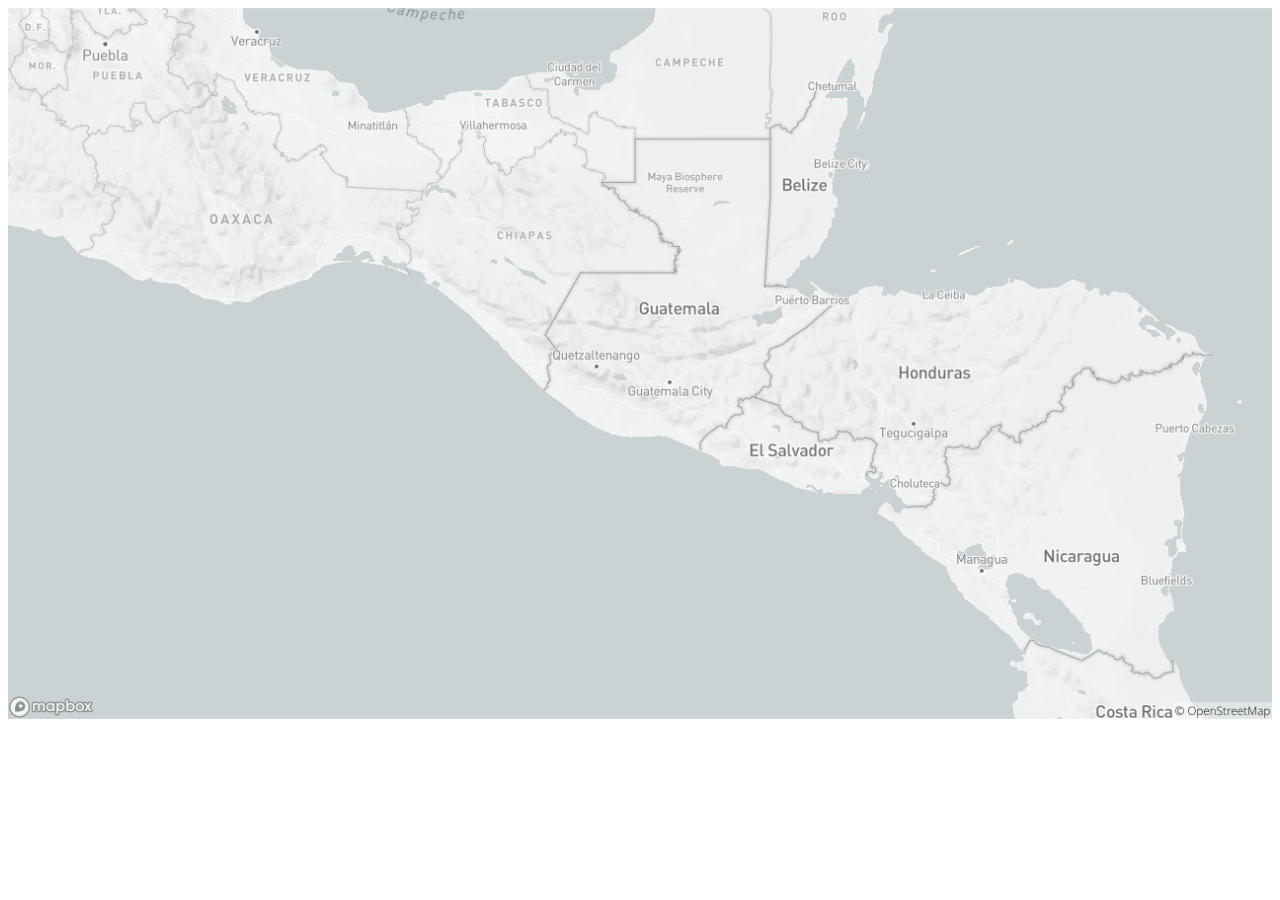
<file: mapSVG/index.html>
<!DOCTYPE html>
<html>
<head>
    <meta charset='utf-8' />
    <title>Map</title>
    <meta name='viewport' content='initial-scale=1,maximum-scale=1,user-scalable=no' />
    <script src='https://api.tiles.mapbox.com/mapbox-gl-js/v1.4.1/mapbox-gl.js'></script>
    <link href='https://api.tiles.mapbox.com/mapbox-gl-js/v1.4.1/mapbox-gl.css' rel='stylesheet' />
</head>
<body>
<object type="image/svg+xml" data="mapJS-02.svg" width="100%" height="100%" >
    Your browser does not support SVG
</object>
<script src="https://code.jquery.com/jquery-3.3.1.slim.min.js" integrity="sha384-q8i/X+965DzO0rT7abK41JStQIAqVgRVzpbzo5smXKp4YfRvH+8abtTE1Pi6jizo" crossorigin="anonymous"></script>
<script src="https://cdnjs.cloudflare.com/ajax/libs/popper.js/1.14.7/umd/popper.min.js" integrity="sha384-UO2eT0CpHqdSJQ6hJty5KVphtPhzWj9WO1clHTMGa3JDZwrnQq4sF86dIHNDz0W1" crossorigin="anonymous"></script>
<script src="https://stackpath.bootstrapcdn.com/bootstrap/4.3.1/js/bootstrap.min.js" integrity="sha384-JjSmVgyd0p3pXB1rRibZUAYoIIy6OrQ6VrjIEaFf/nJGzIxFDsf4x0xIM+B07jRM" crossorigin="anonymous"></script>
<script src="./index.js"></script>
</body>
</html>
</file>
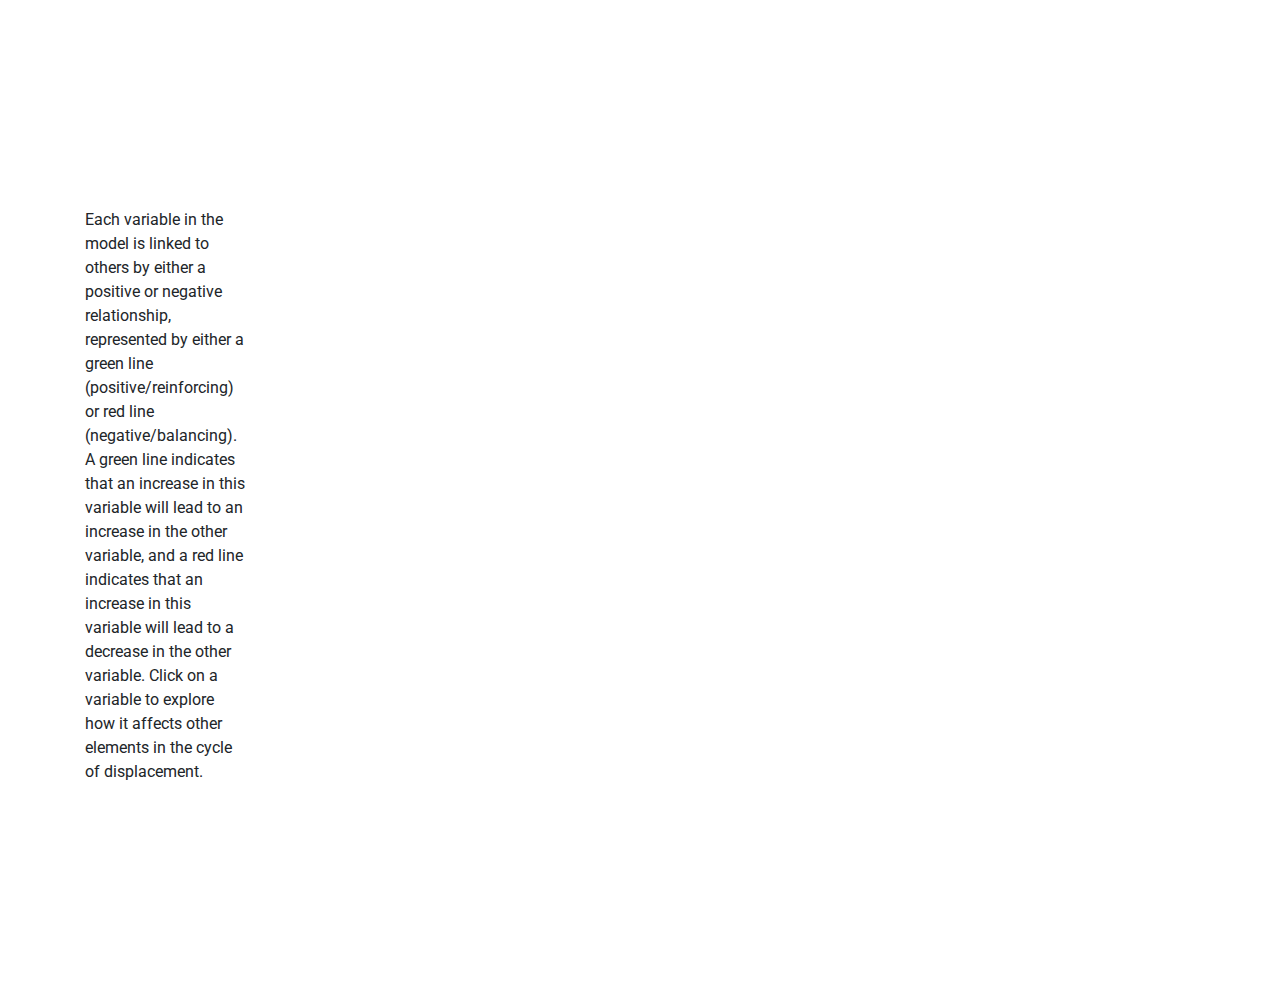
<file: model-and-instruction/index.html>
<!DOCTYPE html>
<html lang="en">
<head>
    <meta charset="UTF-8">
    <meta http-equiv="Content-Security-Policy" content="upgrade-insecure-requests">
    <link href="https://fonts.googleapis.com/css?family=Oswald|Roboto|Roboto+Mono|Lora|Lato" rel="stylesheet">
    <link rel="stylesheet" href="https://stackpath.bootstrapcdn.com/bootstrap/4.3.1/css/bootstrap.min.css">
    <title>Graph</title>
</head>
<body>
<div class="container">
    <div class="row justify-content-md-center align-items-center">
        <div class="col-md-2">
            <p>
                Each variable in the model is linked to others by either a positive or negative relationship, represented by either a green line (positive/reinforcing) or red line (negative/balancing). A green line indicates that an increase in this variable will lead to an increase in the other variable, and a red line indicates that an increase in this variable will lead to a decrease in the other variable. Click on a variable to explore how it affects other elements in the cycle of displacement.
            </p>
        </div>
        <div class="col-md-10">
            <iframe src="http://littlesketch.es/experiments/loopsys" frameborder="0" width="100%" height="1000px"></iframe>
        </div>
    </div>
</div>
</body>
</html>
</file>
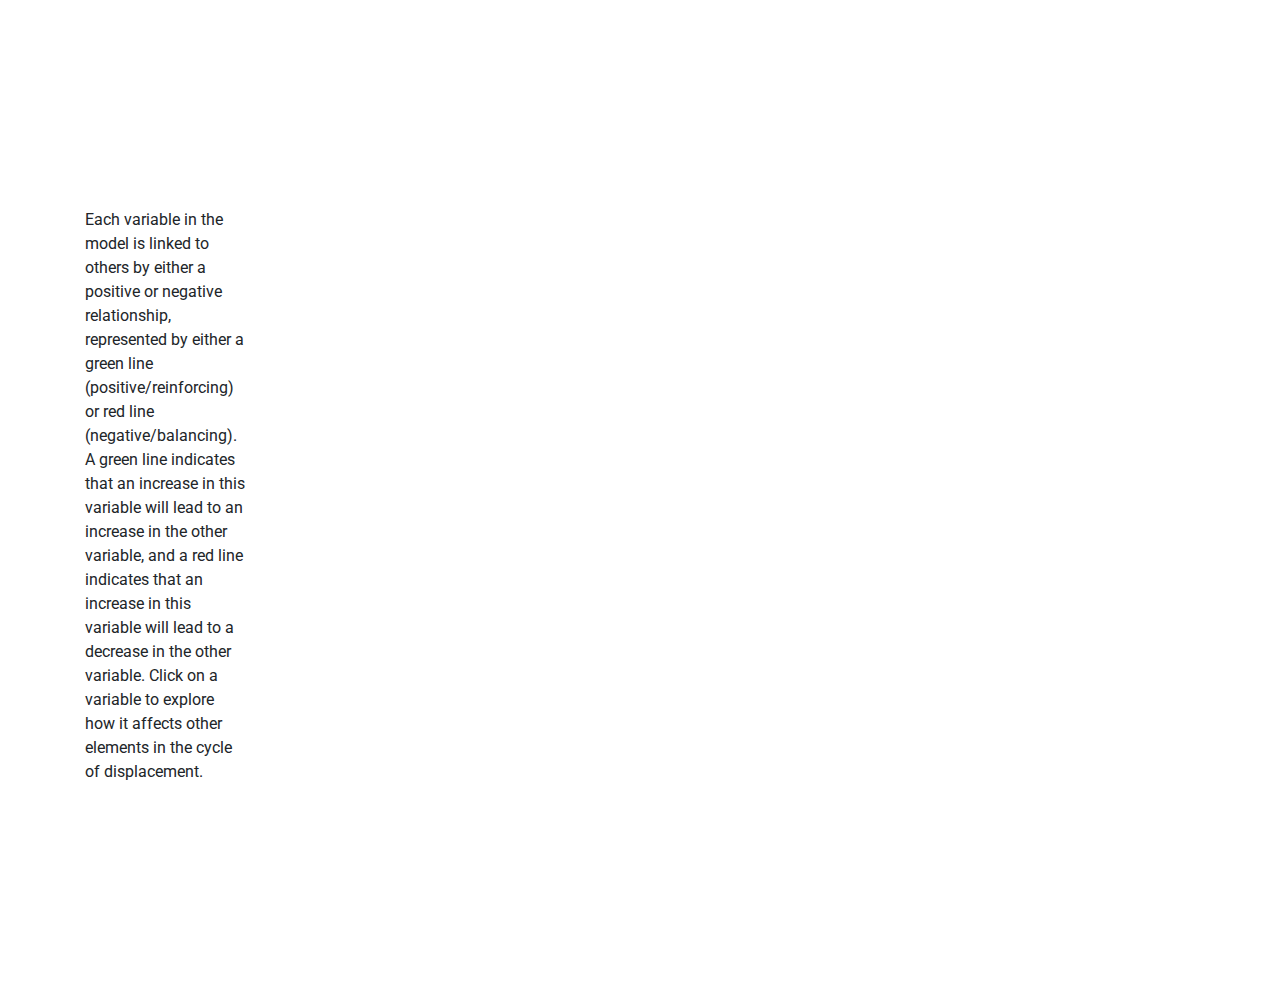
<file: test/index.html>
<!DOCTYPE html>
<html lang="en">
<head>
    <meta charset="UTF-8">
    <meta http-equiv="Content-Security-Policy" content="upgrade-insecure-requests">
    <meta HTTP-EQUIV="CACHE-CONTROL" CONTENT="NO-CACHE">
    <meta HTTP-EQUIV="PRAGMA" CONTENT="NO-CACHE">
    <link href="https://fonts.googleapis.com/css?family=Oswald|Roboto|Roboto+Mono|Lora|Lato" rel="stylesheet">
    <link rel="stylesheet" href="https://stackpath.bootstrapcdn.com/bootstrap/4.3.1/css/bootstrap.min.css">
    <title>Graph</title>
</head>
<body>
<div class="container">
    <div class="row justify-content-md-center align-items-center">
        <div class="col-md-2">
            <p>
                Each variable in the model is linked to others by either a positive or negative relationship, represented by either a green line (positive/reinforcing) or red line (negative/balancing). A green line indicates that an increase in this variable will lead to an increase in the other variable, and a red line indicates that an increase in this variable will lead to a decrease in the other variable. Click on a variable to explore how it affects other elements in the cycle of displacement.
            </p>
        </div>
        <div class="col-md-10">
            <iframe src="" frameborder="0" width="100%" height="1000px" id="theframe"></iframe>
        </div>
    </div>
</div>
<script>
    let _theframe = document.getElementById("theframe");
    _theframe.src = "http://littlesketch.es/experiments/loopsys?random=" + (new Date()).getTime() + Math.floor(Math.random() * 1000000);
</script>
</body>
</html>
</file>
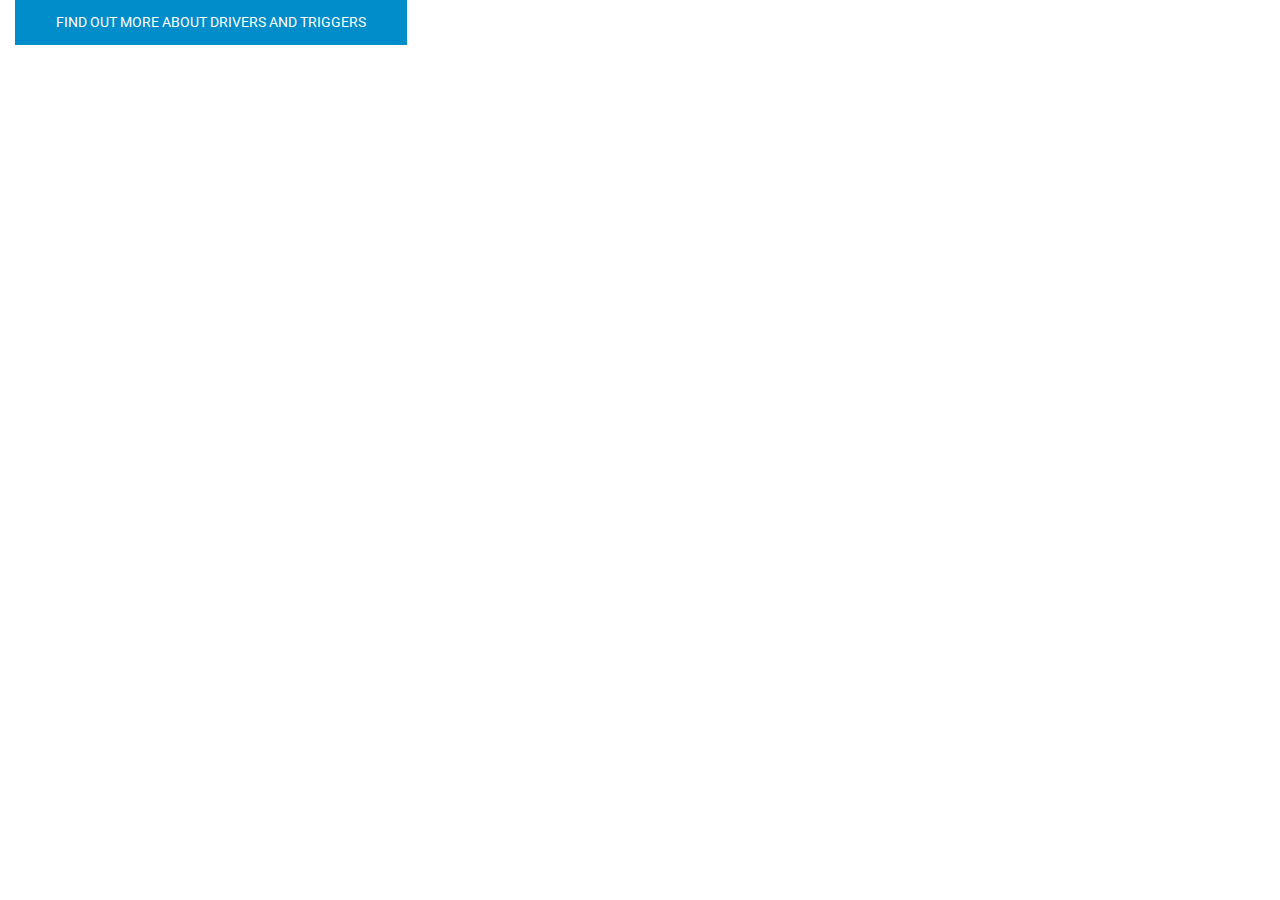
<file: toggle-1/index.html>
<!DOCTYPE html>
<html lang="en">
<head>
    <meta charset="UTF-8">
    <title>Toggle-1</title>
    <link rel="stylesheet" href="https://fonts.googleapis.com/css?family=Roboto+Condensed:400|Roboto:400,700,900">
    <link rel="stylesheet" href="https://stackpath.bootstrapcdn.com/bootstrap/4.3.1/css/bootstrap.min.css" integrity="sha384-ggOyR0iXCbMQv3Xipma34MD+dH/1fQ784/j6cY/iJTQUOhcWr7x9JvoRxT2MZw1T" crossorigin="anonymous">
    <link rel="stylesheet" href=" https://stackpath.bootstrapcdn.com/font-awesome/4.7.0/css/font-awesome.min.css" crossorigin="anonymous">
    <link rel="stylesheet" href="./app.css">
</head>
<body>
<div class="flex-center position-ref full-height">
    <div class="col-md-12">
        <div class="collapse" id="collapseSsa">
            <h4>Drivers and Triggers</h4>
            <div class="underline wow slideInLeft animated" style="visibility: visible;"></div>
            <p class="pb-3">
                IDMC classifies the causes of internal displacement into two broad categories: ‘drivers’ and ‘triggers’. Drivers are the underlying structural factors that incubate violence and insecurity, building up over time to allow a crisis to erupt and making people vulnerable to triggers of displacement. Triggers are the visible events that mark the moment in which people feel compelled to flee their homes when they are faced with threats to their personal well-being. Triggers of displacement are just the tip of the iceberg when it comes to understanding the issue. Displacement is a complex phenomenon that results from the intersection of multiple causes.
            </p>
        </div>
        <a class="btn btn-primary btn-toggle"
           data-toggle="collapse"
           href="#collapseSsa"
           role="button"
           aria-expanded="false"
           aria-controls="collapseSsa">
            <span class="showCollapse">Find out more about Drivers and Triggers</span>
            <span class="hideCollapse">Hide info</span> </a>
        </a>
    </div>
</div>

<script src="https://code.jquery.com/jquery-3.3.1.slim.min.js" integrity="sha384-q8i/X+965DzO0rT7abK41JStQIAqVgRVzpbzo5smXKp4YfRvH+8abtTE1Pi6jizo" crossorigin="anonymous"></script>
<script src="https://cdnjs.cloudflare.com/ajax/libs/popper.js/1.14.7/umd/popper.min.js" integrity="sha384-UO2eT0CpHqdSJQ6hJty5KVphtPhzWj9WO1clHTMGa3JDZwrnQq4sF86dIHNDz0W1" crossorigin="anonymous"></script>
<script src="https://stackpath.bootstrapcdn.com/bootstrap/4.3.1/js/bootstrap.min.js" integrity="sha384-JjSmVgyd0p3pXB1rRibZUAYoIIy6OrQ6VrjIEaFf/nJGzIxFDsf4x0xIM+B07jRM" crossorigin="anonymous"></script>
<script src="./app.js"></script>
</body>
</html>
</file>
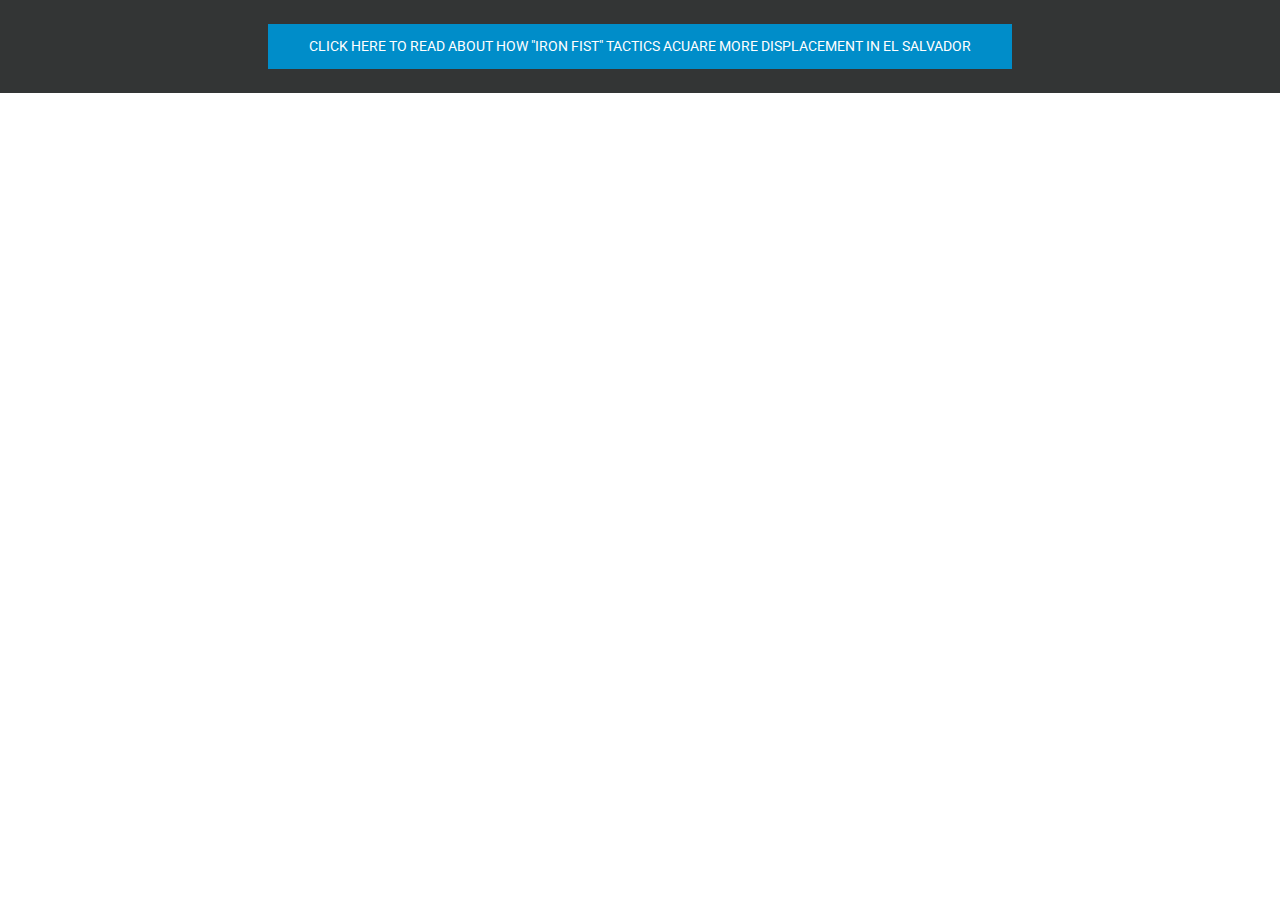
<file: toggle-2/index.html>
<!DOCTYPE html>
<html lang="en">
<head>
    <meta charset="UTF-8">
    <title>Toggle-2</title>
    <link rel="stylesheet" href="https://fonts.googleapis.com/css?family=Roboto+Condensed:400|Roboto:400,700,900">
    <link rel="stylesheet" href="https://stackpath.bootstrapcdn.com/bootstrap/4.3.1/css/bootstrap.min.css" integrity="sha384-ggOyR0iXCbMQv3Xipma34MD+dH/1fQ784/j6cY/iJTQUOhcWr7x9JvoRxT2MZw1T" crossorigin="anonymous">
    <link rel="stylesheet" href=" https://stackpath.bootstrapcdn.com/font-awesome/4.7.0/css/font-awesome.min.css" crossorigin="anonymous">
    <link rel="stylesheet" href="../css/app.css">
</head>
<body>
<div class="flex-center position-ref dark-bg" id="background">
    <div class="col-md-12 p-4">
        <div class="collapse" id="collapseSsa">
            <h4>‘Iron fist’ tactics in El Salvador have led to more displacement</h4>  <div class="underline wow slideInLeft animated" style="visibility: visible;"></div>
            <p class="pb-3">
                Since the mid-2000s, state security forces in El Salvador have adopted a highly repressive ‘iron fist’ approach to combat the high levels of gang violence in the country. However, these violent and often indiscriminate tactics have actually increased levels of violence in some communities, and therefore increased displacement. The aggressive response, mostly focused in urban neighbourhoods in the capital San Salvador, has pushed gangs to become even more extreme, expanding their territory into rural areas and targeting ever younger recruits. This has increased the insecurity of rural communities, and youth in particular, leading to an increase in displacement as more people flee the violence and forced recruitment.
            </p>
            <p class="pb-3">
                The repressive measures have also increased animosity between gangs and state security forces. By way of revenge, gangs target police and military officers and their families, pushing them into displacement as they flee direct threats from criminal groups.
            </p>
            <p class="pb-3">
                There have also been serious concerns about the state’s abuse of power, its arbitrary harassment of young people, disappearances and extrajudicial executions in the name of fighting gang violence. State agents have been known to harass anyone who falls into the stereotype of a ‘gang member’, targeting young men on the basis of their footwear, hairstyle, tattoos, or simply because they are out together after dark. They may be detained without reason, or beaten and tortured to extract information. This has resulted in an increase in displacement of young people from gang-affected areas, who are not fleeing criminal violence but harassment and abuse from state security forces.
            </p>
        </div>
        <a class="btn btn-primary btn-toggle"
           data-toggle="collapse"
           href="#collapseSsa"
           role="button"
           aria-expanded="false"
           aria-controls="collapseSsa">
            <span class="showCollapse">Click here to read about how "Iron fist" tactics acuare more displacement in El Salvador</span>
            <span class="hideCollapse">Hide info</span>
        </a>
    </div>
</div>
<script src="https://code.jquery.com/jquery-3.3.1.slim.min.js" integrity="sha384-q8i/X+965DzO0rT7abK41JStQIAqVgRVzpbzo5smXKp4YfRvH+8abtTE1Pi6jizo" crossorigin="anonymous"></script>
<script src="https://cdnjs.cloudflare.com/ajax/libs/popper.js/1.14.7/umd/popper.min.js" integrity="sha384-UO2eT0CpHqdSJQ6hJty5KVphtPhzWj9WO1clHTMGa3JDZwrnQq4sF86dIHNDz0W1" crossorigin="anonymous"></script>
<script src="https://stackpath.bootstrapcdn.com/bootstrap/4.3.1/js/bootstrap.min.js" integrity="sha384-JjSmVgyd0p3pXB1rRibZUAYoIIy6OrQ6VrjIEaFf/nJGzIxFDsf4x0xIM+B07jRM" crossorigin="anonymous"></script>
<script src="../js/app.js"></script>
</body>
</html>
</file>
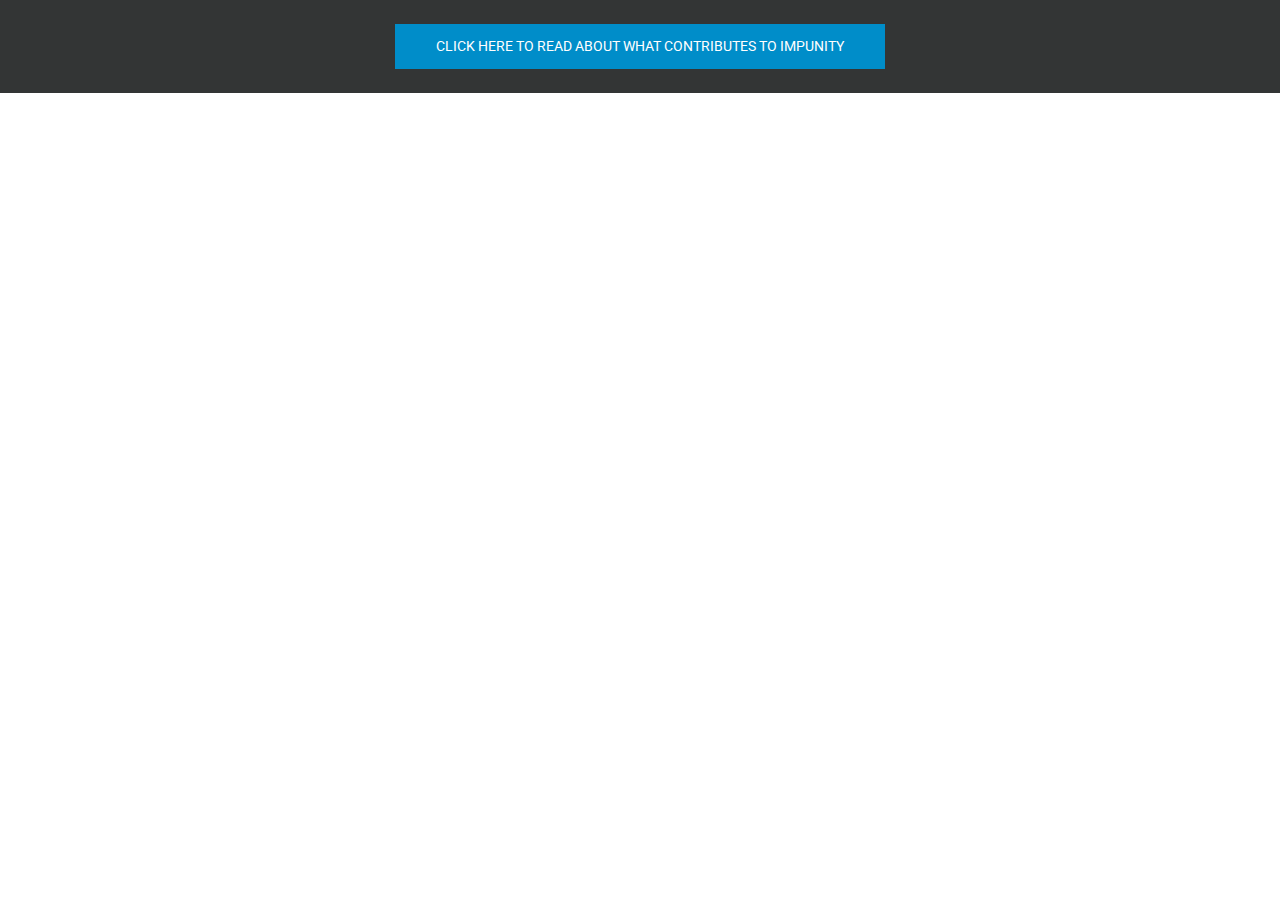
<file: toggle-3/index.html>
<!DOCTYPE html>
<html lang="en">
<head>
    <meta charset="UTF-8">
    <title>Toggle-3</title>
    <link rel="stylesheet" href="https://fonts.googleapis.com/css?family=Roboto+Condensed:400|Roboto:400,700,900">
    <link rel="stylesheet" href="https://stackpath.bootstrapcdn.com/bootstrap/4.3.1/css/bootstrap.min.css" integrity="sha384-ggOyR0iXCbMQv3Xipma34MD+dH/1fQ784/j6cY/iJTQUOhcWr7x9JvoRxT2MZw1T" crossorigin="anonymous">
    <link rel="stylesheet" href=" https://stackpath.bootstrapcdn.com/font-awesome/4.7.0/css/font-awesome.min.css" crossorigin="anonymous">
    <link rel="stylesheet" href="../css/app.css">
</head>
<body>
<div class="flex-center position-ref dark-bg" id="background">
    <div class="col-md-12 p-4">
        <div class="collapse" id="collapseSsa">
            <h4>What contributes to impunity?</h4>  <div class="underline wow slideInLeft animated" style="visibility: visible;"></div>
            <p class="pb-3">
                A large proportion of crimes in the NTCA are not reported to the authorities in the first place, especially those committed by organised criminal gangs or against groups that have historically been victims of state-sponsored violence, such as indigenous communities and LGBT+ people. There is a perception that reporting these crimes will not result in appropriate protection or justice, and may even put the victim in greater danger from reprisals if the perpetrators discover that the victim has gone to the police.
            </p>
            <p class="pb-3">
                Even when crimes are reported and the state is willing to act, there are still significant challenges that foster impunity. Justice systems are overburdened and under-resourced, and lack mechanisms to protect plaintiffs and witnesses from violent retribution while they await their case to pass through the backlogged system.
            </p>
        </div>
        <a class="btn btn-primary btn-toggle"
           data-toggle="collapse"
           href="#collapseSsa"
           role="button"
           aria-expanded="false"
           aria-controls="collapseSsa">
            <span class="showCollapse">Click here to read about what contributes to impunity</span>
            <span class="hideCollapse">Hide info</span>
        </a>
    </div>
</div>
<script src="https://code.jquery.com/jquery-3.3.1.slim.min.js" integrity="sha384-q8i/X+965DzO0rT7abK41JStQIAqVgRVzpbzo5smXKp4YfRvH+8abtTE1Pi6jizo" crossorigin="anonymous"></script>
<script src="https://cdnjs.cloudflare.com/ajax/libs/popper.js/1.14.7/umd/popper.min.js" integrity="sha384-UO2eT0CpHqdSJQ6hJty5KVphtPhzWj9WO1clHTMGa3JDZwrnQq4sF86dIHNDz0W1" crossorigin="anonymous"></script>
<script src="https://stackpath.bootstrapcdn.com/bootstrap/4.3.1/js/bootstrap.min.js" integrity="sha384-JjSmVgyd0p3pXB1rRibZUAYoIIy6OrQ6VrjIEaFf/nJGzIxFDsf4x0xIM+B07jRM" crossorigin="anonymous"></script>
<script src="../js/app.js"></script>
</body>
</html>
</file>
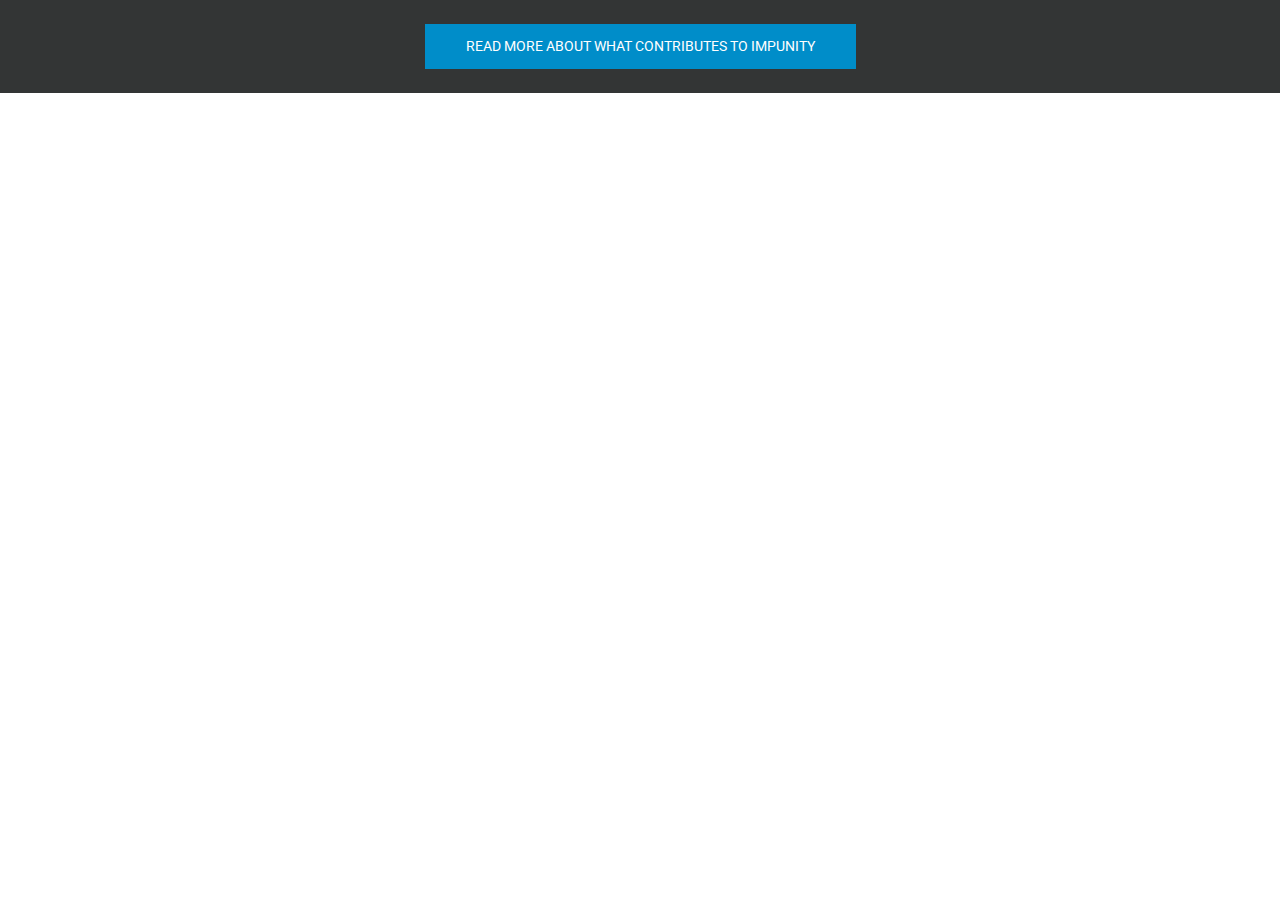
<file: toggle-4/index.html>
<!DOCTYPE html>
<html lang="en">
<head>
    <meta charset="UTF-8">
    <title>Toggle-4</title>
    <link rel="stylesheet" href="https://fonts.googleapis.com/css?family=Roboto+Condensed:400|Roboto:400,700,900">
    <link rel="stylesheet" href="https://stackpath.bootstrapcdn.com/bootstrap/4.3.1/css/bootstrap.min.css" integrity="sha384-ggOyR0iXCbMQv3Xipma34MD+dH/1fQ784/j6cY/iJTQUOhcWr7x9JvoRxT2MZw1T" crossorigin="anonymous">
    <link rel="stylesheet" href=" https://stackpath.bootstrapcdn.com/font-awesome/4.7.0/css/font-awesome.min.css" crossorigin="anonymous">
    <link rel="stylesheet" href="../css/app.css">
</head>
<body>
<div class="flex-center position-ref dark-bg" id="background">
    <div class="col-md-12 p-4">
        <div class="collapse" id="collapseSsa">
            <h4>What contributes to impunity?</h4>  <div class="underline wow slideInLeft animated" style="visibility: visible;"></div>
            <p class="pb-3">
                A large proportion of crimes in the NTCA are not reported to the authorities in the first place, especially those committed by organised criminal gangs or against groups that have historically been victims of state-sponsored violence, such as indigenous communities and LGBT+ people. There is a perception that reporting these crimes will not result in appropriate protection or justice, and may even put the victim in greater danger from reprisals if the perpetrators discover that the victim has gone to the police.
            </p>
            <p class="pb-3">
                Even when crimes are reported and the state is willing to act, there are still significant challenges that foster impunity. Justice systems are overburdened and under-resourced, and lack mechanisms to protect plaintiffs and witnesses from violent retribution while they await their case to pass through the backlogged system.
            </p>
        </div>
        <a class="btn btn-primary btn-toggle"
           data-toggle="collapse"
           href="#collapseSsa"
           role="button"
           aria-expanded="false"
           aria-controls="collapseSsa">
            <span class="showCollapse">Read more about what contributes to impunity</span>
            <span class="hideCollapse">Hide info</span>
        </a>
    </div>
</div>
<script src="https://code.jquery.com/jquery-3.3.1.slim.min.js" integrity="sha384-q8i/X+965DzO0rT7abK41JStQIAqVgRVzpbzo5smXKp4YfRvH+8abtTE1Pi6jizo" crossorigin="anonymous"></script>
<script src="https://cdnjs.cloudflare.com/ajax/libs/popper.js/1.14.7/umd/popper.min.js" integrity="sha384-UO2eT0CpHqdSJQ6hJty5KVphtPhzWj9WO1clHTMGa3JDZwrnQq4sF86dIHNDz0W1" crossorigin="anonymous"></script>
<script src="https://stackpath.bootstrapcdn.com/bootstrap/4.3.1/js/bootstrap.min.js" integrity="sha384-JjSmVgyd0p3pXB1rRibZUAYoIIy6OrQ6VrjIEaFf/nJGzIxFDsf4x0xIM+B07jRM" crossorigin="anonymous"></script>
<script src="../js/app.js"></script>
</body>
</html>
</file>
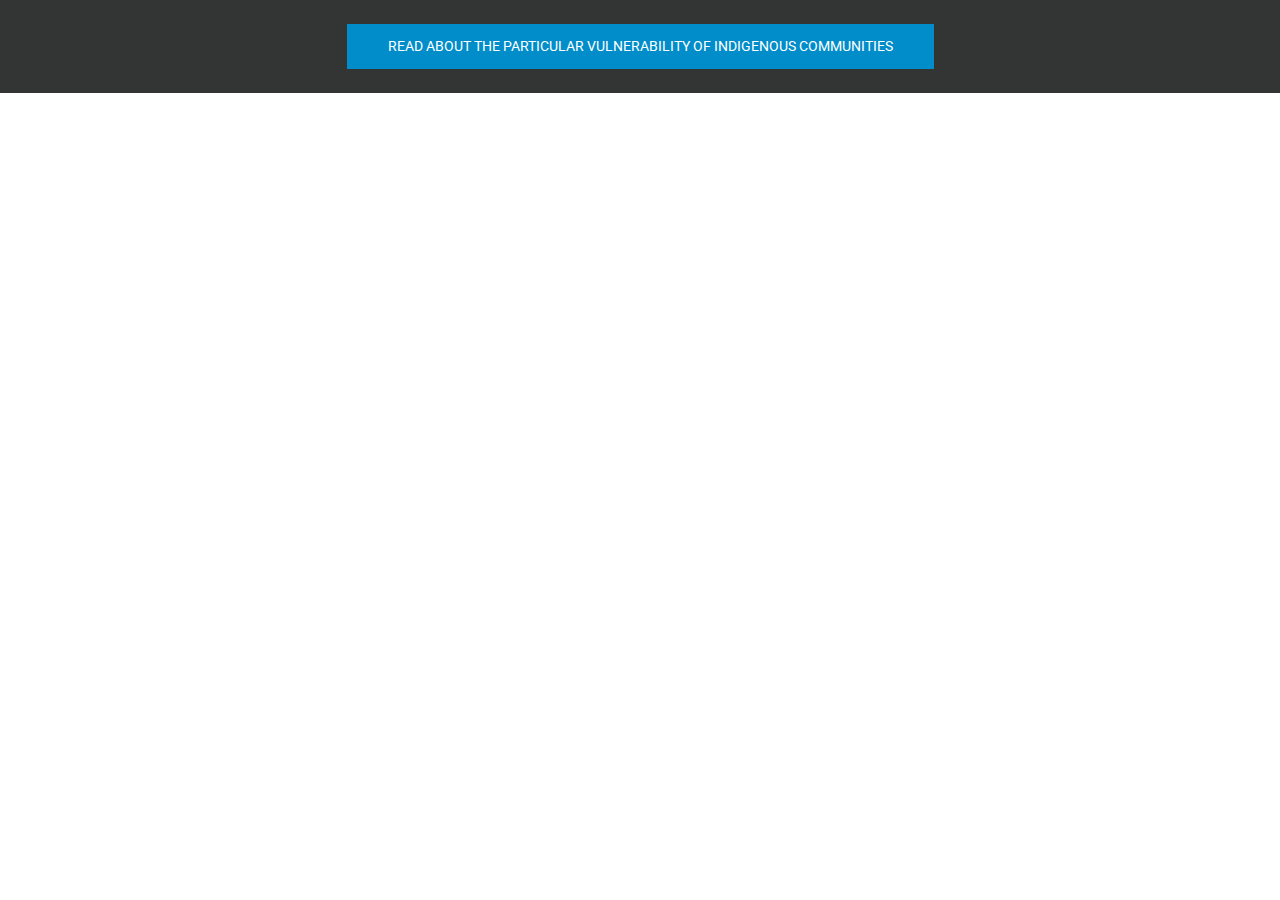
<file: toggle-5/index.html>
<!DOCTYPE html>
<html lang="en">
<head>
    <meta charset="UTF-8">
    <title>Toggle-5</title>
    <link rel="stylesheet" href="https://fonts.googleapis.com/css?family=Roboto+Condensed:400|Roboto:400,700,900">
    <link rel="stylesheet" href="https://stackpath.bootstrapcdn.com/bootstrap/4.3.1/css/bootstrap.min.css" integrity="sha384-ggOyR0iXCbMQv3Xipma34MD+dH/1fQ784/j6cY/iJTQUOhcWr7x9JvoRxT2MZw1T" crossorigin="anonymous">
    <link rel="stylesheet" href=" https://stackpath.bootstrapcdn.com/font-awesome/4.7.0/css/font-awesome.min.css" crossorigin="anonymous">
    <link rel="stylesheet" href="../css/app.css">
</head>
<body>
<div class="flex-center position-ref dark-bg" id="background">
    <div class="col-md-12 p-4">
        <div class="collapse" id="collapseSsa">
            <h4>The particular vulnerability of indigenous communities</h4>  <div class="underline wow slideInLeft animated" style="visibility: visible;"></div>
            <p class="pb-3">
                Indigenous populations across the NTCA, especially in Guatemala, are marginalised, live in poverty and are excluded from accessing education, formal work and public services because of language barriers and discrimination. This makes indigenous people especially vulnerable to displacement when faced with violence and threats, as they lack the resources to protect themselves, and are less likely to seek and obtain support and protection from the state. In addition, indigenous communities are especially at risk of forced evictions by the state, since they tend to inhabit land that is identified for megaprojects or nature reserves.
            </p>
            <p class="pb-3">
                Indigenous populations also suffer particular challenges that make them prone to multiple displacements and further marginalisation. If forced to flee their land and community, which are often their main sources of income and support, they are unlikely to secure other employment, given their relative lack of education, language barriers and discrimination against them. This exacerbates their economic hardship, leading to further displacement as they move around seeking economic opportunities. Moreover, leaving their homes and land also means a loss of social networks and identity which indigenous groups find particularly difficult to rebuild, leaving them increasingly vulnerable.
            </p>
        </div>
        <a class="btn btn-primary btn-toggle"
           data-toggle="collapse"
           href="#collapseSsa"
           role="button"
           aria-expanded="false"
           aria-controls="collapseSsa">
            <span class="showCollapse">Read about the particular vulnerability of indigenous communities</span>
            <span class="hideCollapse">Hide info</span>
        </a>
    </div>
</div>
<script src="https://code.jquery.com/jquery-3.3.1.slim.min.js" integrity="sha384-q8i/X+965DzO0rT7abK41JStQIAqVgRVzpbzo5smXKp4YfRvH+8abtTE1Pi6jizo" crossorigin="anonymous"></script>
<script src="https://cdnjs.cloudflare.com/ajax/libs/popper.js/1.14.7/umd/popper.min.js" integrity="sha384-UO2eT0CpHqdSJQ6hJty5KVphtPhzWj9WO1clHTMGa3JDZwrnQq4sF86dIHNDz0W1" crossorigin="anonymous"></script>
<script src="https://stackpath.bootstrapcdn.com/bootstrap/4.3.1/js/bootstrap.min.js" integrity="sha384-JjSmVgyd0p3pXB1rRibZUAYoIIy6OrQ6VrjIEaFf/nJGzIxFDsf4x0xIM+B07jRM" crossorigin="anonymous"></script>
<script src="../js/app.js"></script>
</body>
</html>
</file>
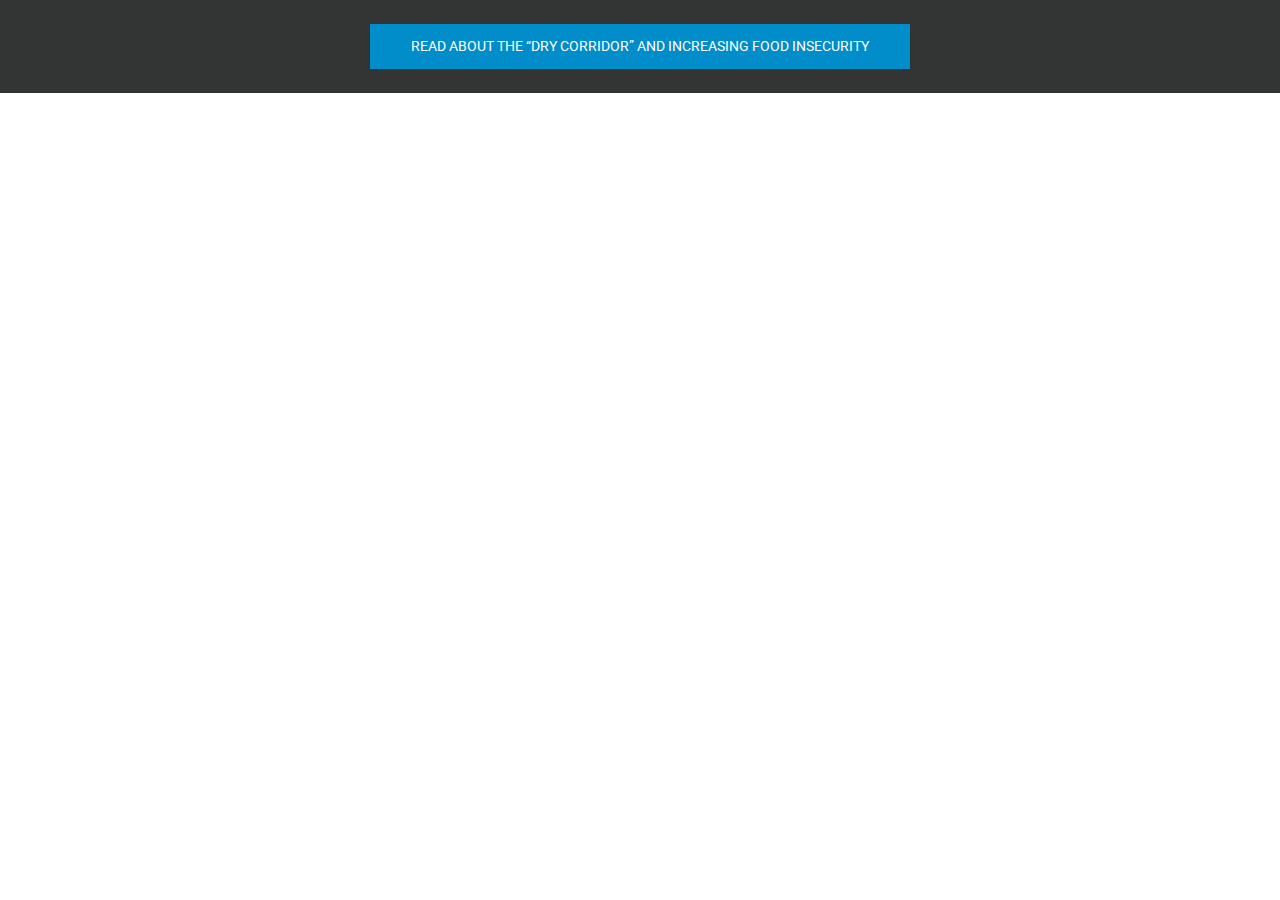
<file: toggle-6/index.html>
<!DOCTYPE html>
<html lang="en">
<head>
    <meta charset="UTF-8">
    <title>Toggle-6</title>
    <link rel="stylesheet" href="https://fonts.googleapis.com/css?family=Roboto+Condensed:400|Roboto:400,700,900">
    <link rel="stylesheet" href="https://stackpath.bootstrapcdn.com/bootstrap/4.3.1/css/bootstrap.min.css" integrity="sha384-ggOyR0iXCbMQv3Xipma34MD+dH/1fQ784/j6cY/iJTQUOhcWr7x9JvoRxT2MZw1T" crossorigin="anonymous">
    <link rel="stylesheet" href=" https://stackpath.bootstrapcdn.com/font-awesome/4.7.0/css/font-awesome.min.css" crossorigin="anonymous">
    <link rel="stylesheet" href="../css/app.css">
</head>
<body>
<div class="flex-center position-ref dark-bg" id="background">
    <div class="col-md-12 p-4">
        <div class="collapse" id="collapseSsa">
            <h4>The ‘Dry Corridor’ and increasing food insecurity</h4>  <div class="underline wow slideInLeft animated" style="visibility: visible;"></div>
            <p class="pb-3">
                In recent years, the area known as the ‘Dry Corridor’, a tropical dry forest region on the Pacific Coast of Central America, has suffered unprecedented natural hazards, including flash floods and droughts attributed to climate change. These natural hazards have destroyed crops, leading to widespread hunger and malnutrition. They have collapsed economies of entire communities and pushed people to flee from their homes as they have no means to survive.
            </p>
            <p class="pb-3">
                The United Nations Food and Agriculture Organization (FAO) confirmed that, at the end of 2018, over 1.4 million people urgently needed food assistance. Meteorological forecasts predict that such extreme weather conditions will continue, leaving millions more people vulnerable to food shortages, economic hardship and displacement.
            </p>
        </div>
        <a class="btn btn-primary btn-toggle"
           data-toggle="collapse"
           href="#collapseSsa"
           role="button"
           aria-expanded="false"
           aria-controls="collapseSsa">
            <span class="showCollapse">Read about the “Dry Corridor” and increasing food insecurity</span>
            <span class="hideCollapse">Hide info</span>
        </a>
    </div>
</div>
<script src="https://code.jquery.com/jquery-3.3.1.slim.min.js" integrity="sha384-q8i/X+965DzO0rT7abK41JStQIAqVgRVzpbzo5smXKp4YfRvH+8abtTE1Pi6jizo" crossorigin="anonymous"></script>
<script src="https://cdnjs.cloudflare.com/ajax/libs/popper.js/1.14.7/umd/popper.min.js" integrity="sha384-UO2eT0CpHqdSJQ6hJty5KVphtPhzWj9WO1clHTMGa3JDZwrnQq4sF86dIHNDz0W1" crossorigin="anonymous"></script>
<script src="https://stackpath.bootstrapcdn.com/bootstrap/4.3.1/js/bootstrap.min.js" integrity="sha384-JjSmVgyd0p3pXB1rRibZUAYoIIy6OrQ6VrjIEaFf/nJGzIxFDsf4x0xIM+B07jRM" crossorigin="anonymous"></script>
<script src="../js/app.js"></script>
</body>
</html>
</file>
<file: toggle-1/app.css>
@charset "UTF-8";/*!
Animate.css - http://daneden.me/animate
Licensed under the MIT license

Copyright (c) 2013 Daniel Eden

Permission is hereby granted, free of charge, to any person obtaining a copy of this software and associated documentation files (the "Software"), to deal in the Software without restriction, including without limitation the rights to use, copy, modify, merge, publish, distribute, sublicense, and/or sell copies of the Software, and to permit persons to whom the Software is furnished to do so, subject to the following conditions:

The above copyright notice and this permission notice shall be included in all copies or substantial portions of the Software.

THE SOFTWARE IS PROVIDED "AS IS", WITHOUT WARRANTY OF ANY KIND, EXPRESS OR IMPLIED, INCLUDING BUT NOT LIMITED TO THE WARRANTIES OF MERCHANTABILITY, FITNESS FOR A PARTICULAR PURPOSE AND NONINFRINGEMENT. IN NO EVENT SHALL THE AUTHORS OR COPYRIGHT HOLDERS BE LIABLE FOR ANY CLAIM, DAMAGES OR OTHER LIABILITY, WHETHER IN AN ACTION OF CONTRACT, TORT OR OTHERWISE, ARISING FROM, OUT OF OR IN CONNECTION WITH THE SOFTWARE OR THE USE OR OTHER DEALINGS IN THE SOFTWARE.
*/
.animated {
    -webkit-animation-duration: 1s;
    animation-duration: 1s;
    -webkit-animation-fill-mode: both;
    animation-fill-mode: both
}

.animated.infinite {
    -webkit-animation-iteration-count: infinite;
    animation-iteration-count: infinite
}

.animated.hinge {
    -webkit-animation-duration: 2s;
    animation-duration: 2s
}

@-webkit-keyframes bounce {
    0%,100%,20%,50%,80% {
        -webkit-transform: translateY(0);
        transform: translateY(0)
    }

    40% {
        -webkit-transform: translateY(-30px);
        transform: translateY(-30px)
    }

    60% {
        -webkit-transform: translateY(-15px);
        transform: translateY(-15px)
    }
}

@keyframes bounce {
    0%,100%,20%,50%,80% {
        -webkit-transform: translateY(0);
        -ms-transform: translateY(0);
        transform: translateY(0)
    }

    40% {
        -webkit-transform: translateY(-30px);
        -ms-transform: translateY(-30px);
        transform: translateY(-30px)
    }

    60% {
        -webkit-transform: translateY(-15px);
        -ms-transform: translateY(-15px);
        transform: translateY(-15px)
    }
}

.bounce {
    -webkit-animation-name: bounce;
    animation-name: bounce
}

@-webkit-keyframes flash {
    0%,100%,50% {
        opacity: 1
    }

    25%,75% {
        opacity: 0
    }
}

@keyframes flash {
    0%,100%,50% {
        opacity: 1
    }

    25%,75% {
        opacity: 0
    }
}

.flash {
    -webkit-animation-name: flash;
    animation-name: flash
}

@-webkit-keyframes pulse {
    0% {
        -webkit-transform: scale(1);
        transform: scale(1)
    }

    50% {
        -webkit-transform: scale(1.1);
        transform: scale(1.1)
    }

    100% {
        -webkit-transform: scale(1);
        transform: scale(1)
    }
}

@keyframes pulse {
    0% {
        -webkit-transform: scale(1);
        -ms-transform: scale(1);
        transform: scale(1)
    }

    50% {
        -webkit-transform: scale(1.1);
        -ms-transform: scale(1.1);
        transform: scale(1.1)
    }

    100% {
        -webkit-transform: scale(1);
        -ms-transform: scale(1);
        transform: scale(1)
    }
}

.pulse {
    -webkit-animation-name: pulse;
    animation-name: pulse
}

@-webkit-keyframes rubberBand {
    0% {
        -webkit-transform: scale(1);
        transform: scale(1)
    }

    30% {
        -webkit-transform: scaleX(1.25) scaleY(.75);
        transform: scaleX(1.25) scaleY(.75)
    }

    40% {
        -webkit-transform: scaleX(.75) scaleY(1.25);
        transform: scaleX(.75) scaleY(1.25)
    }

    60% {
        -webkit-transform: scaleX(1.15) scaleY(.85);
        transform: scaleX(1.15) scaleY(.85)
    }

    100% {
        -webkit-transform: scale(1);
        transform: scale(1)
    }
}

@keyframes rubberBand {
    0% {
        -webkit-transform: scale(1);
        -ms-transform: scale(1);
        transform: scale(1)
    }

    30% {
        -webkit-transform: scaleX(1.25) scaleY(.75);
        -ms-transform: scaleX(1.25) scaleY(.75);
        transform: scaleX(1.25) scaleY(.75)
    }

    40% {
        -webkit-transform: scaleX(.75) scaleY(1.25);
        -ms-transform: scaleX(.75) scaleY(1.25);
        transform: scaleX(.75) scaleY(1.25)
    }

    60% {
        -webkit-transform: scaleX(1.15) scaleY(.85);
        -ms-transform: scaleX(1.15) scaleY(.85);
        transform: scaleX(1.15) scaleY(.85)
    }

    100% {
        -webkit-transform: scale(1);
        -ms-transform: scale(1);
        transform: scale(1)
    }
}

.rubberBand {
    -webkit-animation-name: rubberBand;
    animation-name: rubberBand
}

@-webkit-keyframes shake {
    0%,100% {
        -webkit-transform: translateX(0);
        transform: translateX(0)
    }

    10%,30%,50%,70%,90% {
        -webkit-transform: translateX(-10px);
        transform: translateX(-10px)
    }

    20%,40%,60%,80% {
        -webkit-transform: translateX(10px);
        transform: translateX(10px)
    }
}

@keyframes shake {
    0%,100% {
        -webkit-transform: translateX(0);
        -ms-transform: translateX(0);
        transform: translateX(0)
    }

    10%,30%,50%,70%,90% {
        -webkit-transform: translateX(-10px);
        -ms-transform: translateX(-10px);
        transform: translateX(-10px)
    }

    20%,40%,60%,80% {
        -webkit-transform: translateX(10px);
        -ms-transform: translateX(10px);
        transform: translateX(10px)
    }
}

.shake {
    -webkit-animation-name: shake;
    animation-name: shake
}

@-webkit-keyframes swing {
    20% {
        -webkit-transform: rotate(15deg);
        transform: rotate(15deg)
    }

    40% {
        -webkit-transform: rotate(-10deg);
        transform: rotate(-10deg)
    }

    60% {
        -webkit-transform: rotate(5deg);
        transform: rotate(5deg)
    }

    80% {
        -webkit-transform: rotate(-5deg);
        transform: rotate(-5deg)
    }

    100% {
        -webkit-transform: rotate(0);
        transform: rotate(0)
    }
}

@keyframes swing {
    20% {
        -webkit-transform: rotate(15deg);
        -ms-transform: rotate(15deg);
        transform: rotate(15deg)
    }

    40% {
        -webkit-transform: rotate(-10deg);
        -ms-transform: rotate(-10deg);
        transform: rotate(-10deg)
    }

    60% {
        -webkit-transform: rotate(5deg);
        -ms-transform: rotate(5deg);
        transform: rotate(5deg)
    }

    80% {
        -webkit-transform: rotate(-5deg);
        -ms-transform: rotate(-5deg);
        transform: rotate(-5deg)
    }

    100% {
        -webkit-transform: rotate(0);
        -ms-transform: rotate(0);
        transform: rotate(0)
    }
}

.swing {
    -webkit-transform-origin: top center;
    -ms-transform-origin: top center;
    transform-origin: top center;
    -webkit-animation-name: swing;
    animation-name: swing
}

@-webkit-keyframes tada {
    0% {
        -webkit-transform: scale(1);
        transform: scale(1)
    }

    10%,20% {
        -webkit-transform: scale(.9) rotate(-3deg);
        transform: scale(.9) rotate(-3deg)
    }

    30%,50%,70%,90% {
        -webkit-transform: scale(1.1) rotate(3deg);
        transform: scale(1.1) rotate(3deg)
    }

    40%,60%,80% {
        -webkit-transform: scale(1.1) rotate(-3deg);
        transform: scale(1.1) rotate(-3deg)
    }

    100% {
        -webkit-transform: scale(1) rotate(0);
        transform: scale(1) rotate(0)
    }
}

@keyframes tada {
    0% {
        -webkit-transform: scale(1);
        -ms-transform: scale(1);
        transform: scale(1)
    }

    10%,20% {
        -webkit-transform: scale(.9) rotate(-3deg);
        -ms-transform: scale(.9) rotate(-3deg);
        transform: scale(.9) rotate(-3deg)
    }

    30%,50%,70%,90% {
        -webkit-transform: scale(1.1) rotate(3deg);
        -ms-transform: scale(1.1) rotate(3deg);
        transform: scale(1.1) rotate(3deg)
    }

    40%,60%,80% {
        -webkit-transform: scale(1.1) rotate(-3deg);
        -ms-transform: scale(1.1) rotate(-3deg);
        transform: scale(1.1) rotate(-3deg)
    }

    100% {
        -webkit-transform: scale(1) rotate(0);
        -ms-transform: scale(1) rotate(0);
        transform: scale(1) rotate(0)
    }
}

.tada {
    -webkit-animation-name: tada;
    animation-name: tada
}

@-webkit-keyframes wobble {
    0% {
        -webkit-transform: translateX(0);
        transform: translateX(0)
    }

    15% {
        -webkit-transform: translateX(-25%) rotate(-5deg);
        transform: translateX(-25%) rotate(-5deg)
    }

    30% {
        -webkit-transform: translateX(20%) rotate(3deg);
        transform: translateX(20%) rotate(3deg)
    }

    45% {
        -webkit-transform: translateX(-15%) rotate(-3deg);
        transform: translateX(-15%) rotate(-3deg)
    }

    60% {
        -webkit-transform: translateX(10%) rotate(2deg);
        transform: translateX(10%) rotate(2deg)
    }

    75% {
        -webkit-transform: translateX(-5%) rotate(-1deg);
        transform: translateX(-5%) rotate(-1deg)
    }

    100% {
        -webkit-transform: translateX(0);
        transform: translateX(0)
    }
}

@keyframes wobble {
    0% {
        -webkit-transform: translateX(0);
        -ms-transform: translateX(0);
        transform: translateX(0)
    }

    15% {
        -webkit-transform: translateX(-25%) rotate(-5deg);
        -ms-transform: translateX(-25%) rotate(-5deg);
        transform: translateX(-25%) rotate(-5deg)
    }

    30% {
        -webkit-transform: translateX(20%) rotate(3deg);
        -ms-transform: translateX(20%) rotate(3deg);
        transform: translateX(20%) rotate(3deg)
    }

    45% {
        -webkit-transform: translateX(-15%) rotate(-3deg);
        -ms-transform: translateX(-15%) rotate(-3deg);
        transform: translateX(-15%) rotate(-3deg)
    }

    60% {
        -webkit-transform: translateX(10%) rotate(2deg);
        -ms-transform: translateX(10%) rotate(2deg);
        transform: translateX(10%) rotate(2deg)
    }

    75% {
        -webkit-transform: translateX(-5%) rotate(-1deg);
        -ms-transform: translateX(-5%) rotate(-1deg);
        transform: translateX(-5%) rotate(-1deg)
    }

    100% {
        -webkit-transform: translateX(0);
        -ms-transform: translateX(0);
        transform: translateX(0)
    }
}

.wobble {
    -webkit-animation-name: wobble;
    animation-name: wobble
}

@-webkit-keyframes bounceIn {
    0% {
        opacity: 0;
        -webkit-transform: scale(.3);
        transform: scale(.3)
    }

    50% {
        opacity: 1;
        -webkit-transform: scale(1.05);
        transform: scale(1.05)
    }

    70% {
        -webkit-transform: scale(.9);
        transform: scale(.9)
    }

    100% {
        opacity: 1;
        -webkit-transform: scale(1);
        transform: scale(1)
    }
}

@keyframes bounceIn {
    0% {
        opacity: 0;
        -webkit-transform: scale(.3);
        -ms-transform: scale(.3);
        transform: scale(.3)
    }

    50% {
        opacity: 1;
        -webkit-transform: scale(1.05);
        -ms-transform: scale(1.05);
        transform: scale(1.05)
    }

    70% {
        -webkit-transform: scale(.9);
        -ms-transform: scale(.9);
        transform: scale(.9)
    }

    100% {
        opacity: 1;
        -webkit-transform: scale(1);
        -ms-transform: scale(1);
        transform: scale(1)
    }
}

.bounceIn {
    -webkit-animation-name: bounceIn;
    animation-name: bounceIn
}

@-webkit-keyframes bounceInDown {
    0% {
        opacity: 0;
        -webkit-transform: translateY(-2000px);
        transform: translateY(-2000px)
    }

    60% {
        opacity: 1;
        -webkit-transform: translateY(30px);
        transform: translateY(30px)
    }

    80% {
        -webkit-transform: translateY(-10px);
        transform: translateY(-10px)
    }

    100% {
        -webkit-transform: translateY(0);
        transform: translateY(0)
    }
}

@keyframes bounceInDown {
    0% {
        opacity: 0;
        -webkit-transform: translateY(-2000px);
        -ms-transform: translateY(-2000px);
        transform: translateY(-2000px)
    }

    60% {
        opacity: 1;
        -webkit-transform: translateY(30px);
        -ms-transform: translateY(30px);
        transform: translateY(30px)
    }

    80% {
        -webkit-transform: translateY(-10px);
        -ms-transform: translateY(-10px);
        transform: translateY(-10px)
    }

    100% {
        -webkit-transform: translateY(0);
        -ms-transform: translateY(0);
        transform: translateY(0)
    }
}

.bounceInDown {
    -webkit-animation-name: bounceInDown;
    animation-name: bounceInDown
}

@-webkit-keyframes bounceInLeft {
    0% {
        opacity: 0;
        -webkit-transform: translateX(-2000px);
        transform: translateX(-2000px)
    }

    60% {
        opacity: 1;
        -webkit-transform: translateX(30px);
        transform: translateX(30px)
    }

    80% {
        -webkit-transform: translateX(-10px);
        transform: translateX(-10px)
    }

    100% {
        -webkit-transform: translateX(0);
        transform: translateX(0)
    }
}

@keyframes bounceInLeft {
    0% {
        opacity: 0;
        -webkit-transform: translateX(-2000px);
        -ms-transform: translateX(-2000px);
        transform: translateX(-2000px)
    }

    60% {
        opacity: 1;
        -webkit-transform: translateX(30px);
        -ms-transform: translateX(30px);
        transform: translateX(30px)
    }

    80% {
        -webkit-transform: translateX(-10px);
        -ms-transform: translateX(-10px);
        transform: translateX(-10px)
    }

    100% {
        -webkit-transform: translateX(0);
        -ms-transform: translateX(0);
        transform: translateX(0)
    }
}

.bounceInLeft {
    -webkit-animation-name: bounceInLeft;
    animation-name: bounceInLeft
}

@-webkit-keyframes bounceInRight {
    0% {
        opacity: 0;
        -webkit-transform: translateX(2000px);
        transform: translateX(2000px)
    }

    60% {
        opacity: 1;
        -webkit-transform: translateX(-30px);
        transform: translateX(-30px)
    }

    80% {
        -webkit-transform: translateX(10px);
        transform: translateX(10px)
    }

    100% {
        -webkit-transform: translateX(0);
        transform: translateX(0)
    }
}

@keyframes bounceInRight {
    0% {
        opacity: 0;
        -webkit-transform: translateX(2000px);
        -ms-transform: translateX(2000px);
        transform: translateX(2000px)
    }

    60% {
        opacity: 1;
        -webkit-transform: translateX(-30px);
        -ms-transform: translateX(-30px);
        transform: translateX(-30px)
    }

    80% {
        -webkit-transform: translateX(10px);
        -ms-transform: translateX(10px);
        transform: translateX(10px)
    }

    100% {
        -webkit-transform: translateX(0);
        -ms-transform: translateX(0);
        transform: translateX(0)
    }
}

.bounceInRight {
    -webkit-animation-name: bounceInRight;
    animation-name: bounceInRight
}

@-webkit-keyframes bounceInUp {
    0% {
        opacity: 0;
        -webkit-transform: translateY(2000px);
        transform: translateY(2000px)
    }

    60% {
        opacity: 1;
        -webkit-transform: translateY(-30px);
        transform: translateY(-30px)
    }

    80% {
        -webkit-transform: translateY(10px);
        transform: translateY(10px)
    }

    100% {
        -webkit-transform: translateY(0);
        transform: translateY(0)
    }
}

@keyframes bounceInUp {
    0% {
        opacity: 0;
        -webkit-transform: translateY(2000px);
        -ms-transform: translateY(2000px);
        transform: translateY(2000px)
    }

    60% {
        opacity: 1;
        -webkit-transform: translateY(-30px);
        -ms-transform: translateY(-30px);
        transform: translateY(-30px)
    }

    80% {
        -webkit-transform: translateY(10px);
        -ms-transform: translateY(10px);
        transform: translateY(10px)
    }

    100% {
        -webkit-transform: translateY(0);
        -ms-transform: translateY(0);
        transform: translateY(0)
    }
}

.bounceInUp {
    -webkit-animation-name: bounceInUp;
    animation-name: bounceInUp
}

@-webkit-keyframes bounceOut {
    0% {
        -webkit-transform: scale(1);
        transform: scale(1)
    }

    25% {
        -webkit-transform: scale(.95);
        transform: scale(.95)
    }

    50% {
        opacity: 1;
        -webkit-transform: scale(1.1);
        transform: scale(1.1)
    }

    100% {
        opacity: 0;
        -webkit-transform: scale(.3);
        transform: scale(.3)
    }
}

@keyframes bounceOut {
    0% {
        -webkit-transform: scale(1);
        -ms-transform: scale(1);
        transform: scale(1)
    }

    25% {
        -webkit-transform: scale(.95);
        -ms-transform: scale(.95);
        transform: scale(.95)
    }

    50% {
        opacity: 1;
        -webkit-transform: scale(1.1);
        -ms-transform: scale(1.1);
        transform: scale(1.1)
    }

    100% {
        opacity: 0;
        -webkit-transform: scale(.3);
        -ms-transform: scale(.3);
        transform: scale(.3)
    }
}

.bounceOut {
    -webkit-animation-name: bounceOut;
    animation-name: bounceOut
}

@-webkit-keyframes bounceOutDown {
    0% {
        -webkit-transform: translateY(0);
        transform: translateY(0)
    }

    20% {
        opacity: 1;
        -webkit-transform: translateY(-20px);
        transform: translateY(-20px)
    }

    100% {
        opacity: 0;
        -webkit-transform: translateY(2000px);
        transform: translateY(2000px)
    }
}

@keyframes bounceOutDown {
    0% {
        -webkit-transform: translateY(0);
        -ms-transform: translateY(0);
        transform: translateY(0)
    }

    20% {
        opacity: 1;
        -webkit-transform: translateY(-20px);
        -ms-transform: translateY(-20px);
        transform: translateY(-20px)
    }

    100% {
        opacity: 0;
        -webkit-transform: translateY(2000px);
        -ms-transform: translateY(2000px);
        transform: translateY(2000px)
    }
}

.bounceOutDown {
    -webkit-animation-name: bounceOutDown;
    animation-name: bounceOutDown
}

@-webkit-keyframes bounceOutLeft {
    0% {
        -webkit-transform: translateX(0);
        transform: translateX(0)
    }

    20% {
        opacity: 1;
        -webkit-transform: translateX(20px);
        transform: translateX(20px)
    }

    100% {
        opacity: 0;
        -webkit-transform: translateX(-2000px);
        transform: translateX(-2000px)
    }
}

@keyframes bounceOutLeft {
    0% {
        -webkit-transform: translateX(0);
        -ms-transform: translateX(0);
        transform: translateX(0)
    }

    20% {
        opacity: 1;
        -webkit-transform: translateX(20px);
        -ms-transform: translateX(20px);
        transform: translateX(20px)
    }

    100% {
        opacity: 0;
        -webkit-transform: translateX(-2000px);
        -ms-transform: translateX(-2000px);
        transform: translateX(-2000px)
    }
}

.bounceOutLeft {
    -webkit-animation-name: bounceOutLeft;
    animation-name: bounceOutLeft
}

@-webkit-keyframes bounceOutRight {
    0% {
        -webkit-transform: translateX(0);
        transform: translateX(0)
    }

    20% {
        opacity: 1;
        -webkit-transform: translateX(-20px);
        transform: translateX(-20px)
    }

    100% {
        opacity: 0;
        -webkit-transform: translateX(2000px);
        transform: translateX(2000px)
    }
}

@keyframes bounceOutRight {
    0% {
        -webkit-transform: translateX(0);
        -ms-transform: translateX(0);
        transform: translateX(0)
    }

    20% {
        opacity: 1;
        -webkit-transform: translateX(-20px);
        -ms-transform: translateX(-20px);
        transform: translateX(-20px)
    }

    100% {
        opacity: 0;
        -webkit-transform: translateX(2000px);
        -ms-transform: translateX(2000px);
        transform: translateX(2000px)
    }
}

.bounceOutRight {
    -webkit-animation-name: bounceOutRight;
    animation-name: bounceOutRight
}

@-webkit-keyframes bounceOutUp {
    0% {
        -webkit-transform: translateY(0);
        transform: translateY(0)
    }

    20% {
        opacity: 1;
        -webkit-transform: translateY(20px);
        transform: translateY(20px)
    }

    100% {
        opacity: 0;
        -webkit-transform: translateY(-2000px);
        transform: translateY(-2000px)
    }
}

@keyframes bounceOutUp {
    0% {
        -webkit-transform: translateY(0);
        -ms-transform: translateY(0);
        transform: translateY(0)
    }

    20% {
        opacity: 1;
        -webkit-transform: translateY(20px);
        -ms-transform: translateY(20px);
        transform: translateY(20px)
    }

    100% {
        opacity: 0;
        -webkit-transform: translateY(-2000px);
        -ms-transform: translateY(-2000px);
        transform: translateY(-2000px)
    }
}

.bounceOutUp {
    -webkit-animation-name: bounceOutUp;
    animation-name: bounceOutUp
}

@-webkit-keyframes fadeIn {
    0% {
        opacity: 0
    }

    100% {
        opacity: 1
    }
}

@keyframes fadeIn {
    0% {
        opacity: 0
    }

    100% {
        opacity: 1
    }
}

.fadeIn {
    -webkit-animation-name: fadeIn;
    animation-name: fadeIn
}

@-webkit-keyframes fadeInDown {
    0% {
        opacity: 0;
        -webkit-transform: translateY(-20px);
        transform: translateY(-20px)
    }

    100% {
        opacity: 1;
        -webkit-transform: translateY(0);
        transform: translateY(0)
    }
}

@keyframes fadeInDown {
    0% {
        opacity: 0;
        -webkit-transform: translateY(-20px);
        -ms-transform: translateY(-20px);
        transform: translateY(-20px)
    }

    100% {
        opacity: 1;
        -webkit-transform: translateY(0);
        -ms-transform: translateY(0);
        transform: translateY(0)
    }
}

.fadeInDown {
    -webkit-animation-name: fadeInDown;
    animation-name: fadeInDown
}

@-webkit-keyframes fadeInDownBig {
    0% {
        opacity: 0;
        -webkit-transform: translateY(-2000px);
        transform: translateY(-2000px)
    }

    100% {
        opacity: 1;
        -webkit-transform: translateY(0);
        transform: translateY(0)
    }
}

@keyframes fadeInDownBig {
    0% {
        opacity: 0;
        -webkit-transform: translateY(-2000px);
        -ms-transform: translateY(-2000px);
        transform: translateY(-2000px)
    }

    100% {
        opacity: 1;
        -webkit-transform: translateY(0);
        -ms-transform: translateY(0);
        transform: translateY(0)
    }
}

.fadeInDownBig {
    -webkit-animation-name: fadeInDownBig;
    animation-name: fadeInDownBig
}

@-webkit-keyframes fadeInLeft {
    0% {
        opacity: 0;
        -webkit-transform: translateX(-20px);
        transform: translateX(-20px)
    }

    100% {
        opacity: 1;
        -webkit-transform: translateX(0);
        transform: translateX(0)
    }
}

@keyframes fadeInLeft {
    0% {
        opacity: 0;
        -webkit-transform: translateX(-20px);
        -ms-transform: translateX(-20px);
        transform: translateX(-20px)
    }

    100% {
        opacity: 1;
        -webkit-transform: translateX(0);
        -ms-transform: translateX(0);
        transform: translateX(0)
    }
}

.fadeInLeft {
    -webkit-animation-name: fadeInLeft;
    animation-name: fadeInLeft
}

@-webkit-keyframes fadeInLeftBig {
    0% {
        opacity: 0;
        -webkit-transform: translateX(-2000px);
        transform: translateX(-2000px)
    }

    100% {
        opacity: 1;
        -webkit-transform: translateX(0);
        transform: translateX(0)
    }
}

@keyframes fadeInLeftBig {
    0% {
        opacity: 0;
        -webkit-transform: translateX(-2000px);
        -ms-transform: translateX(-2000px);
        transform: translateX(-2000px)
    }

    100% {
        opacity: 1;
        -webkit-transform: translateX(0);
        -ms-transform: translateX(0);
        transform: translateX(0)
    }
}

.fadeInLeftBig {
    -webkit-animation-name: fadeInLeftBig;
    animation-name: fadeInLeftBig
}

@-webkit-keyframes fadeInRight {
    0% {
        opacity: 0;
        -webkit-transform: translateX(20px);
        transform: translateX(20px)
    }

    100% {
        opacity: 1;
        -webkit-transform: translateX(0);
        transform: translateX(0)
    }
}

@keyframes fadeInRight {
    0% {
        opacity: 0;
        -webkit-transform: translateX(20px);
        -ms-transform: translateX(20px);
        transform: translateX(20px)
    }

    100% {
        opacity: 1;
        -webkit-transform: translateX(0);
        -ms-transform: translateX(0);
        transform: translateX(0)
    }
}

.fadeInRight {
    -webkit-animation-name: fadeInRight;
    animation-name: fadeInRight
}

@-webkit-keyframes fadeInRightBig {
    0% {
        opacity: 0;
        -webkit-transform: translateX(2000px);
        transform: translateX(2000px)
    }

    100% {
        opacity: 1;
        -webkit-transform: translateX(0);
        transform: translateX(0)
    }
}

@keyframes fadeInRightBig {
    0% {
        opacity: 0;
        -webkit-transform: translateX(2000px);
        -ms-transform: translateX(2000px);
        transform: translateX(2000px)
    }

    100% {
        opacity: 1;
        -webkit-transform: translateX(0);
        -ms-transform: translateX(0);
        transform: translateX(0)
    }
}

.fadeInRightBig {
    -webkit-animation-name: fadeInRightBig;
    animation-name: fadeInRightBig
}

@-webkit-keyframes fadeInUp {
    0% {
        opacity: 0;
        -webkit-transform: translateY(20px);
        transform: translateY(20px)
    }

    100% {
        opacity: 1;
        -webkit-transform: translateY(0);
        transform: translateY(0)
    }
}

@keyframes fadeInUp {
    0% {
        opacity: 0;
        -webkit-transform: translateY(20px);
        -ms-transform: translateY(20px);
        transform: translateY(20px)
    }

    100% {
        opacity: 1;
        -webkit-transform: translateY(0);
        -ms-transform: translateY(0);
        transform: translateY(0)
    }
}

.fadeInUp {
    -webkit-animation-name: fadeInUp;
    animation-name: fadeInUp
}

@-webkit-keyframes fadeInUpBig {
    0% {
        opacity: 0;
        -webkit-transform: translateY(2000px);
        transform: translateY(2000px)
    }

    100% {
        opacity: 1;
        -webkit-transform: translateY(0);
        transform: translateY(0)
    }
}

@keyframes fadeInUpBig {
    0% {
        opacity: 0;
        -webkit-transform: translateY(2000px);
        -ms-transform: translateY(2000px);
        transform: translateY(2000px)
    }

    100% {
        opacity: 1;
        -webkit-transform: translateY(0);
        -ms-transform: translateY(0);
        transform: translateY(0)
    }
}

.fadeInUpBig {
    -webkit-animation-name: fadeInUpBig;
    animation-name: fadeInUpBig
}

@-webkit-keyframes fadeOut {
    0% {
        opacity: 1
    }

    100% {
        opacity: 0
    }
}

@keyframes fadeOut {
    0% {
        opacity: 1
    }

    100% {
        opacity: 0
    }
}

.fadeOut {
    -webkit-animation-name: fadeOut;
    animation-name: fadeOut
}

@-webkit-keyframes fadeOutDown {
    0% {
        opacity: 1;
        -webkit-transform: translateY(0);
        transform: translateY(0)
    }

    100% {
        opacity: 0;
        -webkit-transform: translateY(20px);
        transform: translateY(20px)
    }
}

@keyframes fadeOutDown {
    0% {
        opacity: 1;
        -webkit-transform: translateY(0);
        -ms-transform: translateY(0);
        transform: translateY(0)
    }

    100% {
        opacity: 0;
        -webkit-transform: translateY(20px);
        -ms-transform: translateY(20px);
        transform: translateY(20px)
    }
}

.fadeOutDown {
    -webkit-animation-name: fadeOutDown;
    animation-name: fadeOutDown
}

@-webkit-keyframes fadeOutDownBig {
    0% {
        opacity: 1;
        -webkit-transform: translateY(0);
        transform: translateY(0)
    }

    100% {
        opacity: 0;
        -webkit-transform: translateY(2000px);
        transform: translateY(2000px)
    }
}

@keyframes fadeOutDownBig {
    0% {
        opacity: 1;
        -webkit-transform: translateY(0);
        -ms-transform: translateY(0);
        transform: translateY(0)
    }

    100% {
        opacity: 0;
        -webkit-transform: translateY(2000px);
        -ms-transform: translateY(2000px);
        transform: translateY(2000px)
    }
}

.fadeOutDownBig {
    -webkit-animation-name: fadeOutDownBig;
    animation-name: fadeOutDownBig
}

@-webkit-keyframes fadeOutLeft {
    0% {
        opacity: 1;
        -webkit-transform: translateX(0);
        transform: translateX(0)
    }

    100% {
        opacity: 0;
        -webkit-transform: translateX(-20px);
        transform: translateX(-20px)
    }
}

@keyframes fadeOutLeft {
    0% {
        opacity: 1;
        -webkit-transform: translateX(0);
        -ms-transform: translateX(0);
        transform: translateX(0)
    }

    100% {
        opacity: 0;
        -webkit-transform: translateX(-20px);
        -ms-transform: translateX(-20px);
        transform: translateX(-20px)
    }
}

.fadeOutLeft {
    -webkit-animation-name: fadeOutLeft;
    animation-name: fadeOutLeft
}

@-webkit-keyframes fadeOutLeftBig {
    0% {
        opacity: 1;
        -webkit-transform: translateX(0);
        transform: translateX(0)
    }

    100% {
        opacity: 0;
        -webkit-transform: translateX(-2000px);
        transform: translateX(-2000px)
    }
}

@keyframes fadeOutLeftBig {
    0% {
        opacity: 1;
        -webkit-transform: translateX(0);
        -ms-transform: translateX(0);
        transform: translateX(0)
    }

    100% {
        opacity: 0;
        -webkit-transform: translateX(-2000px);
        -ms-transform: translateX(-2000px);
        transform: translateX(-2000px)
    }
}

.fadeOutLeftBig {
    -webkit-animation-name: fadeOutLeftBig;
    animation-name: fadeOutLeftBig
}

@-webkit-keyframes fadeOutRight {
    0% {
        opacity: 1;
        -webkit-transform: translateX(0);
        transform: translateX(0)
    }

    100% {
        opacity: 0;
        -webkit-transform: translateX(20px);
        transform: translateX(20px)
    }
}

@keyframes fadeOutRight {
    0% {
        opacity: 1;
        -webkit-transform: translateX(0);
        -ms-transform: translateX(0);
        transform: translateX(0)
    }

    100% {
        opacity: 0;
        -webkit-transform: translateX(20px);
        -ms-transform: translateX(20px);
        transform: translateX(20px)
    }
}

.fadeOutRight {
    -webkit-animation-name: fadeOutRight;
    animation-name: fadeOutRight
}

@-webkit-keyframes fadeOutRightBig {
    0% {
        opacity: 1;
        -webkit-transform: translateX(0);
        transform: translateX(0)
    }

    100% {
        opacity: 0;
        -webkit-transform: translateX(2000px);
        transform: translateX(2000px)
    }
}

@keyframes fadeOutRightBig {
    0% {
        opacity: 1;
        -webkit-transform: translateX(0);
        -ms-transform: translateX(0);
        transform: translateX(0)
    }

    100% {
        opacity: 0;
        -webkit-transform: translateX(2000px);
        -ms-transform: translateX(2000px);
        transform: translateX(2000px)
    }
}

.fadeOutRightBig {
    -webkit-animation-name: fadeOutRightBig;
    animation-name: fadeOutRightBig
}

@-webkit-keyframes fadeOutUp {
    0% {
        opacity: 1;
        -webkit-transform: translateY(0);
        transform: translateY(0)
    }

    100% {
        opacity: 0;
        -webkit-transform: translateY(-20px);
        transform: translateY(-20px)
    }
}

@keyframes fadeOutUp {
    0% {
        opacity: 1;
        -webkit-transform: translateY(0);
        -ms-transform: translateY(0);
        transform: translateY(0)
    }

    100% {
        opacity: 0;
        -webkit-transform: translateY(-20px);
        -ms-transform: translateY(-20px);
        transform: translateY(-20px)
    }
}

.fadeOutUp {
    -webkit-animation-name: fadeOutUp;
    animation-name: fadeOutUp
}

@-webkit-keyframes fadeOutUpBig {
    0% {
        opacity: 1;
        -webkit-transform: translateY(0);
        transform: translateY(0)
    }

    100% {
        opacity: 0;
        -webkit-transform: translateY(-2000px);
        transform: translateY(-2000px)
    }
}

@keyframes fadeOutUpBig {
    0% {
        opacity: 1;
        -webkit-transform: translateY(0);
        -ms-transform: translateY(0);
        transform: translateY(0)
    }

    100% {
        opacity: 0;
        -webkit-transform: translateY(-2000px);
        -ms-transform: translateY(-2000px);
        transform: translateY(-2000px)
    }
}

.fadeOutUpBig {
    -webkit-animation-name: fadeOutUpBig;
    animation-name: fadeOutUpBig
}

@-webkit-keyframes flip {
    0% {
        -webkit-transform: perspective(400px) translateZ(0) rotateY(0) scale(1);
        transform: perspective(400px) translateZ(0) rotateY(0) scale(1);
        -webkit-animation-timing-function: ease-out;
        animation-timing-function: ease-out
    }

    40% {
        -webkit-transform: perspective(400px) translateZ(150px) rotateY(170deg) scale(1);
        transform: perspective(400px) translateZ(150px) rotateY(170deg) scale(1);
        -webkit-animation-timing-function: ease-out;
        animation-timing-function: ease-out
    }

    50% {
        -webkit-transform: perspective(400px) translateZ(150px) rotateY(190deg) scale(1);
        transform: perspective(400px) translateZ(150px) rotateY(190deg) scale(1);
        -webkit-animation-timing-function: ease-in;
        animation-timing-function: ease-in
    }

    80% {
        -webkit-transform: perspective(400px) translateZ(0) rotateY(360deg) scale(.95);
        transform: perspective(400px) translateZ(0) rotateY(360deg) scale(.95);
        -webkit-animation-timing-function: ease-in;
        animation-timing-function: ease-in
    }

    100% {
        -webkit-transform: perspective(400px) translateZ(0) rotateY(360deg) scale(1);
        transform: perspective(400px) translateZ(0) rotateY(360deg) scale(1);
        -webkit-animation-timing-function: ease-in;
        animation-timing-function: ease-in
    }
}

@keyframes flip {
    0% {
        -webkit-transform: perspective(400px) translateZ(0) rotateY(0) scale(1);
        -ms-transform: perspective(400px) translateZ(0) rotateY(0) scale(1);
        transform: perspective(400px) translateZ(0) rotateY(0) scale(1);
        -webkit-animation-timing-function: ease-out;
        animation-timing-function: ease-out
    }

    40% {
        -webkit-transform: perspective(400px) translateZ(150px) rotateY(170deg) scale(1);
        -ms-transform: perspective(400px) translateZ(150px) rotateY(170deg) scale(1);
        transform: perspective(400px) translateZ(150px) rotateY(170deg) scale(1);
        -webkit-animation-timing-function: ease-out;
        animation-timing-function: ease-out
    }

    50% {
        -webkit-transform: perspective(400px) translateZ(150px) rotateY(190deg) scale(1);
        -ms-transform: perspective(400px) translateZ(150px) rotateY(190deg) scale(1);
        transform: perspective(400px) translateZ(150px) rotateY(190deg) scale(1);
        -webkit-animation-timing-function: ease-in;
        animation-timing-function: ease-in
    }

    80% {
        -webkit-transform: perspective(400px) translateZ(0) rotateY(360deg) scale(.95);
        -ms-transform: perspective(400px) translateZ(0) rotateY(360deg) scale(.95);
        transform: perspective(400px) translateZ(0) rotateY(360deg) scale(.95);
        -webkit-animation-timing-function: ease-in;
        animation-timing-function: ease-in
    }

    100% {
        -webkit-transform: perspective(400px) translateZ(0) rotateY(360deg) scale(1);
        -ms-transform: perspective(400px) translateZ(0) rotateY(360deg) scale(1);
        transform: perspective(400px) translateZ(0) rotateY(360deg) scale(1);
        -webkit-animation-timing-function: ease-in;
        animation-timing-function: ease-in
    }
}

.animated.flip {
    -webkit-backface-visibility: visible;
    -ms-backface-visibility: visible;
    backface-visibility: visible;
    -webkit-animation-name: flip;
    animation-name: flip
}

@-webkit-keyframes flipInX {
    0% {
        -webkit-transform: perspective(400px) rotateX(90deg);
        transform: perspective(400px) rotateX(90deg);
        opacity: 0
    }

    40% {
        -webkit-transform: perspective(400px) rotateX(-10deg);
        transform: perspective(400px) rotateX(-10deg)
    }

    70% {
        -webkit-transform: perspective(400px) rotateX(10deg);
        transform: perspective(400px) rotateX(10deg)
    }

    100% {
        -webkit-transform: perspective(400px) rotateX(0);
        transform: perspective(400px) rotateX(0);
        opacity: 1
    }
}

@keyframes flipInX {
    0% {
        -webkit-transform: perspective(400px) rotateX(90deg);
        -ms-transform: perspective(400px) rotateX(90deg);
        transform: perspective(400px) rotateX(90deg);
        opacity: 0
    }

    40% {
        -webkit-transform: perspective(400px) rotateX(-10deg);
        -ms-transform: perspective(400px) rotateX(-10deg);
        transform: perspective(400px) rotateX(-10deg)
    }

    70% {
        -webkit-transform: perspective(400px) rotateX(10deg);
        -ms-transform: perspective(400px) rotateX(10deg);
        transform: perspective(400px) rotateX(10deg)
    }

    100% {
        -webkit-transform: perspective(400px) rotateX(0);
        -ms-transform: perspective(400px) rotateX(0);
        transform: perspective(400px) rotateX(0);
        opacity: 1
    }
}

.flipInX {
    -webkit-backface-visibility: visible!important;
    -ms-backface-visibility: visible!important;
    backface-visibility: visible!important;
    -webkit-animation-name: flipInX;
    animation-name: flipInX
}

@-webkit-keyframes flipInY {
    0% {
        -webkit-transform: perspective(400px) rotateY(90deg);
        transform: perspective(400px) rotateY(90deg);
        opacity: 0
    }

    40% {
        -webkit-transform: perspective(400px) rotateY(-10deg);
        transform: perspective(400px) rotateY(-10deg)
    }

    70% {
        -webkit-transform: perspective(400px) rotateY(10deg);
        transform: perspective(400px) rotateY(10deg)
    }

    100% {
        -webkit-transform: perspective(400px) rotateY(0);
        transform: perspective(400px) rotateY(0);
        opacity: 1
    }
}

@keyframes flipInY {
    0% {
        -webkit-transform: perspective(400px) rotateY(90deg);
        -ms-transform: perspective(400px) rotateY(90deg);
        transform: perspective(400px) rotateY(90deg);
        opacity: 0
    }

    40% {
        -webkit-transform: perspective(400px) rotateY(-10deg);
        -ms-transform: perspective(400px) rotateY(-10deg);
        transform: perspective(400px) rotateY(-10deg)
    }

    70% {
        -webkit-transform: perspective(400px) rotateY(10deg);
        -ms-transform: perspective(400px) rotateY(10deg);
        transform: perspective(400px) rotateY(10deg)
    }

    100% {
        -webkit-transform: perspective(400px) rotateY(0);
        -ms-transform: perspective(400px) rotateY(0);
        transform: perspective(400px) rotateY(0);
        opacity: 1
    }
}

.flipInY {
    -webkit-backface-visibility: visible!important;
    -ms-backface-visibility: visible!important;
    backface-visibility: visible!important;
    -webkit-animation-name: flipInY;
    animation-name: flipInY
}

@-webkit-keyframes flipOutX {
    0% {
        -webkit-transform: perspective(400px) rotateX(0);
        transform: perspective(400px) rotateX(0);
        opacity: 1
    }

    100% {
        -webkit-transform: perspective(400px) rotateX(90deg);
        transform: perspective(400px) rotateX(90deg);
        opacity: 0
    }
}

@keyframes flipOutX {
    0% {
        -webkit-transform: perspective(400px) rotateX(0);
        -ms-transform: perspective(400px) rotateX(0);
        transform: perspective(400px) rotateX(0);
        opacity: 1
    }

    100% {
        -webkit-transform: perspective(400px) rotateX(90deg);
        -ms-transform: perspective(400px) rotateX(90deg);
        transform: perspective(400px) rotateX(90deg);
        opacity: 0
    }
}

.flipOutX {
    -webkit-animation-name: flipOutX;
    animation-name: flipOutX;
    -webkit-backface-visibility: visible!important;
    -ms-backface-visibility: visible!important;
    backface-visibility: visible!important
}

@-webkit-keyframes flipOutY {
    0% {
        -webkit-transform: perspective(400px) rotateY(0);
        transform: perspective(400px) rotateY(0);
        opacity: 1
    }

    100% {
        -webkit-transform: perspective(400px) rotateY(90deg);
        transform: perspective(400px) rotateY(90deg);
        opacity: 0
    }
}

@keyframes flipOutY {
    0% {
        -webkit-transform: perspective(400px) rotateY(0);
        -ms-transform: perspective(400px) rotateY(0);
        transform: perspective(400px) rotateY(0);
        opacity: 1
    }

    100% {
        -webkit-transform: perspective(400px) rotateY(90deg);
        -ms-transform: perspective(400px) rotateY(90deg);
        transform: perspective(400px) rotateY(90deg);
        opacity: 0
    }
}

.flipOutY {
    -webkit-backface-visibility: visible!important;
    -ms-backface-visibility: visible!important;
    backface-visibility: visible!important;
    -webkit-animation-name: flipOutY;
    animation-name: flipOutY
}

@-webkit-keyframes lightSpeedIn {
    0% {
        -webkit-transform: translateX(100%) skewX(-30deg);
        transform: translateX(100%) skewX(-30deg);
        opacity: 0
    }

    60% {
        -webkit-transform: translateX(-20%) skewX(30deg);
        transform: translateX(-20%) skewX(30deg);
        opacity: 1
    }

    80% {
        -webkit-transform: translateX(0) skewX(-15deg);
        transform: translateX(0) skewX(-15deg);
        opacity: 1
    }

    100% {
        -webkit-transform: translateX(0) skewX(0);
        transform: translateX(0) skewX(0);
        opacity: 1
    }
}

@keyframes lightSpeedIn {
    0% {
        -webkit-transform: translateX(100%) skewX(-30deg);
        -ms-transform: translateX(100%) skewX(-30deg);
        transform: translateX(100%) skewX(-30deg);
        opacity: 0
    }

    60% {
        -webkit-transform: translateX(-20%) skewX(30deg);
        -ms-transform: translateX(-20%) skewX(30deg);
        transform: translateX(-20%) skewX(30deg);
        opacity: 1
    }

    80% {
        -webkit-transform: translateX(0) skewX(-15deg);
        -ms-transform: translateX(0) skewX(-15deg);
        transform: translateX(0) skewX(-15deg);
        opacity: 1
    }

    100% {
        -webkit-transform: translateX(0) skewX(0);
        -ms-transform: translateX(0) skewX(0);
        transform: translateX(0) skewX(0);
        opacity: 1
    }
}

.lightSpeedIn {
    -webkit-animation-name: lightSpeedIn;
    animation-name: lightSpeedIn;
    -webkit-animation-timing-function: ease-out;
    animation-timing-function: ease-out
}

@-webkit-keyframes lightSpeedOut {
    0% {
        -webkit-transform: translateX(0) skewX(0);
        transform: translateX(0) skewX(0);
        opacity: 1
    }

    100% {
        -webkit-transform: translateX(100%) skewX(-30deg);
        transform: translateX(100%) skewX(-30deg);
        opacity: 0
    }
}

@keyframes lightSpeedOut {
    0% {
        -webkit-transform: translateX(0) skewX(0);
        -ms-transform: translateX(0) skewX(0);
        transform: translateX(0) skewX(0);
        opacity: 1
    }

    100% {
        -webkit-transform: translateX(100%) skewX(-30deg);
        -ms-transform: translateX(100%) skewX(-30deg);
        transform: translateX(100%) skewX(-30deg);
        opacity: 0
    }
}

.lightSpeedOut {
    -webkit-animation-name: lightSpeedOut;
    animation-name: lightSpeedOut;
    -webkit-animation-timing-function: ease-in;
    animation-timing-function: ease-in
}

@-webkit-keyframes rotateIn {
    0% {
        -webkit-transform-origin: center center;
        transform-origin: center center;
        -webkit-transform: rotate(-200deg);
        transform: rotate(-200deg);
        opacity: 0
    }

    100% {
        -webkit-transform-origin: center center;
        transform-origin: center center;
        -webkit-transform: rotate(0);
        transform: rotate(0);
        opacity: 1
    }
}

@keyframes rotateIn {
    0% {
        -webkit-transform-origin: center center;
        -ms-transform-origin: center center;
        transform-origin: center center;
        -webkit-transform: rotate(-200deg);
        -ms-transform: rotate(-200deg);
        transform: rotate(-200deg);
        opacity: 0
    }

    100% {
        -webkit-transform-origin: center center;
        -ms-transform-origin: center center;
        transform-origin: center center;
        -webkit-transform: rotate(0);
        -ms-transform: rotate(0);
        transform: rotate(0);
        opacity: 1
    }
}

.rotateIn {
    -webkit-animation-name: rotateIn;
    animation-name: rotateIn
}

@-webkit-keyframes rotateInDownLeft {
    0% {
        -webkit-transform-origin: left bottom;
        transform-origin: left bottom;
        -webkit-transform: rotate(-90deg);
        transform: rotate(-90deg);
        opacity: 0
    }

    100% {
        -webkit-transform-origin: left bottom;
        transform-origin: left bottom;
        -webkit-transform: rotate(0);
        transform: rotate(0);
        opacity: 1
    }
}

@keyframes rotateInDownLeft {
    0% {
        -webkit-transform-origin: left bottom;
        -ms-transform-origin: left bottom;
        transform-origin: left bottom;
        -webkit-transform: rotate(-90deg);
        -ms-transform: rotate(-90deg);
        transform: rotate(-90deg);
        opacity: 0
    }

    100% {
        -webkit-transform-origin: left bottom;
        -ms-transform-origin: left bottom;
        transform-origin: left bottom;
        -webkit-transform: rotate(0);
        -ms-transform: rotate(0);
        transform: rotate(0);
        opacity: 1
    }
}

.rotateInDownLeft {
    -webkit-animation-name: rotateInDownLeft;
    animation-name: rotateInDownLeft
}

@-webkit-keyframes rotateInDownRight {
    0% {
        -webkit-transform-origin: right bottom;
        transform-origin: right bottom;
        -webkit-transform: rotate(90deg);
        transform: rotate(90deg);
        opacity: 0
    }

    100% {
        -webkit-transform-origin: right bottom;
        transform-origin: right bottom;
        -webkit-transform: rotate(0);
        transform: rotate(0);
        opacity: 1
    }
}

@keyframes rotateInDownRight {
    0% {
        -webkit-transform-origin: right bottom;
        -ms-transform-origin: right bottom;
        transform-origin: right bottom;
        -webkit-transform: rotate(90deg);
        -ms-transform: rotate(90deg);
        transform: rotate(90deg);
        opacity: 0
    }

    100% {
        -webkit-transform-origin: right bottom;
        -ms-transform-origin: right bottom;
        transform-origin: right bottom;
        -webkit-transform: rotate(0);
        -ms-transform: rotate(0);
        transform: rotate(0);
        opacity: 1
    }
}

.rotateInDownRight {
    -webkit-animation-name: rotateInDownRight;
    animation-name: rotateInDownRight
}

@-webkit-keyframes rotateInUpLeft {
    0% {
        -webkit-transform-origin: left bottom;
        transform-origin: left bottom;
        -webkit-transform: rotate(90deg);
        transform: rotate(90deg);
        opacity: 0
    }

    100% {
        -webkit-transform-origin: left bottom;
        transform-origin: left bottom;
        -webkit-transform: rotate(0);
        transform: rotate(0);
        opacity: 1
    }
}

@keyframes rotateInUpLeft {
    0% {
        -webkit-transform-origin: left bottom;
        -ms-transform-origin: left bottom;
        transform-origin: left bottom;
        -webkit-transform: rotate(90deg);
        -ms-transform: rotate(90deg);
        transform: rotate(90deg);
        opacity: 0
    }

    100% {
        -webkit-transform-origin: left bottom;
        -ms-transform-origin: left bottom;
        transform-origin: left bottom;
        -webkit-transform: rotate(0);
        -ms-transform: rotate(0);
        transform: rotate(0);
        opacity: 1
    }
}

.rotateInUpLeft {
    -webkit-animation-name: rotateInUpLeft;
    animation-name: rotateInUpLeft
}

@-webkit-keyframes rotateInUpRight {
    0% {
        -webkit-transform-origin: right bottom;
        transform-origin: right bottom;
        -webkit-transform: rotate(-90deg);
        transform: rotate(-90deg);
        opacity: 0
    }

    100% {
        -webkit-transform-origin: right bottom;
        transform-origin: right bottom;
        -webkit-transform: rotate(0);
        transform: rotate(0);
        opacity: 1
    }
}

@keyframes rotateInUpRight {
    0% {
        -webkit-transform-origin: right bottom;
        -ms-transform-origin: right bottom;
        transform-origin: right bottom;
        -webkit-transform: rotate(-90deg);
        -ms-transform: rotate(-90deg);
        transform: rotate(-90deg);
        opacity: 0
    }

    100% {
        -webkit-transform-origin: right bottom;
        -ms-transform-origin: right bottom;
        transform-origin: right bottom;
        -webkit-transform: rotate(0);
        -ms-transform: rotate(0);
        transform: rotate(0);
        opacity: 1
    }
}

.rotateInUpRight {
    -webkit-animation-name: rotateInUpRight;
    animation-name: rotateInUpRight
}

@-webkit-keyframes rotateOut {
    0% {
        -webkit-transform-origin: center center;
        transform-origin: center center;
        -webkit-transform: rotate(0);
        transform: rotate(0);
        opacity: 1
    }

    100% {
        -webkit-transform-origin: center center;
        transform-origin: center center;
        -webkit-transform: rotate(200deg);
        transform: rotate(200deg);
        opacity: 0
    }
}

@keyframes rotateOut {
    0% {
        -webkit-transform-origin: center center;
        -ms-transform-origin: center center;
        transform-origin: center center;
        -webkit-transform: rotate(0);
        -ms-transform: rotate(0);
        transform: rotate(0);
        opacity: 1
    }

    100% {
        -webkit-transform-origin: center center;
        -ms-transform-origin: center center;
        transform-origin: center center;
        -webkit-transform: rotate(200deg);
        -ms-transform: rotate(200deg);
        transform: rotate(200deg);
        opacity: 0
    }
}

.rotateOut {
    -webkit-animation-name: rotateOut;
    animation-name: rotateOut
}

@-webkit-keyframes rotateOutDownLeft {
    0% {
        -webkit-transform-origin: left bottom;
        transform-origin: left bottom;
        -webkit-transform: rotate(0);
        transform: rotate(0);
        opacity: 1
    }

    100% {
        -webkit-transform-origin: left bottom;
        transform-origin: left bottom;
        -webkit-transform: rotate(90deg);
        transform: rotate(90deg);
        opacity: 0
    }
}

@keyframes rotateOutDownLeft {
    0% {
        -webkit-transform-origin: left bottom;
        -ms-transform-origin: left bottom;
        transform-origin: left bottom;
        -webkit-transform: rotate(0);
        -ms-transform: rotate(0);
        transform: rotate(0);
        opacity: 1
    }

    100% {
        -webkit-transform-origin: left bottom;
        -ms-transform-origin: left bottom;
        transform-origin: left bottom;
        -webkit-transform: rotate(90deg);
        -ms-transform: rotate(90deg);
        transform: rotate(90deg);
        opacity: 0
    }
}

.rotateOutDownLeft {
    -webkit-animation-name: rotateOutDownLeft;
    animation-name: rotateOutDownLeft
}

@-webkit-keyframes rotateOutDownRight {
    0% {
        -webkit-transform-origin: right bottom;
        transform-origin: right bottom;
        -webkit-transform: rotate(0);
        transform: rotate(0);
        opacity: 1
    }

    100% {
        -webkit-transform-origin: right bottom;
        transform-origin: right bottom;
        -webkit-transform: rotate(-90deg);
        transform: rotate(-90deg);
        opacity: 0
    }
}

@keyframes rotateOutDownRight {
    0% {
        -webkit-transform-origin: right bottom;
        -ms-transform-origin: right bottom;
        transform-origin: right bottom;
        -webkit-transform: rotate(0);
        -ms-transform: rotate(0);
        transform: rotate(0);
        opacity: 1
    }

    100% {
        -webkit-transform-origin: right bottom;
        -ms-transform-origin: right bottom;
        transform-origin: right bottom;
        -webkit-transform: rotate(-90deg);
        -ms-transform: rotate(-90deg);
        transform: rotate(-90deg);
        opacity: 0
    }
}

.rotateOutDownRight {
    -webkit-animation-name: rotateOutDownRight;
    animation-name: rotateOutDownRight
}

@-webkit-keyframes rotateOutUpLeft {
    0% {
        -webkit-transform-origin: left bottom;
        transform-origin: left bottom;
        -webkit-transform: rotate(0);
        transform: rotate(0);
        opacity: 1
    }

    100% {
        -webkit-transform-origin: left bottom;
        transform-origin: left bottom;
        -webkit-transform: rotate(-90deg);
        transform: rotate(-90deg);
        opacity: 0
    }
}

@keyframes rotateOutUpLeft {
    0% {
        -webkit-transform-origin: left bottom;
        -ms-transform-origin: left bottom;
        transform-origin: left bottom;
        -webkit-transform: rotate(0);
        -ms-transform: rotate(0);
        transform: rotate(0);
        opacity: 1
    }

    100% {
        -webkit-transform-origin: left bottom;
        -ms-transform-origin: left bottom;
        transform-origin: left bottom;
        -webkit-transform: rotate(-90deg);
        -ms-transform: rotate(-90deg);
        transform: rotate(-90deg);
        opacity: 0
    }
}

.rotateOutUpLeft {
    -webkit-animation-name: rotateOutUpLeft;
    animation-name: rotateOutUpLeft
}

@-webkit-keyframes rotateOutUpRight {
    0% {
        -webkit-transform-origin: right bottom;
        transform-origin: right bottom;
        -webkit-transform: rotate(0);
        transform: rotate(0);
        opacity: 1
    }

    100% {
        -webkit-transform-origin: right bottom;
        transform-origin: right bottom;
        -webkit-transform: rotate(90deg);
        transform: rotate(90deg);
        opacity: 0
    }
}

@keyframes rotateOutUpRight {
    0% {
        -webkit-transform-origin: right bottom;
        -ms-transform-origin: right bottom;
        transform-origin: right bottom;
        -webkit-transform: rotate(0);
        -ms-transform: rotate(0);
        transform: rotate(0);
        opacity: 1
    }

    100% {
        -webkit-transform-origin: right bottom;
        -ms-transform-origin: right bottom;
        transform-origin: right bottom;
        -webkit-transform: rotate(90deg);
        -ms-transform: rotate(90deg);
        transform: rotate(90deg);
        opacity: 0
    }
}

.rotateOutUpRight {
    -webkit-animation-name: rotateOutUpRight;
    animation-name: rotateOutUpRight
}

@-webkit-keyframes slideInDown {
    0% {
        opacity: 0;
        -webkit-transform: translateY(-2000px);
        transform: translateY(-2000px)
    }

    100% {
        -webkit-transform: translateY(0);
        transform: translateY(0)
    }
}

@keyframes slideInDown {
    0% {
        opacity: 0;
        -webkit-transform: translateY(-2000px);
        -ms-transform: translateY(-2000px);
        transform: translateY(-2000px)
    }

    100% {
        -webkit-transform: translateY(0);
        -ms-transform: translateY(0);
        transform: translateY(0)
    }
}

.slideInDown {
    -webkit-animation-name: slideInDown;
    animation-name: slideInDown
}

@-webkit-keyframes slideInLeft {
    0% {
        opacity: 0;
        -webkit-transform: translateX(-2000px);
        transform: translateX(-2000px)
    }

    100% {
        -webkit-transform: translateX(0);
        transform: translateX(0)
    }
}

@keyframes slideInLeft {
    0% {
        opacity: 0;
        -webkit-transform: translateX(-2000px);
        -ms-transform: translateX(-2000px);
        transform: translateX(-2000px)
    }

    100% {
        -webkit-transform: translateX(0);
        -ms-transform: translateX(0);
        transform: translateX(0)
    }
}

.slideInLeft {
    -webkit-animation-name: slideInLeft;
    animation-name: slideInLeft
}

@-webkit-keyframes slideInRight {
    0% {
        opacity: 0;
        -webkit-transform: translateX(2000px);
        transform: translateX(2000px)
    }

    100% {
        -webkit-transform: translateX(0);
        transform: translateX(0)
    }
}

@keyframes slideInRight {
    0% {
        opacity: 0;
        -webkit-transform: translateX(2000px);
        -ms-transform: translateX(2000px);
        transform: translateX(2000px)
    }

    100% {
        -webkit-transform: translateX(0);
        -ms-transform: translateX(0);
        transform: translateX(0)
    }
}

.slideInRight {
    -webkit-animation-name: slideInRight;
    animation-name: slideInRight
}

@-webkit-keyframes slideOutLeft {
    0% {
        -webkit-transform: translateX(0);
        transform: translateX(0)
    }

    100% {
        opacity: 0;
        -webkit-transform: translateX(-2000px);
        transform: translateX(-2000px)
    }
}

@keyframes slideOutLeft {
    0% {
        -webkit-transform: translateX(0);
        -ms-transform: translateX(0);
        transform: translateX(0)
    }

    100% {
        opacity: 0;
        -webkit-transform: translateX(-2000px);
        -ms-transform: translateX(-2000px);
        transform: translateX(-2000px)
    }
}

.slideOutLeft {
    -webkit-animation-name: slideOutLeft;
    animation-name: slideOutLeft
}

@-webkit-keyframes slideOutRight {
    0% {
        -webkit-transform: translateX(0);
        transform: translateX(0)
    }

    100% {
        opacity: 0;
        -webkit-transform: translateX(2000px);
        transform: translateX(2000px)
    }
}

@keyframes slideOutRight {
    0% {
        -webkit-transform: translateX(0);
        -ms-transform: translateX(0);
        transform: translateX(0)
    }

    100% {
        opacity: 0;
        -webkit-transform: translateX(2000px);
        -ms-transform: translateX(2000px);
        transform: translateX(2000px)
    }
}

.slideOutRight {
    -webkit-animation-name: slideOutRight;
    animation-name: slideOutRight
}

@-webkit-keyframes slideOutUp {
    0% {
        -webkit-transform: translateY(0);
        transform: translateY(0)
    }

    100% {
        opacity: 0;
        -webkit-transform: translateY(-2000px);
        transform: translateY(-2000px)
    }
}

@keyframes slideOutUp {
    0% {
        -webkit-transform: translateY(0);
        -ms-transform: translateY(0);
        transform: translateY(0)
    }

    100% {
        opacity: 0;
        -webkit-transform: translateY(-2000px);
        -ms-transform: translateY(-2000px);
        transform: translateY(-2000px)
    }
}

.slideOutUp {
    -webkit-animation-name: slideOutUp;
    animation-name: slideOutUp
}

@-webkit-keyframes slideInUp {
    0% {
        opacity: 0;
        -webkit-transform: translateY(2000px);
        transform: translateY(2000px)
    }

    100% {
        opacity: 1;
        -webkit-transform: translateY(0);
        transform: translateY(0)
    }
}

@keyframes slideInUp {
    0% {
        opacity: 0;
        -webkit-transform: translateY(2000px);
        -ms-transform: translateY(2000px);
        transform: translateY(2000px)
    }

    100% {
        opacity: 1;
        -webkit-transform: translateY(0);
        -ms-transform: translateY(0);
        transform: translateY(0)
    }
}

.slideInUp {
    -webkit-animation-name: slideInUp;
    animation-name: slideInUp
}

@-webkit-keyframes slideOutDown {
    0% {
        -webkit-transform: translateY(0);
        transform: translateY(0)
    }

    100% {
        opacity: 0;
        -webkit-transform: translateY(2000px);
        transform: translateY(2000px)
    }
}

@keyframes slideOutDown {
    0% {
        -webkit-transform: translateY(0);
        -ms-transform: translateY(0);
        transform: translateY(0)
    }

    100% {
        opacity: 0;
        -webkit-transform: translateY(2000px);
        -ms-transform: translateY(2000px);
        transform: translateY(2000px)
    }
}

.slideOutDown {
    -webkit-animation-name: slideOutDown;
    animation-name: slideOutDown
}

@-webkit-keyframes hinge {
    0% {
        -webkit-transform: rotate(0);
        transform: rotate(0);
        -webkit-transform-origin: top left;
        transform-origin: top left;
        -webkit-animation-timing-function: ease-in-out;
        animation-timing-function: ease-in-out
    }

    20%,60% {
        -webkit-transform: rotate(80deg);
        transform: rotate(80deg);
        -webkit-transform-origin: top left;
        transform-origin: top left;
        -webkit-animation-timing-function: ease-in-out;
        animation-timing-function: ease-in-out
    }

    40% {
        -webkit-transform: rotate(60deg);
        transform: rotate(60deg);
        -webkit-transform-origin: top left;
        transform-origin: top left;
        -webkit-animation-timing-function: ease-in-out;
        animation-timing-function: ease-in-out
    }

    80% {
        -webkit-transform: rotate(60deg) translateY(0);
        transform: rotate(60deg) translateY(0);
        -webkit-transform-origin: top left;
        transform-origin: top left;
        -webkit-animation-timing-function: ease-in-out;
        animation-timing-function: ease-in-out;
        opacity: 1
    }

    100% {
        -webkit-transform: translateY(700px);
        transform: translateY(700px);
        opacity: 0
    }
}

@keyframes hinge {
    0% {
        -webkit-transform: rotate(0);
        -ms-transform: rotate(0);
        transform: rotate(0);
        -webkit-transform-origin: top left;
        -ms-transform-origin: top left;
        transform-origin: top left;
        -webkit-animation-timing-function: ease-in-out;
        animation-timing-function: ease-in-out
    }

    20%,60% {
        -webkit-transform: rotate(80deg);
        -ms-transform: rotate(80deg);
        transform: rotate(80deg);
        -webkit-transform-origin: top left;
        -ms-transform-origin: top left;
        transform-origin: top left;
        -webkit-animation-timing-function: ease-in-out;
        animation-timing-function: ease-in-out
    }

    40% {
        -webkit-transform: rotate(60deg);
        -ms-transform: rotate(60deg);
        transform: rotate(60deg);
        -webkit-transform-origin: top left;
        -ms-transform-origin: top left;
        transform-origin: top left;
        -webkit-animation-timing-function: ease-in-out;
        animation-timing-function: ease-in-out
    }

    80% {
        -webkit-transform: rotate(60deg) translateY(0);
        -ms-transform: rotate(60deg) translateY(0);
        transform: rotate(60deg) translateY(0);
        -webkit-transform-origin: top left;
        -ms-transform-origin: top left;
        transform-origin: top left;
        -webkit-animation-timing-function: ease-in-out;
        animation-timing-function: ease-in-out;
        opacity: 1
    }

    100% {
        -webkit-transform: translateY(700px);
        -ms-transform: translateY(700px);
        transform: translateY(700px);
        opacity: 0
    }
}

.hinge {
    -webkit-animation-name: hinge;
    animation-name: hinge
}

@-webkit-keyframes rollIn {
    0% {
        opacity: 0;
        -webkit-transform: translateX(-100%) rotate(-120deg);
        transform: translateX(-100%) rotate(-120deg)
    }

    100% {
        opacity: 1;
        -webkit-transform: translateX(0) rotate(0);
        transform: translateX(0) rotate(0)
    }
}

@keyframes rollIn {
    0% {
        opacity: 0;
        -webkit-transform: translateX(-100%) rotate(-120deg);
        -ms-transform: translateX(-100%) rotate(-120deg);
        transform: translateX(-100%) rotate(-120deg)
    }

    100% {
        opacity: 1;
        -webkit-transform: translateX(0) rotate(0);
        -ms-transform: translateX(0) rotate(0);
        transform: translateX(0) rotate(0)
    }
}

.rollIn {
    -webkit-animation-name: rollIn;
    animation-name: rollIn
}

@-webkit-keyframes rollOut {
    0% {
        opacity: 1;
        -webkit-transform: translateX(0) rotate(0);
        transform: translateX(0) rotate(0)
    }

    100% {
        opacity: 0;
        -webkit-transform: translateX(100%) rotate(120deg);
        transform: translateX(100%) rotate(120deg)
    }
}

@keyframes rollOut {
    0% {
        opacity: 1;
        -webkit-transform: translateX(0) rotate(0);
        -ms-transform: translateX(0) rotate(0);
        transform: translateX(0) rotate(0)
    }

    100% {
        opacity: 0;
        -webkit-transform: translateX(100%) rotate(120deg);
        -ms-transform: translateX(100%) rotate(120deg);
        transform: translateX(100%) rotate(120deg)
    }
}

.rollOut {
    -webkit-animation-name: rollOut;
    animation-name: rollOut
}

@-webkit-keyframes zoomIn {
    0% {
        opacity: 0;
        -webkit-transform: scale(.3);
        transform: scale(.3)
    }

    50% {
        opacity: 1
    }
}

@keyframes zoomIn {
    0% {
        opacity: 0;
        -webkit-transform: scale(.3);
        -ms-transform: scale(.3);
        transform: scale(.3)
    }

    50% {
        opacity: 1
    }
}

.zoomIn {
    -webkit-animation-name: zoomIn;
    animation-name: zoomIn
}

@-webkit-keyframes zoomInDown {
    0% {
        opacity: 0;
        -webkit-transform: scale(.1) translateY(-2000px);
        transform: scale(.1) translateY(-2000px);
        -webkit-animation-timing-function: ease-in-out;
        animation-timing-function: ease-in-out
    }

    60% {
        opacity: 1;
        -webkit-transform: scale(.475) translateY(60px);
        transform: scale(.475) translateY(60px);
        -webkit-animation-timing-function: ease-out;
        animation-timing-function: ease-out
    }
}

@keyframes zoomInDown {
    0% {
        opacity: 0;
        -webkit-transform: scale(.1) translateY(-2000px);
        -ms-transform: scale(.1) translateY(-2000px);
        transform: scale(.1) translateY(-2000px);
        -webkit-animation-timing-function: ease-in-out;
        animation-timing-function: ease-in-out
    }

    60% {
        opacity: 1;
        -webkit-transform: scale(.475) translateY(60px);
        -ms-transform: scale(.475) translateY(60px);
        transform: scale(.475) translateY(60px);
        -webkit-animation-timing-function: ease-out;
        animation-timing-function: ease-out
    }
}

.zoomInDown {
    -webkit-animation-name: zoomInDown;
    animation-name: zoomInDown
}

@-webkit-keyframes zoomInLeft {
    0% {
        opacity: 0;
        -webkit-transform: scale(.1) translateX(-2000px);
        transform: scale(.1) translateX(-2000px);
        -webkit-animation-timing-function: ease-in-out;
        animation-timing-function: ease-in-out
    }

    60% {
        opacity: 1;
        -webkit-transform: scale(.475) translateX(48px);
        transform: scale(.475) translateX(48px);
        -webkit-animation-timing-function: ease-out;
        animation-timing-function: ease-out
    }
}

@keyframes zoomInLeft {
    0% {
        opacity: 0;
        -webkit-transform: scale(.1) translateX(-2000px);
        -ms-transform: scale(.1) translateX(-2000px);
        transform: scale(.1) translateX(-2000px);
        -webkit-animation-timing-function: ease-in-out;
        animation-timing-function: ease-in-out
    }

    60% {
        opacity: 1;
        -webkit-transform: scale(.475) translateX(48px);
        -ms-transform: scale(.475) translateX(48px);
        transform: scale(.475) translateX(48px);
        -webkit-animation-timing-function: ease-out;
        animation-timing-function: ease-out
    }
}

.zoomInLeft {
    -webkit-animation-name: zoomInLeft;
    animation-name: zoomInLeft
}

@-webkit-keyframes zoomInRight {
    0% {
        opacity: 0;
        -webkit-transform: scale(.1) translateX(2000px);
        transform: scale(.1) translateX(2000px);
        -webkit-animation-timing-function: ease-in-out;
        animation-timing-function: ease-in-out
    }

    60% {
        opacity: 1;
        -webkit-transform: scale(.475) translateX(-48px);
        transform: scale(.475) translateX(-48px);
        -webkit-animation-timing-function: ease-out;
        animation-timing-function: ease-out
    }
}

@keyframes zoomInRight {
    0% {
        opacity: 0;
        -webkit-transform: scale(.1) translateX(2000px);
        -ms-transform: scale(.1) translateX(2000px);
        transform: scale(.1) translateX(2000px);
        -webkit-animation-timing-function: ease-in-out;
        animation-timing-function: ease-in-out
    }

    60% {
        opacity: 1;
        -webkit-transform: scale(.475) translateX(-48px);
        -ms-transform: scale(.475) translateX(-48px);
        transform: scale(.475) translateX(-48px);
        -webkit-animation-timing-function: ease-out;
        animation-timing-function: ease-out
    }
}

.zoomInRight {
    -webkit-animation-name: zoomInRight;
    animation-name: zoomInRight
}

@-webkit-keyframes zoomInUp {
    0% {
        opacity: 0;
        -webkit-transform: scale(.1) translateY(2000px);
        transform: scale(.1) translateY(2000px);
        -webkit-animation-timing-function: ease-in-out;
        animation-timing-function: ease-in-out
    }

    60% {
        opacity: 1;
        -webkit-transform: scale(.475) translateY(-60px);
        transform: scale(.475) translateY(-60px);
        -webkit-animation-timing-function: ease-out;
        animation-timing-function: ease-out
    }
}

@keyframes zoomInUp {
    0% {
        opacity: 0;
        -webkit-transform: scale(.1) translateY(2000px);
        -ms-transform: scale(.1) translateY(2000px);
        transform: scale(.1) translateY(2000px);
        -webkit-animation-timing-function: ease-in-out;
        animation-timing-function: ease-in-out
    }

    60% {
        opacity: 1;
        -webkit-transform: scale(.475) translateY(-60px);
        -ms-transform: scale(.475) translateY(-60px);
        transform: scale(.475) translateY(-60px);
        -webkit-animation-timing-function: ease-out;
        animation-timing-function: ease-out
    }
}

.zoomInUp {
    -webkit-animation-name: zoomInUp;
    animation-name: zoomInUp
}

@-webkit-keyframes zoomOut {
    0% {
        opacity: 1;
        -webkit-transform: scale(1);
        transform: scale(1)
    }

    50% {
        opacity: 0;
        -webkit-transform: scale(.3);
        transform: scale(.3)
    }

    100% {
        opacity: 0
    }
}

@keyframes zoomOut {
    0% {
        opacity: 1;
        -webkit-transform: scale(1);
        -ms-transform: scale(1);
        transform: scale(1)
    }

    50% {
        opacity: 0;
        -webkit-transform: scale(.3);
        -ms-transform: scale(.3);
        transform: scale(.3)
    }

    100% {
        opacity: 0
    }
}

.zoomOut {
    -webkit-animation-name: zoomOut;
    animation-name: zoomOut
}

@-webkit-keyframes zoomOutDown {
    40% {
        opacity: 1;
        -webkit-transform: scale(.475) translateY(-60px);
        transform: scale(.475) translateY(-60px);
        -webkit-animation-timing-function: linear;
        animation-timing-function: linear
    }

    100% {
        opacity: 0;
        -webkit-transform: scale(.1) translateY(2000px);
        transform: scale(.1) translateY(2000px);
        -webkit-transform-origin: center bottom;
        transform-origin: center bottom
    }
}

@keyframes zoomOutDown {
    40% {
        opacity: 1;
        -webkit-transform: scale(.475) translateY(-60px);
        -ms-transform: scale(.475) translateY(-60px);
        transform: scale(.475) translateY(-60px);
        -webkit-animation-timing-function: linear;
        animation-timing-function: linear
    }

    100% {
        opacity: 0;
        -webkit-transform: scale(.1) translateY(2000px);
        -ms-transform: scale(.1) translateY(2000px);
        transform: scale(.1) translateY(2000px);
        -webkit-transform-origin: center bottom;
        -ms-transform-origin: center bottom;
        transform-origin: center bottom
    }
}

.zoomOutDown {
    -webkit-animation-name: zoomOutDown;
    animation-name: zoomOutDown
}

@-webkit-keyframes zoomOutLeft {
    40% {
        opacity: 1;
        -webkit-transform: scale(.475) translateX(42px);
        transform: scale(.475) translateX(42px);
        -webkit-animation-timing-function: linear;
        animation-timing-function: linear
    }

    100% {
        opacity: 0;
        -webkit-transform: scale(.1) translateX(-2000px);
        transform: scale(.1) translateX(-2000px);
        -webkit-transform-origin: left center;
        transform-origin: left center
    }
}

@keyframes zoomOutLeft {
    40% {
        opacity: 1;
        -webkit-transform: scale(.475) translateX(42px);
        -ms-transform: scale(.475) translateX(42px);
        transform: scale(.475) translateX(42px);
        -webkit-animation-timing-function: linear;
        animation-timing-function: linear
    }

    100% {
        opacity: 0;
        -webkit-transform: scale(.1) translateX(-2000px);
        -ms-transform: scale(.1) translateX(-2000px);
        transform: scale(.1) translateX(-2000px);
        -webkit-transform-origin: left center;
        -ms-transform-origin: left center;
        transform-origin: left center
    }
}

.zoomOutLeft {
    -webkit-animation-name: zoomOutLeft;
    animation-name: zoomOutLeft
}

@-webkit-keyframes zoomOutRight {
    40% {
        opacity: 1;
        -webkit-transform: scale(.475) translateX(-42px);
        transform: scale(.475) translateX(-42px);
        -webkit-animation-timing-function: linear;
        animation-timing-function: linear
    }

    100% {
        opacity: 0;
        -webkit-transform: scale(.1) translateX(2000px);
        transform: scale(.1) translateX(2000px);
        -webkit-transform-origin: right center;
        transform-origin: right center
    }
}

@keyframes zoomOutRight {
    40% {
        opacity: 1;
        -webkit-transform: scale(.475) translateX(-42px);
        -ms-transform: scale(.475) translateX(-42px);
        transform: scale(.475) translateX(-42px);
        -webkit-animation-timing-function: linear;
        animation-timing-function: linear
    }

    100% {
        opacity: 0;
        -webkit-transform: scale(.1) translateX(2000px);
        -ms-transform: scale(.1) translateX(2000px);
        transform: scale(.1) translateX(2000px);
        -webkit-transform-origin: right center;
        -ms-transform-origin: right center;
        transform-origin: right center
    }
}

.zoomOutRight {
    -webkit-animation-name: zoomOutRight;
    animation-name: zoomOutRight
}

@-webkit-keyframes zoomOutUp {
    40% {
        opacity: 1;
        -webkit-transform: scale(.475) translateY(60px);
        transform: scale(.475) translateY(60px);
        -webkit-animation-timing-function: linear;
        animation-timing-function: linear
    }

    100% {
        opacity: 0;
        -webkit-transform: scale(.1) translateY(-2000px);
        transform: scale(.1) translateY(-2000px);
        -webkit-transform-origin: center top;
        transform-origin: center top
    }
}

@keyframes zoomOutUp {
    40% {
        opacity: 1;
        -webkit-transform: scale(.475) translateY(60px);
        -ms-transform: scale(.475) translateY(60px);
        transform: scale(.475) translateY(60px);
        -webkit-animation-timing-function: linear;
        animation-timing-function: linear
    }

    100% {
        opacity: 0;
        -webkit-transform: scale(.1) translateY(-2000px);
        -ms-transform: scale(.1) translateY(-2000px);
        transform: scale(.1) translateY(-2000px);
        -webkit-transform-origin: center top;
        -ms-transform-origin: center top;
        transform-origin: center top
    }
}

.zoomOutUp {
    -webkit-animation-name: zoomOutUp;
    animation-name: zoomOutUp
}

/*!
 * Bootstrap v4.3.1 (https://getbootstrap.com/)
 * Copyright 2011-2019 The Bootstrap Authors
 * Copyright 2011-2019 Twitter, Inc.
 * Licensed under MIT (https://github.com/twbs/bootstrap/blob/master/LICENSE)
 */
:root {
    --blue:#007bff;--indigo:#6610f2;--purple:#6f42c1;--pink:#e83e8c;--red:#dc3545;--orange:#fd7e14;--yellow:#ffc107;--green:#28a745;--teal:#20c997;--cyan:#17a2b8;--white:#fff;--gray:#6c757d;--gray-dark:#343a40;--primary:#007bff;--secondary:#6c757d;--success:#28a745;--info:#17a2b8;--warning:#ffc107;--danger:#dc3545;--light:#f8f9fa;--dark:#343a40;--breakpoint-xs:0;--breakpoint-sm:576px;--breakpoint-md:768px;--breakpoint-lg:992px;--breakpoint-xl:1200px;--font-family-sans-serif:-apple-system,BlinkMacSystemFont,"Segoe UI",Roboto,"Helvetica Neue",Arial,"Noto Sans",sans-serif,"Apple Color Emoji","Segoe UI Emoji","Segoe UI Symbol","Noto Color Emoji";--font-family-monospace:SFMono-Regular,Menlo,Monaco,Consolas,"Liberation Mono","Courier New",monospace}

*,::after,::before {
    box-sizing: border-box
}

html {
    font-family: sans-serif;
    line-height: 1.15;
    -webkit-text-size-adjust: 100%;
    -webkit-tap-highlight-color: transparent
}

article,aside,figcaption,figure,footer,header,hgroup,main,nav,section {
    display: block
}

body {
    margin: 0;
    font-family: -apple-system,BlinkMacSystemFont,"Segoe UI",Roboto,"Helvetica Neue",Arial,"Noto Sans",sans-serif,"Apple Color Emoji","Segoe UI Emoji","Segoe UI Symbol","Noto Color Emoji";
    font-size: 1rem;
    font-weight: 400;
    line-height: 1.5;
    color: #212529;
    text-align: left;
    background-color: #fff
}

[tabindex="-1"]:focus {
    outline: 0!important
}

hr {
    box-sizing: content-box;
    height: 0;
    overflow: visible
}

h1,h2,h3,h4,h5,h6 {
    margin-top: 0;
    margin-bottom: .5rem
}

p {
    margin-top: 0;
    margin-bottom: 1rem
}

abbr[data-original-title],abbr[title] {
    text-decoration: underline;
    -webkit-text-decoration: underline dotted;
    text-decoration: underline dotted;
    cursor: help;
    border-bottom: 0;
    -webkit-text-decoration-skip-ink: none;
    text-decoration-skip-ink: none
}

address {
    margin-bottom: 1rem;
    font-style: normal;
    line-height: inherit
}

dl,ol,ul {
    margin-top: 0;
    margin-bottom: 1rem
}

ol ol,ol ul,ul ol,ul ul {
    margin-bottom: 0
}

dt {
    font-weight: 700
}

dd {
    margin-bottom: .5rem;
    margin-left: 0
}

blockquote {
    margin: 0 0 1rem
}

b,strong {
    font-weight: bolder
}

small {
    font-size: 80%
}

sub,sup {
    position: relative;
    font-size: 75%;
    line-height: 0;
    vertical-align: baseline
}

sub {
    bottom: -.25em
}

sup {
    top: -.5em
}

a {
    color: #007bff;
    text-decoration: none;
    background-color: transparent
}

a:hover {
    color: #0056b3;
    text-decoration: underline
}

a:not([href]):not([tabindex]) {
    color: inherit;
    text-decoration: none
}

a:not([href]):not([tabindex]):focus,a:not([href]):not([tabindex]):hover {
    color: inherit;
    text-decoration: none
}

a:not([href]):not([tabindex]):focus {
    outline: 0
}

code,kbd,pre,samp {
    font-family: SFMono-Regular,Menlo,Monaco,Consolas,"Liberation Mono","Courier New",monospace;
    font-size: 1em
}

pre {
    margin-top: 0;
    margin-bottom: 1rem;
    overflow: auto
}

figure {
    margin: 0 0 1rem
}

img {
    vertical-align: middle;
    border-style: none
}

svg {
    overflow: hidden;
    vertical-align: middle
}

table {
    border-collapse: collapse
}

caption {
    padding-top: .75rem;
    padding-bottom: .75rem;
    color: #6c757d;
    text-align: left;
    caption-side: bottom
}

th {
    text-align: inherit
}

label {
    display: inline-block;
    margin-bottom: .5rem
}

button {
    border-radius: 0
}

button:focus {
    outline: 1px dotted;
    outline: 5px auto -webkit-focus-ring-color
}

button,input,optgroup,select,textarea {
    margin: 0;
    font-family: inherit;
    font-size: inherit;
    line-height: inherit
}

button,input {
    overflow: visible
}

button,select {
    text-transform: none
}

select {
    word-wrap: normal
}

[type=button],[type=reset],[type=submit],button {
    -webkit-appearance: button
}

[type=button]:not(:disabled),[type=reset]:not(:disabled),[type=submit]:not(:disabled),button:not(:disabled) {
    cursor: pointer
}

[type=button]::-moz-focus-inner,[type=reset]::-moz-focus-inner,[type=submit]::-moz-focus-inner,button::-moz-focus-inner {
    padding: 0;
    border-style: none
}

input[type=checkbox],input[type=radio] {
    box-sizing: border-box;
    padding: 0
}

input[type=date],input[type=datetime-local],input[type=month],input[type=time] {
    -webkit-appearance: listbox
}

textarea {
    overflow: auto;
    resize: vertical
}

fieldset {
    min-width: 0;
    padding: 0;
    margin: 0;
    border: 0
}

legend {
    display: block;
    width: 100%;
    max-width: 100%;
    padding: 0;
    margin-bottom: .5rem;
    font-size: 1.5rem;
    line-height: inherit;
    color: inherit;
    white-space: normal
}

progress {
    vertical-align: baseline
}

[type=number]::-webkit-inner-spin-button,[type=number]::-webkit-outer-spin-button {
    height: auto
}

[type=search] {
    outline-offset: -2px;
    -webkit-appearance: none
}

[type=search]::-webkit-search-decoration {
    -webkit-appearance: none
}

::-webkit-file-upload-button {
    font: inherit;
    -webkit-appearance: button
}

output {
    display: inline-block
}

summary {
    display: list-item;
    cursor: pointer
}

template {
    display: none
}

[hidden] {
    display: none!important
}

.h1,.h2,.h3,.h4,.h5,.h6,h1,h2,h3,h4,h5,h6 {
    margin-bottom: .5rem;
    margin-top: .5rem;
    font-weight: 500;
    line-height: 1.2
}

.h1,h1 {
    font-size: 2.5rem
}

.h2,h2 {
    font-size: 2rem
}

.h3,h3 {
    font-size: 1.75rem
}

.h4,h4 {
    font-size: 1.5rem
}

.h5,h5 {
    font-size: 1.25rem
}

.h6,h6 {
    font-size: 1rem
}

.lead {
    font-size: 1.25rem;
    font-weight: 300
}

.display-1 {
    font-size: 6rem;
    font-weight: 300;
    line-height: 1.2
}

.display-2 {
    font-size: 5.5rem;
    font-weight: 300;
    line-height: 1.2
}

.display-3 {
    font-size: 4.5rem;
    font-weight: 300;
    line-height: 1.2
}

.display-4 {
    font-size: 3.5rem;
    font-weight: 300;
    line-height: 1.2
}

hr {
    margin-top: 1rem;
    margin-bottom: 1rem;
    border: 0;
    border-top: 1px solid rgba(0,0,0,.1)
}

.small,small {
    font-size: 80%;
    font-weight: 400
}

.mark,mark {
    padding: .2em;
    background-color: #fcf8e3
}

.list-unstyled {
    padding-left: 0;
    list-style: none
}

.list-inline {
    padding-left: 0;
    list-style: none
}

.list-inline-item {
    display: inline-block
}

.list-inline-item:not(:last-child) {
    margin-right: .5rem
}

.initialism {
    font-size: 90%;
    text-transform: uppercase
}

.blockquote {
    margin-bottom: 1rem;
    font-size: 1.25rem
}

.blockquote-footer {
    display: block;
    font-size: 80%;
    color: #6c757d
}

.blockquote-footer::before {
    content: "\2014\00A0"
}

.img-fluid {
    max-width: 100%;
    height: auto
}

.img-thumbnail {
    padding: .25rem;
    background-color: #fff;
    border: 1px solid #dee2e6;
    border-radius: .25rem;
    max-width: 100%;
    height: auto
}

.figure {
    display: inline-block
}

.figure-img {
    margin-bottom: .5rem;
    line-height: 1
}

.figure-caption {
    font-size: 90%;
    color: #6c757d
}

code {
    font-size: 87.5%;
    color: #e83e8c;
    word-break: break-word
}

a>code {
    color: inherit
}

kbd {
    padding: .2rem .4rem;
    font-size: 87.5%;
    color: #fff;
    background-color: #212529;
    border-radius: .2rem
}

kbd kbd {
    padding: 0;
    font-size: 100%;
    font-weight: 700
}

pre {
    display: block;
    font-size: 87.5%;
    color: #212529
}

pre code {
    font-size: inherit;
    color: inherit;
    word-break: normal
}

.pre-scrollable {
    max-height: 340px;
    overflow-y: scroll
}

.container {
    width: 100%;
    padding-right: 15px;
    padding-left: 15px;
    margin-right: auto;
    margin-left: auto
}

@media (min-width: 576px) {
    .container {
        max-width:540px
    }
}

@media (min-width: 768px) {
    .container {
        max-width:720px
    }
}

@media (min-width: 992px) {
    .container {
        max-width:960px
    }
}

@media (min-width: 1200px) {
    .container {
        max-width:1140px
    }
}

.container-fluid {
    width: 100%;
    padding-right: 15px;
    padding-left: 15px;
    margin-right: auto;
    margin-left: auto
}

.row {
    display: -ms-flexbox;
    display: flex;
    -ms-flex-wrap: wrap;
    flex-wrap: wrap;
    margin-right: -15px;
    margin-left: -15px
}

.no-gutters {
    margin-right: 0;
    margin-left: 0
}

.no-gutters>.col,.no-gutters>[class*=col-] {
    padding-right: 0;
    padding-left: 0
}

.col,.col-1,.col-10,.col-11,.col-12,.col-2,.col-3,.col-4,.col-5,.col-6,.col-7,.col-8,.col-9,.col-auto,.col-lg,.col-lg-1,.col-lg-10,.col-lg-11,.col-lg-12,.col-lg-2,.col-lg-3,.col-lg-4,.col-lg-5,.col-lg-6,.col-lg-7,.col-lg-8,.col-lg-9,.col-lg-auto,.col-md,.col-md-1,.col-md-10,.col-md-11,.col-md-12,.col-md-2,.col-md-3,.col-md-4,.col-md-5,.col-md-6,.col-md-7,.col-md-8,.col-md-9,.col-md-auto,.col-sm,.col-sm-1,.col-sm-10,.col-sm-11,.col-sm-12,.col-sm-2,.col-sm-3,.col-sm-4,.col-sm-5,.col-sm-6,.col-sm-7,.col-sm-8,.col-sm-9,.col-sm-auto,.col-xl,.col-xl-1,.col-xl-10,.col-xl-11,.col-xl-12,.col-xl-2,.col-xl-3,.col-xl-4,.col-xl-5,.col-xl-6,.col-xl-7,.col-xl-8,.col-xl-9,.col-xl-auto {
    position: relative;
    width: 100%;
    padding-right: 15px;
    padding-left: 15px
}

.col {
    -ms-flex-preferred-size: 0;
    flex-basis: 0;
    -ms-flex-positive: 1;
    flex-grow: 1;
    max-width: 100%
}

.col-auto {
    -ms-flex: 0 0 auto;
    flex: 0 0 auto;
    width: auto;
    max-width: 100%
}

.col-1 {
    -ms-flex: 0 0 8.333333%;
    flex: 0 0 8.333333%;
    max-width: 8.333333%
}

.col-2 {
    -ms-flex: 0 0 16.666667%;
    flex: 0 0 16.666667%;
    max-width: 16.666667%
}

.col-3 {
    -ms-flex: 0 0 25%;
    flex: 0 0 25%;
    max-width: 25%
}

.col-4 {
    -ms-flex: 0 0 33.333333%;
    flex: 0 0 33.333333%;
    max-width: 33.333333%
}

.col-5 {
    -ms-flex: 0 0 41.666667%;
    flex: 0 0 41.666667%;
    max-width: 41.666667%
}

.col-6 {
    -ms-flex: 0 0 50%;
    flex: 0 0 50%;
    max-width: 50%
}

.col-7 {
    -ms-flex: 0 0 58.333333%;
    flex: 0 0 58.333333%;
    max-width: 58.333333%
}

.col-8 {
    -ms-flex: 0 0 66.666667%;
    flex: 0 0 66.666667%;
    max-width: 66.666667%
}

.col-9 {
    -ms-flex: 0 0 75%;
    flex: 0 0 75%;
    max-width: 75%
}

.col-10 {
    -ms-flex: 0 0 83.333333%;
    flex: 0 0 83.333333%;
    max-width: 83.333333%
}

.col-11 {
    -ms-flex: 0 0 91.666667%;
    flex: 0 0 91.666667%;
    max-width: 91.666667%
}

.col-12 {
    -ms-flex: 0 0 100%;
    flex: 0 0 100%;
    max-width: 100%
}

.order-first {
    -ms-flex-order: -1;
    order: -1
}

.order-last {
    -ms-flex-order: 13;
    order: 13
}

.order-0 {
    -ms-flex-order: 0;
    order: 0
}

.order-1 {
    -ms-flex-order: 1;
    order: 1
}

.order-2 {
    -ms-flex-order: 2;
    order: 2
}

.order-3 {
    -ms-flex-order: 3;
    order: 3
}

.order-4 {
    -ms-flex-order: 4;
    order: 4
}

.order-5 {
    -ms-flex-order: 5;
    order: 5
}

.order-6 {
    -ms-flex-order: 6;
    order: 6
}

.order-7 {
    -ms-flex-order: 7;
    order: 7
}

.order-8 {
    -ms-flex-order: 8;
    order: 8
}

.order-9 {
    -ms-flex-order: 9;
    order: 9
}

.order-10 {
    -ms-flex-order: 10;
    order: 10
}

.order-11 {
    -ms-flex-order: 11;
    order: 11
}

.order-12 {
    -ms-flex-order: 12;
    order: 12
}

.offset-1 {
    margin-left: 8.333333%
}

.offset-2 {
    margin-left: 16.666667%
}

.offset-3 {
    margin-left: 25%
}

.offset-4 {
    margin-left: 33.333333%
}

.offset-5 {
    margin-left: 41.666667%
}

.offset-6 {
    margin-left: 50%
}

.offset-7 {
    margin-left: 58.333333%
}

.offset-8 {
    margin-left: 66.666667%
}

.offset-9 {
    margin-left: 75%
}

.offset-10 {
    margin-left: 83.333333%
}

.offset-11 {
    margin-left: 91.666667%
}

@media (min-width: 576px) {
    .col-sm {
        -ms-flex-preferred-size:0;
        flex-basis: 0;
        -ms-flex-positive: 1;
        flex-grow: 1;
        max-width: 100%
    }

    .col-sm-auto {
        -ms-flex: 0 0 auto;
        flex: 0 0 auto;
        width: auto;
        max-width: 100%
    }

    .col-sm-1 {
        -ms-flex: 0 0 8.333333%;
        flex: 0 0 8.333333%;
        max-width: 8.333333%
    }

    .col-sm-2 {
        -ms-flex: 0 0 16.666667%;
        flex: 0 0 16.666667%;
        max-width: 16.666667%
    }

    .col-sm-3 {
        -ms-flex: 0 0 25%;
        flex: 0 0 25%;
        max-width: 25%
    }

    .col-sm-4 {
        -ms-flex: 0 0 33.333333%;
        flex: 0 0 33.333333%;
        max-width: 33.333333%
    }

    .col-sm-5 {
        -ms-flex: 0 0 41.666667%;
        flex: 0 0 41.666667%;
        max-width: 41.666667%
    }

    .col-sm-6 {
        -ms-flex: 0 0 50%;
        flex: 0 0 50%;
        max-width: 50%
    }

    .col-sm-7 {
        -ms-flex: 0 0 58.333333%;
        flex: 0 0 58.333333%;
        max-width: 58.333333%
    }

    .col-sm-8 {
        -ms-flex: 0 0 66.666667%;
        flex: 0 0 66.666667%;
        max-width: 66.666667%
    }

    .col-sm-9 {
        -ms-flex: 0 0 75%;
        flex: 0 0 75%;
        max-width: 75%
    }

    .col-sm-10 {
        -ms-flex: 0 0 83.333333%;
        flex: 0 0 83.333333%;
        max-width: 83.333333%
    }

    .col-sm-11 {
        -ms-flex: 0 0 91.666667%;
        flex: 0 0 91.666667%;
        max-width: 91.666667%
    }

    .col-sm-12 {
        -ms-flex: 0 0 100%;
        flex: 0 0 100%;
        max-width: 100%
    }

    .order-sm-first {
        -ms-flex-order: -1;
        order: -1
    }

    .order-sm-last {
        -ms-flex-order: 13;
        order: 13
    }

    .order-sm-0 {
        -ms-flex-order: 0;
        order: 0
    }

    .order-sm-1 {
        -ms-flex-order: 1;
        order: 1
    }

    .order-sm-2 {
        -ms-flex-order: 2;
        order: 2
    }

    .order-sm-3 {
        -ms-flex-order: 3;
        order: 3
    }

    .order-sm-4 {
        -ms-flex-order: 4;
        order: 4
    }

    .order-sm-5 {
        -ms-flex-order: 5;
        order: 5
    }

    .order-sm-6 {
        -ms-flex-order: 6;
        order: 6
    }

    .order-sm-7 {
        -ms-flex-order: 7;
        order: 7
    }

    .order-sm-8 {
        -ms-flex-order: 8;
        order: 8
    }

    .order-sm-9 {
        -ms-flex-order: 9;
        order: 9
    }

    .order-sm-10 {
        -ms-flex-order: 10;
        order: 10
    }

    .order-sm-11 {
        -ms-flex-order: 11;
        order: 11
    }

    .order-sm-12 {
        -ms-flex-order: 12;
        order: 12
    }

    .offset-sm-0 {
        margin-left: 0
    }

    .offset-sm-1 {
        margin-left: 8.333333%
    }

    .offset-sm-2 {
        margin-left: 16.666667%
    }

    .offset-sm-3 {
        margin-left: 25%
    }

    .offset-sm-4 {
        margin-left: 33.333333%
    }

    .offset-sm-5 {
        margin-left: 41.666667%
    }

    .offset-sm-6 {
        margin-left: 50%
    }

    .offset-sm-7 {
        margin-left: 58.333333%
    }

    .offset-sm-8 {
        margin-left: 66.666667%
    }

    .offset-sm-9 {
        margin-left: 75%
    }

    .offset-sm-10 {
        margin-left: 83.333333%
    }

    .offset-sm-11 {
        margin-left: 91.666667%
    }
}

@media (min-width: 768px) {
    .col-md {
        -ms-flex-preferred-size:0;
        flex-basis: 0;
        -ms-flex-positive: 1;
        flex-grow: 1;
        max-width: 100%
    }

    .col-md-auto {
        -ms-flex: 0 0 auto;
        flex: 0 0 auto;
        width: auto;
        max-width: 100%
    }

    .col-md-1 {
        -ms-flex: 0 0 8.333333%;
        flex: 0 0 8.333333%;
        max-width: 8.333333%
    }

    .col-md-2 {
        -ms-flex: 0 0 16.666667%;
        flex: 0 0 16.666667%;
        max-width: 16.666667%
    }

    .col-md-3 {
        -ms-flex: 0 0 25%;
        flex: 0 0 25%;
        max-width: 25%
    }

    .col-md-4 {
        -ms-flex: 0 0 33.333333%;
        flex: 0 0 33.333333%;
        max-width: 33.333333%
    }

    .col-md-5 {
        -ms-flex: 0 0 41.666667%;
        flex: 0 0 41.666667%;
        max-width: 41.666667%
    }

    .col-md-6 {
        -ms-flex: 0 0 50%;
        flex: 0 0 50%;
        max-width: 50%
    }

    .col-md-7 {
        -ms-flex: 0 0 58.333333%;
        flex: 0 0 58.333333%;
        max-width: 58.333333%
    }

    .col-md-8 {
        -ms-flex: 0 0 66.666667%;
        flex: 0 0 66.666667%;
        max-width: 66.666667%
    }

    .col-md-9 {
        -ms-flex: 0 0 75%;
        flex: 0 0 75%;
        max-width: 75%
    }

    .col-md-10 {
        -ms-flex: 0 0 83.333333%;
        flex: 0 0 83.333333%;
        max-width: 83.333333%
    }

    .col-md-11 {
        -ms-flex: 0 0 91.666667%;
        flex: 0 0 91.666667%;
        max-width: 91.666667%
    }

    .col-md-12 {
        -ms-flex: 0 0 100%;
        flex: 0 0 100%;
        max-width: 100%
    }

    .order-md-first {
        -ms-flex-order: -1;
        order: -1
    }

    .order-md-last {
        -ms-flex-order: 13;
        order: 13
    }

    .order-md-0 {
        -ms-flex-order: 0;
        order: 0
    }

    .order-md-1 {
        -ms-flex-order: 1;
        order: 1
    }

    .order-md-2 {
        -ms-flex-order: 2;
        order: 2
    }

    .order-md-3 {
        -ms-flex-order: 3;
        order: 3
    }

    .order-md-4 {
        -ms-flex-order: 4;
        order: 4
    }

    .order-md-5 {
        -ms-flex-order: 5;
        order: 5
    }

    .order-md-6 {
        -ms-flex-order: 6;
        order: 6
    }

    .order-md-7 {
        -ms-flex-order: 7;
        order: 7
    }

    .order-md-8 {
        -ms-flex-order: 8;
        order: 8
    }

    .order-md-9 {
        -ms-flex-order: 9;
        order: 9
    }

    .order-md-10 {
        -ms-flex-order: 10;
        order: 10
    }

    .order-md-11 {
        -ms-flex-order: 11;
        order: 11
    }

    .order-md-12 {
        -ms-flex-order: 12;
        order: 12
    }

    .offset-md-0 {
        margin-left: 0
    }

    .offset-md-1 {
        margin-left: 8.333333%
    }

    .offset-md-2 {
        margin-left: 16.666667%
    }

    .offset-md-3 {
        margin-left: 25%
    }

    .offset-md-4 {
        margin-left: 33.333333%
    }

    .offset-md-5 {
        margin-left: 41.666667%
    }

    .offset-md-6 {
        margin-left: 50%
    }

    .offset-md-7 {
        margin-left: 58.333333%
    }

    .offset-md-8 {
        margin-left: 66.666667%
    }

    .offset-md-9 {
        margin-left: 75%
    }

    .offset-md-10 {
        margin-left: 83.333333%
    }

    .offset-md-11 {
        margin-left: 91.666667%
    }
}

@media (min-width: 992px) {
    .col-lg {
        -ms-flex-preferred-size:0;
        flex-basis: 0;
        -ms-flex-positive: 1;
        flex-grow: 1;
        max-width: 100%
    }

    .col-lg-auto {
        -ms-flex: 0 0 auto;
        flex: 0 0 auto;
        width: auto;
        max-width: 100%
    }

    .col-lg-1 {
        -ms-flex: 0 0 8.333333%;
        flex: 0 0 8.333333%;
        max-width: 8.333333%
    }

    .col-lg-2 {
        -ms-flex: 0 0 16.666667%;
        flex: 0 0 16.666667%;
        max-width: 16.666667%
    }

    .col-lg-3 {
        -ms-flex: 0 0 25%;
        flex: 0 0 25%;
        max-width: 25%
    }

    .col-lg-4 {
        -ms-flex: 0 0 33.333333%;
        flex: 0 0 33.333333%;
        max-width: 33.333333%
    }

    .col-lg-5 {
        -ms-flex: 0 0 41.666667%;
        flex: 0 0 41.666667%;
        max-width: 41.666667%
    }

    .col-lg-6 {
        -ms-flex: 0 0 50%;
        flex: 0 0 50%;
        max-width: 50%
    }

    .col-lg-7 {
        -ms-flex: 0 0 58.333333%;
        flex: 0 0 58.333333%;
        max-width: 58.333333%
    }

    .col-lg-8 {
        -ms-flex: 0 0 66.666667%;
        flex: 0 0 66.666667%;
        max-width: 66.666667%
    }

    .col-lg-9 {
        -ms-flex: 0 0 75%;
        flex: 0 0 75%;
        max-width: 75%
    }

    .col-lg-10 {
        -ms-flex: 0 0 83.333333%;
        flex: 0 0 83.333333%;
        max-width: 83.333333%
    }

    .col-lg-11 {
        -ms-flex: 0 0 91.666667%;
        flex: 0 0 91.666667%;
        max-width: 91.666667%
    }

    .col-lg-12 {
        -ms-flex: 0 0 100%;
        flex: 0 0 100%;
        max-width: 100%
    }

    .order-lg-first {
        -ms-flex-order: -1;
        order: -1
    }

    .order-lg-last {
        -ms-flex-order: 13;
        order: 13
    }

    .order-lg-0 {
        -ms-flex-order: 0;
        order: 0
    }

    .order-lg-1 {
        -ms-flex-order: 1;
        order: 1
    }

    .order-lg-2 {
        -ms-flex-order: 2;
        order: 2
    }

    .order-lg-3 {
        -ms-flex-order: 3;
        order: 3
    }

    .order-lg-4 {
        -ms-flex-order: 4;
        order: 4
    }

    .order-lg-5 {
        -ms-flex-order: 5;
        order: 5
    }

    .order-lg-6 {
        -ms-flex-order: 6;
        order: 6
    }

    .order-lg-7 {
        -ms-flex-order: 7;
        order: 7
    }

    .order-lg-8 {
        -ms-flex-order: 8;
        order: 8
    }

    .order-lg-9 {
        -ms-flex-order: 9;
        order: 9
    }

    .order-lg-10 {
        -ms-flex-order: 10;
        order: 10
    }

    .order-lg-11 {
        -ms-flex-order: 11;
        order: 11
    }

    .order-lg-12 {
        -ms-flex-order: 12;
        order: 12
    }

    .offset-lg-0 {
        margin-left: 0
    }

    .offset-lg-1 {
        margin-left: 8.333333%
    }

    .offset-lg-2 {
        margin-left: 16.666667%
    }

    .offset-lg-3 {
        margin-left: 25%
    }

    .offset-lg-4 {
        margin-left: 33.333333%
    }

    .offset-lg-5 {
        margin-left: 41.666667%
    }

    .offset-lg-6 {
        margin-left: 50%
    }

    .offset-lg-7 {
        margin-left: 58.333333%
    }

    .offset-lg-8 {
        margin-left: 66.666667%
    }

    .offset-lg-9 {
        margin-left: 75%
    }

    .offset-lg-10 {
        margin-left: 83.333333%
    }

    .offset-lg-11 {
        margin-left: 91.666667%
    }
}

@media (min-width: 1200px) {
    .col-xl {
        -ms-flex-preferred-size:0;
        flex-basis: 0;
        -ms-flex-positive: 1;
        flex-grow: 1;
        max-width: 100%
    }

    .col-xl-auto {
        -ms-flex: 0 0 auto;
        flex: 0 0 auto;
        width: auto;
        max-width: 100%
    }

    .col-xl-1 {
        -ms-flex: 0 0 8.333333%;
        flex: 0 0 8.333333%;
        max-width: 8.333333%
    }

    .col-xl-2 {
        -ms-flex: 0 0 16.666667%;
        flex: 0 0 16.666667%;
        max-width: 16.666667%
    }

    .col-xl-3 {
        -ms-flex: 0 0 25%;
        flex: 0 0 25%;
        max-width: 25%
    }

    .col-xl-4 {
        -ms-flex: 0 0 33.333333%;
        flex: 0 0 33.333333%;
        max-width: 33.333333%
    }

    .col-xl-5 {
        -ms-flex: 0 0 41.666667%;
        flex: 0 0 41.666667%;
        max-width: 41.666667%
    }

    .col-xl-6 {
        -ms-flex: 0 0 50%;
        flex: 0 0 50%;
        max-width: 50%
    }

    .col-xl-7 {
        -ms-flex: 0 0 58.333333%;
        flex: 0 0 58.333333%;
        max-width: 58.333333%
    }

    .col-xl-8 {
        -ms-flex: 0 0 66.666667%;
        flex: 0 0 66.666667%;
        max-width: 66.666667%
    }

    .col-xl-9 {
        -ms-flex: 0 0 75%;
        flex: 0 0 75%;
        max-width: 75%
    }

    .col-xl-10 {
        -ms-flex: 0 0 83.333333%;
        flex: 0 0 83.333333%;
        max-width: 83.333333%
    }

    .col-xl-11 {
        -ms-flex: 0 0 91.666667%;
        flex: 0 0 91.666667%;
        max-width: 91.666667%
    }

    .col-xl-12 {
        -ms-flex: 0 0 100%;
        flex: 0 0 100%;
        max-width: 100%
    }

    .order-xl-first {
        -ms-flex-order: -1;
        order: -1
    }

    .order-xl-last {
        -ms-flex-order: 13;
        order: 13
    }

    .order-xl-0 {
        -ms-flex-order: 0;
        order: 0
    }

    .order-xl-1 {
        -ms-flex-order: 1;
        order: 1
    }

    .order-xl-2 {
        -ms-flex-order: 2;
        order: 2
    }

    .order-xl-3 {
        -ms-flex-order: 3;
        order: 3
    }

    .order-xl-4 {
        -ms-flex-order: 4;
        order: 4
    }

    .order-xl-5 {
        -ms-flex-order: 5;
        order: 5
    }

    .order-xl-6 {
        -ms-flex-order: 6;
        order: 6
    }

    .order-xl-7 {
        -ms-flex-order: 7;
        order: 7
    }

    .order-xl-8 {
        -ms-flex-order: 8;
        order: 8
    }

    .order-xl-9 {
        -ms-flex-order: 9;
        order: 9
    }

    .order-xl-10 {
        -ms-flex-order: 10;
        order: 10
    }

    .order-xl-11 {
        -ms-flex-order: 11;
        order: 11
    }

    .order-xl-12 {
        -ms-flex-order: 12;
        order: 12
    }

    .offset-xl-0 {
        margin-left: 0
    }

    .offset-xl-1 {
        margin-left: 8.333333%
    }

    .offset-xl-2 {
        margin-left: 16.666667%
    }

    .offset-xl-3 {
        margin-left: 25%
    }

    .offset-xl-4 {
        margin-left: 33.333333%
    }

    .offset-xl-5 {
        margin-left: 41.666667%
    }

    .offset-xl-6 {
        margin-left: 50%
    }

    .offset-xl-7 {
        margin-left: 58.333333%
    }

    .offset-xl-8 {
        margin-left: 66.666667%
    }

    .offset-xl-9 {
        margin-left: 75%
    }

    .offset-xl-10 {
        margin-left: 83.333333%
    }

    .offset-xl-11 {
        margin-left: 91.666667%
    }
}

.table {
    width: 100%;
    margin-bottom: 1rem;
    color: #212529
}

.table td,.table th {
    padding: .75rem;
    vertical-align: top;
    border-top: 1px solid #dee2e6
}

.table thead th {
    vertical-align: bottom;
    border-bottom: 2px solid #dee2e6
}

.table tbody+tbody {
    border-top: 2px solid #dee2e6
}

.table-sm td,.table-sm th {
    padding: .3rem
}

.table-bordered {
    border: 1px solid #dee2e6
}

.table-bordered td,.table-bordered th {
    border: 1px solid #dee2e6
}

.table-bordered thead td,.table-bordered thead th {
    border-bottom-width: 2px
}

.table-borderless tbody+tbody,.table-borderless td,.table-borderless th,.table-borderless thead th {
    border: 0
}

.table-striped tbody tr:nth-of-type(odd) {
    background-color: rgba(0,0,0,.05)
}

.table-hover tbody tr:hover {
    color: #212529;
    background-color: rgba(0,0,0,.075)
}

.table-primary,.table-primary>td,.table-primary>th {
    background-color: #b8daff
}

.table-primary tbody+tbody,.table-primary td,.table-primary th,.table-primary thead th {
    border-color: #7abaff
}

.table-hover .table-primary:hover {
    background-color: #9fcdff
}

.table-hover .table-primary:hover>td,.table-hover .table-primary:hover>th {
    background-color: #9fcdff
}

.table-secondary,.table-secondary>td,.table-secondary>th {
    background-color: #d6d8db
}

.table-secondary tbody+tbody,.table-secondary td,.table-secondary th,.table-secondary thead th {
    border-color: #b3b7bb
}

.table-hover .table-secondary:hover {
    background-color: #c8cbcf
}

.table-hover .table-secondary:hover>td,.table-hover .table-secondary:hover>th {
    background-color: #c8cbcf
}

.table-success,.table-success>td,.table-success>th {
    background-color: #c3e6cb
}

.table-success tbody+tbody,.table-success td,.table-success th,.table-success thead th {
    border-color: #8fd19e
}

.table-hover .table-success:hover {
    background-color: #b1dfbb
}

.table-hover .table-success:hover>td,.table-hover .table-success:hover>th {
    background-color: #b1dfbb
}

.table-info,.table-info>td,.table-info>th {
    background-color: #bee5eb
}

.table-info tbody+tbody,.table-info td,.table-info th,.table-info thead th {
    border-color: #86cfda
}

.table-hover .table-info:hover {
    background-color: #abdde5
}

.table-hover .table-info:hover>td,.table-hover .table-info:hover>th {
    background-color: #abdde5
}

.table-warning,.table-warning>td,.table-warning>th {
    background-color: #ffeeba
}

.table-warning tbody+tbody,.table-warning td,.table-warning th,.table-warning thead th {
    border-color: #ffdf7e
}

.table-hover .table-warning:hover {
    background-color: #ffe8a1
}

.table-hover .table-warning:hover>td,.table-hover .table-warning:hover>th {
    background-color: #ffe8a1
}

.table-danger,.table-danger>td,.table-danger>th {
    background-color: #f5c6cb
}

.table-danger tbody+tbody,.table-danger td,.table-danger th,.table-danger thead th {
    border-color: #ed969e
}

.table-hover .table-danger:hover {
    background-color: #f1b0b7
}

.table-hover .table-danger:hover>td,.table-hover .table-danger:hover>th {
    background-color: #f1b0b7
}

.table-light,.table-light>td,.table-light>th {
    background-color: #fdfdfe
}

.table-light tbody+tbody,.table-light td,.table-light th,.table-light thead th {
    border-color: #fbfcfc
}

.table-hover .table-light:hover {
    background-color: #ececf6
}

.table-hover .table-light:hover>td,.table-hover .table-light:hover>th {
    background-color: #ececf6
}

.table-dark,.table-dark>td,.table-dark>th {
    background-color: #c6c8ca
}

.table-dark tbody+tbody,.table-dark td,.table-dark th,.table-dark thead th {
    border-color: #95999c
}

.table-hover .table-dark:hover {
    background-color: #b9bbbe
}

.table-hover .table-dark:hover>td,.table-hover .table-dark:hover>th {
    background-color: #b9bbbe
}

.table-active,.table-active>td,.table-active>th {
    background-color: rgba(0,0,0,.075)
}

.table-hover .table-active:hover {
    background-color: rgba(0,0,0,.075)
}

.table-hover .table-active:hover>td,.table-hover .table-active:hover>th {
    background-color: rgba(0,0,0,.075)
}

.table .thead-dark th {
    color: #fff;
    background-color: #343a40;
    border-color: #454d55
}

.table .thead-light th {
    color: #495057;
    background-color: #e9ecef;
    border-color: #dee2e6
}

.table-dark {
    color: #fff;
    background-color: #343a40
}

.table-dark td,.table-dark th,.table-dark thead th {
    border-color: #454d55
}

.table-dark.table-bordered {
    border: 0
}

.table-dark.table-striped tbody tr:nth-of-type(odd) {
    background-color: rgba(255,255,255,.05)
}

.table-dark.table-hover tbody tr:hover {
    color: #fff;
    background-color: rgba(255,255,255,.075)
}

@media (max-width: 575.98px) {
    .table-responsive-sm {
        display:block;
        width: 100%;
        overflow-x: auto;
        -webkit-overflow-scrolling: touch
    }

    .table-responsive-sm>.table-bordered {
        border: 0
    }
}

@media (max-width: 767.98px) {
    .table-responsive-md {
        display:block;
        width: 100%;
        overflow-x: auto;
        -webkit-overflow-scrolling: touch
    }

    .table-responsive-md>.table-bordered {
        border: 0
    }
}

@media (max-width: 991.98px) {
    .table-responsive-lg {
        display:block;
        width: 100%;
        overflow-x: auto;
        -webkit-overflow-scrolling: touch
    }

    .table-responsive-lg>.table-bordered {
        border: 0
    }
}

@media (max-width: 1199.98px) {
    .table-responsive-xl {
        display:block;
        width: 100%;
        overflow-x: auto;
        -webkit-overflow-scrolling: touch
    }

    .table-responsive-xl>.table-bordered {
        border: 0
    }
}

.table-responsive {
    display: block;
    width: 100%;
    overflow-x: auto;
    -webkit-overflow-scrolling: touch
}

.table-responsive>.table-bordered {
    border: 0
}

.form-control {
    display: block;
    width: 100%;
    height: calc(1.5em + .75rem + 2px);
    padding: .375rem .75rem;
    font-size: 1rem;
    font-weight: 400;
    line-height: 1.5;
    color: #495057;
    background-color: #fff;
    background-clip: padding-box;
    border: 1px solid #ced4da;
    border-radius: .25rem;
    transition: border-color .15s ease-in-out,box-shadow .15s ease-in-out
}

@media (prefers-reduced-motion:reduce) {
    .form-control {
        transition: none
    }
}

.form-control::-ms-expand {
    background-color: transparent;
    border: 0
}

.form-control:focus {
    color: #495057;
    background-color: #fff;
    border-color: #80bdff;
    outline: 0;
    box-shadow: 0 0 0 .2rem rgba(0,123,255,.25)
}

.form-control::-webkit-input-placeholder {
    color: #6c757d;
    opacity: 1
}

.form-control::-moz-placeholder {
    color: #6c757d;
    opacity: 1
}

.form-control:-ms-input-placeholder {
    color: #6c757d;
    opacity: 1
}

.form-control::-ms-input-placeholder {
    color: #6c757d;
    opacity: 1
}

.form-control::placeholder {
    color: #6c757d;
    opacity: 1
}

.form-control:disabled,.form-control[readonly] {
    background-color: #e9ecef;
    opacity: 1
}

select.form-control:focus::-ms-value {
    color: #495057;
    background-color: #fff
}

.form-control-file,.form-control-range {
    display: block;
    width: 100%
}

.col-form-label {
    padding-top: calc(.375rem + 1px);
    padding-bottom: calc(.375rem + 1px);
    margin-bottom: 0;
    font-size: inherit;
    line-height: 1.5
}

.col-form-label-lg {
    padding-top: calc(.5rem + 1px);
    padding-bottom: calc(.5rem + 1px);
    font-size: 1.25rem;
    line-height: 1.5
}

.col-form-label-sm {
    padding-top: calc(.25rem + 1px);
    padding-bottom: calc(.25rem + 1px);
    font-size: .875rem;
    line-height: 1.5
}

.form-control-plaintext {
    display: block;
    width: 100%;
    padding-top: .375rem;
    padding-bottom: .375rem;
    margin-bottom: 0;
    line-height: 1.5;
    color: #212529;
    background-color: transparent;
    border: solid transparent;
    border-width: 1px 0
}

.form-control-plaintext.form-control-lg,.form-control-plaintext.form-control-sm {
    padding-right: 0;
    padding-left: 0
}

.form-control-sm {
    height: calc(1.5em + .5rem + 2px);
    padding: .25rem .5rem;
    font-size: .875rem;
    line-height: 1.5;
    border-radius: .2rem
}

.form-control-lg {
    height: calc(1.5em + 1rem + 2px);
    padding: .5rem 1rem;
    font-size: 1.25rem;
    line-height: 1.5;
    border-radius: .3rem
}

select.form-control[multiple],select.form-control[size] {
    height: auto
}

textarea.form-control {
    height: auto
}

.form-group {
    margin-bottom: 1rem
}

.form-text {
    display: block;
    margin-top: .25rem
}

.form-row {
    display: -ms-flexbox;
    display: flex;
    -ms-flex-wrap: wrap;
    flex-wrap: wrap;
    margin-right: -5px;
    margin-left: -5px
}

.form-row>.col,.form-row>[class*=col-] {
    padding-right: 5px;
    padding-left: 5px
}

.form-check {
    position: relative;
    display: block;
    padding-left: 1.25rem
}

.form-check-input {
    position: absolute;
    margin-top: .3rem;
    margin-left: -1.25rem
}

.form-check-input:disabled~.form-check-label {
    color: #6c757d
}

.form-check-label {
    margin-bottom: 0
}

.form-check-inline {
    display: -ms-inline-flexbox;
    display: inline-flex;
    -ms-flex-align: center;
    align-items: center;
    padding-left: 0;
    margin-right: .75rem
}

.form-check-inline .form-check-input {
    position: static;
    margin-top: 0;
    margin-right: .3125rem;
    margin-left: 0
}

.valid-feedback {
    display: none;
    width: 100%;
    margin-top: .25rem;
    font-size: 80%;
    color: #28a745
}

.valid-tooltip {
    position: absolute;
    top: 100%;
    z-index: 5;
    display: none;
    max-width: 100%;
    padding: .25rem .5rem;
    margin-top: .1rem;
    font-size: .875rem;
    line-height: 1.5;
    color: #fff;
    background-color: rgba(40,167,69,.9);
    border-radius: .25rem
}

.form-control.is-valid,.was-validated .form-control:valid {
    border-color: #28a745;
    padding-right: calc(1.5em + .75rem);
    background-image: url("data:image/svg+xml,%3csvg xmlns='http://www.w3.org/2000/svg' viewBox='0 0 8 8'%3e%3cpath fill='%2328a745' d='M2.3 6.73L.6 4.53c-.4-1.04.46-1.4 1.1-.8l1.1 1.4 3.4-3.8c.6-.63 1.6-.27 1.2.7l-4 4.6c-.43.5-.8.4-1.1.1z'/%3e%3c/svg%3e");
    background-repeat: no-repeat;
    background-position: center right calc(.375em + .1875rem);
    background-size: calc(.75em + .375rem) calc(.75em + .375rem)
}

.form-control.is-valid:focus,.was-validated .form-control:valid:focus {
    border-color: #28a745;
    box-shadow: 0 0 0 .2rem rgba(40,167,69,.25)
}

.form-control.is-valid~.valid-feedback,.form-control.is-valid~.valid-tooltip,.was-validated .form-control:valid~.valid-feedback,.was-validated .form-control:valid~.valid-tooltip {
    display: block
}

.was-validated textarea.form-control:valid,textarea.form-control.is-valid {
    padding-right: calc(1.5em + .75rem);
    background-position: top calc(.375em + .1875rem) right calc(.375em + .1875rem)
}

.custom-select.is-valid,.was-validated .custom-select:valid {
    border-color: #28a745;
    padding-right: calc((1em + .75rem) * 3 / 4 + 1.75rem);
    background: url("data:image/svg+xml,%3csvg xmlns='http://www.w3.org/2000/svg' viewBox='0 0 4 5'%3e%3cpath fill='%23343a40' d='M2 0L0 2h4zm0 5L0 3h4z'/%3e%3c/svg%3e") no-repeat right .75rem center/8px 10px,url("data:image/svg+xml,%3csvg xmlns='http://www.w3.org/2000/svg' viewBox='0 0 8 8'%3e%3cpath fill='%2328a745' d='M2.3 6.73L.6 4.53c-.4-1.04.46-1.4 1.1-.8l1.1 1.4 3.4-3.8c.6-.63 1.6-.27 1.2.7l-4 4.6c-.43.5-.8.4-1.1.1z'/%3e%3c/svg%3e") #fff no-repeat center right 1.75rem/calc(.75em + .375rem) calc(.75em + .375rem)
}

.custom-select.is-valid:focus,.was-validated .custom-select:valid:focus {
    border-color: #28a745;
    box-shadow: 0 0 0 .2rem rgba(40,167,69,.25)
}

.custom-select.is-valid~.valid-feedback,.custom-select.is-valid~.valid-tooltip,.was-validated .custom-select:valid~.valid-feedback,.was-validated .custom-select:valid~.valid-tooltip {
    display: block
}

.form-control-file.is-valid~.valid-feedback,.form-control-file.is-valid~.valid-tooltip,.was-validated .form-control-file:valid~.valid-feedback,.was-validated .form-control-file:valid~.valid-tooltip {
    display: block
}

.form-check-input.is-valid~.form-check-label,.was-validated .form-check-input:valid~.form-check-label {
    color: #28a745
}

.form-check-input.is-valid~.valid-feedback,.form-check-input.is-valid~.valid-tooltip,.was-validated .form-check-input:valid~.valid-feedback,.was-validated .form-check-input:valid~.valid-tooltip {
    display: block
}

.custom-control-input.is-valid~.custom-control-label,.was-validated .custom-control-input:valid~.custom-control-label {
    color: #28a745
}

.custom-control-input.is-valid~.custom-control-label::before,.was-validated .custom-control-input:valid~.custom-control-label::before {
    border-color: #28a745
}

.custom-control-input.is-valid~.valid-feedback,.custom-control-input.is-valid~.valid-tooltip,.was-validated .custom-control-input:valid~.valid-feedback,.was-validated .custom-control-input:valid~.valid-tooltip {
    display: block
}

.custom-control-input.is-valid:checked~.custom-control-label::before,.was-validated .custom-control-input:valid:checked~.custom-control-label::before {
    border-color: #34ce57;
    background-color: #34ce57
}

.custom-control-input.is-valid:focus~.custom-control-label::before,.was-validated .custom-control-input:valid:focus~.custom-control-label::before {
    box-shadow: 0 0 0 .2rem rgba(40,167,69,.25)
}

.custom-control-input.is-valid:focus:not(:checked)~.custom-control-label::before,.was-validated .custom-control-input:valid:focus:not(:checked)~.custom-control-label::before {
    border-color: #28a745
}

.custom-file-input.is-valid~.custom-file-label,.was-validated .custom-file-input:valid~.custom-file-label {
    border-color: #28a745
}

.custom-file-input.is-valid~.valid-feedback,.custom-file-input.is-valid~.valid-tooltip,.was-validated .custom-file-input:valid~.valid-feedback,.was-validated .custom-file-input:valid~.valid-tooltip {
    display: block
}

.custom-file-input.is-valid:focus~.custom-file-label,.was-validated .custom-file-input:valid:focus~.custom-file-label {
    border-color: #28a745;
    box-shadow: 0 0 0 .2rem rgba(40,167,69,.25)
}

.invalid-feedback {
    display: none;
    width: 100%;
    margin-top: .25rem;
    font-size: 80%;
    color: #dc3545
}

.invalid-tooltip {
    position: absolute;
    top: 100%;
    z-index: 5;
    display: none;
    max-width: 100%;
    padding: .25rem .5rem;
    margin-top: .1rem;
    font-size: .875rem;
    line-height: 1.5;
    color: #fff;
    background-color: rgba(220,53,69,.9);
    border-radius: .25rem
}

.form-control.is-invalid,.was-validated .form-control:invalid {
    border-color: #dc3545;
    padding-right: calc(1.5em + .75rem);
    background-image: url("data:image/svg+xml,%3csvg xmlns='http://www.w3.org/2000/svg' fill='%23dc3545' viewBox='-2 -2 7 7'%3e%3cpath stroke='%23dc3545' d='M0 0l3 3m0-3L0 3'/%3e%3ccircle r='.5'/%3e%3ccircle cx='3' r='.5'/%3e%3ccircle cy='3' r='.5'/%3e%3ccircle cx='3' cy='3' r='.5'/%3e%3c/svg%3E");
    background-repeat: no-repeat;
    background-position: center right calc(.375em + .1875rem);
    background-size: calc(.75em + .375rem) calc(.75em + .375rem)
}

.form-control.is-invalid:focus,.was-validated .form-control:invalid:focus {
    border-color: #dc3545;
    box-shadow: 0 0 0 .2rem rgba(220,53,69,.25)
}

.form-control.is-invalid~.invalid-feedback,.form-control.is-invalid~.invalid-tooltip,.was-validated .form-control:invalid~.invalid-feedback,.was-validated .form-control:invalid~.invalid-tooltip {
    display: block
}

.was-validated textarea.form-control:invalid,textarea.form-control.is-invalid {
    padding-right: calc(1.5em + .75rem);
    background-position: top calc(.375em + .1875rem) right calc(.375em + .1875rem)
}

.custom-select.is-invalid,.was-validated .custom-select:invalid {
    border-color: #dc3545;
    padding-right: calc((1em + .75rem) * 3 / 4 + 1.75rem);
    background: url("data:image/svg+xml,%3csvg xmlns='http://www.w3.org/2000/svg' viewBox='0 0 4 5'%3e%3cpath fill='%23343a40' d='M2 0L0 2h4zm0 5L0 3h4z'/%3e%3c/svg%3e") no-repeat right .75rem center/8px 10px,url("data:image/svg+xml,%3csvg xmlns='http://www.w3.org/2000/svg' fill='%23dc3545' viewBox='-2 -2 7 7'%3e%3cpath stroke='%23dc3545' d='M0 0l3 3m0-3L0 3'/%3e%3ccircle r='.5'/%3e%3ccircle cx='3' r='.5'/%3e%3ccircle cy='3' r='.5'/%3e%3ccircle cx='3' cy='3' r='.5'/%3e%3c/svg%3E") #fff no-repeat center right 1.75rem/calc(.75em + .375rem) calc(.75em + .375rem)
}

.custom-select.is-invalid:focus,.was-validated .custom-select:invalid:focus {
    border-color: #dc3545;
    box-shadow: 0 0 0 .2rem rgba(220,53,69,.25)
}

.custom-select.is-invalid~.invalid-feedback,.custom-select.is-invalid~.invalid-tooltip,.was-validated .custom-select:invalid~.invalid-feedback,.was-validated .custom-select:invalid~.invalid-tooltip {
    display: block
}

.form-control-file.is-invalid~.invalid-feedback,.form-control-file.is-invalid~.invalid-tooltip,.was-validated .form-control-file:invalid~.invalid-feedback,.was-validated .form-control-file:invalid~.invalid-tooltip {
    display: block
}

.form-check-input.is-invalid~.form-check-label,.was-validated .form-check-input:invalid~.form-check-label {
    color: #dc3545
}

.form-check-input.is-invalid~.invalid-feedback,.form-check-input.is-invalid~.invalid-tooltip,.was-validated .form-check-input:invalid~.invalid-feedback,.was-validated .form-check-input:invalid~.invalid-tooltip {
    display: block
}

.custom-control-input.is-invalid~.custom-control-label,.was-validated .custom-control-input:invalid~.custom-control-label {
    color: #dc3545
}

.custom-control-input.is-invalid~.custom-control-label::before,.was-validated .custom-control-input:invalid~.custom-control-label::before {
    border-color: #dc3545
}

.custom-control-input.is-invalid~.invalid-feedback,.custom-control-input.is-invalid~.invalid-tooltip,.was-validated .custom-control-input:invalid~.invalid-feedback,.was-validated .custom-control-input:invalid~.invalid-tooltip {
    display: block
}

.custom-control-input.is-invalid:checked~.custom-control-label::before,.was-validated .custom-control-input:invalid:checked~.custom-control-label::before {
    border-color: #e4606d;
    background-color: #e4606d
}

.custom-control-input.is-invalid:focus~.custom-control-label::before,.was-validated .custom-control-input:invalid:focus~.custom-control-label::before {
    box-shadow: 0 0 0 .2rem rgba(220,53,69,.25)
}

.custom-control-input.is-invalid:focus:not(:checked)~.custom-control-label::before,.was-validated .custom-control-input:invalid:focus:not(:checked)~.custom-control-label::before {
    border-color: #dc3545
}

.custom-file-input.is-invalid~.custom-file-label,.was-validated .custom-file-input:invalid~.custom-file-label {
    border-color: #dc3545
}

.custom-file-input.is-invalid~.invalid-feedback,.custom-file-input.is-invalid~.invalid-tooltip,.was-validated .custom-file-input:invalid~.invalid-feedback,.was-validated .custom-file-input:invalid~.invalid-tooltip {
    display: block
}

.custom-file-input.is-invalid:focus~.custom-file-label,.was-validated .custom-file-input:invalid:focus~.custom-file-label {
    border-color: #dc3545;
    box-shadow: 0 0 0 .2rem rgba(220,53,69,.25)
}

.form-inline {
    display: -ms-flexbox;
    display: flex;
    -ms-flex-flow: row wrap;
    flex-flow: row wrap;
    -ms-flex-align: center;
    align-items: center
}

.form-inline .form-check {
    width: 100%
}

@media (min-width: 576px) {
    .form-inline label {
        display:-ms-flexbox;
        display: flex;
        -ms-flex-align: center;
        align-items: center;
        -ms-flex-pack: center;
        justify-content: center;
        margin-bottom: 0
    }

    .form-inline .form-group {
        display: -ms-flexbox;
        display: flex;
        -ms-flex: 0 0 auto;
        flex: 0 0 auto;
        -ms-flex-flow: row wrap;
        flex-flow: row wrap;
        -ms-flex-align: center;
        align-items: center;
        margin-bottom: 0
    }

    .form-inline .form-control {
        display: inline-block;
        width: auto;
        vertical-align: middle
    }

    .form-inline .form-control-plaintext {
        display: inline-block
    }

    .form-inline .custom-select,.form-inline .input-group {
        width: auto
    }

    .form-inline .form-check {
        display: -ms-flexbox;
        display: flex;
        -ms-flex-align: center;
        align-items: center;
        -ms-flex-pack: center;
        justify-content: center;
        width: auto;
        padding-left: 0
    }

    .form-inline .form-check-input {
        position: relative;
        -ms-flex-negative: 0;
        flex-shrink: 0;
        margin-top: 0;
        margin-right: .25rem;
        margin-left: 0
    }

    .form-inline .custom-control {
        -ms-flex-align: center;
        align-items: center;
        -ms-flex-pack: center;
        justify-content: center
    }

    .form-inline .custom-control-label {
        margin-bottom: 0
    }
}

.btn {
    display: inline-block;
    font-weight: 400;
    color: #212529;
    text-align: center;
    vertical-align: middle;
    -webkit-user-select: none;
    -moz-user-select: none;
    -ms-user-select: none;
    user-select: none;
    background-color: transparent;
    border: 1px solid transparent;
    padding: .375rem .75rem;
    font-size: 1rem;
    line-height: 1.5;
    border-radius: .25rem;
    transition: color .15s ease-in-out,background-color .15s ease-in-out,border-color .15s ease-in-out,box-shadow .15s ease-in-out
}

@media (prefers-reduced-motion:reduce) {
    .btn {
        transition: none
    }
}

.btn:hover {
    color: #212529;
    text-decoration: none
}

.btn.focus,.btn:focus {
    outline: 0;
    box-shadow: 0 0 0 .2rem rgba(0,123,255,.25)
}

.btn.disabled,.btn:disabled {
    opacity: .65
}

a.btn.disabled,fieldset:disabled a.btn {
    pointer-events: none
}

.btn-primary {
    color: #fff;
    background-color: #007bff;
    border-color: #007bff
}

.btn-primary:hover {
    color: #fff;
    background-color: #0069d9;
    border-color: #0062cc
}

.btn-primary.focus,.btn-primary:focus {
    box-shadow: 0 0 0 .2rem rgba(38,143,255,.5)
}

.btn-primary.disabled,.btn-primary:disabled {
    color: #fff;
    background-color: #007bff;
    border-color: #007bff
}

.btn-primary:not(:disabled):not(.disabled).active,.btn-primary:not(:disabled):not(.disabled):active,.show>.btn-primary.dropdown-toggle {
    color: #fff;
    background-color: #0062cc;
    border-color: #005cbf
}

.btn-primary:not(:disabled):not(.disabled).active:focus,.btn-primary:not(:disabled):not(.disabled):active:focus,.show>.btn-primary.dropdown-toggle:focus {
    box-shadow: 0 0 0 .2rem rgba(38,143,255,.5)
}

.btn-secondary {
    color: #fff;
    background-color: #6c757d;
    border-color: #6c757d
}

.btn-secondary:hover {
    color: #fff;
    background-color: #5a6268;
    border-color: #545b62
}

.btn-secondary.focus,.btn-secondary:focus {
    box-shadow: 0 0 0 .2rem rgba(130,138,145,.5)
}

.btn-secondary.disabled,.btn-secondary:disabled {
    color: #fff;
    background-color: #6c757d;
    border-color: #6c757d
}

.btn-secondary:not(:disabled):not(.disabled).active,.btn-secondary:not(:disabled):not(.disabled):active,.show>.btn-secondary.dropdown-toggle {
    color: #fff;
    background-color: #545b62;
    border-color: #4e555b
}

.btn-secondary:not(:disabled):not(.disabled).active:focus,.btn-secondary:not(:disabled):not(.disabled):active:focus,.show>.btn-secondary.dropdown-toggle:focus {
    box-shadow: 0 0 0 .2rem rgba(130,138,145,.5)
}

.btn-success {
    color: #fff;
    background-color: #28a745;
    border-color: #28a745
}

.btn-success:hover {
    color: #fff;
    background-color: #218838;
    border-color: #1e7e34
}

.btn-success.focus,.btn-success:focus {
    box-shadow: 0 0 0 .2rem rgba(72,180,97,.5)
}

.btn-success.disabled,.btn-success:disabled {
    color: #fff;
    background-color: #28a745;
    border-color: #28a745
}

.btn-success:not(:disabled):not(.disabled).active,.btn-success:not(:disabled):not(.disabled):active,.show>.btn-success.dropdown-toggle {
    color: #fff;
    background-color: #1e7e34;
    border-color: #1c7430
}

.btn-success:not(:disabled):not(.disabled).active:focus,.btn-success:not(:disabled):not(.disabled):active:focus,.show>.btn-success.dropdown-toggle:focus {
    box-shadow: 0 0 0 .2rem rgba(72,180,97,.5)
}

.btn-info {
    color: #fff;
    background-color: #17a2b8;
    border-color: #17a2b8
}

.btn-info:hover {
    color: #fff;
    background-color: #138496;
    border-color: #117a8b
}

.btn-info.focus,.btn-info:focus {
    box-shadow: 0 0 0 .2rem rgba(58,176,195,.5)
}

.btn-info.disabled,.btn-info:disabled {
    color: #fff;
    background-color: #17a2b8;
    border-color: #17a2b8
}

.btn-info:not(:disabled):not(.disabled).active,.btn-info:not(:disabled):not(.disabled):active,.show>.btn-info.dropdown-toggle {
    color: #fff;
    background-color: #117a8b;
    border-color: #10707f
}

.btn-info:not(:disabled):not(.disabled).active:focus,.btn-info:not(:disabled):not(.disabled):active:focus,.show>.btn-info.dropdown-toggle:focus {
    box-shadow: 0 0 0 .2rem rgba(58,176,195,.5)
}

.btn-warning {
    color: #212529;
    background-color: #ffc107;
    border-color: #ffc107
}

.btn-warning:hover {
    color: #212529;
    background-color: #e0a800;
    border-color: #d39e00
}

.btn-warning.focus,.btn-warning:focus {
    box-shadow: 0 0 0 .2rem rgba(222,170,12,.5)
}

.btn-warning.disabled,.btn-warning:disabled {
    color: #212529;
    background-color: #ffc107;
    border-color: #ffc107
}

.btn-warning:not(:disabled):not(.disabled).active,.btn-warning:not(:disabled):not(.disabled):active,.show>.btn-warning.dropdown-toggle {
    color: #212529;
    background-color: #d39e00;
    border-color: #c69500
}

.btn-warning:not(:disabled):not(.disabled).active:focus,.btn-warning:not(:disabled):not(.disabled):active:focus,.show>.btn-warning.dropdown-toggle:focus {
    box-shadow: 0 0 0 .2rem rgba(222,170,12,.5)
}

.btn-danger {
    color: #fff;
    background-color: #dc3545;
    border-color: #dc3545
}

.btn-danger:hover {
    color: #fff;
    background-color: #c82333;
    border-color: #bd2130
}

.btn-danger.focus,.btn-danger:focus {
    box-shadow: 0 0 0 .2rem rgba(225,83,97,.5)
}

.btn-danger.disabled,.btn-danger:disabled {
    color: #fff;
    background-color: #dc3545;
    border-color: #dc3545
}

.btn-danger:not(:disabled):not(.disabled).active,.btn-danger:not(:disabled):not(.disabled):active,.show>.btn-danger.dropdown-toggle {
    color: #fff;
    background-color: #bd2130;
    border-color: #b21f2d
}

.btn-danger:not(:disabled):not(.disabled).active:focus,.btn-danger:not(:disabled):not(.disabled):active:focus,.show>.btn-danger.dropdown-toggle:focus {
    box-shadow: 0 0 0 .2rem rgba(225,83,97,.5)
}

.btn-light {
    color: #212529;
    background-color: #f8f9fa;
    border-color: #f8f9fa
}

.btn-light:hover {
    color: #212529;
    background-color: #e2e6ea;
    border-color: #dae0e5
}

.btn-light.focus,.btn-light:focus {
    box-shadow: 0 0 0 .2rem rgba(216,217,219,.5)
}

.btn-light.disabled,.btn-light:disabled {
    color: #212529;
    background-color: #f8f9fa;
    border-color: #f8f9fa
}

.btn-light:not(:disabled):not(.disabled).active,.btn-light:not(:disabled):not(.disabled):active,.show>.btn-light.dropdown-toggle {
    color: #212529;
    background-color: #dae0e5;
    border-color: #d3d9df
}

.btn-light:not(:disabled):not(.disabled).active:focus,.btn-light:not(:disabled):not(.disabled):active:focus,.show>.btn-light.dropdown-toggle:focus {
    box-shadow: 0 0 0 .2rem rgba(216,217,219,.5)
}

.btn-dark {
    color: #fff;
    background-color: #343a40;
    border-color: #343a40
}

.btn-dark:hover {
    color: #fff;
    background-color: #23272b;
    border-color: #1d2124
}

.btn-dark.focus,.btn-dark:focus {
    box-shadow: 0 0 0 .2rem rgba(82,88,93,.5)
}

.btn-dark.disabled,.btn-dark:disabled {
    color: #fff;
    background-color: #343a40;
    border-color: #343a40
}

.btn-dark:not(:disabled):not(.disabled).active,.btn-dark:not(:disabled):not(.disabled):active,.show>.btn-dark.dropdown-toggle {
    color: #fff;
    background-color: #1d2124;
    border-color: #171a1d
}

.btn-dark:not(:disabled):not(.disabled).active:focus,.btn-dark:not(:disabled):not(.disabled):active:focus,.show>.btn-dark.dropdown-toggle:focus {
    box-shadow: 0 0 0 .2rem rgba(82,88,93,.5)
}

.btn-outline-primary {
    color: #007bff;
    border-color: #007bff
}

.btn-outline-primary:hover {
    color: #fff;
    background-color: #007bff;
    border-color: #007bff
}

.btn-outline-primary.focus,.btn-outline-primary:focus {
    box-shadow: 0 0 0 .2rem rgba(0,123,255,.5)
}

.btn-outline-primary.disabled,.btn-outline-primary:disabled {
    color: #007bff;
    background-color: transparent
}

.btn-outline-primary:not(:disabled):not(.disabled).active,.btn-outline-primary:not(:disabled):not(.disabled):active,.show>.btn-outline-primary.dropdown-toggle {
    color: #fff;
    background-color: #007bff;
    border-color: #007bff
}

.btn-outline-primary:not(:disabled):not(.disabled).active:focus,.btn-outline-primary:not(:disabled):not(.disabled):active:focus,.show>.btn-outline-primary.dropdown-toggle:focus {
    box-shadow: 0 0 0 .2rem rgba(0,123,255,.5)
}

.btn-outline-secondary {
    color: #6c757d;
    border-color: #6c757d
}

.btn-outline-secondary:hover {
    color: #fff;
    background-color: #6c757d;
    border-color: #6c757d
}

.btn-outline-secondary.focus,.btn-outline-secondary:focus {
    box-shadow: 0 0 0 .2rem rgba(108,117,125,.5)
}

.btn-outline-secondary.disabled,.btn-outline-secondary:disabled {
    color: #6c757d;
    background-color: transparent
}

.btn-outline-secondary:not(:disabled):not(.disabled).active,.btn-outline-secondary:not(:disabled):not(.disabled):active,.show>.btn-outline-secondary.dropdown-toggle {
    color: #fff;
    background-color: #6c757d;
    border-color: #6c757d
}

.btn-outline-secondary:not(:disabled):not(.disabled).active:focus,.btn-outline-secondary:not(:disabled):not(.disabled):active:focus,.show>.btn-outline-secondary.dropdown-toggle:focus {
    box-shadow: 0 0 0 .2rem rgba(108,117,125,.5)
}

.btn-outline-success {
    color: #28a745;
    border-color: #28a745
}

.btn-outline-success:hover {
    color: #fff;
    background-color: #28a745;
    border-color: #28a745
}

.btn-outline-success.focus,.btn-outline-success:focus {
    box-shadow: 0 0 0 .2rem rgba(40,167,69,.5)
}

.btn-outline-success.disabled,.btn-outline-success:disabled {
    color: #28a745;
    background-color: transparent
}

.btn-outline-success:not(:disabled):not(.disabled).active,.btn-outline-success:not(:disabled):not(.disabled):active,.show>.btn-outline-success.dropdown-toggle {
    color: #fff;
    background-color: #28a745;
    border-color: #28a745
}

.btn-outline-success:not(:disabled):not(.disabled).active:focus,.btn-outline-success:not(:disabled):not(.disabled):active:focus,.show>.btn-outline-success.dropdown-toggle:focus {
    box-shadow: 0 0 0 .2rem rgba(40,167,69,.5)
}

.btn-outline-info {
    color: #17a2b8;
    border-color: #17a2b8
}

.btn-outline-info:hover {
    color: #fff;
    background-color: #17a2b8;
    border-color: #17a2b8
}

.btn-outline-info.focus,.btn-outline-info:focus {
    box-shadow: 0 0 0 .2rem rgba(23,162,184,.5)
}

.btn-outline-info.disabled,.btn-outline-info:disabled {
    color: #17a2b8;
    background-color: transparent
}

.btn-outline-info:not(:disabled):not(.disabled).active,.btn-outline-info:not(:disabled):not(.disabled):active,.show>.btn-outline-info.dropdown-toggle {
    color: #fff;
    background-color: #17a2b8;
    border-color: #17a2b8
}

.btn-outline-info:not(:disabled):not(.disabled).active:focus,.btn-outline-info:not(:disabled):not(.disabled):active:focus,.show>.btn-outline-info.dropdown-toggle:focus {
    box-shadow: 0 0 0 .2rem rgba(23,162,184,.5)
}

.btn-outline-warning {
    color: #ffc107;
    border-color: #ffc107
}

.btn-outline-warning:hover {
    color: #212529;
    background-color: #ffc107;
    border-color: #ffc107
}

.btn-outline-warning.focus,.btn-outline-warning:focus {
    box-shadow: 0 0 0 .2rem rgba(255,193,7,.5)
}

.btn-outline-warning.disabled,.btn-outline-warning:disabled {
    color: #ffc107;
    background-color: transparent
}

.btn-outline-warning:not(:disabled):not(.disabled).active,.btn-outline-warning:not(:disabled):not(.disabled):active,.show>.btn-outline-warning.dropdown-toggle {
    color: #212529;
    background-color: #ffc107;
    border-color: #ffc107
}

.btn-outline-warning:not(:disabled):not(.disabled).active:focus,.btn-outline-warning:not(:disabled):not(.disabled):active:focus,.show>.btn-outline-warning.dropdown-toggle:focus {
    box-shadow: 0 0 0 .2rem rgba(255,193,7,.5)
}

.btn-outline-danger {
    color: #dc3545;
    border-color: #dc3545
}

.btn-outline-danger:hover {
    color: #fff;
    background-color: #dc3545;
    border-color: #dc3545
}

.btn-outline-danger.focus,.btn-outline-danger:focus {
    box-shadow: 0 0 0 .2rem rgba(220,53,69,.5)
}

.btn-outline-danger.disabled,.btn-outline-danger:disabled {
    color: #dc3545;
    background-color: transparent
}

.btn-outline-danger:not(:disabled):not(.disabled).active,.btn-outline-danger:not(:disabled):not(.disabled):active,.show>.btn-outline-danger.dropdown-toggle {
    color: #fff;
    background-color: #dc3545;
    border-color: #dc3545
}

.btn-outline-danger:not(:disabled):not(.disabled).active:focus,.btn-outline-danger:not(:disabled):not(.disabled):active:focus,.show>.btn-outline-danger.dropdown-toggle:focus {
    box-shadow: 0 0 0 .2rem rgba(220,53,69,.5)
}

.btn-outline-light {
    color: #f8f9fa;
    border-color: #f8f9fa
}

.btn-outline-light:hover {
    color: #212529;
    background-color: #f8f9fa;
    border-color: #f8f9fa
}

.btn-outline-light.focus,.btn-outline-light:focus {
    box-shadow: 0 0 0 .2rem rgba(248,249,250,.5)
}

.btn-outline-light.disabled,.btn-outline-light:disabled {
    color: #f8f9fa;
    background-color: transparent
}

.btn-outline-light:not(:disabled):not(.disabled).active,.btn-outline-light:not(:disabled):not(.disabled):active,.show>.btn-outline-light.dropdown-toggle {
    color: #212529;
    background-color: #f8f9fa;
    border-color: #f8f9fa
}

.btn-outline-light:not(:disabled):not(.disabled).active:focus,.btn-outline-light:not(:disabled):not(.disabled):active:focus,.show>.btn-outline-light.dropdown-toggle:focus {
    box-shadow: 0 0 0 .2rem rgba(248,249,250,.5)
}

.btn-outline-dark {
    color: #343a40;
    border-color: #343a40
}

.btn-outline-dark:hover {
    color: #fff;
    background-color: #343a40;
    border-color: #343a40
}

.btn-outline-dark.focus,.btn-outline-dark:focus {
    box-shadow: 0 0 0 .2rem rgba(52,58,64,.5)
}

.btn-outline-dark.disabled,.btn-outline-dark:disabled {
    color: #343a40;
    background-color: transparent
}

.btn-outline-dark:not(:disabled):not(.disabled).active,.btn-outline-dark:not(:disabled):not(.disabled):active,.show>.btn-outline-dark.dropdown-toggle {
    color: #fff;
    background-color: #343a40;
    border-color: #343a40
}

.btn-outline-dark:not(:disabled):not(.disabled).active:focus,.btn-outline-dark:not(:disabled):not(.disabled):active:focus,.show>.btn-outline-dark.dropdown-toggle:focus {
    box-shadow: 0 0 0 .2rem rgba(52,58,64,.5)
}

.btn-link {
    font-weight: 400;
    color: #007bff;
    text-decoration: none
}

.btn-link:hover {
    color: #0056b3;
    text-decoration: underline
}

.btn-link.focus,.btn-link:focus {
    text-decoration: underline;
    box-shadow: none
}

.btn-link.disabled,.btn-link:disabled {
    color: #6c757d;
    pointer-events: none
}

.btn-group-lg>.btn,.btn-lg {
    padding: .5rem 1rem;
    font-size: 1.25rem;
    line-height: 1.5;
    border-radius: .3rem
}

.btn-group-sm>.btn,.btn-sm {
    padding: .25rem .5rem;
    font-size: .875rem;
    line-height: 1.5;
    border-radius: .2rem
}

.btn-block {
    display: block;
    width: 100%
}

.btn-block+.btn-block {
    margin-top: .5rem
}

input[type=button].btn-block,input[type=reset].btn-block,input[type=submit].btn-block {
    width: 100%
}

.fade {
    transition: opacity .15s linear
}

@media (prefers-reduced-motion:reduce) {
    .fade {
        transition: none
    }
}

.fade:not(.show) {
    opacity: 0
}

.collapse:not(.show) {
    display: none
}

.collapsing {
    position: relative;
    height: 0;
    overflow: hidden;
    transition: height .35s ease
}

@media (prefers-reduced-motion:reduce) {
    .collapsing {
        transition: none
    }
}

.dropdown,.dropleft,.dropright,.dropup {
    position: relative
}

.dropdown-toggle {
    white-space: nowrap
}

.dropdown-toggle::after {
    display: inline-block;
    margin-left: .255em;
    vertical-align: .255em;
    content: "";
    border-top: .3em solid;
    border-right: .3em solid transparent;
    border-bottom: 0;
    border-left: .3em solid transparent
}

.dropdown-toggle:empty::after {
    margin-left: 0
}

.dropdown-menu {
    position: absolute;
    top: 100%;
    left: 0;
    z-index: 1000;
    display: none;
    float: left;
    min-width: 10rem;
    padding: .5rem 0;
    margin: .125rem 0 0;
    font-size: 1rem;
    color: #212529;
    text-align: left;
    list-style: none;
    background-color: #fff;
    background-clip: padding-box;
    border: 1px solid rgba(0,0,0,.15);
    border-radius: .25rem
}

.dropdown-menu-left {
    right: auto;
    left: 0
}

.dropdown-menu-right {
    right: 0;
    left: auto
}

@media (min-width: 576px) {
    .dropdown-menu-sm-left {
        right:auto;
        left: 0
    }

    .dropdown-menu-sm-right {
        right: 0;
        left: auto
    }
}

@media (min-width: 768px) {
    .dropdown-menu-md-left {
        right:auto;
        left: 0
    }

    .dropdown-menu-md-right {
        right: 0;
        left: auto
    }
}

@media (min-width: 992px) {
    .dropdown-menu-lg-left {
        right:auto;
        left: 0
    }

    .dropdown-menu-lg-right {
        right: 0;
        left: auto
    }
}

@media (min-width: 1200px) {
    .dropdown-menu-xl-left {
        right:auto;
        left: 0
    }

    .dropdown-menu-xl-right {
        right: 0;
        left: auto
    }
}

.dropup .dropdown-menu {
    top: auto;
    bottom: 100%;
    margin-top: 0;
    margin-bottom: .125rem
}

.dropup .dropdown-toggle::after {
    display: inline-block;
    margin-left: .255em;
    vertical-align: .255em;
    content: "";
    border-top: 0;
    border-right: .3em solid transparent;
    border-bottom: .3em solid;
    border-left: .3em solid transparent
}

.dropup .dropdown-toggle:empty::after {
    margin-left: 0
}

.dropright .dropdown-menu {
    top: 0;
    right: auto;
    left: 100%;
    margin-top: 0;
    margin-left: .125rem
}

.dropright .dropdown-toggle::after {
    display: inline-block;
    margin-left: .255em;
    vertical-align: .255em;
    content: "";
    border-top: .3em solid transparent;
    border-right: 0;
    border-bottom: .3em solid transparent;
    border-left: .3em solid
}

.dropright .dropdown-toggle:empty::after {
    margin-left: 0
}

.dropright .dropdown-toggle::after {
    vertical-align: 0
}

.dropleft .dropdown-menu {
    top: 0;
    right: 100%;
    left: auto;
    margin-top: 0;
    margin-right: .125rem
}

.dropleft .dropdown-toggle::after {
    display: inline-block;
    margin-left: .255em;
    vertical-align: .255em;
    content: ""
}

.dropleft .dropdown-toggle::after {
    display: none
}

.dropleft .dropdown-toggle::before {
    display: inline-block;
    margin-right: .255em;
    vertical-align: .255em;
    content: "";
    border-top: .3em solid transparent;
    border-right: .3em solid;
    border-bottom: .3em solid transparent
}

.dropleft .dropdown-toggle:empty::after {
    margin-left: 0
}

.dropleft .dropdown-toggle::before {
    vertical-align: 0
}

.dropdown-menu[x-placement^=bottom],.dropdown-menu[x-placement^=left],.dropdown-menu[x-placement^=right],.dropdown-menu[x-placement^=top] {
    right: auto;
    bottom: auto
}

.dropdown-divider {
    height: 0;
    margin: .5rem 0;
    overflow: hidden;
    border-top: 1px solid #e9ecef
}

.dropdown-item {
    display: block;
    width: 100%;
    padding: .25rem 1.5rem;
    clear: both;
    font-weight: 400;
    color: #212529;
    text-align: inherit;
    white-space: nowrap;
    background-color: transparent;
    border: 0
}

.dropdown-item:focus,.dropdown-item:hover {
    color: #16181b;
    text-decoration: none;
    background-color: #f8f9fa
}

.dropdown-item.active,.dropdown-item:active {
    color: #fff;
    text-decoration: none;
    background-color: #007bff
}

.dropdown-item.disabled,.dropdown-item:disabled {
    color: #6c757d;
    pointer-events: none;
    background-color: transparent
}

.dropdown-menu.show {
    display: block
}

.dropdown-header {
    display: block;
    padding: .5rem 1.5rem;
    margin-bottom: 0;
    font-size: .875rem;
    color: #6c757d;
    white-space: nowrap
}

.dropdown-item-text {
    display: block;
    padding: .25rem 1.5rem;
    color: #212529
}

.btn-group,.btn-group-vertical {
    position: relative;
    display: -ms-inline-flexbox;
    display: inline-flex;
    vertical-align: middle
}

.btn-group-vertical>.btn,.btn-group>.btn {
    position: relative;
    -ms-flex: 1 1 auto;
    flex: 1 1 auto
}

.btn-group-vertical>.btn:hover,.btn-group>.btn:hover {
    z-index: 1
}

.btn-group-vertical>.btn.active,.btn-group-vertical>.btn:active,.btn-group-vertical>.btn:focus,.btn-group>.btn.active,.btn-group>.btn:active,.btn-group>.btn:focus {
    z-index: 1
}

.btn-toolbar {
    display: -ms-flexbox;
    display: flex;
    -ms-flex-wrap: wrap;
    flex-wrap: wrap;
    -ms-flex-pack: start;
    justify-content: flex-start
}

.btn-toolbar .input-group {
    width: auto
}

.btn-group>.btn-group:not(:first-child),.btn-group>.btn:not(:first-child) {
    margin-left: -1px
}

.btn-group>.btn-group:not(:last-child)>.btn,.btn-group>.btn:not(:last-child):not(.dropdown-toggle) {
    border-top-right-radius: 0;
    border-bottom-right-radius: 0
}

.btn-group>.btn-group:not(:first-child)>.btn,.btn-group>.btn:not(:first-child) {
    border-top-left-radius: 0;
    border-bottom-left-radius: 0
}

.dropdown-toggle-split {
    padding-right: .5625rem;
    padding-left: .5625rem
}

.dropdown-toggle-split::after,.dropright .dropdown-toggle-split::after,.dropup .dropdown-toggle-split::after {
    margin-left: 0
}

.dropleft .dropdown-toggle-split::before {
    margin-right: 0
}

.btn-group-sm>.btn+.dropdown-toggle-split,.btn-sm+.dropdown-toggle-split {
    padding-right: .375rem;
    padding-left: .375rem
}

.btn-group-lg>.btn+.dropdown-toggle-split,.btn-lg+.dropdown-toggle-split {
    padding-right: .75rem;
    padding-left: .75rem
}

.btn-group-vertical {
    -ms-flex-direction: column;
    flex-direction: column;
    -ms-flex-align: start;
    align-items: flex-start;
    -ms-flex-pack: center;
    justify-content: center
}

.btn-group-vertical>.btn,.btn-group-vertical>.btn-group {
    width: 100%
}

.btn-group-vertical>.btn-group:not(:first-child),.btn-group-vertical>.btn:not(:first-child) {
    margin-top: -1px
}

.btn-group-vertical>.btn-group:not(:last-child)>.btn,.btn-group-vertical>.btn:not(:last-child):not(.dropdown-toggle) {
    border-bottom-right-radius: 0;
    border-bottom-left-radius: 0
}

.btn-group-vertical>.btn-group:not(:first-child)>.btn,.btn-group-vertical>.btn:not(:first-child) {
    border-top-left-radius: 0;
    border-top-right-radius: 0
}

.btn-group-toggle>.btn,.btn-group-toggle>.btn-group>.btn {
    margin-bottom: 0
}

.btn-group-toggle>.btn input[type=checkbox],.btn-group-toggle>.btn input[type=radio],.btn-group-toggle>.btn-group>.btn input[type=checkbox],.btn-group-toggle>.btn-group>.btn input[type=radio] {
    position: absolute;
    clip: rect(0,0,0,0);
    pointer-events: none
}

.input-group {
    position: relative;
    display: -ms-flexbox;
    display: flex;
    -ms-flex-wrap: wrap;
    flex-wrap: wrap;
    -ms-flex-align: stretch;
    align-items: stretch;
    width: 100%
}

.input-group>.custom-file,.input-group>.custom-select,.input-group>.form-control,.input-group>.form-control-plaintext {
    position: relative;
    -ms-flex: 1 1 auto;
    flex: 1 1 auto;
    width: 1%;
    margin-bottom: 0
}

.input-group>.custom-file+.custom-file,.input-group>.custom-file+.custom-select,.input-group>.custom-file+.form-control,.input-group>.custom-select+.custom-file,.input-group>.custom-select+.custom-select,.input-group>.custom-select+.form-control,.input-group>.form-control+.custom-file,.input-group>.form-control+.custom-select,.input-group>.form-control+.form-control,.input-group>.form-control-plaintext+.custom-file,.input-group>.form-control-plaintext+.custom-select,.input-group>.form-control-plaintext+.form-control {
    margin-left: -1px
}

.input-group>.custom-file .custom-file-input:focus~.custom-file-label,.input-group>.custom-select:focus,.input-group>.form-control:focus {
    z-index: 3
}

.input-group>.custom-file .custom-file-input:focus {
    z-index: 4
}

.input-group>.custom-select:not(:last-child),.input-group>.form-control:not(:last-child) {
    border-top-right-radius: 0;
    border-bottom-right-radius: 0
}

.input-group>.custom-select:not(:first-child),.input-group>.form-control:not(:first-child) {
    border-top-left-radius: 0;
    border-bottom-left-radius: 0
}

.input-group>.custom-file {
    display: -ms-flexbox;
    display: flex;
    -ms-flex-align: center;
    align-items: center
}

.input-group>.custom-file:not(:last-child) .custom-file-label,.input-group>.custom-file:not(:last-child) .custom-file-label::after {
    border-top-right-radius: 0;
    border-bottom-right-radius: 0
}

.input-group>.custom-file:not(:first-child) .custom-file-label {
    border-top-left-radius: 0;
    border-bottom-left-radius: 0
}

.input-group-append,.input-group-prepend {
    display: -ms-flexbox;
    display: flex
}

.input-group-append .btn,.input-group-prepend .btn {
    position: relative;
    z-index: 2
}

.input-group-append .btn:focus,.input-group-prepend .btn:focus {
    z-index: 3
}

.input-group-append .btn+.btn,.input-group-append .btn+.input-group-text,.input-group-append .input-group-text+.btn,.input-group-append .input-group-text+.input-group-text,.input-group-prepend .btn+.btn,.input-group-prepend .btn+.input-group-text,.input-group-prepend .input-group-text+.btn,.input-group-prepend .input-group-text+.input-group-text {
    margin-left: -1px
}

.input-group-prepend {
    margin-right: -1px
}

.input-group-append {
    margin-left: -1px
}

.input-group-text {
    display: -ms-flexbox;
    display: flex;
    -ms-flex-align: center;
    align-items: center;
    padding: .375rem .75rem;
    margin-bottom: 0;
    font-size: 1rem;
    font-weight: 400;
    line-height: 1.5;
    color: #495057;
    text-align: center;
    white-space: nowrap;
    background-color: #e9ecef;
    border: 1px solid #ced4da;
    border-radius: .25rem
}

.input-group-text input[type=checkbox],.input-group-text input[type=radio] {
    margin-top: 0
}

.input-group-lg>.custom-select,.input-group-lg>.form-control:not(textarea) {
    height: calc(1.5em + 1rem + 2px)
}

.input-group-lg>.custom-select,.input-group-lg>.form-control,.input-group-lg>.input-group-append>.btn,.input-group-lg>.input-group-append>.input-group-text,.input-group-lg>.input-group-prepend>.btn,.input-group-lg>.input-group-prepend>.input-group-text {
    padding: .5rem 1rem;
    font-size: 1.25rem;
    line-height: 1.5;
    border-radius: .3rem
}

.input-group-sm>.custom-select,.input-group-sm>.form-control:not(textarea) {
    height: calc(1.5em + .5rem + 2px)
}

.input-group-sm>.custom-select,.input-group-sm>.form-control,.input-group-sm>.input-group-append>.btn,.input-group-sm>.input-group-append>.input-group-text,.input-group-sm>.input-group-prepend>.btn,.input-group-sm>.input-group-prepend>.input-group-text {
    padding: .25rem .5rem;
    font-size: .875rem;
    line-height: 1.5;
    border-radius: .2rem
}

.input-group-lg>.custom-select,.input-group-sm>.custom-select {
    padding-right: 1.75rem
}

.input-group>.input-group-append:last-child>.btn:not(:last-child):not(.dropdown-toggle),.input-group>.input-group-append:last-child>.input-group-text:not(:last-child),.input-group>.input-group-append:not(:last-child)>.btn,.input-group>.input-group-append:not(:last-child)>.input-group-text,.input-group>.input-group-prepend>.btn,.input-group>.input-group-prepend>.input-group-text {
    border-top-right-radius: 0;
    border-bottom-right-radius: 0
}

.input-group>.input-group-append>.btn,.input-group>.input-group-append>.input-group-text,.input-group>.input-group-prepend:first-child>.btn:not(:first-child),.input-group>.input-group-prepend:first-child>.input-group-text:not(:first-child),.input-group>.input-group-prepend:not(:first-child)>.btn,.input-group>.input-group-prepend:not(:first-child)>.input-group-text {
    border-top-left-radius: 0;
    border-bottom-left-radius: 0
}

.custom-control {
    position: relative;
    display: block;
    min-height: 1.5rem;
    padding-left: 1.5rem
}

.custom-control-inline {
    display: -ms-inline-flexbox;
    display: inline-flex;
    margin-right: 1rem
}

.custom-control-input {
    position: absolute;
    z-index: -1;
    opacity: 0
}

.custom-control-input:checked~.custom-control-label::before {
    color: #fff;
    border-color: #007bff;
    background-color: #007bff
}

.custom-control-input:focus~.custom-control-label::before {
    box-shadow: 0 0 0 .2rem rgba(0,123,255,.25)
}

.custom-control-input:focus:not(:checked)~.custom-control-label::before {
    border-color: #80bdff
}

.custom-control-input:not(:disabled):active~.custom-control-label::before {
    color: #fff;
    background-color: #b3d7ff;
    border-color: #b3d7ff
}

.custom-control-input:disabled~.custom-control-label {
    color: #6c757d
}

.custom-control-input:disabled~.custom-control-label::before {
    background-color: #e9ecef
}

.custom-control-label {
    position: relative;
    margin-bottom: 0;
    vertical-align: top
}

.custom-control-label::before {
    position: absolute;
    top: .25rem;
    left: -1.5rem;
    display: block;
    width: 1rem;
    height: 1rem;
    pointer-events: none;
    content: "";
    background-color: #fff;
    border: #adb5bd solid 1px
}

.custom-control-label::after {
    position: absolute;
    top: .25rem;
    left: -1.5rem;
    display: block;
    width: 1rem;
    height: 1rem;
    content: "";
    background: no-repeat 50%/50% 50%
}

.custom-checkbox .custom-control-label::before {
    border-radius: .25rem
}

.custom-checkbox .custom-control-input:checked~.custom-control-label::after {
    background-image: url("data:image/svg+xml,%3csvg xmlns='http://www.w3.org/2000/svg' viewBox='0 0 8 8'%3e%3cpath fill='%23fff' d='M6.564.75l-3.59 3.612-1.538-1.55L0 4.26 2.974 7.25 8 2.193z'/%3e%3c/svg%3e")
}

.custom-checkbox .custom-control-input:indeterminate~.custom-control-label::before {
    border-color: #007bff;
    background-color: #007bff
}

.custom-checkbox .custom-control-input:indeterminate~.custom-control-label::after {
    background-image: url("data:image/svg+xml,%3csvg xmlns='http://www.w3.org/2000/svg' viewBox='0 0 4 4'%3e%3cpath stroke='%23fff' d='M0 2h4'/%3e%3c/svg%3e")
}

.custom-checkbox .custom-control-input:disabled:checked~.custom-control-label::before {
    background-color: rgba(0,123,255,.5)
}

.custom-checkbox .custom-control-input:disabled:indeterminate~.custom-control-label::before {
    background-color: rgba(0,123,255,.5)
}

.custom-radio .custom-control-label::before {
    border-radius: 50%
}

.custom-radio .custom-control-input:checked~.custom-control-label::after {
    background-image: url("data:image/svg+xml,%3csvg xmlns='http://www.w3.org/2000/svg' viewBox='-4 -4 8 8'%3e%3ccircle r='3' fill='%23fff'/%3e%3c/svg%3e")
}

.custom-radio .custom-control-input:disabled:checked~.custom-control-label::before {
    background-color: rgba(0,123,255,.5)
}

.custom-switch {
    padding-left: 2.25rem
}

.custom-switch .custom-control-label::before {
    left: -2.25rem;
    width: 1.75rem;
    pointer-events: all;
    border-radius: .5rem
}

.custom-switch .custom-control-label::after {
    top: calc(.25rem + 2px);
    left: calc(-2.25rem + 2px);
    width: calc(1rem - 4px);
    height: calc(1rem - 4px);
    background-color: #adb5bd;
    border-radius: .5rem;
    transition: background-color .15s ease-in-out,border-color .15s ease-in-out,box-shadow .15s ease-in-out,-webkit-transform .15s ease-in-out;
    transition: transform .15s ease-in-out,background-color .15s ease-in-out,border-color .15s ease-in-out,box-shadow .15s ease-in-out;
    transition: transform .15s ease-in-out,background-color .15s ease-in-out,border-color .15s ease-in-out,box-shadow .15s ease-in-out,-webkit-transform .15s ease-in-out
}

@media (prefers-reduced-motion:reduce) {
    .custom-switch .custom-control-label::after {
        transition: none
    }
}

.custom-switch .custom-control-input:checked~.custom-control-label::after {
    background-color: #fff;
    -webkit-transform: translateX(.75rem);
    transform: translateX(.75rem)
}

.custom-switch .custom-control-input:disabled:checked~.custom-control-label::before {
    background-color: rgba(0,123,255,.5)
}

.custom-select {
    display: inline-block;
    width: 100%;
    height: calc(1.5em + .75rem + 2px);
    padding: .375rem 1.75rem .375rem .75rem;
    font-size: 1rem;
    font-weight: 400;
    line-height: 1.5;
    color: #495057;
    vertical-align: middle;
    background: url("data:image/svg+xml,%3csvg xmlns='http://www.w3.org/2000/svg' viewBox='0 0 4 5'%3e%3cpath fill='%23343a40' d='M2 0L0 2h4zm0 5L0 3h4z'/%3e%3c/svg%3e") no-repeat right .75rem center/8px 10px;
    background-color: #fff;
    border: 1px solid #ced4da;
    border-radius: .25rem;
    -webkit-appearance: none;
    -moz-appearance: none;
    appearance: none
}

.custom-select:focus {
    border-color: #80bdff;
    outline: 0;
    box-shadow: 0 0 0 .2rem rgba(0,123,255,.25)
}

.custom-select:focus::-ms-value {
    color: #495057;
    background-color: #fff
}

.custom-select[multiple],.custom-select[size]:not([size="1"]) {
    height: auto;
    padding-right: .75rem;
    background-image: none
}

.custom-select:disabled {
    color: #6c757d;
    background-color: #e9ecef
}

.custom-select::-ms-expand {
    display: none
}

.custom-select-sm {
    height: calc(1.5em + .5rem + 2px);
    padding-top: .25rem;
    padding-bottom: .25rem;
    padding-left: .5rem;
    font-size: .875rem
}

.custom-select-lg {
    height: calc(1.5em + 1rem + 2px);
    padding-top: .5rem;
    padding-bottom: .5rem;
    padding-left: 1rem;
    font-size: 1.25rem
}

.custom-file {
    position: relative;
    display: inline-block;
    width: 100%;
    height: calc(1.5em + .75rem + 2px);
    margin-bottom: 0
}

.custom-file-input {
    position: relative;
    z-index: 2;
    width: 100%;
    height: calc(1.5em + .75rem + 2px);
    margin: 0;
    opacity: 0
}

.custom-file-input:focus~.custom-file-label {
    border-color: #80bdff;
    box-shadow: 0 0 0 .2rem rgba(0,123,255,.25)
}

.custom-file-input:disabled~.custom-file-label {
    background-color: #e9ecef
}

.custom-file-input:lang(en)~.custom-file-label::after {
    content: "Browse"
}

.custom-file-input~.custom-file-label[data-browse]::after {
    content: attr(data-browse)
}

.custom-file-label {
    position: absolute;
    top: 0;
    right: 0;
    left: 0;
    z-index: 1;
    height: calc(1.5em + .75rem + 2px);
    padding: .375rem .75rem;
    font-weight: 400;
    line-height: 1.5;
    color: #495057;
    background-color: #fff;
    border: 1px solid #ced4da;
    border-radius: .25rem
}

.custom-file-label::after {
    position: absolute;
    top: 0;
    right: 0;
    bottom: 0;
    z-index: 3;
    display: block;
    height: calc(1.5em + .75rem);
    padding: .375rem .75rem;
    line-height: 1.5;
    color: #495057;
    content: "Browse";
    background-color: #e9ecef;
    border-left: inherit;
    border-radius: 0 .25rem .25rem 0
}

.custom-range {
    width: 100%;
    height: calc(1rem + .4rem);
    padding: 0;
    background-color: transparent;
    -webkit-appearance: none;
    -moz-appearance: none;
    appearance: none
}

.custom-range:focus {
    outline: 0
}

.custom-range:focus::-webkit-slider-thumb {
    box-shadow: 0 0 0 1px #fff,0 0 0 .2rem rgba(0,123,255,.25)
}

.custom-range:focus::-moz-range-thumb {
    box-shadow: 0 0 0 1px #fff,0 0 0 .2rem rgba(0,123,255,.25)
}

.custom-range:focus::-ms-thumb {
    box-shadow: 0 0 0 1px #fff,0 0 0 .2rem rgba(0,123,255,.25)
}

.custom-range::-moz-focus-outer {
    border: 0
}

.custom-range::-webkit-slider-thumb {
    width: 1rem;
    height: 1rem;
    margin-top: -.25rem;
    background-color: #007bff;
    border: 0;
    border-radius: 1rem;
    transition: background-color .15s ease-in-out,border-color .15s ease-in-out,box-shadow .15s ease-in-out;
    -webkit-appearance: none;
    appearance: none
}

@media (prefers-reduced-motion:reduce) {
    .custom-range::-webkit-slider-thumb {
        transition: none
    }
}

.custom-range::-webkit-slider-thumb:active {
    background-color: #b3d7ff
}

.custom-range::-webkit-slider-runnable-track {
    width: 100%;
    height: .5rem;
    color: transparent;
    cursor: pointer;
    background-color: #dee2e6;
    border-color: transparent;
    border-radius: 1rem
}

.custom-range::-moz-range-thumb {
    width: 1rem;
    height: 1rem;
    background-color: #007bff;
    border: 0;
    border-radius: 1rem;
    transition: background-color .15s ease-in-out,border-color .15s ease-in-out,box-shadow .15s ease-in-out;
    -moz-appearance: none;
    appearance: none
}

@media (prefers-reduced-motion:reduce) {
    .custom-range::-moz-range-thumb {
        transition: none
    }
}

.custom-range::-moz-range-thumb:active {
    background-color: #b3d7ff
}

.custom-range::-moz-range-track {
    width: 100%;
    height: .5rem;
    color: transparent;
    cursor: pointer;
    background-color: #dee2e6;
    border-color: transparent;
    border-radius: 1rem
}

.custom-range::-ms-thumb {
    width: 1rem;
    height: 1rem;
    margin-top: 0;
    margin-right: .2rem;
    margin-left: .2rem;
    background-color: #007bff;
    border: 0;
    border-radius: 1rem;
    transition: background-color .15s ease-in-out,border-color .15s ease-in-out,box-shadow .15s ease-in-out;
    appearance: none
}

@media (prefers-reduced-motion:reduce) {
    .custom-range::-ms-thumb {
        transition: none
    }
}

.custom-range::-ms-thumb:active {
    background-color: #b3d7ff
}

.custom-range::-ms-track {
    width: 100%;
    height: .5rem;
    color: transparent;
    cursor: pointer;
    background-color: transparent;
    border-color: transparent;
    border-width: .5rem
}

.custom-range::-ms-fill-lower {
    background-color: #dee2e6;
    border-radius: 1rem
}

.custom-range::-ms-fill-upper {
    margin-right: 15px;
    background-color: #dee2e6;
    border-radius: 1rem
}

.custom-range:disabled::-webkit-slider-thumb {
    background-color: #adb5bd
}

.custom-range:disabled::-webkit-slider-runnable-track {
    cursor: default
}

.custom-range:disabled::-moz-range-thumb {
    background-color: #adb5bd
}

.custom-range:disabled::-moz-range-track {
    cursor: default
}

.custom-range:disabled::-ms-thumb {
    background-color: #adb5bd
}

.custom-control-label::before,.custom-file-label,.custom-select {
    transition: background-color .15s ease-in-out,border-color .15s ease-in-out,box-shadow .15s ease-in-out
}

@media (prefers-reduced-motion:reduce) {
    .custom-control-label::before,.custom-file-label,.custom-select {
        transition: none
    }
}

.nav {
    display: -ms-flexbox;
    display: flex;
    -ms-flex-wrap: wrap;
    flex-wrap: wrap;
    padding-left: 0;
    margin-bottom: 0;
    list-style: none
}

.nav-link {
    display: block;
    padding: .5rem 1rem
}

.nav-link:focus,.nav-link:hover {
    text-decoration: none
}

.nav-link.disabled {
    color: #6c757d;
    pointer-events: none;
    cursor: default
}

.nav-tabs {
    border-bottom: 1px solid #dee2e6
}

.nav-tabs .nav-item {
    margin-bottom: -1px
}

.nav-tabs .nav-link {
    border: 1px solid transparent;
    border-top-left-radius: .25rem;
    border-top-right-radius: .25rem
}

.nav-tabs .nav-link:focus,.nav-tabs .nav-link:hover {
    border-color: #e9ecef #e9ecef #dee2e6
}

.nav-tabs .nav-link.disabled {
    color: #6c757d;
    background-color: transparent;
    border-color: transparent
}

.nav-tabs .nav-item.show .nav-link,.nav-tabs .nav-link.active {
    color: #495057;
    background-color: #fff;
    border-color: #dee2e6 #dee2e6 #fff
}

.nav-tabs .dropdown-menu {
    margin-top: -1px;
    border-top-left-radius: 0;
    border-top-right-radius: 0
}

.nav-pills .nav-link {
    border-radius: .25rem
}

.nav-pills .nav-link.active,.nav-pills .show>.nav-link {
    color: #fff;
    background-color: #007bff
}

.nav-fill .nav-item {
    -ms-flex: 1 1 auto;
    flex: 1 1 auto;
    text-align: center
}

.nav-justified .nav-item {
    -ms-flex-preferred-size: 0;
    flex-basis: 0;
    -ms-flex-positive: 1;
    flex-grow: 1;
    text-align: center
}

.tab-content>.tab-pane {
    display: none
}

.tab-content>.active {
    display: block
}

.navbar {
    position: relative;
    display: -ms-flexbox;
    display: flex;
    -ms-flex-wrap: wrap;
    flex-wrap: wrap;
    -ms-flex-align: center;
    align-items: center;
    -ms-flex-pack: justify;
    justify-content: space-between;
    padding: .5rem 1rem
}

.navbar>.container,.navbar>.container-fluid {
    display: -ms-flexbox;
    display: flex;
    -ms-flex-wrap: wrap;
    flex-wrap: wrap;
    -ms-flex-align: center;
    align-items: center;
    -ms-flex-pack: justify;
    justify-content: space-between
}

.navbar-brand {
    display: inline-block;
    padding-top: .3125rem;
    padding-bottom: .3125rem;
    margin-right: 1rem;
    font-size: 1.25rem;
    line-height: inherit;
    white-space: nowrap
}

.navbar-brand:focus,.navbar-brand:hover {
    text-decoration: none
}

.navbar-nav {
    display: -ms-flexbox;
    display: flex;
    -ms-flex-direction: column;
    flex-direction: column;
    padding-left: 0;
    margin-bottom: 0;
    list-style: none
}

.navbar-nav .nav-link {
    padding-right: 0;
    padding-left: 0
}

.navbar-nav .dropdown-menu {
    position: static;
    float: none
}

.navbar-text {
    display: inline-block;
    padding-top: .5rem;
    padding-bottom: .5rem
}

.navbar-collapse {
    -ms-flex-preferred-size: 100%;
    flex-basis: 100%;
    -ms-flex-positive: 1;
    flex-grow: 1;
    -ms-flex-align: center;
    align-items: center
}

.navbar-toggler {
    padding: .25rem .75rem;
    font-size: 1.25rem;
    line-height: 1;
    background-color: transparent;
    border: 1px solid transparent;
    border-radius: .25rem
}

.navbar-toggler:focus,.navbar-toggler:hover {
    text-decoration: none
}

.navbar-toggler-icon {
    display: inline-block;
    width: 1.5em;
    height: 1.5em;
    vertical-align: middle;
    content: "";
    background: no-repeat center center;
    background-size: 100% 100%
}

@media (max-width: 575.98px) {
    .navbar-expand-sm>.container,.navbar-expand-sm>.container-fluid {
        padding-right:0;
        padding-left: 0
    }
}

@media (min-width: 576px) {
    .navbar-expand-sm {
        -ms-flex-flow:row nowrap;
        flex-flow: row nowrap;
        -ms-flex-pack: start;
        justify-content: flex-start
    }

    .navbar-expand-sm .navbar-nav {
        -ms-flex-direction: row;
        flex-direction: row
    }

    .navbar-expand-sm .navbar-nav .dropdown-menu {
        position: absolute
    }

    .navbar-expand-sm .navbar-nav .nav-link {
        padding-right: .5rem;
        padding-left: .5rem
    }

    .navbar-expand-sm>.container,.navbar-expand-sm>.container-fluid {
        -ms-flex-wrap: nowrap;
        flex-wrap: nowrap
    }

    .navbar-expand-sm .navbar-collapse {
        display: -ms-flexbox!important;
        display: flex!important;
        -ms-flex-preferred-size: auto;
        flex-basis: auto
    }

    .navbar-expand-sm .navbar-toggler {
        display: none
    }
}

@media (max-width: 767.98px) {
    .navbar-expand-md>.container,.navbar-expand-md>.container-fluid {
        padding-right:0;
        padding-left: 0
    }
}

@media (min-width: 768px) {
    .navbar-expand-md {
        -ms-flex-flow:row nowrap;
        flex-flow: row nowrap;
        -ms-flex-pack: start;
        justify-content: flex-start
    }

    .navbar-expand-md .navbar-nav {
        -ms-flex-direction: row;
        flex-direction: row
    }

    .navbar-expand-md .navbar-nav .dropdown-menu {
        position: absolute
    }

    .navbar-expand-md .navbar-nav .nav-link {
        padding-right: .5rem;
        padding-left: .5rem
    }

    .navbar-expand-md>.container,.navbar-expand-md>.container-fluid {
        -ms-flex-wrap: nowrap;
        flex-wrap: nowrap
    }

    .navbar-expand-md .navbar-collapse {
        display: -ms-flexbox!important;
        display: flex!important;
        -ms-flex-preferred-size: auto;
        flex-basis: auto
    }

    .navbar-expand-md .navbar-toggler {
        display: none
    }
}

@media (max-width: 991.98px) {
    .navbar-expand-lg>.container,.navbar-expand-lg>.container-fluid {
        padding-right:0;
        padding-left: 0
    }
}

@media (min-width: 992px) {
    .navbar-expand-lg {
        -ms-flex-flow:row nowrap;
        flex-flow: row nowrap;
        -ms-flex-pack: start;
        justify-content: flex-start
    }

    .navbar-expand-lg .navbar-nav {
        -ms-flex-direction: row;
        flex-direction: row
    }

    .navbar-expand-lg .navbar-nav .dropdown-menu {
        position: absolute
    }

    .navbar-expand-lg .navbar-nav .nav-link {
        padding-right: .5rem;
        padding-left: .5rem
    }

    .navbar-expand-lg>.container,.navbar-expand-lg>.container-fluid {
        -ms-flex-wrap: nowrap;
        flex-wrap: nowrap
    }

    .navbar-expand-lg .navbar-collapse {
        display: -ms-flexbox!important;
        display: flex!important;
        -ms-flex-preferred-size: auto;
        flex-basis: auto
    }

    .navbar-expand-lg .navbar-toggler {
        display: none
    }
}

@media (max-width: 1199.98px) {
    .navbar-expand-xl>.container,.navbar-expand-xl>.container-fluid {
        padding-right:0;
        padding-left: 0
    }
}

@media (min-width: 1200px) {
    .navbar-expand-xl {
        -ms-flex-flow:row nowrap;
        flex-flow: row nowrap;
        -ms-flex-pack: start;
        justify-content: flex-start
    }

    .navbar-expand-xl .navbar-nav {
        -ms-flex-direction: row;
        flex-direction: row
    }

    .navbar-expand-xl .navbar-nav .dropdown-menu {
        position: absolute
    }

    .navbar-expand-xl .navbar-nav .nav-link {
        padding-right: .5rem;
        padding-left: .5rem
    }

    .navbar-expand-xl>.container,.navbar-expand-xl>.container-fluid {
        -ms-flex-wrap: nowrap;
        flex-wrap: nowrap
    }

    .navbar-expand-xl .navbar-collapse {
        display: -ms-flexbox!important;
        display: flex!important;
        -ms-flex-preferred-size: auto;
        flex-basis: auto
    }

    .navbar-expand-xl .navbar-toggler {
        display: none
    }
}

.navbar-expand {
    -ms-flex-flow: row nowrap;
    flex-flow: row nowrap;
    -ms-flex-pack: start;
    justify-content: flex-start
}

.navbar-expand>.container,.navbar-expand>.container-fluid {
    padding-right: 0;
    padding-left: 0
}

.navbar-expand .navbar-nav {
    -ms-flex-direction: row;
    flex-direction: row
}

.navbar-expand .navbar-nav .dropdown-menu {
    position: absolute
}

.navbar-expand .navbar-nav .nav-link {
    padding-right: .5rem;
    padding-left: .5rem
}

.navbar-expand>.container,.navbar-expand>.container-fluid {
    -ms-flex-wrap: nowrap;
    flex-wrap: nowrap
}

.navbar-expand .navbar-collapse {
    display: -ms-flexbox!important;
    display: flex!important;
    -ms-flex-preferred-size: auto;
    flex-basis: auto
}

.navbar-expand .navbar-toggler {
    display: none
}

.navbar-light .navbar-brand {
    color: rgba(0,0,0,.9)
}

.navbar-light .navbar-brand:focus,.navbar-light .navbar-brand:hover {
    color: rgba(0,0,0,.9)
}

.navbar-light .navbar-nav .nav-link {
    color: rgba(0,0,0,.5)
}

.navbar-light .navbar-nav .nav-link:focus,.navbar-light .navbar-nav .nav-link:hover {
    color: rgba(0,0,0,.7)
}

.navbar-light .navbar-nav .nav-link.disabled {
    color: rgba(0,0,0,.3)
}

.navbar-light .navbar-nav .active>.nav-link,.navbar-light .navbar-nav .nav-link.active,.navbar-light .navbar-nav .nav-link.show,.navbar-light .navbar-nav .show>.nav-link {
    color: rgba(0,0,0,.9)
}

.navbar-light .navbar-toggler {
    color: rgba(0,0,0,.5);
    border-color: rgba(0,0,0,.1)
}

.navbar-light .navbar-toggler-icon {
    background-image: url("data:image/svg+xml,%3csvg viewBox='0 0 30 30' xmlns='http://www.w3.org/2000/svg'%3e%3cpath stroke='rgba(0, 0, 0, 0.5)' stroke-width='2' stroke-linecap='round' stroke-miterlimit='10' d='M4 7h22M4 15h22M4 23h22'/%3e%3c/svg%3e")
}

.navbar-light .navbar-text {
    color: rgba(0,0,0,.5)
}

.navbar-light .navbar-text a {
    color: rgba(0,0,0,.9)
}

.navbar-light .navbar-text a:focus,.navbar-light .navbar-text a:hover {
    color: rgba(0,0,0,.9)
}

.navbar-dark .navbar-brand {
    color: #fff
}

.navbar-dark .navbar-brand:focus,.navbar-dark .navbar-brand:hover {
    color: #fff
}

.navbar-dark .navbar-nav .nav-link {
    color: rgba(255,255,255,.5)
}

.navbar-dark .navbar-nav .nav-link:focus,.navbar-dark .navbar-nav .nav-link:hover {
    color: rgba(255,255,255,.75)
}

.navbar-dark .navbar-nav .nav-link.disabled {
    color: rgba(255,255,255,.25)
}

.navbar-dark .navbar-nav .active>.nav-link,.navbar-dark .navbar-nav .nav-link.active,.navbar-dark .navbar-nav .nav-link.show,.navbar-dark .navbar-nav .show>.nav-link {
    color: #fff
}

.navbar-dark .navbar-toggler {
    color: rgba(255,255,255,.5);
    border-color: rgba(255,255,255,.1)
}

.navbar-dark .navbar-toggler-icon {
    background-image: url("data:image/svg+xml,%3csvg viewBox='0 0 30 30' xmlns='http://www.w3.org/2000/svg'%3e%3cpath stroke='rgba(255, 255, 255, 0.5)' stroke-width='2' stroke-linecap='round' stroke-miterlimit='10' d='M4 7h22M4 15h22M4 23h22'/%3e%3c/svg%3e")
}

.navbar-dark .navbar-text {
    color: rgba(255,255,255,.5)
}

.navbar-dark .navbar-text a {
    color: #fff
}

.navbar-dark .navbar-text a:focus,.navbar-dark .navbar-text a:hover {
    color: #fff
}

.card {
    position: relative;
    display: -ms-flexbox;
    display: flex;
    -ms-flex-direction: column;
    flex-direction: column;
    min-width: 0;
    word-wrap: break-word;
    background-color: #fff;
    background-clip: border-box;
    border: 1px solid rgba(0,0,0,.125);
    border-radius: .25rem
}

.card>hr {
    margin-right: 0;
    margin-left: 0
}

.card>.list-group:first-child .list-group-item:first-child {
    border-top-left-radius: .25rem;
    border-top-right-radius: .25rem
}

.card>.list-group:last-child .list-group-item:last-child {
    border-bottom-right-radius: .25rem;
    border-bottom-left-radius: .25rem
}

.card-body {
    -ms-flex: 1 1 auto;
    flex: 1 1 auto;
    padding: 1.25rem
}

.card-title {
    margin-bottom: .75rem
}

.card-subtitle {
    margin-top: -.375rem;
    margin-bottom: 0
}

.card-text:last-child {
    margin-bottom: 0
}

.card-link:hover {
    text-decoration: none
}

.card-link+.card-link {
    margin-left: 1.25rem
}

.card-header {
    padding: .75rem 1.25rem;
    margin-bottom: 0;
    background-color: rgba(0,0,0,.03);
    border-bottom: 1px solid rgba(0,0,0,.125)
}

.card-header:first-child {
    border-radius: calc(.25rem - 1px) calc(.25rem - 1px) 0 0
}

.card-header+.list-group .list-group-item:first-child {
    border-top: 0
}

.card-footer {
    padding: .75rem 1.25rem;
    background-color: rgba(0,0,0,.03);
    border-top: 1px solid rgba(0,0,0,.125)
}

.card-footer:last-child {
    border-radius: 0 0 calc(.25rem - 1px) calc(.25rem - 1px)
}

.card-header-tabs {
    margin-right: -.625rem;
    margin-bottom: -.75rem;
    margin-left: -.625rem;
    border-bottom: 0
}

.card-header-pills {
    margin-right: -.625rem;
    margin-left: -.625rem
}

.card-img-overlay {
    position: absolute;
    top: 0;
    right: 0;
    bottom: 0;
    left: 0;
    padding: 1.25rem
}

.card-img {
    width: 100%;
    border-radius: calc(.25rem - 1px)
}

.card-img-top {
    width: 100%;
    border-top-left-radius: calc(.25rem - 1px);
    border-top-right-radius: calc(.25rem - 1px)
}

.card-img-bottom {
    width: 100%;
    border-bottom-right-radius: calc(.25rem - 1px);
    border-bottom-left-radius: calc(.25rem - 1px)
}

.card-deck {
    display: -ms-flexbox;
    display: flex;
    -ms-flex-direction: column;
    flex-direction: column
}

.card-deck .card {
    margin-bottom: 15px
}

@media (min-width: 576px) {
    .card-deck {
        -ms-flex-flow:row wrap;
        flex-flow: row wrap;
        margin-right: -15px;
        margin-left: -15px
    }

    .card-deck .card {
        display: -ms-flexbox;
        display: flex;
        -ms-flex: 1 0 0%;
        flex: 1 0 0%;
        -ms-flex-direction: column;
        flex-direction: column;
        margin-right: 15px;
        margin-bottom: 0;
        margin-left: 15px
    }
}

.card-group {
    display: -ms-flexbox;
    display: flex;
    -ms-flex-direction: column;
    flex-direction: column
}

.card-group>.card {
    margin-bottom: 15px
}

@media (min-width: 576px) {
    .card-group {
        -ms-flex-flow:row wrap;
        flex-flow: row wrap
    }

    .card-group>.card {
        -ms-flex: 1 0 0%;
        flex: 1 0 0%;
        margin-bottom: 0
    }

    .card-group>.card+.card {
        margin-left: 0;
        border-left: 0
    }

    .card-group>.card:not(:last-child) {
        border-top-right-radius: 0;
        border-bottom-right-radius: 0
    }

    .card-group>.card:not(:last-child) .card-header,.card-group>.card:not(:last-child) .card-img-top {
        border-top-right-radius: 0
    }

    .card-group>.card:not(:last-child) .card-footer,.card-group>.card:not(:last-child) .card-img-bottom {
        border-bottom-right-radius: 0
    }

    .card-group>.card:not(:first-child) {
        border-top-left-radius: 0;
        border-bottom-left-radius: 0
    }

    .card-group>.card:not(:first-child) .card-header,.card-group>.card:not(:first-child) .card-img-top {
        border-top-left-radius: 0
    }

    .card-group>.card:not(:first-child) .card-footer,.card-group>.card:not(:first-child) .card-img-bottom {
        border-bottom-left-radius: 0
    }
}

.card-columns .card {
    margin-bottom: .75rem
}

@media (min-width: 576px) {
    .card-columns {
        -webkit-column-count:3;
        -moz-column-count: 3;
        column-count: 3;
        -webkit-column-gap: 1.25rem;
        -moz-column-gap: 1.25rem;
        column-gap: 1.25rem;
        orphans: 1;
        widows: 1
    }

    .card-columns .card {
        display: inline-block;
        width: 100%
    }
}

.accordion>.card {
    overflow: hidden
}

.accordion>.card:not(:first-of-type) .card-header:first-child {
    border-radius: 0
}

.accordion>.card:not(:first-of-type):not(:last-of-type) {
    border-bottom: 0;
    border-radius: 0
}

.accordion>.card:first-of-type {
    border-bottom: 0;
    border-bottom-right-radius: 0;
    border-bottom-left-radius: 0
}

.accordion>.card:last-of-type {
    border-top-left-radius: 0;
    border-top-right-radius: 0
}

.accordion>.card .card-header {
    margin-bottom: -1px
}

.breadcrumb {
    display: -ms-flexbox;
    display: flex;
    -ms-flex-wrap: wrap;
    flex-wrap: wrap;
    padding: .75rem 1rem;
    margin-bottom: 1rem;
    list-style: none;
    background-color: #e9ecef;
    border-radius: .25rem
}

.breadcrumb-item+.breadcrumb-item {
    padding-left: .5rem
}

.breadcrumb-item+.breadcrumb-item::before {
    display: inline-block;
    padding-right: .5rem;
    color: #6c757d;
    content: "/"
}

.breadcrumb-item+.breadcrumb-item:hover::before {
    text-decoration: underline
}

.breadcrumb-item+.breadcrumb-item:hover::before {
    text-decoration: none
}

.breadcrumb-item.active {
    color: #6c757d
}

.pagination {
    display: -ms-flexbox;
    display: flex;
    padding-left: 0;
    list-style: none;
    border-radius: .25rem
}

.page-link {
    position: relative;
    display: block;
    padding: .5rem .75rem;
    margin-left: -1px;
    line-height: 1.25;
    color: #007bff;
    background-color: #fff;
    border: 1px solid #dee2e6
}

.page-link:hover {
    z-index: 2;
    color: #0056b3;
    text-decoration: none;
    background-color: #e9ecef;
    border-color: #dee2e6
}

.page-link:focus {
    z-index: 2;
    outline: 0;
    box-shadow: 0 0 0 .2rem rgba(0,123,255,.25)
}

.page-item:first-child .page-link {
    margin-left: 0;
    border-top-left-radius: .25rem;
    border-bottom-left-radius: .25rem
}

.page-item:last-child .page-link {
    border-top-right-radius: .25rem;
    border-bottom-right-radius: .25rem
}

.page-item.active .page-link {
    z-index: 1;
    color: #fff;
    background-color: #007bff;
    border-color: #007bff
}

.page-item.disabled .page-link {
    color: #6c757d;
    pointer-events: none;
    cursor: auto;
    background-color: #fff;
    border-color: #dee2e6
}

.pagination-lg .page-link {
    padding: .75rem 1.5rem;
    font-size: 1.25rem;
    line-height: 1.5
}

.pagination-lg .page-item:first-child .page-link {
    border-top-left-radius: .3rem;
    border-bottom-left-radius: .3rem
}

.pagination-lg .page-item:last-child .page-link {
    border-top-right-radius: .3rem;
    border-bottom-right-radius: .3rem
}

.pagination-sm .page-link {
    padding: .25rem .5rem;
    font-size: .875rem;
    line-height: 1.5
}

.pagination-sm .page-item:first-child .page-link {
    border-top-left-radius: .2rem;
    border-bottom-left-radius: .2rem
}

.pagination-sm .page-item:last-child .page-link {
    border-top-right-radius: .2rem;
    border-bottom-right-radius: .2rem
}

.badge {
    display: inline-block;
    padding: .25em .4em;
    font-size: 75%;
    font-weight: 700;
    line-height: 1;
    text-align: center;
    white-space: nowrap;
    vertical-align: baseline;
    border-radius: .25rem;
    transition: color .15s ease-in-out,background-color .15s ease-in-out,border-color .15s ease-in-out,box-shadow .15s ease-in-out
}

@media (prefers-reduced-motion:reduce) {
    .badge {
        transition: none
    }
}

a.badge:focus,a.badge:hover {
    text-decoration: none
}

.badge:empty {
    display: none
}

.btn .badge {
    position: relative;
    top: -1px
}

.badge-pill {
    padding-right: .6em;
    padding-left: .6em;
    border-radius: 10rem
}

.badge-primary {
    color: #fff;
    background-color: #007bff
}

a.badge-primary:focus,a.badge-primary:hover {
    color: #fff;
    background-color: #0062cc
}

a.badge-primary.focus,a.badge-primary:focus {
    outline: 0;
    box-shadow: 0 0 0 .2rem rgba(0,123,255,.5)
}

.badge-secondary {
    color: #fff;
    background-color: #6c757d
}

a.badge-secondary:focus,a.badge-secondary:hover {
    color: #fff;
    background-color: #545b62
}

a.badge-secondary.focus,a.badge-secondary:focus {
    outline: 0;
    box-shadow: 0 0 0 .2rem rgba(108,117,125,.5)
}

.badge-success {
    color: #fff;
    background-color: #28a745
}

a.badge-success:focus,a.badge-success:hover {
    color: #fff;
    background-color: #1e7e34
}

a.badge-success.focus,a.badge-success:focus {
    outline: 0;
    box-shadow: 0 0 0 .2rem rgba(40,167,69,.5)
}

.badge-info {
    color: #fff;
    background-color: #17a2b8
}

a.badge-info:focus,a.badge-info:hover {
    color: #fff;
    background-color: #117a8b
}

a.badge-info.focus,a.badge-info:focus {
    outline: 0;
    box-shadow: 0 0 0 .2rem rgba(23,162,184,.5)
}

.badge-warning {
    color: #212529;
    background-color: #ffc107
}

a.badge-warning:focus,a.badge-warning:hover {
    color: #212529;
    background-color: #d39e00
}

a.badge-warning.focus,a.badge-warning:focus {
    outline: 0;
    box-shadow: 0 0 0 .2rem rgba(255,193,7,.5)
}

.badge-danger {
    color: #fff;
    background-color: #dc3545
}

a.badge-danger:focus,a.badge-danger:hover {
    color: #fff;
    background-color: #bd2130
}

a.badge-danger.focus,a.badge-danger:focus {
    outline: 0;
    box-shadow: 0 0 0 .2rem rgba(220,53,69,.5)
}

.badge-light {
    color: #212529;
    background-color: #f8f9fa
}

a.badge-light:focus,a.badge-light:hover {
    color: #212529;
    background-color: #dae0e5
}

a.badge-light.focus,a.badge-light:focus {
    outline: 0;
    box-shadow: 0 0 0 .2rem rgba(248,249,250,.5)
}

.badge-dark {
    color: #fff;
    background-color: #343a40
}

a.badge-dark:focus,a.badge-dark:hover {
    color: #fff;
    background-color: #1d2124
}

a.badge-dark.focus,a.badge-dark:focus {
    outline: 0;
    box-shadow: 0 0 0 .2rem rgba(52,58,64,.5)
}

.jumbotron {
    padding: 2rem 1rem;
    margin-bottom: 2rem;
    background-color: #e9ecef;
    border-radius: .3rem
}

@media (min-width: 576px) {
    .jumbotron {
        padding:4rem 2rem
    }
}

.jumbotron-fluid {
    padding-right: 0;
    padding-left: 0;
    border-radius: 0
}

.alert {
    position: relative;
    padding: .75rem 1.25rem;
    margin-bottom: 1rem;
    border: 1px solid transparent;
    border-radius: .25rem
}

.alert-heading {
    color: inherit
}

.alert-link {
    font-weight: 700
}

.alert-dismissible {
    padding-right: 4rem
}

.alert-dismissible .close {
    position: absolute;
    top: 0;
    right: 0;
    padding: .75rem 1.25rem;
    color: inherit
}

.alert-primary {
    color: #004085;
    background-color: #cce5ff;
    border-color: #b8daff
}

.alert-primary hr {
    border-top-color: #9fcdff
}

.alert-primary .alert-link {
    color: #002752
}

.alert-secondary {
    color: #383d41;
    background-color: #e2e3e5;
    border-color: #d6d8db
}

.alert-secondary hr {
    border-top-color: #c8cbcf
}

.alert-secondary .alert-link {
    color: #202326
}

.alert-success {
    color: #155724;
    background-color: #d4edda;
    border-color: #c3e6cb
}

.alert-success hr {
    border-top-color: #b1dfbb
}

.alert-success .alert-link {
    color: #0b2e13
}

.alert-info {
    color: #0c5460;
    background-color: #d1ecf1;
    border-color: #bee5eb
}

.alert-info hr {
    border-top-color: #abdde5
}

.alert-info .alert-link {
    color: #062c33
}

.alert-warning {
    color: #856404;
    background-color: #fff3cd;
    border-color: #ffeeba
}

.alert-warning hr {
    border-top-color: #ffe8a1
}

.alert-warning .alert-link {
    color: #533f03
}

.alert-danger {
    color: #721c24;
    background-color: #f8d7da;
    border-color: #f5c6cb
}

.alert-danger hr {
    border-top-color: #f1b0b7
}

.alert-danger .alert-link {
    color: #491217
}

.alert-light {
    color: #818182;
    background-color: #fefefe;
    border-color: #fdfdfe
}

.alert-light hr {
    border-top-color: #ececf6
}

.alert-light .alert-link {
    color: #686868
}

.alert-dark {
    color: #1b1e21;
    background-color: #d6d8d9;
    border-color: #c6c8ca
}

.alert-dark hr {
    border-top-color: #b9bbbe
}

.alert-dark .alert-link {
    color: #040505
}

@-webkit-keyframes progress-bar-stripes {
    from {
        background-position: 1rem 0
    }

    to {
        background-position: 0 0
    }
}

@keyframes progress-bar-stripes {
    from {
        background-position: 1rem 0
    }

    to {
        background-position: 0 0
    }
}

.progress {
    display: -ms-flexbox;
    display: flex;
    height: 1rem;
    overflow: hidden;
    font-size: .75rem;
    background-color: #e9ecef;
    border-radius: .25rem
}

.progress-bar {
    display: -ms-flexbox;
    display: flex;
    -ms-flex-direction: column;
    flex-direction: column;
    -ms-flex-pack: center;
    justify-content: center;
    color: #fff;
    text-align: center;
    white-space: nowrap;
    background-color: #007bff;
    transition: width .6s ease
}

@media (prefers-reduced-motion:reduce) {
    .progress-bar {
        transition: none
    }
}

.progress-bar-striped {
    background-image: linear-gradient(45deg,rgba(255,255,255,.15) 25%,transparent 25%,transparent 50%,rgba(255,255,255,.15) 50%,rgba(255,255,255,.15) 75%,transparent 75%,transparent);
    background-size: 1rem 1rem
}

.progress-bar-animated {
    -webkit-animation: progress-bar-stripes 1s linear infinite;
    animation: progress-bar-stripes 1s linear infinite
}

@media (prefers-reduced-motion:reduce) {
    .progress-bar-animated {
        -webkit-animation: none;
        animation: none
    }
}

.media {
    display: -ms-flexbox;
    display: flex;
    -ms-flex-align: start;
    align-items: flex-start
}

.media-body {
    -ms-flex: 1;
    flex: 1
}

.list-group {
    display: -ms-flexbox;
    display: flex;
    -ms-flex-direction: column;
    flex-direction: column;
    padding-left: 0;
    margin-bottom: 0
}

.list-group-item-action {
    width: 100%;
    color: #495057;
    text-align: inherit
}

.list-group-item-action:focus,.list-group-item-action:hover {
    z-index: 1;
    color: #495057;
    text-decoration: none;
    background-color: #f8f9fa
}

.list-group-item-action:active {
    color: #212529;
    background-color: #e9ecef
}

.list-group-item {
    position: relative;
    display: block;
    padding: .75rem 1.25rem;
    margin-bottom: -1px;
    background-color: #fff;
    border: 1px solid rgba(0,0,0,.125)
}

.list-group-item:first-child {
    border-top-left-radius: .25rem;
    border-top-right-radius: .25rem
}

.list-group-item:last-child {
    margin-bottom: 0;
    border-bottom-right-radius: .25rem;
    border-bottom-left-radius: .25rem
}

.list-group-item.disabled,.list-group-item:disabled {
    color: #6c757d;
    pointer-events: none;
    background-color: #fff
}

.list-group-item.active {
    z-index: 2;
    color: #fff;
    background-color: #007bff;
    border-color: #007bff
}

.list-group-horizontal {
    -ms-flex-direction: row;
    flex-direction: row
}

.list-group-horizontal .list-group-item {
    margin-right: -1px;
    margin-bottom: 0
}

.list-group-horizontal .list-group-item:first-child {
    border-top-left-radius: .25rem;
    border-bottom-left-radius: .25rem;
    border-top-right-radius: 0
}

.list-group-horizontal .list-group-item:last-child {
    margin-right: 0;
    border-top-right-radius: .25rem;
    border-bottom-right-radius: .25rem;
    border-bottom-left-radius: 0
}

@media (min-width: 576px) {
    .list-group-horizontal-sm {
        -ms-flex-direction:row;
        flex-direction: row
    }

    .list-group-horizontal-sm .list-group-item {
        margin-right: -1px;
        margin-bottom: 0
    }

    .list-group-horizontal-sm .list-group-item:first-child {
        border-top-left-radius: .25rem;
        border-bottom-left-radius: .25rem;
        border-top-right-radius: 0
    }

    .list-group-horizontal-sm .list-group-item:last-child {
        margin-right: 0;
        border-top-right-radius: .25rem;
        border-bottom-right-radius: .25rem;
        border-bottom-left-radius: 0
    }
}

@media (min-width: 768px) {
    .list-group-horizontal-md {
        -ms-flex-direction:row;
        flex-direction: row
    }

    .list-group-horizontal-md .list-group-item {
        margin-right: -1px;
        margin-bottom: 0
    }

    .list-group-horizontal-md .list-group-item:first-child {
        border-top-left-radius: .25rem;
        border-bottom-left-radius: .25rem;
        border-top-right-radius: 0
    }

    .list-group-horizontal-md .list-group-item:last-child {
        margin-right: 0;
        border-top-right-radius: .25rem;
        border-bottom-right-radius: .25rem;
        border-bottom-left-radius: 0
    }
}

@media (min-width: 992px) {
    .list-group-horizontal-lg {
        -ms-flex-direction:row;
        flex-direction: row
    }

    .list-group-horizontal-lg .list-group-item {
        margin-right: -1px;
        margin-bottom: 0
    }

    .list-group-horizontal-lg .list-group-item:first-child {
        border-top-left-radius: .25rem;
        border-bottom-left-radius: .25rem;
        border-top-right-radius: 0
    }

    .list-group-horizontal-lg .list-group-item:last-child {
        margin-right: 0;
        border-top-right-radius: .25rem;
        border-bottom-right-radius: .25rem;
        border-bottom-left-radius: 0
    }
}

@media (min-width: 1200px) {
    .list-group-horizontal-xl {
        -ms-flex-direction:row;
        flex-direction: row
    }

    .list-group-horizontal-xl .list-group-item {
        margin-right: -1px;
        margin-bottom: 0
    }

    .list-group-horizontal-xl .list-group-item:first-child {
        border-top-left-radius: .25rem;
        border-bottom-left-radius: .25rem;
        border-top-right-radius: 0
    }

    .list-group-horizontal-xl .list-group-item:last-child {
        margin-right: 0;
        border-top-right-radius: .25rem;
        border-bottom-right-radius: .25rem;
        border-bottom-left-radius: 0
    }
}

.list-group-flush .list-group-item {
    border-right: 0;
    border-left: 0;
    border-radius: 0
}

.list-group-flush .list-group-item:last-child {
    margin-bottom: -1px
}

.list-group-flush:first-child .list-group-item:first-child {
    border-top: 0
}

.list-group-flush:last-child .list-group-item:last-child {
    margin-bottom: 0;
    border-bottom: 0
}

.list-group-item-primary {
    color: #004085;
    background-color: #b8daff
}

.list-group-item-primary.list-group-item-action:focus,.list-group-item-primary.list-group-item-action:hover {
    color: #004085;
    background-color: #9fcdff
}

.list-group-item-primary.list-group-item-action.active {
    color: #fff;
    background-color: #004085;
    border-color: #004085
}

.list-group-item-secondary {
    color: #383d41;
    background-color: #d6d8db
}

.list-group-item-secondary.list-group-item-action:focus,.list-group-item-secondary.list-group-item-action:hover {
    color: #383d41;
    background-color: #c8cbcf
}

.list-group-item-secondary.list-group-item-action.active {
    color: #fff;
    background-color: #383d41;
    border-color: #383d41
}

.list-group-item-success {
    color: #155724;
    background-color: #c3e6cb
}

.list-group-item-success.list-group-item-action:focus,.list-group-item-success.list-group-item-action:hover {
    color: #155724;
    background-color: #b1dfbb
}

.list-group-item-success.list-group-item-action.active {
    color: #fff;
    background-color: #155724;
    border-color: #155724
}

.list-group-item-info {
    color: #0c5460;
    background-color: #bee5eb
}

.list-group-item-info.list-group-item-action:focus,.list-group-item-info.list-group-item-action:hover {
    color: #0c5460;
    background-color: #abdde5
}

.list-group-item-info.list-group-item-action.active {
    color: #fff;
    background-color: #0c5460;
    border-color: #0c5460
}

.list-group-item-warning {
    color: #856404;
    background-color: #ffeeba
}

.list-group-item-warning.list-group-item-action:focus,.list-group-item-warning.list-group-item-action:hover {
    color: #856404;
    background-color: #ffe8a1
}

.list-group-item-warning.list-group-item-action.active {
    color: #fff;
    background-color: #856404;
    border-color: #856404
}

.list-group-item-danger {
    color: #721c24;
    background-color: #f5c6cb
}

.list-group-item-danger.list-group-item-action:focus,.list-group-item-danger.list-group-item-action:hover {
    color: #721c24;
    background-color: #f1b0b7
}

.list-group-item-danger.list-group-item-action.active {
    color: #fff;
    background-color: #721c24;
    border-color: #721c24
}

.list-group-item-light {
    color: #818182;
    background-color: #fdfdfe
}

.list-group-item-light.list-group-item-action:focus,.list-group-item-light.list-group-item-action:hover {
    color: #818182;
    background-color: #ececf6
}

.list-group-item-light.list-group-item-action.active {
    color: #fff;
    background-color: #818182;
    border-color: #818182
}

.list-group-item-dark {
    color: #1b1e21;
    background-color: #c6c8ca
}

.list-group-item-dark.list-group-item-action:focus,.list-group-item-dark.list-group-item-action:hover {
    color: #1b1e21;
    background-color: #b9bbbe
}

.list-group-item-dark.list-group-item-action.active {
    color: #fff;
    background-color: #1b1e21;
    border-color: #1b1e21
}

.close {
    float: right;
    font-size: 1.5rem;
    font-weight: 700;
    line-height: 1;
    color: #000;
    text-shadow: 0 1px 0 #fff;
    opacity: .5
}

.close:hover {
    color: #000;
    text-decoration: none
}

.close:not(:disabled):not(.disabled):focus,.close:not(:disabled):not(.disabled):hover {
    opacity: .75
}

button.close {
    padding: 0;
    background-color: transparent;
    border: 0;
    -webkit-appearance: none;
    -moz-appearance: none;
    appearance: none
}

a.close.disabled {
    pointer-events: none
}

.toast {
    max-width: 350px;
    overflow: hidden;
    font-size: .875rem;
    background-color: rgba(255,255,255,.85);
    background-clip: padding-box;
    border: 1px solid rgba(0,0,0,.1);
    box-shadow: 0 .25rem .75rem rgba(0,0,0,.1);
    -webkit-backdrop-filter: blur(10px);
    backdrop-filter: blur(10px);
    opacity: 0;
    border-radius: .25rem
}

.toast:not(:last-child) {
    margin-bottom: .75rem
}

.toast.showing {
    opacity: 1
}

.toast.show {
    display: block;
    opacity: 1
}

.toast.hide {
    display: none
}

.toast-header {
    display: -ms-flexbox;
    display: flex;
    -ms-flex-align: center;
    align-items: center;
    padding: .25rem .75rem;
    color: #6c757d;
    background-color: rgba(255,255,255,.85);
    background-clip: padding-box;
    border-bottom: 1px solid rgba(0,0,0,.05)
}

.toast-body {
    padding: .75rem
}

.modal-open {
    overflow: hidden
}

.modal-open .modal {
    overflow-x: hidden;
    overflow-y: auto
}

.modal {
    position: fixed;
    top: 0;
    left: 0;
    z-index: 1050;
    display: none;
    width: 100%;
    height: 100%;
    overflow: hidden;
    outline: 0
}

.modal-dialog {
    position: relative;
    width: auto;
    margin: .5rem;
    pointer-events: none
}

.modal.fade .modal-dialog {
    transition: -webkit-transform .3s ease-out;
    transition: transform .3s ease-out;
    transition: transform .3s ease-out,-webkit-transform .3s ease-out;
    -webkit-transform: translate(0,-50px);
    transform: translate(0,-50px)
}

@media (prefers-reduced-motion:reduce) {
    .modal.fade .modal-dialog {
        transition: none
    }
}

.modal.show .modal-dialog {
    -webkit-transform: none;
    transform: none
}

.modal-dialog-scrollable {
    display: -ms-flexbox;
    display: flex;
    max-height: calc(100% - 1rem)
}

.modal-dialog-scrollable .modal-content {
    max-height: calc(100vh - 1rem);
    overflow: hidden
}

.modal-dialog-scrollable .modal-footer,.modal-dialog-scrollable .modal-header {
    -ms-flex-negative: 0;
    flex-shrink: 0
}

.modal-dialog-scrollable .modal-body {
    overflow-y: auto
}

.modal-dialog-centered {
    display: -ms-flexbox;
    display: flex;
    -ms-flex-align: center;
    align-items: center;
    min-height: calc(100% - 1rem)
}

.modal-dialog-centered::before {
    display: block;
    height: calc(100vh - 1rem);
    content: ""
}

.modal-dialog-centered.modal-dialog-scrollable {
    -ms-flex-direction: column;
    flex-direction: column;
    -ms-flex-pack: center;
    justify-content: center;
    height: 100%
}

.modal-dialog-centered.modal-dialog-scrollable .modal-content {
    max-height: none
}

.modal-dialog-centered.modal-dialog-scrollable::before {
    content: none
}

.modal-content {
    position: relative;
    display: -ms-flexbox;
    display: flex;
    -ms-flex-direction: column;
    flex-direction: column;
    width: 100%;
    pointer-events: auto;
    background-color: #fff;
    background-clip: padding-box;
    border: 1px solid rgba(0,0,0,.2);
    border-radius: .3rem;
    outline: 0
}

.modal-backdrop {
    position: fixed;
    top: 0;
    left: 0;
    z-index: 1040;
    width: 100vw;
    height: 100vh;
    background-color: #000
}

.modal-backdrop.fade {
    opacity: 0
}

.modal-backdrop.show {
    opacity: .5
}

.modal-header {
    display: -ms-flexbox;
    display: flex;
    -ms-flex-align: start;
    align-items: flex-start;
    -ms-flex-pack: justify;
    justify-content: space-between;
    padding: 1rem 1rem;
    border-bottom: 1px solid #dee2e6;
    border-top-left-radius: .3rem;
    border-top-right-radius: .3rem
}

.modal-header .close {
    padding: 1rem 1rem;
    margin: -1rem -1rem -1rem auto
}

.modal-title {
    margin-bottom: 0;
    line-height: 1.5
}

.modal-body {
    position: relative;
    -ms-flex: 1 1 auto;
    flex: 1 1 auto;
    padding: 1rem
}

.modal-footer {
    display: -ms-flexbox;
    display: flex;
    -ms-flex-align: center;
    align-items: center;
    -ms-flex-pack: end;
    justify-content: flex-end;
    padding: 1rem;
    border-top: 1px solid #dee2e6;
    border-bottom-right-radius: .3rem;
    border-bottom-left-radius: .3rem
}

.modal-footer>:not(:first-child) {
    margin-left: .25rem
}

.modal-footer>:not(:last-child) {
    margin-right: .25rem
}

.modal-scrollbar-measure {
    position: absolute;
    top: -9999px;
    width: 50px;
    height: 50px;
    overflow: scroll
}

@media (min-width: 576px) {
    .modal-dialog {
        max-width:500px;
        margin: 1.75rem auto
    }

    .modal-dialog-scrollable {
        max-height: calc(100% - 3.5rem)
    }

    .modal-dialog-scrollable .modal-content {
        max-height: calc(100vh - 3.5rem)
    }

    .modal-dialog-centered {
        min-height: calc(100% - 3.5rem)
    }

    .modal-dialog-centered::before {
        height: calc(100vh - 3.5rem)
    }

    .modal-sm {
        max-width: 300px
    }
}

@media (min-width: 992px) {
    .modal-lg,.modal-xl {
        max-width:800px
    }
}

@media (min-width: 1200px) {
    .modal-xl {
        max-width:1140px
    }
}

.tooltip {
    position: absolute;
    z-index: 1070;
    display: block;
    margin: 0;
    font-family: -apple-system,BlinkMacSystemFont,"Segoe UI",Roboto,"Helvetica Neue",Arial,"Noto Sans",sans-serif,"Apple Color Emoji","Segoe UI Emoji","Segoe UI Symbol","Noto Color Emoji";
    font-style: normal;
    font-weight: 400;
    line-height: 1.5;
    text-align: left;
    text-align: start;
    text-decoration: none;
    text-shadow: none;
    text-transform: none;
    letter-spacing: normal;
    word-break: normal;
    word-spacing: normal;
    white-space: normal;
    line-break: auto;
    font-size: .875rem;
    word-wrap: break-word;
    opacity: 0
}

.tooltip.show {
    opacity: .9
}

.tooltip .arrow {
    position: absolute;
    display: block;
    width: .8rem;
    height: .4rem
}

.tooltip .arrow::before {
    position: absolute;
    content: "";
    border-color: transparent;
    border-style: solid
}

.bs-tooltip-auto[x-placement^=top],.bs-tooltip-top {
    padding: .4rem 0
}

.bs-tooltip-auto[x-placement^=top] .arrow,.bs-tooltip-top .arrow {
    bottom: 0
}

.bs-tooltip-auto[x-placement^=top] .arrow::before,.bs-tooltip-top .arrow::before {
    top: 0;
    border-width: .4rem .4rem 0;
    border-top-color: #000
}

.bs-tooltip-auto[x-placement^=right],.bs-tooltip-right {
    padding: 0 .4rem
}

.bs-tooltip-auto[x-placement^=right] .arrow,.bs-tooltip-right .arrow {
    left: 0;
    width: .4rem;
    height: .8rem
}

.bs-tooltip-auto[x-placement^=right] .arrow::before,.bs-tooltip-right .arrow::before {
    right: 0;
    border-width: .4rem .4rem .4rem 0;
    border-right-color: #000
}

.bs-tooltip-auto[x-placement^=bottom],.bs-tooltip-bottom {
    padding: .4rem 0
}

.bs-tooltip-auto[x-placement^=bottom] .arrow,.bs-tooltip-bottom .arrow {
    top: 0
}

.bs-tooltip-auto[x-placement^=bottom] .arrow::before,.bs-tooltip-bottom .arrow::before {
    bottom: 0;
    border-width: 0 .4rem .4rem;
    border-bottom-color: #000
}

.bs-tooltip-auto[x-placement^=left],.bs-tooltip-left {
    padding: 0 .4rem
}

.bs-tooltip-auto[x-placement^=left] .arrow,.bs-tooltip-left .arrow {
    right: 0;
    width: .4rem;
    height: .8rem
}

.bs-tooltip-auto[x-placement^=left] .arrow::before,.bs-tooltip-left .arrow::before {
    left: 0;
    border-width: .4rem 0 .4rem .4rem;
    border-left-color: #000
}

.tooltip-inner {
    max-width: 200px;
    padding: .25rem .5rem;
    color: #fff;
    text-align: center;
    background-color: #000;
    border-radius: .25rem
}

.popover {
    position: absolute;
    top: 0;
    left: 0;
    z-index: 1060;
    display: block;
    max-width: 276px;
    font-family: -apple-system,BlinkMacSystemFont,"Segoe UI",Roboto,"Helvetica Neue",Arial,"Noto Sans",sans-serif,"Apple Color Emoji","Segoe UI Emoji","Segoe UI Symbol","Noto Color Emoji";
    font-style: normal;
    font-weight: 400;
    line-height: 1.5;
    text-align: left;
    text-align: start;
    text-decoration: none;
    text-shadow: none;
    text-transform: none;
    letter-spacing: normal;
    word-break: normal;
    word-spacing: normal;
    white-space: normal;
    line-break: auto;
    font-size: .875rem;
    word-wrap: break-word;
    background-color: #fff;
    background-clip: padding-box;
    border: 1px solid rgba(0,0,0,.2);
    border-radius: .3rem
}

.popover .arrow {
    position: absolute;
    display: block;
    width: 1rem;
    height: .5rem;
    margin: 0 .3rem
}

.popover .arrow::after,.popover .arrow::before {
    position: absolute;
    display: block;
    content: "";
    border-color: transparent;
    border-style: solid
}

.bs-popover-auto[x-placement^=top],.bs-popover-top {
    margin-bottom: .5rem
}

.bs-popover-auto[x-placement^=top]>.arrow,.bs-popover-top>.arrow {
    bottom: calc((.5rem + 1px) * -1)
}

.bs-popover-auto[x-placement^=top]>.arrow::before,.bs-popover-top>.arrow::before {
    bottom: 0;
    border-width: .5rem .5rem 0;
    border-top-color: rgba(0,0,0,.25)
}

.bs-popover-auto[x-placement^=top]>.arrow::after,.bs-popover-top>.arrow::after {
    bottom: 1px;
    border-width: .5rem .5rem 0;
    border-top-color: #fff
}

.bs-popover-auto[x-placement^=right],.bs-popover-right {
    margin-left: .5rem
}

.bs-popover-auto[x-placement^=right]>.arrow,.bs-popover-right>.arrow {
    left: calc((.5rem + 1px) * -1);
    width: .5rem;
    height: 1rem;
    margin: .3rem 0
}

.bs-popover-auto[x-placement^=right]>.arrow::before,.bs-popover-right>.arrow::before {
    left: 0;
    border-width: .5rem .5rem .5rem 0;
    border-right-color: rgba(0,0,0,.25)
}

.bs-popover-auto[x-placement^=right]>.arrow::after,.bs-popover-right>.arrow::after {
    left: 1px;
    border-width: .5rem .5rem .5rem 0;
    border-right-color: #fff
}

.bs-popover-auto[x-placement^=bottom],.bs-popover-bottom {
    margin-top: .5rem
}

.bs-popover-auto[x-placement^=bottom]>.arrow,.bs-popover-bottom>.arrow {
    top: calc((.5rem + 1px) * -1)
}

.bs-popover-auto[x-placement^=bottom]>.arrow::before,.bs-popover-bottom>.arrow::before {
    top: 0;
    border-width: 0 .5rem .5rem .5rem;
    border-bottom-color: rgba(0,0,0,.25)
}

.bs-popover-auto[x-placement^=bottom]>.arrow::after,.bs-popover-bottom>.arrow::after {
    top: 1px;
    border-width: 0 .5rem .5rem .5rem;
    border-bottom-color: #fff
}

.bs-popover-auto[x-placement^=bottom] .popover-header::before,.bs-popover-bottom .popover-header::before {
    position: absolute;
    top: 0;
    left: 50%;
    display: block;
    width: 1rem;
    margin-left: -.5rem;
    content: "";
    border-bottom: 1px solid #f7f7f7
}

.bs-popover-auto[x-placement^=left],.bs-popover-left {
    margin-right: .5rem
}

.bs-popover-auto[x-placement^=left]>.arrow,.bs-popover-left>.arrow {
    right: calc((.5rem + 1px) * -1);
    width: .5rem;
    height: 1rem;
    margin: .3rem 0
}

.bs-popover-auto[x-placement^=left]>.arrow::before,.bs-popover-left>.arrow::before {
    right: 0;
    border-width: .5rem 0 .5rem .5rem;
    border-left-color: rgba(0,0,0,.25)
}

.bs-popover-auto[x-placement^=left]>.arrow::after,.bs-popover-left>.arrow::after {
    right: 1px;
    border-width: .5rem 0 .5rem .5rem;
    border-left-color: #fff
}

.popover-header {
    padding: .5rem .75rem;
    margin-bottom: 0;
    font-size: 1rem;
    background-color: #f7f7f7;
    border-bottom: 1px solid #ebebeb;
    border-top-left-radius: calc(.3rem - 1px);
    border-top-right-radius: calc(.3rem - 1px)
}

.popover-header:empty {
    display: none
}

.popover-body {
    padding: .5rem .75rem;
    color: #212529
}

.carousel {
    position: relative
}

.carousel.pointer-event {
    -ms-touch-action: pan-y;
    touch-action: pan-y
}

.carousel-inner {
    position: relative;
    width: 100%;
    overflow: hidden
}

.carousel-inner::after {
    display: block;
    clear: both;
    content: ""
}

.carousel-item {
    position: relative;
    display: none;
    float: left;
    width: 100%;
    margin-right: -100%;
    -webkit-backface-visibility: hidden;
    backface-visibility: hidden;
    transition: -webkit-transform .6s ease-in-out;
    transition: transform .6s ease-in-out;
    transition: transform .6s ease-in-out,-webkit-transform .6s ease-in-out
}

@media (prefers-reduced-motion:reduce) {
    .carousel-item {
        transition: none
    }
}

.carousel-item-next,.carousel-item-prev,.carousel-item.active {
    display: block
}

.active.carousel-item-right,.carousel-item-next:not(.carousel-item-left) {
    -webkit-transform: translateX(100%);
    transform: translateX(100%)
}

.active.carousel-item-left,.carousel-item-prev:not(.carousel-item-right) {
    -webkit-transform: translateX(-100%);
    transform: translateX(-100%)
}

.carousel-fade .carousel-item {
    opacity: 0;
    transition-property: opacity;
    -webkit-transform: none;
    transform: none
}

.carousel-fade .carousel-item-next.carousel-item-left,.carousel-fade .carousel-item-prev.carousel-item-right,.carousel-fade .carousel-item.active {
    z-index: 1;
    opacity: 1
}

.carousel-fade .active.carousel-item-left,.carousel-fade .active.carousel-item-right {
    z-index: 0;
    opacity: 0;
    transition: 0s .6s opacity
}

@media (prefers-reduced-motion:reduce) {
    .carousel-fade .active.carousel-item-left,.carousel-fade .active.carousel-item-right {
        transition: none
    }
}

.carousel-control-next,.carousel-control-prev {
    position: absolute;
    top: 0;
    bottom: 0;
    z-index: 1;
    display: -ms-flexbox;
    display: flex;
    -ms-flex-align: center;
    align-items: center;
    -ms-flex-pack: center;
    justify-content: center;
    width: 15%;
    color: #fff;
    text-align: center;
    opacity: .5;
    transition: opacity .15s ease
}

@media (prefers-reduced-motion:reduce) {
    .carousel-control-next,.carousel-control-prev {
        transition: none
    }
}

.carousel-control-next:focus,.carousel-control-next:hover,.carousel-control-prev:focus,.carousel-control-prev:hover {
    color: #fff;
    text-decoration: none;
    outline: 0;
    opacity: .9
}

.carousel-control-prev {
    left: 0
}

.carousel-control-next {
    right: 0
}

.carousel-control-next-icon,.carousel-control-prev-icon {
    display: inline-block;
    width: 20px;
    height: 20px;
    background: no-repeat 50%/100% 100%
}

.carousel-control-prev-icon {
    background-image: url("data:image/svg+xml,%3csvg xmlns='http://www.w3.org/2000/svg' fill='%23fff' viewBox='0 0 8 8'%3e%3cpath d='M5.25 0l-4 4 4 4 1.5-1.5-2.5-2.5 2.5-2.5-1.5-1.5z'/%3e%3c/svg%3e")
}

.carousel-control-next-icon {
    background-image: url("data:image/svg+xml,%3csvg xmlns='http://www.w3.org/2000/svg' fill='%23fff' viewBox='0 0 8 8'%3e%3cpath d='M2.75 0l-1.5 1.5 2.5 2.5-2.5 2.5 1.5 1.5 4-4-4-4z'/%3e%3c/svg%3e")
}

.carousel-indicators {
    position: absolute;
    right: 0;
    bottom: 0;
    left: 0;
    z-index: 15;
    display: -ms-flexbox;
    display: flex;
    -ms-flex-pack: center;
    justify-content: center;
    padding-left: 0;
    margin-right: 15%;
    margin-left: 15%;
    list-style: none
}

.carousel-indicators li {
    box-sizing: content-box;
    -ms-flex: 0 1 auto;
    flex: 0 1 auto;
    width: 30px;
    height: 3px;
    margin-right: 3px;
    margin-left: 3px;
    text-indent: -999px;
    cursor: pointer;
    background-color: #fff;
    background-clip: padding-box;
    border-top: 10px solid transparent;
    border-bottom: 10px solid transparent;
    opacity: .5;
    transition: opacity .6s ease
}

@media (prefers-reduced-motion:reduce) {
    .carousel-indicators li {
        transition: none
    }
}

.carousel-indicators .active {
    opacity: 1
}

.carousel-caption {
    position: absolute;
    right: 15%;
    bottom: 20px;
    left: 15%;
    z-index: 10;
    padding-top: 20px;
    padding-bottom: 20px;
    color: #fff;
    text-align: center
}

@-webkit-keyframes spinner-border {
    to {
        -webkit-transform: rotate(360deg);
        transform: rotate(360deg)
    }
}

@keyframes spinner-border {
    to {
        -webkit-transform: rotate(360deg);
        transform: rotate(360deg)
    }
}

.spinner-border {
    display: inline-block;
    width: 2rem;
    height: 2rem;
    vertical-align: text-bottom;
    border: .25em solid currentColor;
    border-right-color: transparent;
    border-radius: 50%;
    -webkit-animation: spinner-border .75s linear infinite;
    animation: spinner-border .75s linear infinite
}

.spinner-border-sm {
    width: 1rem;
    height: 1rem;
    border-width: .2em
}

@-webkit-keyframes spinner-grow {
    0% {
        -webkit-transform: scale(0);
        transform: scale(0)
    }

    50% {
        opacity: 1
    }
}

@keyframes spinner-grow {
    0% {
        -webkit-transform: scale(0);
        transform: scale(0)
    }

    50% {
        opacity: 1
    }
}

.spinner-grow {
    display: inline-block;
    width: 2rem;
    height: 2rem;
    vertical-align: text-bottom;
    background-color: currentColor;
    border-radius: 50%;
    opacity: 0;
    -webkit-animation: spinner-grow .75s linear infinite;
    animation: spinner-grow .75s linear infinite
}

.spinner-grow-sm {
    width: 1rem;
    height: 1rem
}

.align-baseline {
    vertical-align: baseline!important
}

.align-top {
    vertical-align: top!important
}

.align-middle {
    vertical-align: middle!important
}

.align-bottom {
    vertical-align: bottom!important
}

.align-text-bottom {
    vertical-align: text-bottom!important
}

.align-text-top {
    vertical-align: text-top!important
}

.bg-primary {
    background-color: #007bff!important
}

a.bg-primary:focus,a.bg-primary:hover,button.bg-primary:focus,button.bg-primary:hover {
    background-color: #0062cc!important
}

.bg-secondary {
    background-color: #6c757d!important
}

a.bg-secondary:focus,a.bg-secondary:hover,button.bg-secondary:focus,button.bg-secondary:hover {
    background-color: #545b62!important
}

.bg-success {
    background-color: #28a745!important
}

a.bg-success:focus,a.bg-success:hover,button.bg-success:focus,button.bg-success:hover {
    background-color: #1e7e34!important
}

.bg-info {
    background-color: #17a2b8!important
}

a.bg-info:focus,a.bg-info:hover,button.bg-info:focus,button.bg-info:hover {
    background-color: #117a8b!important
}

.bg-warning {
    background-color: #ffc107!important
}

a.bg-warning:focus,a.bg-warning:hover,button.bg-warning:focus,button.bg-warning:hover {
    background-color: #d39e00!important
}

.bg-danger {
    background-color: #dc3545!important
}

a.bg-danger:focus,a.bg-danger:hover,button.bg-danger:focus,button.bg-danger:hover {
    background-color: #bd2130!important
}

.bg-light {
    background-color: #f8f9fa!important
}

a.bg-light:focus,a.bg-light:hover,button.bg-light:focus,button.bg-light:hover {
    background-color: #dae0e5!important
}

.bg-dark {
    background-color: #343a40!important
}

a.bg-dark:focus,a.bg-dark:hover,button.bg-dark:focus,button.bg-dark:hover {
    background-color: #1d2124!important
}

.bg-white {
    background-color: #fff!important
}

.bg-transparent {
    background-color: transparent!important
}

.border {
    border: 1px solid #dee2e6!important
}

.border-top {
    border-top: 1px solid #dee2e6!important
}

.border-right {
    border-right: 1px solid #dee2e6!important
}

.border-bottom {
    border-bottom: 1px solid #dee2e6!important
}

.border-left {
    border-left: 1px solid #dee2e6!important
}

.border-0 {
    border: 0!important
}

.border-top-0 {
    border-top: 0!important
}

.border-right-0 {
    border-right: 0!important
}

.border-bottom-0 {
    border-bottom: 0!important
}

.border-left-0 {
    border-left: 0!important
}

.border-primary {
    border-color: #007bff!important
}

.border-secondary {
    border-color: #6c757d!important
}

.border-success {
    border-color: #28a745!important
}

.border-info {
    border-color: #17a2b8!important
}

.border-warning {
    border-color: #ffc107!important
}

.border-danger {
    border-color: #dc3545!important
}

.border-light {
    border-color: #f8f9fa!important
}

.border-dark {
    border-color: #343a40!important
}

.border-white {
    border-color: #fff!important
}

.rounded-sm {
    border-radius: .2rem!important
}

.rounded {
    border-radius: .25rem!important
}

.rounded-top {
    border-top-left-radius: .25rem!important;
    border-top-right-radius: .25rem!important
}

.rounded-right {
    border-top-right-radius: .25rem!important;
    border-bottom-right-radius: .25rem!important
}

.rounded-bottom {
    border-bottom-right-radius: .25rem!important;
    border-bottom-left-radius: .25rem!important
}

.rounded-left {
    border-top-left-radius: .25rem!important;
    border-bottom-left-radius: .25rem!important
}

.rounded-lg {
    border-radius: .3rem!important
}

.rounded-circle {
    border-radius: 50%!important
}

.rounded-pill {
    border-radius: 50rem!important
}

.rounded-0 {
    border-radius: 0!important
}

.clearfix::after {
    display: block;
    clear: both;
    content: ""
}

.d-none {
    display: none!important
}

.d-inline {
    display: inline!important
}

.d-inline-block {
    display: inline-block!important
}

.d-block {
    display: block!important
}

.d-table {
    display: table!important
}

.d-table-row {
    display: table-row!important
}

.d-table-cell {
    display: table-cell!important
}

.d-flex {
    display: -ms-flexbox!important;
    display: flex!important
}

.d-inline-flex {
    display: -ms-inline-flexbox!important;
    display: inline-flex!important
}

@media (min-width: 576px) {
    .d-sm-none {
        display:none!important
    }

    .d-sm-inline {
        display: inline!important
    }

    .d-sm-inline-block {
        display: inline-block!important
    }

    .d-sm-block {
        display: block!important
    }

    .d-sm-table {
        display: table!important
    }

    .d-sm-table-row {
        display: table-row!important
    }

    .d-sm-table-cell {
        display: table-cell!important
    }

    .d-sm-flex {
        display: -ms-flexbox!important;
        display: flex!important
    }

    .d-sm-inline-flex {
        display: -ms-inline-flexbox!important;
        display: inline-flex!important
    }
}

@media (min-width: 768px) {
    .d-md-none {
        display:none!important
    }

    .d-md-inline {
        display: inline!important
    }

    .d-md-inline-block {
        display: inline-block!important
    }

    .d-md-block {
        display: block!important
    }

    .d-md-table {
        display: table!important
    }

    .d-md-table-row {
        display: table-row!important
    }

    .d-md-table-cell {
        display: table-cell!important
    }

    .d-md-flex {
        display: -ms-flexbox!important;
        display: flex!important
    }

    .d-md-inline-flex {
        display: -ms-inline-flexbox!important;
        display: inline-flex!important
    }
}

@media (min-width: 992px) {
    .d-lg-none {
        display:none!important
    }

    .d-lg-inline {
        display: inline!important
    }

    .d-lg-inline-block {
        display: inline-block!important
    }

    .d-lg-block {
        display: block!important
    }

    .d-lg-table {
        display: table!important
    }

    .d-lg-table-row {
        display: table-row!important
    }

    .d-lg-table-cell {
        display: table-cell!important
    }

    .d-lg-flex {
        display: -ms-flexbox!important;
        display: flex!important
    }

    .d-lg-inline-flex {
        display: -ms-inline-flexbox!important;
        display: inline-flex!important
    }
}

@media (min-width: 1200px) {
    .d-xl-none {
        display:none!important
    }

    .d-xl-inline {
        display: inline!important
    }

    .d-xl-inline-block {
        display: inline-block!important
    }

    .d-xl-block {
        display: block!important
    }

    .d-xl-table {
        display: table!important
    }

    .d-xl-table-row {
        display: table-row!important
    }

    .d-xl-table-cell {
        display: table-cell!important
    }

    .d-xl-flex {
        display: -ms-flexbox!important;
        display: flex!important
    }

    .d-xl-inline-flex {
        display: -ms-inline-flexbox!important;
        display: inline-flex!important
    }
}

@media print {
    .d-print-none {
        display: none!important
    }

    .d-print-inline {
        display: inline!important
    }

    .d-print-inline-block {
        display: inline-block!important
    }

    .d-print-block {
        display: block!important
    }

    .d-print-table {
        display: table!important
    }

    .d-print-table-row {
        display: table-row!important
    }

    .d-print-table-cell {
        display: table-cell!important
    }

    .d-print-flex {
        display: -ms-flexbox!important;
        display: flex!important
    }

    .d-print-inline-flex {
        display: -ms-inline-flexbox!important;
        display: inline-flex!important
    }
}

.embed-responsive {
    position: relative;
    display: block;
    width: 100%;
    padding: 0;
    overflow: hidden
}

.embed-responsive::before {
    display: block;
    content: ""
}

.embed-responsive .embed-responsive-item,.embed-responsive embed,.embed-responsive iframe,.embed-responsive object,.embed-responsive video {
    position: absolute;
    top: 0;
    bottom: 0;
    left: 0;
    width: 100%;
    height: 100%;
    border: 0
}

.embed-responsive-21by9::before {
    padding-top: 42.857143%
}

.embed-responsive-16by9::before {
    padding-top: 56.25%
}

.embed-responsive-4by3::before {
    padding-top: 75%
}

.embed-responsive-1by1::before {
    padding-top: 100%
}

.flex-row {
    -ms-flex-direction: row!important;
    flex-direction: row!important
}

.flex-column {
    -ms-flex-direction: column!important;
    flex-direction: column!important
}

.flex-row-reverse {
    -ms-flex-direction: row-reverse!important;
    flex-direction: row-reverse!important
}

.flex-column-reverse {
    -ms-flex-direction: column-reverse!important;
    flex-direction: column-reverse!important
}

.flex-wrap {
    -ms-flex-wrap: wrap!important;
    flex-wrap: wrap!important
}

.flex-nowrap {
    -ms-flex-wrap: nowrap!important;
    flex-wrap: nowrap!important
}

.flex-wrap-reverse {
    -ms-flex-wrap: wrap-reverse!important;
    flex-wrap: wrap-reverse!important
}

.flex-fill {
    -ms-flex: 1 1 auto!important;
    flex: 1 1 auto!important
}

.flex-grow-0 {
    -ms-flex-positive: 0!important;
    flex-grow: 0!important
}

.flex-grow-1 {
    -ms-flex-positive: 1!important;
    flex-grow: 1!important
}

.flex-shrink-0 {
    -ms-flex-negative: 0!important;
    flex-shrink: 0!important
}

.flex-shrink-1 {
    -ms-flex-negative: 1!important;
    flex-shrink: 1!important
}

.justify-content-start {
    -ms-flex-pack: start!important;
    justify-content: flex-start!important
}

.justify-content-end {
    -ms-flex-pack: end!important;
    justify-content: flex-end!important
}

.justify-content-center {
    -ms-flex-pack: center!important;
    justify-content: center!important
}

.justify-content-between {
    -ms-flex-pack: justify!important;
    justify-content: space-between!important
}

.justify-content-around {
    -ms-flex-pack: distribute!important;
    justify-content: space-around!important
}

.align-items-start {
    -ms-flex-align: start!important;
    align-items: flex-start!important
}

.align-items-end {
    -ms-flex-align: end!important;
    align-items: flex-end!important
}

.align-items-center {
    -ms-flex-align: center!important;
    align-items: center!important
}

.align-items-baseline {
    -ms-flex-align: baseline!important;
    align-items: baseline!important
}

.align-items-stretch {
    -ms-flex-align: stretch!important;
    align-items: stretch!important
}

.align-content-start {
    -ms-flex-line-pack: start!important;
    align-content: flex-start!important
}

.align-content-end {
    -ms-flex-line-pack: end!important;
    align-content: flex-end!important
}

.align-content-center {
    -ms-flex-line-pack: center!important;
    align-content: center!important
}

.align-content-between {
    -ms-flex-line-pack: justify!important;
    align-content: space-between!important
}

.align-content-around {
    -ms-flex-line-pack: distribute!important;
    align-content: space-around!important
}

.align-content-stretch {
    -ms-flex-line-pack: stretch!important;
    align-content: stretch!important
}

.align-self-auto {
    -ms-flex-item-align: auto!important;
    align-self: auto!important
}

.align-self-start {
    -ms-flex-item-align: start!important;
    align-self: flex-start!important
}

.align-self-end {
    -ms-flex-item-align: end!important;
    align-self: flex-end!important
}

.align-self-center {
    -ms-flex-item-align: center!important;
    align-self: center!important
}

.align-self-baseline {
    -ms-flex-item-align: baseline!important;
    align-self: baseline!important
}

.align-self-stretch {
    -ms-flex-item-align: stretch!important;
    align-self: stretch!important
}

@media (min-width: 576px) {
    .flex-sm-row {
        -ms-flex-direction:row!important;
        flex-direction: row!important
    }

    .flex-sm-column {
        -ms-flex-direction: column!important;
        flex-direction: column!important
    }

    .flex-sm-row-reverse {
        -ms-flex-direction: row-reverse!important;
        flex-direction: row-reverse!important
    }

    .flex-sm-column-reverse {
        -ms-flex-direction: column-reverse!important;
        flex-direction: column-reverse!important
    }

    .flex-sm-wrap {
        -ms-flex-wrap: wrap!important;
        flex-wrap: wrap!important
    }

    .flex-sm-nowrap {
        -ms-flex-wrap: nowrap!important;
        flex-wrap: nowrap!important
    }

    .flex-sm-wrap-reverse {
        -ms-flex-wrap: wrap-reverse!important;
        flex-wrap: wrap-reverse!important
    }

    .flex-sm-fill {
        -ms-flex: 1 1 auto!important;
        flex: 1 1 auto!important
    }

    .flex-sm-grow-0 {
        -ms-flex-positive: 0!important;
        flex-grow: 0!important
    }

    .flex-sm-grow-1 {
        -ms-flex-positive: 1!important;
        flex-grow: 1!important
    }

    .flex-sm-shrink-0 {
        -ms-flex-negative: 0!important;
        flex-shrink: 0!important
    }

    .flex-sm-shrink-1 {
        -ms-flex-negative: 1!important;
        flex-shrink: 1!important
    }

    .justify-content-sm-start {
        -ms-flex-pack: start!important;
        justify-content: flex-start!important
    }

    .justify-content-sm-end {
        -ms-flex-pack: end!important;
        justify-content: flex-end!important
    }

    .justify-content-sm-center {
        -ms-flex-pack: center!important;
        justify-content: center!important
    }

    .justify-content-sm-between {
        -ms-flex-pack: justify!important;
        justify-content: space-between!important
    }

    .justify-content-sm-around {
        -ms-flex-pack: distribute!important;
        justify-content: space-around!important
    }

    .align-items-sm-start {
        -ms-flex-align: start!important;
        align-items: flex-start!important
    }

    .align-items-sm-end {
        -ms-flex-align: end!important;
        align-items: flex-end!important
    }

    .align-items-sm-center {
        -ms-flex-align: center!important;
        align-items: center!important
    }

    .align-items-sm-baseline {
        -ms-flex-align: baseline!important;
        align-items: baseline!important
    }

    .align-items-sm-stretch {
        -ms-flex-align: stretch!important;
        align-items: stretch!important
    }

    .align-content-sm-start {
        -ms-flex-line-pack: start!important;
        align-content: flex-start!important
    }

    .align-content-sm-end {
        -ms-flex-line-pack: end!important;
        align-content: flex-end!important
    }

    .align-content-sm-center {
        -ms-flex-line-pack: center!important;
        align-content: center!important
    }

    .align-content-sm-between {
        -ms-flex-line-pack: justify!important;
        align-content: space-between!important
    }

    .align-content-sm-around {
        -ms-flex-line-pack: distribute!important;
        align-content: space-around!important
    }

    .align-content-sm-stretch {
        -ms-flex-line-pack: stretch!important;
        align-content: stretch!important
    }

    .align-self-sm-auto {
        -ms-flex-item-align: auto!important;
        align-self: auto!important
    }

    .align-self-sm-start {
        -ms-flex-item-align: start!important;
        align-self: flex-start!important
    }

    .align-self-sm-end {
        -ms-flex-item-align: end!important;
        align-self: flex-end!important
    }

    .align-self-sm-center {
        -ms-flex-item-align: center!important;
        align-self: center!important
    }

    .align-self-sm-baseline {
        -ms-flex-item-align: baseline!important;
        align-self: baseline!important
    }

    .align-self-sm-stretch {
        -ms-flex-item-align: stretch!important;
        align-self: stretch!important
    }
}

@media (min-width: 768px) {
    .flex-md-row {
        -ms-flex-direction:row!important;
        flex-direction: row!important
    }

    .flex-md-column {
        -ms-flex-direction: column!important;
        flex-direction: column!important
    }

    .flex-md-row-reverse {
        -ms-flex-direction: row-reverse!important;
        flex-direction: row-reverse!important
    }

    .flex-md-column-reverse {
        -ms-flex-direction: column-reverse!important;
        flex-direction: column-reverse!important
    }

    .flex-md-wrap {
        -ms-flex-wrap: wrap!important;
        flex-wrap: wrap!important
    }

    .flex-md-nowrap {
        -ms-flex-wrap: nowrap!important;
        flex-wrap: nowrap!important
    }

    .flex-md-wrap-reverse {
        -ms-flex-wrap: wrap-reverse!important;
        flex-wrap: wrap-reverse!important
    }

    .flex-md-fill {
        -ms-flex: 1 1 auto!important;
        flex: 1 1 auto!important
    }

    .flex-md-grow-0 {
        -ms-flex-positive: 0!important;
        flex-grow: 0!important
    }

    .flex-md-grow-1 {
        -ms-flex-positive: 1!important;
        flex-grow: 1!important
    }

    .flex-md-shrink-0 {
        -ms-flex-negative: 0!important;
        flex-shrink: 0!important
    }

    .flex-md-shrink-1 {
        -ms-flex-negative: 1!important;
        flex-shrink: 1!important
    }

    .justify-content-md-start {
        -ms-flex-pack: start!important;
        justify-content: flex-start!important
    }

    .justify-content-md-end {
        -ms-flex-pack: end!important;
        justify-content: flex-end!important
    }

    .justify-content-md-center {
        -ms-flex-pack: center!important;
        justify-content: center!important
    }

    .justify-content-md-between {
        -ms-flex-pack: justify!important;
        justify-content: space-between!important
    }

    .justify-content-md-around {
        -ms-flex-pack: distribute!important;
        justify-content: space-around!important
    }

    .align-items-md-start {
        -ms-flex-align: start!important;
        align-items: flex-start!important
    }

    .align-items-md-end {
        -ms-flex-align: end!important;
        align-items: flex-end!important
    }

    .align-items-md-center {
        -ms-flex-align: center!important;
        align-items: center!important
    }

    .align-items-md-baseline {
        -ms-flex-align: baseline!important;
        align-items: baseline!important
    }

    .align-items-md-stretch {
        -ms-flex-align: stretch!important;
        align-items: stretch!important
    }

    .align-content-md-start {
        -ms-flex-line-pack: start!important;
        align-content: flex-start!important
    }

    .align-content-md-end {
        -ms-flex-line-pack: end!important;
        align-content: flex-end!important
    }

    .align-content-md-center {
        -ms-flex-line-pack: center!important;
        align-content: center!important
    }

    .align-content-md-between {
        -ms-flex-line-pack: justify!important;
        align-content: space-between!important
    }

    .align-content-md-around {
        -ms-flex-line-pack: distribute!important;
        align-content: space-around!important
    }

    .align-content-md-stretch {
        -ms-flex-line-pack: stretch!important;
        align-content: stretch!important
    }

    .align-self-md-auto {
        -ms-flex-item-align: auto!important;
        align-self: auto!important
    }

    .align-self-md-start {
        -ms-flex-item-align: start!important;
        align-self: flex-start!important
    }

    .align-self-md-end {
        -ms-flex-item-align: end!important;
        align-self: flex-end!important
    }

    .align-self-md-center {
        -ms-flex-item-align: center!important;
        align-self: center!important
    }

    .align-self-md-baseline {
        -ms-flex-item-align: baseline!important;
        align-self: baseline!important
    }

    .align-self-md-stretch {
        -ms-flex-item-align: stretch!important;
        align-self: stretch!important
    }
}

@media (min-width: 992px) {
    .flex-lg-row {
        -ms-flex-direction:row!important;
        flex-direction: row!important
    }

    .flex-lg-column {
        -ms-flex-direction: column!important;
        flex-direction: column!important
    }

    .flex-lg-row-reverse {
        -ms-flex-direction: row-reverse!important;
        flex-direction: row-reverse!important
    }

    .flex-lg-column-reverse {
        -ms-flex-direction: column-reverse!important;
        flex-direction: column-reverse!important
    }

    .flex-lg-wrap {
        -ms-flex-wrap: wrap!important;
        flex-wrap: wrap!important
    }

    .flex-lg-nowrap {
        -ms-flex-wrap: nowrap!important;
        flex-wrap: nowrap!important
    }

    .flex-lg-wrap-reverse {
        -ms-flex-wrap: wrap-reverse!important;
        flex-wrap: wrap-reverse!important
    }

    .flex-lg-fill {
        -ms-flex: 1 1 auto!important;
        flex: 1 1 auto!important
    }

    .flex-lg-grow-0 {
        -ms-flex-positive: 0!important;
        flex-grow: 0!important
    }

    .flex-lg-grow-1 {
        -ms-flex-positive: 1!important;
        flex-grow: 1!important
    }

    .flex-lg-shrink-0 {
        -ms-flex-negative: 0!important;
        flex-shrink: 0!important
    }

    .flex-lg-shrink-1 {
        -ms-flex-negative: 1!important;
        flex-shrink: 1!important
    }

    .justify-content-lg-start {
        -ms-flex-pack: start!important;
        justify-content: flex-start!important
    }

    .justify-content-lg-end {
        -ms-flex-pack: end!important;
        justify-content: flex-end!important
    }

    .justify-content-lg-center {
        -ms-flex-pack: center!important;
        justify-content: center!important
    }

    .justify-content-lg-between {
        -ms-flex-pack: justify!important;
        justify-content: space-between!important
    }

    .justify-content-lg-around {
        -ms-flex-pack: distribute!important;
        justify-content: space-around!important
    }

    .align-items-lg-start {
        -ms-flex-align: start!important;
        align-items: flex-start!important
    }

    .align-items-lg-end {
        -ms-flex-align: end!important;
        align-items: flex-end!important
    }

    .align-items-lg-center {
        -ms-flex-align: center!important;
        align-items: center!important
    }

    .align-items-lg-baseline {
        -ms-flex-align: baseline!important;
        align-items: baseline!important
    }

    .align-items-lg-stretch {
        -ms-flex-align: stretch!important;
        align-items: stretch!important
    }

    .align-content-lg-start {
        -ms-flex-line-pack: start!important;
        align-content: flex-start!important
    }

    .align-content-lg-end {
        -ms-flex-line-pack: end!important;
        align-content: flex-end!important
    }

    .align-content-lg-center {
        -ms-flex-line-pack: center!important;
        align-content: center!important
    }

    .align-content-lg-between {
        -ms-flex-line-pack: justify!important;
        align-content: space-between!important
    }

    .align-content-lg-around {
        -ms-flex-line-pack: distribute!important;
        align-content: space-around!important
    }

    .align-content-lg-stretch {
        -ms-flex-line-pack: stretch!important;
        align-content: stretch!important
    }

    .align-self-lg-auto {
        -ms-flex-item-align: auto!important;
        align-self: auto!important
    }

    .align-self-lg-start {
        -ms-flex-item-align: start!important;
        align-self: flex-start!important
    }

    .align-self-lg-end {
        -ms-flex-item-align: end!important;
        align-self: flex-end!important
    }

    .align-self-lg-center {
        -ms-flex-item-align: center!important;
        align-self: center!important
    }

    .align-self-lg-baseline {
        -ms-flex-item-align: baseline!important;
        align-self: baseline!important
    }

    .align-self-lg-stretch {
        -ms-flex-item-align: stretch!important;
        align-self: stretch!important
    }
}

@media (min-width: 1200px) {
    .flex-xl-row {
        -ms-flex-direction:row!important;
        flex-direction: row!important
    }

    .flex-xl-column {
        -ms-flex-direction: column!important;
        flex-direction: column!important
    }

    .flex-xl-row-reverse {
        -ms-flex-direction: row-reverse!important;
        flex-direction: row-reverse!important
    }

    .flex-xl-column-reverse {
        -ms-flex-direction: column-reverse!important;
        flex-direction: column-reverse!important
    }

    .flex-xl-wrap {
        -ms-flex-wrap: wrap!important;
        flex-wrap: wrap!important
    }

    .flex-xl-nowrap {
        -ms-flex-wrap: nowrap!important;
        flex-wrap: nowrap!important
    }

    .flex-xl-wrap-reverse {
        -ms-flex-wrap: wrap-reverse!important;
        flex-wrap: wrap-reverse!important
    }

    .flex-xl-fill {
        -ms-flex: 1 1 auto!important;
        flex: 1 1 auto!important
    }

    .flex-xl-grow-0 {
        -ms-flex-positive: 0!important;
        flex-grow: 0!important
    }

    .flex-xl-grow-1 {
        -ms-flex-positive: 1!important;
        flex-grow: 1!important
    }

    .flex-xl-shrink-0 {
        -ms-flex-negative: 0!important;
        flex-shrink: 0!important
    }

    .flex-xl-shrink-1 {
        -ms-flex-negative: 1!important;
        flex-shrink: 1!important
    }

    .justify-content-xl-start {
        -ms-flex-pack: start!important;
        justify-content: flex-start!important
    }

    .justify-content-xl-end {
        -ms-flex-pack: end!important;
        justify-content: flex-end!important
    }

    .justify-content-xl-center {
        -ms-flex-pack: center!important;
        justify-content: center!important
    }

    .justify-content-xl-between {
        -ms-flex-pack: justify!important;
        justify-content: space-between!important
    }

    .justify-content-xl-around {
        -ms-flex-pack: distribute!important;
        justify-content: space-around!important
    }

    .align-items-xl-start {
        -ms-flex-align: start!important;
        align-items: flex-start!important
    }

    .align-items-xl-end {
        -ms-flex-align: end!important;
        align-items: flex-end!important
    }

    .align-items-xl-center {
        -ms-flex-align: center!important;
        align-items: center!important
    }

    .align-items-xl-baseline {
        -ms-flex-align: baseline!important;
        align-items: baseline!important
    }

    .align-items-xl-stretch {
        -ms-flex-align: stretch!important;
        align-items: stretch!important
    }

    .align-content-xl-start {
        -ms-flex-line-pack: start!important;
        align-content: flex-start!important
    }

    .align-content-xl-end {
        -ms-flex-line-pack: end!important;
        align-content: flex-end!important
    }

    .align-content-xl-center {
        -ms-flex-line-pack: center!important;
        align-content: center!important
    }

    .align-content-xl-between {
        -ms-flex-line-pack: justify!important;
        align-content: space-between!important
    }

    .align-content-xl-around {
        -ms-flex-line-pack: distribute!important;
        align-content: space-around!important
    }

    .align-content-xl-stretch {
        -ms-flex-line-pack: stretch!important;
        align-content: stretch!important
    }

    .align-self-xl-auto {
        -ms-flex-item-align: auto!important;
        align-self: auto!important
    }

    .align-self-xl-start {
        -ms-flex-item-align: start!important;
        align-self: flex-start!important
    }

    .align-self-xl-end {
        -ms-flex-item-align: end!important;
        align-self: flex-end!important
    }

    .align-self-xl-center {
        -ms-flex-item-align: center!important;
        align-self: center!important
    }

    .align-self-xl-baseline {
        -ms-flex-item-align: baseline!important;
        align-self: baseline!important
    }

    .align-self-xl-stretch {
        -ms-flex-item-align: stretch!important;
        align-self: stretch!important
    }
}

.float-left {
    float: left!important
}

.float-right {
    float: right!important
}

.float-none {
    float: none!important
}

@media (min-width: 576px) {
    .float-sm-left {
        float:left!important
    }

    .float-sm-right {
        float: right!important
    }

    .float-sm-none {
        float: none!important
    }
}

@media (min-width: 768px) {
    .float-md-left {
        float:left!important
    }

    .float-md-right {
        float: right!important
    }

    .float-md-none {
        float: none!important
    }
}

@media (min-width: 992px) {
    .float-lg-left {
        float:left!important
    }

    .float-lg-right {
        float: right!important
    }

    .float-lg-none {
        float: none!important
    }
}

@media (min-width: 1200px) {
    .float-xl-left {
        float:left!important
    }

    .float-xl-right {
        float: right!important
    }

    .float-xl-none {
        float: none!important
    }
}

.overflow-auto {
    overflow: auto!important
}

.overflow-hidden {
    overflow: hidden!important
}

.position-static {
    position: static!important
}

.position-relative {
    position: relative!important
}

.position-absolute {
    position: absolute!important
}

.position-fixed {
    position: fixed!important
}

.position-sticky {
    position: -webkit-sticky!important;
    position: sticky!important
}

.fixed-top {
    position: fixed;
    top: 0;
    right: 0;
    left: 0;
    z-index: 1030
}

.fixed-bottom {
    position: fixed;
    right: 0;
    bottom: 0;
    left: 0;
    z-index: 1030
}

@supports ((position: -webkit-sticky) or (position:sticky)) {
    .sticky-top {
        position:-webkit-sticky;
        position: sticky;
        top: 0;
        z-index: 1020
    }
}

.sr-only {
    position: absolute;
    width: 1px;
    height: 1px;
    padding: 0;
    overflow: hidden;
    clip: rect(0,0,0,0);
    white-space: nowrap;
    border: 0
}

.sr-only-focusable:active,.sr-only-focusable:focus {
    position: static;
    width: auto;
    height: auto;
    overflow: visible;
    clip: auto;
    white-space: normal
}

.shadow-sm {
    box-shadow: 0 .125rem .25rem rgba(0,0,0,.075)!important
}

.shadow {
    box-shadow: 0 .5rem 1rem rgba(0,0,0,.15)!important
}

.shadow-lg {
    box-shadow: 0 1rem 3rem rgba(0,0,0,.175)!important
}

.shadow-none {
    box-shadow: none!important
}

.w-25 {
    width: 25%!important
}

.w-50 {
    width: 50%!important
}

.w-75 {
    width: 75%!important
}

.w-100 {
    width: 100%!important
}

.w-auto {
    width: auto!important
}

.h-25 {
    height: 25%!important
}

.h-50 {
    height: 50%!important
}

.h-75 {
    height: 75%!important
}

.h-100 {
    height: 100%!important
}

.h-auto {
    height: auto!important
}

.mw-100 {
    max-width: 100%!important
}

.mh-100 {
    max-height: 100%!important
}

.min-vw-100 {
    min-width: 100vw!important
}

.min-vh-100 {
    min-height: 100vh!important
}

.vw-100 {
    width: 100vw!important
}

.vh-100 {
    height: 100vh!important
}

.stretched-link::after {
    position: absolute;
    top: 0;
    right: 0;
    bottom: 0;
    left: 0;
    z-index: 1;
    pointer-events: auto;
    content: "";
    background-color: rgba(0,0,0,0)
}

.m-0 {
    margin: 0!important
}

.mt-0,.my-0 {
    margin-top: 0!important
}

.mr-0,.mx-0 {
    margin-right: 0!important
}

.mb-0,.my-0 {
    margin-bottom: 0!important
}

.ml-0,.mx-0 {
    margin-left: 0!important
}

.m-1 {
    margin: .25rem!important
}

.mt-1,.my-1 {
    margin-top: .25rem!important
}

.mr-1,.mx-1 {
    margin-right: .25rem!important
}

.mb-1,.my-1 {
    margin-bottom: .25rem!important
}

.ml-1,.mx-1 {
    margin-left: .25rem!important
}

.m-2 {
    margin: .5rem!important
}

.mt-2,.my-2 {
    margin-top: .5rem!important
}

.mr-2,.mx-2 {
    margin-right: .5rem!important
}

.mb-2,.my-2 {
    margin-bottom: .5rem!important
}

.ml-2,.mx-2 {
    margin-left: .5rem!important
}

.m-3 {
    margin: 1rem!important
}

.mt-3,.my-3 {
    margin-top: 1rem!important
}

.mr-3,.mx-3 {
    margin-right: 1rem!important
}

.mb-3,.my-3 {
    margin-bottom: 1rem!important
}

.ml-3,.mx-3 {
    margin-left: 1rem!important
}

.m-4 {
    margin: 1.5rem!important
}

.mt-4,.my-4 {
    margin-top: 1.5rem!important
}

.mr-4,.mx-4 {
    margin-right: 1.5rem!important
}

.mb-4,.my-4 {
    margin-bottom: 1.5rem!important
}

.ml-4,.mx-4 {
    margin-left: 1.5rem!important
}

.m-5 {
    margin: 3rem!important
}

.mt-5,.my-5 {
    margin-top: 3rem!important
}

.mr-5,.mx-5 {
    margin-right: 3rem!important
}

.mb-5,.my-5 {
    margin-bottom: 3rem!important
}

.ml-5,.mx-5 {
    margin-left: 3rem!important
}

.p-0 {
    padding: 0!important
}

.pt-0,.py-0 {
    padding-top: 0!important
}

.pr-0,.px-0 {
    padding-right: 0!important
}

.pb-0,.py-0 {
    padding-bottom: 0!important
}

.pl-0,.px-0 {
    padding-left: 0!important
}

.p-1 {
    padding: .25rem!important
}

.pt-1,.py-1 {
    padding-top: .25rem!important
}

.pr-1,.px-1 {
    padding-right: .25rem!important
}

.pb-1,.py-1 {
    padding-bottom: .25rem!important
}

.pl-1,.px-1 {
    padding-left: .25rem!important
}

.p-2 {
    padding: .5rem!important
}

.pt-2,.py-2 {
    padding-top: .5rem!important
}

.pr-2,.px-2 {
    padding-right: .5rem!important
}

.pb-2,.py-2 {
    padding-bottom: .5rem!important
}

.pl-2,.px-2 {
    padding-left: .5rem!important
}

.p-3 {
    padding: 1rem!important
}

.pt-3,.py-3 {
    padding-top: 1rem!important
}

.pr-3,.px-3 {
    padding-right: 1rem!important
}

.pb-3,.py-3 {
    padding-bottom: 1rem!important
}

.pl-3,.px-3 {
    padding-left: 1rem!important
}

.p-4 {
    padding: 1.5rem!important
}

.pt-4,.py-4 {
    padding-top: 1.5rem!important
}

.pr-4,.px-4 {
    padding-right: 1.5rem!important
}

.pb-4,.py-4 {
    padding-bottom: 1.5rem!important
}

.pl-4,.px-4 {
    padding-left: 1.5rem!important
}

.p-5 {
    padding: 3rem!important
}

.pt-5,.py-5 {
    padding-top: 3rem!important
}

.pr-5,.px-5 {
    padding-right: 3rem!important
}

.pb-5,.py-5 {
    padding-bottom: 3rem!important
}

.pl-5,.px-5 {
    padding-left: 3rem!important
}

.m-n1 {
    margin: -.25rem!important
}

.mt-n1,.my-n1 {
    margin-top: -.25rem!important
}

.mr-n1,.mx-n1 {
    margin-right: -.25rem!important
}

.mb-n1,.my-n1 {
    margin-bottom: -.25rem!important
}

.ml-n1,.mx-n1 {
    margin-left: -.25rem!important
}

.m-n2 {
    margin: -.5rem!important
}

.mt-n2,.my-n2 {
    margin-top: -.5rem!important
}

.mr-n2,.mx-n2 {
    margin-right: -.5rem!important
}

.mb-n2,.my-n2 {
    margin-bottom: -.5rem!important
}

.ml-n2,.mx-n2 {
    margin-left: -.5rem!important
}

.m-n3 {
    margin: -1rem!important
}

.mt-n3,.my-n3 {
    margin-top: -1rem!important
}

.mr-n3,.mx-n3 {
    margin-right: -1rem!important
}

.mb-n3,.my-n3 {
    margin-bottom: -1rem!important
}

.ml-n3,.mx-n3 {
    margin-left: -1rem!important
}

.m-n4 {
    margin: -1.5rem!important
}

.mt-n4,.my-n4 {
    margin-top: -1.5rem!important
}

.mr-n4,.mx-n4 {
    margin-right: -1.5rem!important
}

.mb-n4,.my-n4 {
    margin-bottom: -1.5rem!important
}

.ml-n4,.mx-n4 {
    margin-left: -1.5rem!important
}

.m-n5 {
    margin: -3rem!important
}

.mt-n5,.my-n5 {
    margin-top: -3rem!important
}

.mr-n5,.mx-n5 {
    margin-right: -3rem!important
}

.mb-n5,.my-n5 {
    margin-bottom: -3rem!important
}

.ml-n5,.mx-n5 {
    margin-left: -3rem!important
}

.m-auto {
    margin: auto!important
}

.mt-auto,.my-auto {
    margin-top: auto!important
}

.mr-auto,.mx-auto {
    margin-right: auto!important
}

.mb-auto,.my-auto {
    margin-bottom: auto!important
}

.ml-auto,.mx-auto {
    margin-left: auto!important
}

@media (min-width: 576px) {
    .m-sm-0 {
        margin:0!important
    }

    .mt-sm-0,.my-sm-0 {
        margin-top: 0!important
    }

    .mr-sm-0,.mx-sm-0 {
        margin-right: 0!important
    }

    .mb-sm-0,.my-sm-0 {
        margin-bottom: 0!important
    }

    .ml-sm-0,.mx-sm-0 {
        margin-left: 0!important
    }

    .m-sm-1 {
        margin: .25rem!important
    }

    .mt-sm-1,.my-sm-1 {
        margin-top: .25rem!important
    }

    .mr-sm-1,.mx-sm-1 {
        margin-right: .25rem!important
    }

    .mb-sm-1,.my-sm-1 {
        margin-bottom: .25rem!important
    }

    .ml-sm-1,.mx-sm-1 {
        margin-left: .25rem!important
    }

    .m-sm-2 {
        margin: .5rem!important
    }

    .mt-sm-2,.my-sm-2 {
        margin-top: .5rem!important
    }

    .mr-sm-2,.mx-sm-2 {
        margin-right: .5rem!important
    }

    .mb-sm-2,.my-sm-2 {
        margin-bottom: .5rem!important
    }

    .ml-sm-2,.mx-sm-2 {
        margin-left: .5rem!important
    }

    .m-sm-3 {
        margin: 1rem!important
    }

    .mt-sm-3,.my-sm-3 {
        margin-top: 1rem!important
    }

    .mr-sm-3,.mx-sm-3 {
        margin-right: 1rem!important
    }

    .mb-sm-3,.my-sm-3 {
        margin-bottom: 1rem!important
    }

    .ml-sm-3,.mx-sm-3 {
        margin-left: 1rem!important
    }

    .m-sm-4 {
        margin: 1.5rem!important
    }

    .mt-sm-4,.my-sm-4 {
        margin-top: 1.5rem!important
    }

    .mr-sm-4,.mx-sm-4 {
        margin-right: 1.5rem!important
    }

    .mb-sm-4,.my-sm-4 {
        margin-bottom: 1.5rem!important
    }

    .ml-sm-4,.mx-sm-4 {
        margin-left: 1.5rem!important
    }

    .m-sm-5 {
        margin: 3rem!important
    }

    .mt-sm-5,.my-sm-5 {
        margin-top: 3rem!important
    }

    .mr-sm-5,.mx-sm-5 {
        margin-right: 3rem!important
    }

    .mb-sm-5,.my-sm-5 {
        margin-bottom: 3rem!important
    }

    .ml-sm-5,.mx-sm-5 {
        margin-left: 3rem!important
    }

    .p-sm-0 {
        padding: 0!important
    }

    .pt-sm-0,.py-sm-0 {
        padding-top: 0!important
    }

    .pr-sm-0,.px-sm-0 {
        padding-right: 0!important
    }

    .pb-sm-0,.py-sm-0 {
        padding-bottom: 0!important
    }

    .pl-sm-0,.px-sm-0 {
        padding-left: 0!important
    }

    .p-sm-1 {
        padding: .25rem!important
    }

    .pt-sm-1,.py-sm-1 {
        padding-top: .25rem!important
    }

    .pr-sm-1,.px-sm-1 {
        padding-right: .25rem!important
    }

    .pb-sm-1,.py-sm-1 {
        padding-bottom: .25rem!important
    }

    .pl-sm-1,.px-sm-1 {
        padding-left: .25rem!important
    }

    .p-sm-2 {
        padding: .5rem!important
    }

    .pt-sm-2,.py-sm-2 {
        padding-top: .5rem!important
    }

    .pr-sm-2,.px-sm-2 {
        padding-right: .5rem!important
    }

    .pb-sm-2,.py-sm-2 {
        padding-bottom: .5rem!important
    }

    .pl-sm-2,.px-sm-2 {
        padding-left: .5rem!important
    }

    .p-sm-3 {
        padding: 1rem!important
    }

    .pt-sm-3,.py-sm-3 {
        padding-top: 1rem!important
    }

    .pr-sm-3,.px-sm-3 {
        padding-right: 1rem!important
    }

    .pb-sm-3,.py-sm-3 {
        padding-bottom: 1rem!important
    }

    .pl-sm-3,.px-sm-3 {
        padding-left: 1rem!important
    }

    .p-sm-4 {
        padding: 1.5rem!important
    }

    .pt-sm-4,.py-sm-4 {
        padding-top: 1.5rem!important
    }

    .pr-sm-4,.px-sm-4 {
        padding-right: 1.5rem!important
    }

    .pb-sm-4,.py-sm-4 {
        padding-bottom: 1.5rem!important
    }

    .pl-sm-4,.px-sm-4 {
        padding-left: 1.5rem!important
    }

    .p-sm-5 {
        padding: 3rem!important
    }

    .pt-sm-5,.py-sm-5 {
        padding-top: 3rem!important
    }

    .pr-sm-5,.px-sm-5 {
        padding-right: 3rem!important
    }

    .pb-sm-5,.py-sm-5 {
        padding-bottom: 3rem!important
    }

    .pl-sm-5,.px-sm-5 {
        padding-left: 3rem!important
    }

    .m-sm-n1 {
        margin: -.25rem!important
    }

    .mt-sm-n1,.my-sm-n1 {
        margin-top: -.25rem!important
    }

    .mr-sm-n1,.mx-sm-n1 {
        margin-right: -.25rem!important
    }

    .mb-sm-n1,.my-sm-n1 {
        margin-bottom: -.25rem!important
    }

    .ml-sm-n1,.mx-sm-n1 {
        margin-left: -.25rem!important
    }

    .m-sm-n2 {
        margin: -.5rem!important
    }

    .mt-sm-n2,.my-sm-n2 {
        margin-top: -.5rem!important
    }

    .mr-sm-n2,.mx-sm-n2 {
        margin-right: -.5rem!important
    }

    .mb-sm-n2,.my-sm-n2 {
        margin-bottom: -.5rem!important
    }

    .ml-sm-n2,.mx-sm-n2 {
        margin-left: -.5rem!important
    }

    .m-sm-n3 {
        margin: -1rem!important
    }

    .mt-sm-n3,.my-sm-n3 {
        margin-top: -1rem!important
    }

    .mr-sm-n3,.mx-sm-n3 {
        margin-right: -1rem!important
    }

    .mb-sm-n3,.my-sm-n3 {
        margin-bottom: -1rem!important
    }

    .ml-sm-n3,.mx-sm-n3 {
        margin-left: -1rem!important
    }

    .m-sm-n4 {
        margin: -1.5rem!important
    }

    .mt-sm-n4,.my-sm-n4 {
        margin-top: -1.5rem!important
    }

    .mr-sm-n4,.mx-sm-n4 {
        margin-right: -1.5rem!important
    }

    .mb-sm-n4,.my-sm-n4 {
        margin-bottom: -1.5rem!important
    }

    .ml-sm-n4,.mx-sm-n4 {
        margin-left: -1.5rem!important
    }

    .m-sm-n5 {
        margin: -3rem!important
    }

    .mt-sm-n5,.my-sm-n5 {
        margin-top: -3rem!important
    }

    .mr-sm-n5,.mx-sm-n5 {
        margin-right: -3rem!important
    }

    .mb-sm-n5,.my-sm-n5 {
        margin-bottom: -3rem!important
    }

    .ml-sm-n5,.mx-sm-n5 {
        margin-left: -3rem!important
    }

    .m-sm-auto {
        margin: auto!important
    }

    .mt-sm-auto,.my-sm-auto {
        margin-top: auto!important
    }

    .mr-sm-auto,.mx-sm-auto {
        margin-right: auto!important
    }

    .mb-sm-auto,.my-sm-auto {
        margin-bottom: auto!important
    }

    .ml-sm-auto,.mx-sm-auto {
        margin-left: auto!important
    }
}

@media (min-width: 768px) {
    .m-md-0 {
        margin:0!important
    }

    .mt-md-0,.my-md-0 {
        margin-top: 0!important
    }

    .mr-md-0,.mx-md-0 {
        margin-right: 0!important
    }

    .mb-md-0,.my-md-0 {
        margin-bottom: 0!important
    }

    .ml-md-0,.mx-md-0 {
        margin-left: 0!important
    }

    .m-md-1 {
        margin: .25rem!important
    }

    .mt-md-1,.my-md-1 {
        margin-top: .25rem!important
    }

    .mr-md-1,.mx-md-1 {
        margin-right: .25rem!important
    }

    .mb-md-1,.my-md-1 {
        margin-bottom: .25rem!important
    }

    .ml-md-1,.mx-md-1 {
        margin-left: .25rem!important
    }

    .m-md-2 {
        margin: .5rem!important
    }

    .mt-md-2,.my-md-2 {
        margin-top: .5rem!important
    }

    .mr-md-2,.mx-md-2 {
        margin-right: .5rem!important
    }

    .mb-md-2,.my-md-2 {
        margin-bottom: .5rem!important
    }

    .ml-md-2,.mx-md-2 {
        margin-left: .5rem!important
    }

    .m-md-3 {
        margin: 1rem!important
    }

    .mt-md-3,.my-md-3 {
        margin-top: 1rem!important
    }

    .mr-md-3,.mx-md-3 {
        margin-right: 1rem!important
    }

    .mb-md-3,.my-md-3 {
        margin-bottom: 1rem!important
    }

    .ml-md-3,.mx-md-3 {
        margin-left: 1rem!important
    }

    .m-md-4 {
        margin: 1.5rem!important
    }

    .mt-md-4,.my-md-4 {
        margin-top: 1.5rem!important
    }

    .mr-md-4,.mx-md-4 {
        margin-right: 1.5rem!important
    }

    .mb-md-4,.my-md-4 {
        margin-bottom: 1.5rem!important
    }

    .ml-md-4,.mx-md-4 {
        margin-left: 1.5rem!important
    }

    .m-md-5 {
        margin: 3rem!important
    }

    .mt-md-5,.my-md-5 {
        margin-top: 3rem!important
    }

    .mr-md-5,.mx-md-5 {
        margin-right: 3rem!important
    }

    .mb-md-5,.my-md-5 {
        margin-bottom: 3rem!important
    }

    .ml-md-5,.mx-md-5 {
        margin-left: 3rem!important
    }

    .p-md-0 {
        padding: 0!important
    }

    .pt-md-0,.py-md-0 {
        padding-top: 0!important
    }

    .pr-md-0,.px-md-0 {
        padding-right: 0!important
    }

    .pb-md-0,.py-md-0 {
        padding-bottom: 0!important
    }

    .pl-md-0,.px-md-0 {
        padding-left: 0!important
    }

    .p-md-1 {
        padding: .25rem!important
    }

    .pt-md-1,.py-md-1 {
        padding-top: .25rem!important
    }

    .pr-md-1,.px-md-1 {
        padding-right: .25rem!important
    }

    .pb-md-1,.py-md-1 {
        padding-bottom: .25rem!important
    }

    .pl-md-1,.px-md-1 {
        padding-left: .25rem!important
    }

    .p-md-2 {
        padding: .5rem!important
    }

    .pt-md-2,.py-md-2 {
        padding-top: .5rem!important
    }

    .pr-md-2,.px-md-2 {
        padding-right: .5rem!important
    }

    .pb-md-2,.py-md-2 {
        padding-bottom: .5rem!important
    }

    .pl-md-2,.px-md-2 {
        padding-left: .5rem!important
    }

    .p-md-3 {
        padding: 1rem!important
    }

    .pt-md-3,.py-md-3 {
        padding-top: 1rem!important
    }

    .pr-md-3,.px-md-3 {
        padding-right: 1rem!important
    }

    .pb-md-3,.py-md-3 {
        padding-bottom: 1rem!important
    }

    .pl-md-3,.px-md-3 {
        padding-left: 1rem!important
    }

    .p-md-4 {
        padding: 1.5rem!important
    }

    .pt-md-4,.py-md-4 {
        padding-top: 1.5rem!important
    }

    .pr-md-4,.px-md-4 {
        padding-right: 1.5rem!important
    }

    .pb-md-4,.py-md-4 {
        padding-bottom: 1.5rem!important
    }

    .pl-md-4,.px-md-4 {
        padding-left: 1.5rem!important
    }

    .p-md-5 {
        padding: 3rem!important
    }

    .pt-md-5,.py-md-5 {
        padding-top: 3rem!important
    }

    .pr-md-5,.px-md-5 {
        padding-right: 3rem!important
    }

    .pb-md-5,.py-md-5 {
        padding-bottom: 3rem!important
    }

    .pl-md-5,.px-md-5 {
        padding-left: 3rem!important
    }

    .m-md-n1 {
        margin: -.25rem!important
    }

    .mt-md-n1,.my-md-n1 {
        margin-top: -.25rem!important
    }

    .mr-md-n1,.mx-md-n1 {
        margin-right: -.25rem!important
    }

    .mb-md-n1,.my-md-n1 {
        margin-bottom: -.25rem!important
    }

    .ml-md-n1,.mx-md-n1 {
        margin-left: -.25rem!important
    }

    .m-md-n2 {
        margin: -.5rem!important
    }

    .mt-md-n2,.my-md-n2 {
        margin-top: -.5rem!important
    }

    .mr-md-n2,.mx-md-n2 {
        margin-right: -.5rem!important
    }

    .mb-md-n2,.my-md-n2 {
        margin-bottom: -.5rem!important
    }

    .ml-md-n2,.mx-md-n2 {
        margin-left: -.5rem!important
    }

    .m-md-n3 {
        margin: -1rem!important
    }

    .mt-md-n3,.my-md-n3 {
        margin-top: -1rem!important
    }

    .mr-md-n3,.mx-md-n3 {
        margin-right: -1rem!important
    }

    .mb-md-n3,.my-md-n3 {
        margin-bottom: -1rem!important
    }

    .ml-md-n3,.mx-md-n3 {
        margin-left: -1rem!important
    }

    .m-md-n4 {
        margin: -1.5rem!important
    }

    .mt-md-n4,.my-md-n4 {
        margin-top: -1.5rem!important
    }

    .mr-md-n4,.mx-md-n4 {
        margin-right: -1.5rem!important
    }

    .mb-md-n4,.my-md-n4 {
        margin-bottom: -1.5rem!important
    }

    .ml-md-n4,.mx-md-n4 {
        margin-left: -1.5rem!important
    }

    .m-md-n5 {
        margin: -3rem!important
    }

    .mt-md-n5,.my-md-n5 {
        margin-top: -3rem!important
    }

    .mr-md-n5,.mx-md-n5 {
        margin-right: -3rem!important
    }

    .mb-md-n5,.my-md-n5 {
        margin-bottom: -3rem!important
    }

    .ml-md-n5,.mx-md-n5 {
        margin-left: -3rem!important
    }

    .m-md-auto {
        margin: auto!important
    }

    .mt-md-auto,.my-md-auto {
        margin-top: auto!important
    }

    .mr-md-auto,.mx-md-auto {
        margin-right: auto!important
    }

    .mb-md-auto,.my-md-auto {
        margin-bottom: auto!important
    }

    .ml-md-auto,.mx-md-auto {
        margin-left: auto!important
    }
}

@media (min-width: 992px) {
    .m-lg-0 {
        margin:0!important
    }

    .mt-lg-0,.my-lg-0 {
        margin-top: 0!important
    }

    .mr-lg-0,.mx-lg-0 {
        margin-right: 0!important
    }

    .mb-lg-0,.my-lg-0 {
        margin-bottom: 0!important
    }

    .ml-lg-0,.mx-lg-0 {
        margin-left: 0!important
    }

    .m-lg-1 {
        margin: .25rem!important
    }

    .mt-lg-1,.my-lg-1 {
        margin-top: .25rem!important
    }

    .mr-lg-1,.mx-lg-1 {
        margin-right: .25rem!important
    }

    .mb-lg-1,.my-lg-1 {
        margin-bottom: .25rem!important
    }

    .ml-lg-1,.mx-lg-1 {
        margin-left: .25rem!important
    }

    .m-lg-2 {
        margin: .5rem!important
    }

    .mt-lg-2,.my-lg-2 {
        margin-top: .5rem!important
    }

    .mr-lg-2,.mx-lg-2 {
        margin-right: .5rem!important
    }

    .mb-lg-2,.my-lg-2 {
        margin-bottom: .5rem!important
    }

    .ml-lg-2,.mx-lg-2 {
        margin-left: .5rem!important
    }

    .m-lg-3 {
        margin: 1rem!important
    }

    .mt-lg-3,.my-lg-3 {
        margin-top: 1rem!important
    }

    .mr-lg-3,.mx-lg-3 {
        margin-right: 1rem!important
    }

    .mb-lg-3,.my-lg-3 {
        margin-bottom: 1rem!important
    }

    .ml-lg-3,.mx-lg-3 {
        margin-left: 1rem!important
    }

    .m-lg-4 {
        margin: 1.5rem!important
    }

    .mt-lg-4,.my-lg-4 {
        margin-top: 1.5rem!important
    }

    .mr-lg-4,.mx-lg-4 {
        margin-right: 1.5rem!important
    }

    .mb-lg-4,.my-lg-4 {
        margin-bottom: 1.5rem!important
    }

    .ml-lg-4,.mx-lg-4 {
        margin-left: 1.5rem!important
    }

    .m-lg-5 {
        margin: 3rem!important
    }

    .mt-lg-5,.my-lg-5 {
        margin-top: 3rem!important
    }

    .mr-lg-5,.mx-lg-5 {
        margin-right: 3rem!important
    }

    .mb-lg-5,.my-lg-5 {
        margin-bottom: 3rem!important
    }

    .ml-lg-5,.mx-lg-5 {
        margin-left: 3rem!important
    }

    .p-lg-0 {
        padding: 0!important
    }

    .pt-lg-0,.py-lg-0 {
        padding-top: 0!important
    }

    .pr-lg-0,.px-lg-0 {
        padding-right: 0!important
    }

    .pb-lg-0,.py-lg-0 {
        padding-bottom: 0!important
    }

    .pl-lg-0,.px-lg-0 {
        padding-left: 0!important
    }

    .p-lg-1 {
        padding: .25rem!important
    }

    .pt-lg-1,.py-lg-1 {
        padding-top: .25rem!important
    }

    .pr-lg-1,.px-lg-1 {
        padding-right: .25rem!important
    }

    .pb-lg-1,.py-lg-1 {
        padding-bottom: .25rem!important
    }

    .pl-lg-1,.px-lg-1 {
        padding-left: .25rem!important
    }

    .p-lg-2 {
        padding: .5rem!important
    }

    .pt-lg-2,.py-lg-2 {
        padding-top: .5rem!important
    }

    .pr-lg-2,.px-lg-2 {
        padding-right: .5rem!important
    }

    .pb-lg-2,.py-lg-2 {
        padding-bottom: .5rem!important
    }

    .pl-lg-2,.px-lg-2 {
        padding-left: .5rem!important
    }

    .p-lg-3 {
        padding: 1rem!important
    }

    .pt-lg-3,.py-lg-3 {
        padding-top: 1rem!important
    }

    .pr-lg-3,.px-lg-3 {
        padding-right: 1rem!important
    }

    .pb-lg-3,.py-lg-3 {
        padding-bottom: 1rem!important
    }

    .pl-lg-3,.px-lg-3 {
        padding-left: 1rem!important
    }

    .p-lg-4 {
        padding: 1.5rem!important
    }

    .pt-lg-4,.py-lg-4 {
        padding-top: 1.5rem!important
    }

    .pr-lg-4,.px-lg-4 {
        padding-right: 1.5rem!important
    }

    .pb-lg-4,.py-lg-4 {
        padding-bottom: 1.5rem!important
    }

    .pl-lg-4,.px-lg-4 {
        padding-left: 1.5rem!important
    }

    .p-lg-5 {
        padding: 3rem!important
    }

    .pt-lg-5,.py-lg-5 {
        padding-top: 3rem!important
    }

    .pr-lg-5,.px-lg-5 {
        padding-right: 3rem!important
    }

    .pb-lg-5,.py-lg-5 {
        padding-bottom: 3rem!important
    }

    .pl-lg-5,.px-lg-5 {
        padding-left: 3rem!important
    }

    .m-lg-n1 {
        margin: -.25rem!important
    }

    .mt-lg-n1,.my-lg-n1 {
        margin-top: -.25rem!important
    }

    .mr-lg-n1,.mx-lg-n1 {
        margin-right: -.25rem!important
    }

    .mb-lg-n1,.my-lg-n1 {
        margin-bottom: -.25rem!important
    }

    .ml-lg-n1,.mx-lg-n1 {
        margin-left: -.25rem!important
    }

    .m-lg-n2 {
        margin: -.5rem!important
    }

    .mt-lg-n2,.my-lg-n2 {
        margin-top: -.5rem!important
    }

    .mr-lg-n2,.mx-lg-n2 {
        margin-right: -.5rem!important
    }

    .mb-lg-n2,.my-lg-n2 {
        margin-bottom: -.5rem!important
    }

    .ml-lg-n2,.mx-lg-n2 {
        margin-left: -.5rem!important
    }

    .m-lg-n3 {
        margin: -1rem!important
    }

    .mt-lg-n3,.my-lg-n3 {
        margin-top: -1rem!important
    }

    .mr-lg-n3,.mx-lg-n3 {
        margin-right: -1rem!important
    }

    .mb-lg-n3,.my-lg-n3 {
        margin-bottom: -1rem!important
    }

    .ml-lg-n3,.mx-lg-n3 {
        margin-left: -1rem!important
    }

    .m-lg-n4 {
        margin: -1.5rem!important
    }

    .mt-lg-n4,.my-lg-n4 {
        margin-top: -1.5rem!important
    }

    .mr-lg-n4,.mx-lg-n4 {
        margin-right: -1.5rem!important
    }

    .mb-lg-n4,.my-lg-n4 {
        margin-bottom: -1.5rem!important
    }

    .ml-lg-n4,.mx-lg-n4 {
        margin-left: -1.5rem!important
    }

    .m-lg-n5 {
        margin: -3rem!important
    }

    .mt-lg-n5,.my-lg-n5 {
        margin-top: -3rem!important
    }

    .mr-lg-n5,.mx-lg-n5 {
        margin-right: -3rem!important
    }

    .mb-lg-n5,.my-lg-n5 {
        margin-bottom: -3rem!important
    }

    .ml-lg-n5,.mx-lg-n5 {
        margin-left: -3rem!important
    }

    .m-lg-auto {
        margin: auto!important
    }

    .mt-lg-auto,.my-lg-auto {
        margin-top: auto!important
    }

    .mr-lg-auto,.mx-lg-auto {
        margin-right: auto!important
    }

    .mb-lg-auto,.my-lg-auto {
        margin-bottom: auto!important
    }

    .ml-lg-auto,.mx-lg-auto {
        margin-left: auto!important
    }
}

@media (min-width: 1200px) {
    .m-xl-0 {
        margin:0!important
    }

    .mt-xl-0,.my-xl-0 {
        margin-top: 0!important
    }

    .mr-xl-0,.mx-xl-0 {
        margin-right: 0!important
    }

    .mb-xl-0,.my-xl-0 {
        margin-bottom: 0!important
    }

    .ml-xl-0,.mx-xl-0 {
        margin-left: 0!important
    }

    .m-xl-1 {
        margin: .25rem!important
    }

    .mt-xl-1,.my-xl-1 {
        margin-top: .25rem!important
    }

    .mr-xl-1,.mx-xl-1 {
        margin-right: .25rem!important
    }

    .mb-xl-1,.my-xl-1 {
        margin-bottom: .25rem!important
    }

    .ml-xl-1,.mx-xl-1 {
        margin-left: .25rem!important
    }

    .m-xl-2 {
        margin: .5rem!important
    }

    .mt-xl-2,.my-xl-2 {
        margin-top: .5rem!important
    }

    .mr-xl-2,.mx-xl-2 {
        margin-right: .5rem!important
    }

    .mb-xl-2,.my-xl-2 {
        margin-bottom: .5rem!important
    }

    .ml-xl-2,.mx-xl-2 {
        margin-left: .5rem!important
    }

    .m-xl-3 {
        margin: 1rem!important
    }

    .mt-xl-3,.my-xl-3 {
        margin-top: 1rem!important
    }

    .mr-xl-3,.mx-xl-3 {
        margin-right: 1rem!important
    }

    .mb-xl-3,.my-xl-3 {
        margin-bottom: 1rem!important
    }

    .ml-xl-3,.mx-xl-3 {
        margin-left: 1rem!important
    }

    .m-xl-4 {
        margin: 1.5rem!important
    }

    .mt-xl-4,.my-xl-4 {
        margin-top: 1.5rem!important
    }

    .mr-xl-4,.mx-xl-4 {
        margin-right: 1.5rem!important
    }

    .mb-xl-4,.my-xl-4 {
        margin-bottom: 1.5rem!important
    }

    .ml-xl-4,.mx-xl-4 {
        margin-left: 1.5rem!important
    }

    .m-xl-5 {
        margin: 3rem!important
    }

    .mt-xl-5,.my-xl-5 {
        margin-top: 3rem!important
    }

    .mr-xl-5,.mx-xl-5 {
        margin-right: 3rem!important
    }

    .mb-xl-5,.my-xl-5 {
        margin-bottom: 3rem!important
    }

    .ml-xl-5,.mx-xl-5 {
        margin-left: 3rem!important
    }

    .p-xl-0 {
        padding: 0!important
    }

    .pt-xl-0,.py-xl-0 {
        padding-top: 0!important
    }

    .pr-xl-0,.px-xl-0 {
        padding-right: 0!important
    }

    .pb-xl-0,.py-xl-0 {
        padding-bottom: 0!important
    }

    .pl-xl-0,.px-xl-0 {
        padding-left: 0!important
    }

    .p-xl-1 {
        padding: .25rem!important
    }

    .pt-xl-1,.py-xl-1 {
        padding-top: .25rem!important
    }

    .pr-xl-1,.px-xl-1 {
        padding-right: .25rem!important
    }

    .pb-xl-1,.py-xl-1 {
        padding-bottom: .25rem!important
    }

    .pl-xl-1,.px-xl-1 {
        padding-left: .25rem!important
    }

    .p-xl-2 {
        padding: .5rem!important
    }

    .pt-xl-2,.py-xl-2 {
        padding-top: .5rem!important
    }

    .pr-xl-2,.px-xl-2 {
        padding-right: .5rem!important
    }

    .pb-xl-2,.py-xl-2 {
        padding-bottom: .5rem!important
    }

    .pl-xl-2,.px-xl-2 {
        padding-left: .5rem!important
    }

    .p-xl-3 {
        padding: 1rem!important
    }

    .pt-xl-3,.py-xl-3 {
        padding-top: 1rem!important
    }

    .pr-xl-3,.px-xl-3 {
        padding-right: 1rem!important
    }

    .pb-xl-3,.py-xl-3 {
        padding-bottom: 1rem!important
    }

    .pl-xl-3,.px-xl-3 {
        padding-left: 1rem!important
    }

    .p-xl-4 {
        padding: 1.5rem!important
    }

    .pt-xl-4,.py-xl-4 {
        padding-top: 1.5rem!important
    }

    .pr-xl-4,.px-xl-4 {
        padding-right: 1.5rem!important
    }

    .pb-xl-4,.py-xl-4 {
        padding-bottom: 1.5rem!important
    }

    .pl-xl-4,.px-xl-4 {
        padding-left: 1.5rem!important
    }

    .p-xl-5 {
        padding: 3rem!important
    }

    .pt-xl-5,.py-xl-5 {
        padding-top: 3rem!important
    }

    .pr-xl-5,.px-xl-5 {
        padding-right: 3rem!important
    }

    .pb-xl-5,.py-xl-5 {
        padding-bottom: 3rem!important
    }

    .pl-xl-5,.px-xl-5 {
        padding-left: 3rem!important
    }

    .m-xl-n1 {
        margin: -.25rem!important
    }

    .mt-xl-n1,.my-xl-n1 {
        margin-top: -.25rem!important
    }

    .mr-xl-n1,.mx-xl-n1 {
        margin-right: -.25rem!important
    }

    .mb-xl-n1,.my-xl-n1 {
        margin-bottom: -.25rem!important
    }

    .ml-xl-n1,.mx-xl-n1 {
        margin-left: -.25rem!important
    }

    .m-xl-n2 {
        margin: -.5rem!important
    }

    .mt-xl-n2,.my-xl-n2 {
        margin-top: -.5rem!important
    }

    .mr-xl-n2,.mx-xl-n2 {
        margin-right: -.5rem!important
    }

    .mb-xl-n2,.my-xl-n2 {
        margin-bottom: -.5rem!important
    }

    .ml-xl-n2,.mx-xl-n2 {
        margin-left: -.5rem!important
    }

    .m-xl-n3 {
        margin: -1rem!important
    }

    .mt-xl-n3,.my-xl-n3 {
        margin-top: -1rem!important
    }

    .mr-xl-n3,.mx-xl-n3 {
        margin-right: -1rem!important
    }

    .mb-xl-n3,.my-xl-n3 {
        margin-bottom: -1rem!important
    }

    .ml-xl-n3,.mx-xl-n3 {
        margin-left: -1rem!important
    }

    .m-xl-n4 {
        margin: -1.5rem!important
    }

    .mt-xl-n4,.my-xl-n4 {
        margin-top: -1.5rem!important
    }

    .mr-xl-n4,.mx-xl-n4 {
        margin-right: -1.5rem!important
    }

    .mb-xl-n4,.my-xl-n4 {
        margin-bottom: -1.5rem!important
    }

    .ml-xl-n4,.mx-xl-n4 {
        margin-left: -1.5rem!important
    }

    .m-xl-n5 {
        margin: -3rem!important
    }

    .mt-xl-n5,.my-xl-n5 {
        margin-top: -3rem!important
    }

    .mr-xl-n5,.mx-xl-n5 {
        margin-right: -3rem!important
    }

    .mb-xl-n5,.my-xl-n5 {
        margin-bottom: -3rem!important
    }

    .ml-xl-n5,.mx-xl-n5 {
        margin-left: -3rem!important
    }

    .m-xl-auto {
        margin: auto!important
    }

    .mt-xl-auto,.my-xl-auto {
        margin-top: auto!important
    }

    .mr-xl-auto,.mx-xl-auto {
        margin-right: auto!important
    }

    .mb-xl-auto,.my-xl-auto {
        margin-bottom: auto!important
    }

    .ml-xl-auto,.mx-xl-auto {
        margin-left: auto!important
    }
}

.text-monospace {
    font-family: SFMono-Regular,Menlo,Monaco,Consolas,"Liberation Mono","Courier New",monospace!important
}

.text-justify {
    text-align: justify!important
}

.text-wrap {
    white-space: normal!important
}

.text-nowrap {
    white-space: nowrap!important
}

.text-truncate {
    overflow: hidden;
    text-overflow: ellipsis;
    white-space: nowrap
}

.text-left {
    text-align: left!important
}

.text-right {
    text-align: right!important
}

.text-center {
    text-align: center!important
}

@media (min-width: 576px) {
    .text-sm-left {
        text-align:left!important
    }

    .text-sm-right {
        text-align: right!important
    }

    .text-sm-center {
        text-align: center!important
    }
}

@media (min-width: 768px) {
    .text-md-left {
        text-align:left!important
    }

    .text-md-right {
        text-align: right!important
    }

    .text-md-center {
        text-align: center!important
    }
}

@media (min-width: 992px) {
    .text-lg-left {
        text-align:left!important
    }

    .text-lg-right {
        text-align: right!important
    }

    .text-lg-center {
        text-align: center!important
    }
}

@media (min-width: 1200px) {
    .text-xl-left {
        text-align:left!important
    }

    .text-xl-right {
        text-align: right!important
    }

    .text-xl-center {
        text-align: center!important
    }
}

.text-lowercase {
    text-transform: lowercase!important
}

.text-uppercase {
    text-transform: uppercase!important
}

.text-capitalize {
    text-transform: capitalize!important
}

.font-weight-light {
    font-weight: 300!important
}

.font-weight-lighter {
    font-weight: lighter!important
}

.font-weight-normal {
    font-weight: 400!important
}

.font-weight-bold {
    font-weight: 700!important
}

.font-weight-bolder {
    font-weight: bolder!important
}

.font-italic {
    font-style: italic!important
}

.text-white {
    color: #fff!important
}

.text-primary {
    color: #007bff!important
}

a.text-primary:focus,a.text-primary:hover {
    color: #0056b3!important
}

.text-secondary {
    color: #6c757d!important
}

a.text-secondary:focus,a.text-secondary:hover {
    color: #494f54!important
}

.text-success {
    color: #28a745!important
}

a.text-success:focus,a.text-success:hover {
    color: #19692c!important
}

.text-info {
    color: #17a2b8!important
}

a.text-info:focus,a.text-info:hover {
    color: #0f6674!important
}

.text-warning {
    color: #ffc107!important
}

a.text-warning:focus,a.text-warning:hover {
    color: #ba8b00!important
}

.text-danger {
    color: #dc3545!important
}

a.text-danger:focus,a.text-danger:hover {
    color: #a71d2a!important
}

.text-light {
    color: #f8f9fa!important
}

a.text-light:focus,a.text-light:hover {
    color: #cbd3da!important
}

.text-dark {
    color: #343a40!important
}

a.text-dark:focus,a.text-dark:hover {
    color: #121416!important
}

.text-body {
    color: #212529!important
}

.text-muted {
    color: #6c757d!important
}

.text-black-50 {
    color: rgba(0,0,0,.5)!important
}

.text-white-50 {
    color: rgba(255,255,255,.5)!important
}

.text-hide {
    font: 0/0 a;
    color: transparent;
    text-shadow: none;
    background-color: transparent;
    border: 0
}

.text-decoration-none {
    text-decoration: none!important
}

.text-break {
    word-break: break-word!important;
    overflow-wrap: break-word!important
}

.text-reset {
    color: inherit!important
}

.visible {
    visibility: visible!important
}

.invisible {
    visibility: hidden!important
}

@media print {
    *,::after,::before {
        text-shadow: none!important;
        box-shadow: none!important
    }

    a:not(.btn) {
        text-decoration: underline
    }

    abbr[title]::after {
        content: " (" attr(title) ")"
    }

    pre {
        white-space: pre-wrap!important
    }

    blockquote,pre {
        border: 1px solid #adb5bd;
        page-break-inside: avoid
    }

    thead {
        display: table-header-group
    }

    img,tr {
        page-break-inside: avoid
    }

    h2,h3,p {
        orphans: 3;
        widows: 3
    }

    h2,h3 {
        page-break-after: avoid
    }

    @page {
        size: a3
    }

    body {
        min-width: 992px!important
    }

    .container {
        min-width: 992px!important
    }

    .navbar {
        display: none
    }

    .badge {
        border: 1px solid #000
    }

    .table {
        border-collapse: collapse!important
    }

    .table td,.table th {
        background-color: #fff!important
    }

    .table-bordered td,.table-bordered th {
        border: 1px solid #dee2e6!important
    }

    .table-dark {
        color: inherit
    }

    .table-dark tbody+tbody,.table-dark td,.table-dark th,.table-dark thead th {
        border-color: #dee2e6
    }

    .table .thead-dark th {
        color: inherit;
        border-color: #dee2e6
    }
}

/*!
 *  Font Awesome 4.7.0 by @davegandy - http://fontawesome.io - @fontawesome
 *  License - http://fontawesome.io/license (Font: SIL OFL 1.1, CSS: MIT License)
 */
@font-face {
    font-family: FontAwesome;
    src: url(../fonts/fontawesome-webfont.eot?v=4.7.0);
    src: url(../fonts/fontawesome-webfont.eot?#iefix&v=4.7.0) format('embedded-opentype'),url(../fonts/fontawesome-webfont.woff2?v=4.7.0) format('woff2'),url(../fonts/fontawesome-webfont.woff?v=4.7.0) format('woff'),url(../fonts/fontawesome-webfont.ttf?v=4.7.0) format('truetype'),url(../fonts/fontawesome-webfont.svg?v=4.7.0#fontawesomeregular) format('svg');
    font-weight: 400;
    font-style: normal
}

.fa {
    display: inline-block;
    font: normal normal normal 14px/1 FontAwesome;
    font-size: inherit;
    text-rendering: auto;
    -webkit-font-smoothing: antialiased;
    -moz-osx-font-smoothing: grayscale
}

.fa-lg {
    font-size: 1.33333333em;
    line-height: .75em;
    vertical-align: -15%
}

.fa-2x {
    font-size: 2em
}

.fa-3x {
    font-size: 3em
}

.fa-4x {
    font-size: 4em
}

.fa-5x {
    font-size: 5em
}

.fa-fw {
    width: 1.28571429em;
    text-align: center
}

.fa-ul {
    padding-left: 0;
    margin-left: 2.14285714em;
    list-style-type: none
}

.fa-ul>li {
    position: relative
}

.fa-li {
    position: absolute;
    left: -2.14285714em;
    width: 2.14285714em;
    top: .14285714em;
    text-align: center
}

.fa-li.fa-lg {
    left: -1.85714286em
}

.fa-border {
    padding: .2em .25em .15em;
    border: solid .08em #eee;
    border-radius: .1em
}

.fa-pull-left {
    float: left
}

.fa-pull-right {
    float: right
}

.fa.fa-pull-left {
    margin-right: .3em
}

.fa.fa-pull-right {
    margin-left: .3em
}

.pull-right {
    float: right
}

.pull-left {
    float: left
}

.fa.pull-left {
    margin-right: .3em
}

.fa.pull-right {
    margin-left: .3em
}

.fa-spin {
    -webkit-animation: fa-spin 2s infinite linear;
    animation: fa-spin 2s infinite linear
}

.fa-pulse {
    -webkit-animation: fa-spin 1s infinite steps(8);
    animation: fa-spin 1s infinite steps(8)
}

@-webkit-keyframes fa-spin {
    0% {
        -webkit-transform: rotate(0);
        transform: rotate(0)
    }

    100% {
        -webkit-transform: rotate(359deg);
        transform: rotate(359deg)
    }
}

@keyframes fa-spin {
    0% {
        -webkit-transform: rotate(0);
        transform: rotate(0)
    }

    100% {
        -webkit-transform: rotate(359deg);
        transform: rotate(359deg)
    }
}

.fa-rotate-90 {
    -webkit-transform: rotate(90deg);
    -ms-transform: rotate(90deg);
    transform: rotate(90deg)
}

.fa-rotate-180 {
    -webkit-transform: rotate(180deg);
    -ms-transform: rotate(180deg);
    transform: rotate(180deg)
}

.fa-rotate-270 {
    -webkit-transform: rotate(270deg);
    -ms-transform: rotate(270deg);
    transform: rotate(270deg)
}

.fa-flip-horizontal {
    -webkit-transform: scale(-1,1);
    -ms-transform: scale(-1,1);
    transform: scale(-1,1)
}

.fa-flip-vertical {
    -webkit-transform: scale(1,-1);
    -ms-transform: scale(1,-1);
    transform: scale(1,-1)
}

:root .fa-flip-horizontal,:root .fa-flip-vertical,:root .fa-rotate-180,:root .fa-rotate-270,:root .fa-rotate-90 {
    filter: none
}

.fa-stack {
    position: relative;
    display: inline-block;
    width: 2em;
    height: 2em;
    line-height: 2em;
    vertical-align: middle
}

.fa-stack-1x,.fa-stack-2x {
    position: absolute;
    left: 0;
    width: 100%;
    text-align: center
}

.fa-stack-1x {
    line-height: inherit
}

.fa-stack-2x {
    font-size: 2em
}

.fa-inverse {
    color: #fff
}

.fa-glass:before {
    content: "\f000"
}

.fa-music:before {
    content: "\f001"
}

.fa-search:before {
    content: "\f002"
}

.fa-envelope-o:before {
    content: "\f003"
}

.fa-heart:before {
    content: "\f004"
}

.fa-star:before {
    content: "\f005"
}

.fa-star-o:before {
    content: "\f006"
}

.fa-user:before {
    content: "\f007"
}

.fa-film:before {
    content: "\f008"
}

.fa-th-large:before {
    content: "\f009"
}

.fa-th:before {
    content: "\f00a"
}

.fa-th-list:before {
    content: "\f00b"
}

.fa-check:before {
    content: "\f00c"
}

.fa-close:before,.fa-remove:before,.fa-times:before {
    content: "\f00d"
}

.fa-search-plus:before {
    content: "\f00e"
}

.fa-search-minus:before {
    content: "\f010"
}

.fa-power-off:before {
    content: "\f011"
}

.fa-signal:before {
    content: "\f012"
}

.fa-cog:before,.fa-gear:before {
    content: "\f013"
}

.fa-trash-o:before {
    content: "\f014"
}

.fa-home:before {
    content: "\f015"
}

.fa-file-o:before {
    content: "\f016"
}

.fa-clock-o:before {
    content: "\f017"
}

.fa-road:before {
    content: "\f018"
}

.fa-download:before {
    content: "\f019"
}

.fa-arrow-circle-o-down:before {
    content: "\f01a"
}

.fa-arrow-circle-o-up:before {
    content: "\f01b"
}

.fa-inbox:before {
    content: "\f01c"
}

.fa-play-circle-o:before {
    content: "\f01d"
}

.fa-repeat:before,.fa-rotate-right:before {
    content: "\f01e"
}

.fa-refresh:before {
    content: "\f021"
}

.fa-list-alt:before {
    content: "\f022"
}

.fa-lock:before {
    content: "\f023"
}

.fa-flag:before {
    content: "\f024"
}

.fa-headphones:before {
    content: "\f025"
}

.fa-volume-off:before {
    content: "\f026"
}

.fa-volume-down:before {
    content: "\f027"
}

.fa-volume-up:before {
    content: "\f028"
}

.fa-qrcode:before {
    content: "\f029"
}

.fa-barcode:before {
    content: "\f02a"
}

.fa-tag:before {
    content: "\f02b"
}

.fa-tags:before {
    content: "\f02c"
}

.fa-book:before {
    content: "\f02d"
}

.fa-bookmark:before {
    content: "\f02e"
}

.fa-print:before {
    content: "\f02f"
}

.fa-camera:before {
    content: "\f030"
}

.fa-font:before {
    content: "\f031"
}

.fa-bold:before {
    content: "\f032"
}

.fa-italic:before {
    content: "\f033"
}

.fa-text-height:before {
    content: "\f034"
}

.fa-text-width:before {
    content: "\f035"
}

.fa-align-left:before {
    content: "\f036"
}

.fa-align-center:before {
    content: "\f037"
}

.fa-align-right:before {
    content: "\f038"
}

.fa-align-justify:before {
    content: "\f039"
}

.fa-list:before {
    content: "\f03a"
}

.fa-dedent:before,.fa-outdent:before {
    content: "\f03b"
}

.fa-indent:before {
    content: "\f03c"
}

.fa-video-camera:before {
    content: "\f03d"
}

.fa-image:before,.fa-photo:before,.fa-picture-o:before {
    content: "\f03e"
}

.fa-pencil:before {
    content: "\f040"
}

.fa-map-marker:before {
    content: "\f041"
}

.fa-adjust:before {
    content: "\f042"
}

.fa-tint:before {
    content: "\f043"
}

.fa-edit:before,.fa-pencil-square-o:before {
    content: "\f044"
}

.fa-share-square-o:before {
    content: "\f045"
}

.fa-check-square-o:before {
    content: "\f046"
}

.fa-arrows:before {
    content: "\f047"
}

.fa-step-backward:before {
    content: "\f048"
}

.fa-fast-backward:before {
    content: "\f049"
}

.fa-backward:before {
    content: "\f04a"
}

.fa-play:before {
    content: "\f04b"
}

.fa-pause:before {
    content: "\f04c"
}

.fa-stop:before {
    content: "\f04d"
}

.fa-forward:before {
    content: "\f04e"
}

.fa-fast-forward:before {
    content: "\f050"
}

.fa-step-forward:before {
    content: "\f051"
}

.fa-eject:before {
    content: "\f052"
}

.fa-chevron-left:before {
    content: "\f053"
}

.fa-chevron-right:before {
    content: "\f054"
}

.fa-plus-circle:before {
    content: "\f055"
}

.fa-minus-circle:before {
    content: "\f056"
}

.fa-times-circle:before {
    content: "\f057"
}

.fa-check-circle:before {
    content: "\f058"
}

.fa-question-circle:before {
    content: "\f059"
}

.fa-info-circle:before {
    content: "\f05a"
}

.fa-crosshairs:before {
    content: "\f05b"
}

.fa-times-circle-o:before {
    content: "\f05c"
}

.fa-check-circle-o:before {
    content: "\f05d"
}

.fa-ban:before {
    content: "\f05e"
}

.fa-arrow-left:before {
    content: "\f060"
}

.fa-arrow-right:before {
    content: "\f061"
}

.fa-arrow-up:before {
    content: "\f062"
}

.fa-arrow-down:before {
    content: "\f063"
}

.fa-mail-forward:before,.fa-share:before {
    content: "\f064"
}

.fa-expand:before {
    content: "\f065"
}

.fa-compress:before {
    content: "\f066"
}

.fa-plus:before {
    content: "\f067"
}

.fa-minus:before {
    content: "\f068"
}

.fa-asterisk:before {
    content: "\f069"
}

.fa-exclamation-circle:before {
    content: "\f06a"
}

.fa-gift:before {
    content: "\f06b"
}

.fa-leaf:before {
    content: "\f06c"
}

.fa-fire:before {
    content: "\f06d"
}

.fa-eye:before {
    content: "\f06e"
}

.fa-eye-slash:before {
    content: "\f070"
}

.fa-exclamation-triangle:before,.fa-warning:before {
    content: "\f071"
}

.fa-plane:before {
    content: "\f072"
}

.fa-calendar:before {
    content: "\f073"
}

.fa-random:before {
    content: "\f074"
}

.fa-comment:before {
    content: "\f075"
}

.fa-magnet:before {
    content: "\f076"
}

.fa-chevron-up:before {
    content: "\f077"
}

.fa-chevron-down:before {
    content: "\f078"
}

.fa-retweet:before {
    content: "\f079"
}

.fa-shopping-cart:before {
    content: "\f07a"
}

.fa-folder:before {
    content: "\f07b"
}

.fa-folder-open:before {
    content: "\f07c"
}

.fa-arrows-v:before {
    content: "\f07d"
}

.fa-arrows-h:before {
    content: "\f07e"
}

.fa-bar-chart-o:before,.fa-bar-chart:before {
    content: "\f080"
}

.fa-twitter-square:before {
    content: "\f081"
}

.fa-facebook-square:before {
    content: "\f082"
}

.fa-camera-retro:before {
    content: "\f083"
}

.fa-key:before {
    content: "\f084"
}

.fa-cogs:before,.fa-gears:before {
    content: "\f085"
}

.fa-comments:before {
    content: "\f086"
}

.fa-thumbs-o-up:before {
    content: "\f087"
}

.fa-thumbs-o-down:before {
    content: "\f088"
}

.fa-star-half:before {
    content: "\f089"
}

.fa-heart-o:before {
    content: "\f08a"
}

.fa-sign-out:before {
    content: "\f08b"
}

.fa-linkedin-square:before {
    content: "\f08c"
}

.fa-thumb-tack:before {
    content: "\f08d"
}

.fa-external-link:before {
    content: "\f08e"
}

.fa-sign-in:before {
    content: "\f090"
}

.fa-trophy:before {
    content: "\f091"
}

.fa-github-square:before {
    content: "\f092"
}

.fa-upload:before {
    content: "\f093"
}

.fa-lemon-o:before {
    content: "\f094"
}

.fa-phone:before {
    content: "\f095"
}

.fa-square-o:before {
    content: "\f096"
}

.fa-bookmark-o:before {
    content: "\f097"
}

.fa-phone-square:before {
    content: "\f098"
}

.fa-twitter:before {
    content: "\f099"
}

.fa-facebook-f:before,.fa-facebook:before {
    content: "\f09a"
}

.fa-github:before {
    content: "\f09b"
}

.fa-unlock:before {
    content: "\f09c"
}

.fa-credit-card:before {
    content: "\f09d"
}

.fa-feed:before,.fa-rss:before {
    content: "\f09e"
}

.fa-hdd-o:before {
    content: "\f0a0"
}

.fa-bullhorn:before {
    content: "\f0a1"
}

.fa-bell:before {
    content: "\f0f3"
}

.fa-certificate:before {
    content: "\f0a3"
}

.fa-hand-o-right:before {
    content: "\f0a4"
}

.fa-hand-o-left:before {
    content: "\f0a5"
}

.fa-hand-o-up:before {
    content: "\f0a6"
}

.fa-hand-o-down:before {
    content: "\f0a7"
}

.fa-arrow-circle-left:before {
    content: "\f0a8"
}

.fa-arrow-circle-right:before {
    content: "\f0a9"
}

.fa-arrow-circle-up:before {
    content: "\f0aa"
}

.fa-arrow-circle-down:before {
    content: "\f0ab"
}

.fa-globe:before {
    content: "\f0ac"
}

.fa-wrench:before {
    content: "\f0ad"
}

.fa-tasks:before {
    content: "\f0ae"
}

.fa-filter:before {
    content: "\f0b0"
}

.fa-briefcase:before {
    content: "\f0b1"
}

.fa-arrows-alt:before {
    content: "\f0b2"
}

.fa-group:before,.fa-users:before {
    content: "\f0c0"
}

.fa-chain:before,.fa-link:before {
    content: "\f0c1"
}

.fa-cloud:before {
    content: "\f0c2"
}

.fa-flask:before {
    content: "\f0c3"
}

.fa-cut:before,.fa-scissors:before {
    content: "\f0c4"
}

.fa-copy:before,.fa-files-o:before {
    content: "\f0c5"
}

.fa-paperclip:before {
    content: "\f0c6"
}

.fa-floppy-o:before,.fa-save:before {
    content: "\f0c7"
}

.fa-square:before {
    content: "\f0c8"
}

.fa-bars:before,.fa-navicon:before,.fa-reorder:before {
    content: "\f0c9"
}

.fa-list-ul:before {
    content: "\f0ca"
}

.fa-list-ol:before {
    content: "\f0cb"
}

.fa-strikethrough:before {
    content: "\f0cc"
}

.fa-underline:before {
    content: "\f0cd"
}

.fa-table:before {
    content: "\f0ce"
}

.fa-magic:before {
    content: "\f0d0"
}

.fa-truck:before {
    content: "\f0d1"
}

.fa-pinterest:before {
    content: "\f0d2"
}

.fa-pinterest-square:before {
    content: "\f0d3"
}

.fa-google-plus-square:before {
    content: "\f0d4"
}

.fa-google-plus:before {
    content: "\f0d5"
}

.fa-money:before {
    content: "\f0d6"
}

.fa-caret-down:before {
    content: "\f0d7"
}

.fa-caret-up:before {
    content: "\f0d8"
}

.fa-caret-left:before {
    content: "\f0d9"
}

.fa-caret-right:before {
    content: "\f0da"
}

.fa-columns:before {
    content: "\f0db"
}

.fa-sort:before,.fa-unsorted:before {
    content: "\f0dc"
}

.fa-sort-desc:before,.fa-sort-down:before {
    content: "\f0dd"
}

.fa-sort-asc:before,.fa-sort-up:before {
    content: "\f0de"
}

.fa-envelope:before {
    content: "\f0e0"
}

.fa-linkedin:before {
    content: "\f0e1"
}

.fa-rotate-left:before,.fa-undo:before {
    content: "\f0e2"
}

.fa-gavel:before,.fa-legal:before {
    content: "\f0e3"
}

.fa-dashboard:before,.fa-tachometer:before {
    content: "\f0e4"
}

.fa-comment-o:before {
    content: "\f0e5"
}

.fa-comments-o:before {
    content: "\f0e6"
}

.fa-bolt:before,.fa-flash:before {
    content: "\f0e7"
}

.fa-sitemap:before {
    content: "\f0e8"
}

.fa-umbrella:before {
    content: "\f0e9"
}

.fa-clipboard:before,.fa-paste:before {
    content: "\f0ea"
}

.fa-lightbulb-o:before {
    content: "\f0eb"
}

.fa-exchange:before {
    content: "\f0ec"
}

.fa-cloud-download:before {
    content: "\f0ed"
}

.fa-cloud-upload:before {
    content: "\f0ee"
}

.fa-user-md:before {
    content: "\f0f0"
}

.fa-stethoscope:before {
    content: "\f0f1"
}

.fa-suitcase:before {
    content: "\f0f2"
}

.fa-bell-o:before {
    content: "\f0a2"
}

.fa-coffee:before {
    content: "\f0f4"
}

.fa-cutlery:before {
    content: "\f0f5"
}

.fa-file-text-o:before {
    content: "\f0f6"
}

.fa-building-o:before {
    content: "\f0f7"
}

.fa-hospital-o:before {
    content: "\f0f8"
}

.fa-ambulance:before {
    content: "\f0f9"
}

.fa-medkit:before {
    content: "\f0fa"
}

.fa-fighter-jet:before {
    content: "\f0fb"
}

.fa-beer:before {
    content: "\f0fc"
}

.fa-h-square:before {
    content: "\f0fd"
}

.fa-plus-square:before {
    content: "\f0fe"
}

.fa-angle-double-left:before {
    content: "\f100"
}

.fa-angle-double-right:before {
    content: "\f101"
}

.fa-angle-double-up:before {
    content: "\f102"
}

.fa-angle-double-down:before {
    content: "\f103"
}

.fa-angle-left:before {
    content: "\f104"
}

.fa-angle-right:before {
    content: "\f105"
}

.fa-angle-up:before {
    content: "\f106"
}

.fa-angle-down:before {
    content: "\f107"
}

.fa-desktop:before {
    content: "\f108"
}

.fa-laptop:before {
    content: "\f109"
}

.fa-tablet:before {
    content: "\f10a"
}

.fa-mobile-phone:before,.fa-mobile:before {
    content: "\f10b"
}

.fa-circle-o:before {
    content: "\f10c"
}

.fa-quote-left:before {
    content: "\f10d"
}

.fa-quote-right:before {
    content: "\f10e"
}

.fa-spinner:before {
    content: "\f110"
}

.fa-circle:before {
    content: "\f111"
}

.fa-mail-reply:before,.fa-reply:before {
    content: "\f112"
}

.fa-github-alt:before {
    content: "\f113"
}

.fa-folder-o:before {
    content: "\f114"
}

.fa-folder-open-o:before {
    content: "\f115"
}

.fa-smile-o:before {
    content: "\f118"
}

.fa-frown-o:before {
    content: "\f119"
}

.fa-meh-o:before {
    content: "\f11a"
}

.fa-gamepad:before {
    content: "\f11b"
}

.fa-keyboard-o:before {
    content: "\f11c"
}

.fa-flag-o:before {
    content: "\f11d"
}

.fa-flag-checkered:before {
    content: "\f11e"
}

.fa-terminal:before {
    content: "\f120"
}

.fa-code:before {
    content: "\f121"
}

.fa-mail-reply-all:before,.fa-reply-all:before {
    content: "\f122"
}

.fa-star-half-empty:before,.fa-star-half-full:before,.fa-star-half-o:before {
    content: "\f123"
}

.fa-location-arrow:before {
    content: "\f124"
}

.fa-crop:before {
    content: "\f125"
}

.fa-code-fork:before {
    content: "\f126"
}

.fa-chain-broken:before,.fa-unlink:before {
    content: "\f127"
}

.fa-question:before {
    content: "\f128"
}

.fa-info:before {
    content: "\f129"
}

.fa-exclamation:before {
    content: "\f12a"
}

.fa-superscript:before {
    content: "\f12b"
}

.fa-subscript:before {
    content: "\f12c"
}

.fa-eraser:before {
    content: "\f12d"
}

.fa-puzzle-piece:before {
    content: "\f12e"
}

.fa-microphone:before {
    content: "\f130"
}

.fa-microphone-slash:before {
    content: "\f131"
}

.fa-shield:before {
    content: "\f132"
}

.fa-calendar-o:before {
    content: "\f133"
}

.fa-fire-extinguisher:before {
    content: "\f134"
}

.fa-rocket:before {
    content: "\f135"
}

.fa-maxcdn:before {
    content: "\f136"
}

.fa-chevron-circle-left:before {
    content: "\f137"
}

.fa-chevron-circle-right:before {
    content: "\f138"
}

.fa-chevron-circle-up:before {
    content: "\f139"
}

.fa-chevron-circle-down:before {
    content: "\f13a"
}

.fa-html5:before {
    content: "\f13b"
}

.fa-css3:before {
    content: "\f13c"
}

.fa-anchor:before {
    content: "\f13d"
}

.fa-unlock-alt:before {
    content: "\f13e"
}

.fa-bullseye:before {
    content: "\f140"
}

.fa-ellipsis-h:before {
    content: "\f141"
}

.fa-ellipsis-v:before {
    content: "\f142"
}

.fa-rss-square:before {
    content: "\f143"
}

.fa-play-circle:before {
    content: "\f144"
}

.fa-ticket:before {
    content: "\f145"
}

.fa-minus-square:before {
    content: "\f146"
}

.fa-minus-square-o:before {
    content: "\f147"
}

.fa-level-up:before {
    content: "\f148"
}

.fa-level-down:before {
    content: "\f149"
}

.fa-check-square:before {
    content: "\f14a"
}

.fa-pencil-square:before {
    content: "\f14b"
}

.fa-external-link-square:before {
    content: "\f14c"
}

.fa-share-square:before {
    content: "\f14d"
}

.fa-compass:before {
    content: "\f14e"
}

.fa-caret-square-o-down:before,.fa-toggle-down:before {
    content: "\f150"
}

.fa-caret-square-o-up:before,.fa-toggle-up:before {
    content: "\f151"
}

.fa-caret-square-o-right:before,.fa-toggle-right:before {
    content: "\f152"
}

.fa-eur:before,.fa-euro:before {
    content: "\f153"
}

.fa-gbp:before {
    content: "\f154"
}

.fa-dollar:before,.fa-usd:before {
    content: "\f155"
}

.fa-inr:before,.fa-rupee:before {
    content: "\f156"
}

.fa-cny:before,.fa-jpy:before,.fa-rmb:before,.fa-yen:before {
    content: "\f157"
}

.fa-rouble:before,.fa-rub:before,.fa-ruble:before {
    content: "\f158"
}

.fa-krw:before,.fa-won:before {
    content: "\f159"
}

.fa-bitcoin:before,.fa-btc:before {
    content: "\f15a"
}

.fa-file:before {
    content: "\f15b"
}

.fa-file-text:before {
    content: "\f15c"
}

.fa-sort-alpha-asc:before {
    content: "\f15d"
}

.fa-sort-alpha-desc:before {
    content: "\f15e"
}

.fa-sort-amount-asc:before {
    content: "\f160"
}

.fa-sort-amount-desc:before {
    content: "\f161"
}

.fa-sort-numeric-asc:before {
    content: "\f162"
}

.fa-sort-numeric-desc:before {
    content: "\f163"
}

.fa-thumbs-up:before {
    content: "\f164"
}

.fa-thumbs-down:before {
    content: "\f165"
}

.fa-youtube-square:before {
    content: "\f166"
}

.fa-youtube:before {
    content: "\f167"
}

.fa-xing:before {
    content: "\f168"
}

.fa-xing-square:before {
    content: "\f169"
}

.fa-youtube-play:before {
    content: "\f16a"
}

.fa-dropbox:before {
    content: "\f16b"
}

.fa-stack-overflow:before {
    content: "\f16c"
}

.fa-instagram:before {
    content: "\f16d"
}

.fa-flickr:before {
    content: "\f16e"
}

.fa-adn:before {
    content: "\f170"
}

.fa-bitbucket:before {
    content: "\f171"
}

.fa-bitbucket-square:before {
    content: "\f172"
}

.fa-tumblr:before {
    content: "\f173"
}

.fa-tumblr-square:before {
    content: "\f174"
}

.fa-long-arrow-down:before {
    content: "\f175"
}

.fa-long-arrow-up:before {
    content: "\f176"
}

.fa-long-arrow-left:before {
    content: "\f177"
}

.fa-long-arrow-right:before {
    content: "\f178"
}

.fa-apple:before {
    content: "\f179"
}

.fa-windows:before {
    content: "\f17a"
}

.fa-android:before {
    content: "\f17b"
}

.fa-linux:before {
    content: "\f17c"
}

.fa-dribbble:before {
    content: "\f17d"
}

.fa-skype:before {
    content: "\f17e"
}

.fa-foursquare:before {
    content: "\f180"
}

.fa-trello:before {
    content: "\f181"
}

.fa-female:before {
    content: "\f182"
}

.fa-male:before {
    content: "\f183"
}

.fa-gittip:before,.fa-gratipay:before {
    content: "\f184"
}

.fa-sun-o:before {
    content: "\f185"
}

.fa-moon-o:before {
    content: "\f186"
}

.fa-archive:before {
    content: "\f187"
}

.fa-bug:before {
    content: "\f188"
}

.fa-vk:before {
    content: "\f189"
}

.fa-weibo:before {
    content: "\f18a"
}

.fa-renren:before {
    content: "\f18b"
}

.fa-pagelines:before {
    content: "\f18c"
}

.fa-stack-exchange:before {
    content: "\f18d"
}

.fa-arrow-circle-o-right:before {
    content: "\f18e"
}

.fa-arrow-circle-o-left:before {
    content: "\f190"
}

.fa-caret-square-o-left:before,.fa-toggle-left:before {
    content: "\f191"
}

.fa-dot-circle-o:before {
    content: "\f192"
}

.fa-wheelchair:before {
    content: "\f193"
}

.fa-vimeo-square:before {
    content: "\f194"
}

.fa-try:before,.fa-turkish-lira:before {
    content: "\f195"
}

.fa-plus-square-o:before {
    content: "\f196"
}

.fa-space-shuttle:before {
    content: "\f197"
}

.fa-slack:before {
    content: "\f198"
}

.fa-envelope-square:before {
    content: "\f199"
}

.fa-wordpress:before {
    content: "\f19a"
}

.fa-openid:before {
    content: "\f19b"
}

.fa-bank:before,.fa-institution:before,.fa-university:before {
    content: "\f19c"
}

.fa-graduation-cap:before,.fa-mortar-board:before {
    content: "\f19d"
}

.fa-yahoo:before {
    content: "\f19e"
}

.fa-google:before {
    content: "\f1a0"
}

.fa-reddit:before {
    content: "\f1a1"
}

.fa-reddit-square:before {
    content: "\f1a2"
}

.fa-stumbleupon-circle:before {
    content: "\f1a3"
}

.fa-stumbleupon:before {
    content: "\f1a4"
}

.fa-delicious:before {
    content: "\f1a5"
}

.fa-digg:before {
    content: "\f1a6"
}

.fa-pied-piper-pp:before {
    content: "\f1a7"
}

.fa-pied-piper-alt:before {
    content: "\f1a8"
}

.fa-drupal:before {
    content: "\f1a9"
}

.fa-joomla:before {
    content: "\f1aa"
}

.fa-language:before {
    content: "\f1ab"
}

.fa-fax:before {
    content: "\f1ac"
}

.fa-building:before {
    content: "\f1ad"
}

.fa-child:before {
    content: "\f1ae"
}

.fa-paw:before {
    content: "\f1b0"
}

.fa-spoon:before {
    content: "\f1b1"
}

.fa-cube:before {
    content: "\f1b2"
}

.fa-cubes:before {
    content: "\f1b3"
}

.fa-behance:before {
    content: "\f1b4"
}

.fa-behance-square:before {
    content: "\f1b5"
}

.fa-steam:before {
    content: "\f1b6"
}

.fa-steam-square:before {
    content: "\f1b7"
}

.fa-recycle:before {
    content: "\f1b8"
}

.fa-automobile:before,.fa-car:before {
    content: "\f1b9"
}

.fa-cab:before,.fa-taxi:before {
    content: "\f1ba"
}

.fa-tree:before {
    content: "\f1bb"
}

.fa-spotify:before {
    content: "\f1bc"
}

.fa-deviantart:before {
    content: "\f1bd"
}

.fa-soundcloud:before {
    content: "\f1be"
}

.fa-database:before {
    content: "\f1c0"
}

.fa-file-pdf-o:before {
    content: "\f1c1"
}

.fa-file-word-o:before {
    content: "\f1c2"
}

.fa-file-excel-o:before {
    content: "\f1c3"
}

.fa-file-powerpoint-o:before {
    content: "\f1c4"
}

.fa-file-image-o:before,.fa-file-photo-o:before,.fa-file-picture-o:before {
    content: "\f1c5"
}

.fa-file-archive-o:before,.fa-file-zip-o:before {
    content: "\f1c6"
}

.fa-file-audio-o:before,.fa-file-sound-o:before {
    content: "\f1c7"
}

.fa-file-movie-o:before,.fa-file-video-o:before {
    content: "\f1c8"
}

.fa-file-code-o:before {
    content: "\f1c9"
}

.fa-vine:before {
    content: "\f1ca"
}

.fa-codepen:before {
    content: "\f1cb"
}

.fa-jsfiddle:before {
    content: "\f1cc"
}

.fa-life-bouy:before,.fa-life-buoy:before,.fa-life-ring:before,.fa-life-saver:before,.fa-support:before {
    content: "\f1cd"
}

.fa-circle-o-notch:before {
    content: "\f1ce"
}

.fa-ra:before,.fa-rebel:before,.fa-resistance:before {
    content: "\f1d0"
}

.fa-empire:before,.fa-ge:before {
    content: "\f1d1"
}

.fa-git-square:before {
    content: "\f1d2"
}

.fa-git:before {
    content: "\f1d3"
}

.fa-hacker-news:before,.fa-y-combinator-square:before,.fa-yc-square:before {
    content: "\f1d4"
}

.fa-tencent-weibo:before {
    content: "\f1d5"
}

.fa-qq:before {
    content: "\f1d6"
}

.fa-wechat:before,.fa-weixin:before {
    content: "\f1d7"
}

.fa-paper-plane:before,.fa-send:before {
    content: "\f1d8"
}

.fa-paper-plane-o:before,.fa-send-o:before {
    content: "\f1d9"
}

.fa-history:before {
    content: "\f1da"
}

.fa-circle-thin:before {
    content: "\f1db"
}

.fa-header:before {
    content: "\f1dc"
}

.fa-paragraph:before {
    content: "\f1dd"
}

.fa-sliders:before {
    content: "\f1de"
}

.fa-share-alt:before {
    content: "\f1e0"
}

.fa-share-alt-square:before {
    content: "\f1e1"
}

.fa-bomb:before {
    content: "\f1e2"
}

.fa-futbol-o:before,.fa-soccer-ball-o:before {
    content: "\f1e3"
}

.fa-tty:before {
    content: "\f1e4"
}

.fa-binoculars:before {
    content: "\f1e5"
}

.fa-plug:before {
    content: "\f1e6"
}

.fa-slideshare:before {
    content: "\f1e7"
}

.fa-twitch:before {
    content: "\f1e8"
}

.fa-yelp:before {
    content: "\f1e9"
}

.fa-newspaper-o:before {
    content: "\f1ea"
}

.fa-wifi:before {
    content: "\f1eb"
}

.fa-calculator:before {
    content: "\f1ec"
}

.fa-paypal:before {
    content: "\f1ed"
}

.fa-google-wallet:before {
    content: "\f1ee"
}

.fa-cc-visa:before {
    content: "\f1f0"
}

.fa-cc-mastercard:before {
    content: "\f1f1"
}

.fa-cc-discover:before {
    content: "\f1f2"
}

.fa-cc-amex:before {
    content: "\f1f3"
}

.fa-cc-paypal:before {
    content: "\f1f4"
}

.fa-cc-stripe:before {
    content: "\f1f5"
}

.fa-bell-slash:before {
    content: "\f1f6"
}

.fa-bell-slash-o:before {
    content: "\f1f7"
}

.fa-trash:before {
    content: "\f1f8"
}

.fa-copyright:before {
    content: "\f1f9"
}

.fa-at:before {
    content: "\f1fa"
}

.fa-eyedropper:before {
    content: "\f1fb"
}

.fa-paint-brush:before {
    content: "\f1fc"
}

.fa-birthday-cake:before {
    content: "\f1fd"
}

.fa-area-chart:before {
    content: "\f1fe"
}

.fa-pie-chart:before {
    content: "\f200"
}

.fa-line-chart:before {
    content: "\f201"
}

.fa-lastfm:before {
    content: "\f202"
}

.fa-lastfm-square:before {
    content: "\f203"
}

.fa-toggle-off:before {
    content: "\f204"
}

.fa-toggle-on:before {
    content: "\f205"
}

.fa-bicycle:before {
    content: "\f206"
}

.fa-bus:before {
    content: "\f207"
}

.fa-ioxhost:before {
    content: "\f208"
}

.fa-angellist:before {
    content: "\f209"
}

.fa-cc:before {
    content: "\f20a"
}

.fa-ils:before,.fa-shekel:before,.fa-sheqel:before {
    content: "\f20b"
}

.fa-meanpath:before {
    content: "\f20c"
}

.fa-buysellads:before {
    content: "\f20d"
}

.fa-connectdevelop:before {
    content: "\f20e"
}

.fa-dashcube:before {
    content: "\f210"
}

.fa-forumbee:before {
    content: "\f211"
}

.fa-leanpub:before {
    content: "\f212"
}

.fa-sellsy:before {
    content: "\f213"
}

.fa-shirtsinbulk:before {
    content: "\f214"
}

.fa-simplybuilt:before {
    content: "\f215"
}

.fa-skyatlas:before {
    content: "\f216"
}

.fa-cart-plus:before {
    content: "\f217"
}

.fa-cart-arrow-down:before {
    content: "\f218"
}

.fa-diamond:before {
    content: "\f219"
}

.fa-ship:before {
    content: "\f21a"
}

.fa-user-secret:before {
    content: "\f21b"
}

.fa-motorcycle:before {
    content: "\f21c"
}

.fa-street-view:before {
    content: "\f21d"
}

.fa-heartbeat:before {
    content: "\f21e"
}

.fa-venus:before {
    content: "\f221"
}

.fa-mars:before {
    content: "\f222"
}

.fa-mercury:before {
    content: "\f223"
}

.fa-intersex:before,.fa-transgender:before {
    content: "\f224"
}

.fa-transgender-alt:before {
    content: "\f225"
}

.fa-venus-double:before {
    content: "\f226"
}

.fa-mars-double:before {
    content: "\f227"
}

.fa-venus-mars:before {
    content: "\f228"
}

.fa-mars-stroke:before {
    content: "\f229"
}

.fa-mars-stroke-v:before {
    content: "\f22a"
}

.fa-mars-stroke-h:before {
    content: "\f22b"
}

.fa-neuter:before {
    content: "\f22c"
}

.fa-genderless:before {
    content: "\f22d"
}

.fa-facebook-official:before {
    content: "\f230"
}

.fa-pinterest-p:before {
    content: "\f231"
}

.fa-whatsapp:before {
    content: "\f232"
}

.fa-server:before {
    content: "\f233"
}

.fa-user-plus:before {
    content: "\f234"
}

.fa-user-times:before {
    content: "\f235"
}

.fa-bed:before,.fa-hotel:before {
    content: "\f236"
}

.fa-viacoin:before {
    content: "\f237"
}

.fa-train:before {
    content: "\f238"
}

.fa-subway:before {
    content: "\f239"
}

.fa-medium:before {
    content: "\f23a"
}

.fa-y-combinator:before,.fa-yc:before {
    content: "\f23b"
}

.fa-optin-monster:before {
    content: "\f23c"
}

.fa-opencart:before {
    content: "\f23d"
}

.fa-expeditedssl:before {
    content: "\f23e"
}

.fa-battery-4:before,.fa-battery-full:before,.fa-battery:before {
    content: "\f240"
}

.fa-battery-3:before,.fa-battery-three-quarters:before {
    content: "\f241"
}

.fa-battery-2:before,.fa-battery-half:before {
    content: "\f242"
}

.fa-battery-1:before,.fa-battery-quarter:before {
    content: "\f243"
}

.fa-battery-0:before,.fa-battery-empty:before {
    content: "\f244"
}

.fa-mouse-pointer:before {
    content: "\f245"
}

.fa-i-cursor:before {
    content: "\f246"
}

.fa-object-group:before {
    content: "\f247"
}

.fa-object-ungroup:before {
    content: "\f248"
}

.fa-sticky-note:before {
    content: "\f249"
}

.fa-sticky-note-o:before {
    content: "\f24a"
}

.fa-cc-jcb:before {
    content: "\f24b"
}

.fa-cc-diners-club:before {
    content: "\f24c"
}

.fa-clone:before {
    content: "\f24d"
}

.fa-balance-scale:before {
    content: "\f24e"
}

.fa-hourglass-o:before {
    content: "\f250"
}

.fa-hourglass-1:before,.fa-hourglass-start:before {
    content: "\f251"
}

.fa-hourglass-2:before,.fa-hourglass-half:before {
    content: "\f252"
}

.fa-hourglass-3:before,.fa-hourglass-end:before {
    content: "\f253"
}

.fa-hourglass:before {
    content: "\f254"
}

.fa-hand-grab-o:before,.fa-hand-rock-o:before {
    content: "\f255"
}

.fa-hand-paper-o:before,.fa-hand-stop-o:before {
    content: "\f256"
}

.fa-hand-scissors-o:before {
    content: "\f257"
}

.fa-hand-lizard-o:before {
    content: "\f258"
}

.fa-hand-spock-o:before {
    content: "\f259"
}

.fa-hand-pointer-o:before {
    content: "\f25a"
}

.fa-hand-peace-o:before {
    content: "\f25b"
}

.fa-trademark:before {
    content: "\f25c"
}

.fa-registered:before {
    content: "\f25d"
}

.fa-creative-commons:before {
    content: "\f25e"
}

.fa-gg:before {
    content: "\f260"
}

.fa-gg-circle:before {
    content: "\f261"
}

.fa-tripadvisor:before {
    content: "\f262"
}

.fa-odnoklassniki:before {
    content: "\f263"
}

.fa-odnoklassniki-square:before {
    content: "\f264"
}

.fa-get-pocket:before {
    content: "\f265"
}

.fa-wikipedia-w:before {
    content: "\f266"
}

.fa-safari:before {
    content: "\f267"
}

.fa-chrome:before {
    content: "\f268"
}

.fa-firefox:before {
    content: "\f269"
}

.fa-opera:before {
    content: "\f26a"
}

.fa-internet-explorer:before {
    content: "\f26b"
}

.fa-television:before,.fa-tv:before {
    content: "\f26c"
}

.fa-contao:before {
    content: "\f26d"
}

.fa-500px:before {
    content: "\f26e"
}

.fa-amazon:before {
    content: "\f270"
}

.fa-calendar-plus-o:before {
    content: "\f271"
}

.fa-calendar-minus-o:before {
    content: "\f272"
}

.fa-calendar-times-o:before {
    content: "\f273"
}

.fa-calendar-check-o:before {
    content: "\f274"
}

.fa-industry:before {
    content: "\f275"
}

.fa-map-pin:before {
    content: "\f276"
}

.fa-map-signs:before {
    content: "\f277"
}

.fa-map-o:before {
    content: "\f278"
}

.fa-map:before {
    content: "\f279"
}

.fa-commenting:before {
    content: "\f27a"
}

.fa-commenting-o:before {
    content: "\f27b"
}

.fa-houzz:before {
    content: "\f27c"
}

.fa-vimeo:before {
    content: "\f27d"
}

.fa-black-tie:before {
    content: "\f27e"
}

.fa-fonticons:before {
    content: "\f280"
}

.fa-reddit-alien:before {
    content: "\f281"
}

.fa-edge:before {
    content: "\f282"
}

.fa-credit-card-alt:before {
    content: "\f283"
}

.fa-codiepie:before {
    content: "\f284"
}

.fa-modx:before {
    content: "\f285"
}

.fa-fort-awesome:before {
    content: "\f286"
}

.fa-usb:before {
    content: "\f287"
}

.fa-product-hunt:before {
    content: "\f288"
}

.fa-mixcloud:before {
    content: "\f289"
}

.fa-scribd:before {
    content: "\f28a"
}

.fa-pause-circle:before {
    content: "\f28b"
}

.fa-pause-circle-o:before {
    content: "\f28c"
}

.fa-stop-circle:before {
    content: "\f28d"
}

.fa-stop-circle-o:before {
    content: "\f28e"
}

.fa-shopping-bag:before {
    content: "\f290"
}

.fa-shopping-basket:before {
    content: "\f291"
}

.fa-hashtag:before {
    content: "\f292"
}

.fa-bluetooth:before {
    content: "\f293"
}

.fa-bluetooth-b:before {
    content: "\f294"
}

.fa-percent:before {
    content: "\f295"
}

.fa-gitlab:before {
    content: "\f296"
}

.fa-wpbeginner:before {
    content: "\f297"
}

.fa-wpforms:before {
    content: "\f298"
}

.fa-envira:before {
    content: "\f299"
}

.fa-universal-access:before {
    content: "\f29a"
}

.fa-wheelchair-alt:before {
    content: "\f29b"
}

.fa-question-circle-o:before {
    content: "\f29c"
}

.fa-blind:before {
    content: "\f29d"
}

.fa-audio-description:before {
    content: "\f29e"
}

.fa-volume-control-phone:before {
    content: "\f2a0"
}

.fa-braille:before {
    content: "\f2a1"
}

.fa-assistive-listening-systems:before {
    content: "\f2a2"
}

.fa-american-sign-language-interpreting:before,.fa-asl-interpreting:before {
    content: "\f2a3"
}

.fa-deaf:before,.fa-deafness:before,.fa-hard-of-hearing:before {
    content: "\f2a4"
}

.fa-glide:before {
    content: "\f2a5"
}

.fa-glide-g:before {
    content: "\f2a6"
}

.fa-sign-language:before,.fa-signing:before {
    content: "\f2a7"
}

.fa-low-vision:before {
    content: "\f2a8"
}

.fa-viadeo:before {
    content: "\f2a9"
}

.fa-viadeo-square:before {
    content: "\f2aa"
}

.fa-snapchat:before {
    content: "\f2ab"
}

.fa-snapchat-ghost:before {
    content: "\f2ac"
}

.fa-snapchat-square:before {
    content: "\f2ad"
}

.fa-pied-piper:before {
    content: "\f2ae"
}

.fa-first-order:before {
    content: "\f2b0"
}

.fa-yoast:before {
    content: "\f2b1"
}

.fa-themeisle:before {
    content: "\f2b2"
}

.fa-google-plus-circle:before,.fa-google-plus-official:before {
    content: "\f2b3"
}

.fa-fa:before,.fa-font-awesome:before {
    content: "\f2b4"
}

.fa-handshake-o:before {
    content: "\f2b5"
}

.fa-envelope-open:before {
    content: "\f2b6"
}

.fa-envelope-open-o:before {
    content: "\f2b7"
}

.fa-linode:before {
    content: "\f2b8"
}

.fa-address-book:before {
    content: "\f2b9"
}

.fa-address-book-o:before {
    content: "\f2ba"
}

.fa-address-card:before,.fa-vcard:before {
    content: "\f2bb"
}

.fa-address-card-o:before,.fa-vcard-o:before {
    content: "\f2bc"
}

.fa-user-circle:before {
    content: "\f2bd"
}

.fa-user-circle-o:before {
    content: "\f2be"
}

.fa-user-o:before {
    content: "\f2c0"
}

.fa-id-badge:before {
    content: "\f2c1"
}

.fa-drivers-license:before,.fa-id-card:before {
    content: "\f2c2"
}

.fa-drivers-license-o:before,.fa-id-card-o:before {
    content: "\f2c3"
}

.fa-quora:before {
    content: "\f2c4"
}

.fa-free-code-camp:before {
    content: "\f2c5"
}

.fa-telegram:before {
    content: "\f2c6"
}

.fa-thermometer-4:before,.fa-thermometer-full:before,.fa-thermometer:before {
    content: "\f2c7"
}

.fa-thermometer-3:before,.fa-thermometer-three-quarters:before {
    content: "\f2c8"
}

.fa-thermometer-2:before,.fa-thermometer-half:before {
    content: "\f2c9"
}

.fa-thermometer-1:before,.fa-thermometer-quarter:before {
    content: "\f2ca"
}

.fa-thermometer-0:before,.fa-thermometer-empty:before {
    content: "\f2cb"
}

.fa-shower:before {
    content: "\f2cc"
}

.fa-bath:before,.fa-bathtub:before,.fa-s15:before {
    content: "\f2cd"
}

.fa-podcast:before {
    content: "\f2ce"
}

.fa-window-maximize:before {
    content: "\f2d0"
}

.fa-window-minimize:before {
    content: "\f2d1"
}

.fa-window-restore:before {
    content: "\f2d2"
}

.fa-times-rectangle:before,.fa-window-close:before {
    content: "\f2d3"
}

.fa-times-rectangle-o:before,.fa-window-close-o:before {
    content: "\f2d4"
}

.fa-bandcamp:before {
    content: "\f2d5"
}

.fa-grav:before {
    content: "\f2d6"
}

.fa-etsy:before {
    content: "\f2d7"
}

.fa-imdb:before {
    content: "\f2d8"
}

.fa-ravelry:before {
    content: "\f2d9"
}

.fa-eercast:before {
    content: "\f2da"
}

.fa-microchip:before {
    content: "\f2db"
}

.fa-snowflake-o:before {
    content: "\f2dc"
}

.fa-superpowers:before {
    content: "\f2dd"
}

.fa-wpexplorer:before {
    content: "\f2de"
}

.fa-meetup:before {
    content: "\f2e0"
}

.sr-only {
    position: absolute;
    width: 1px;
    height: 1px;
    padding: 0;
    margin: -1px;
    overflow: hidden;
    clip: rect(0,0,0,0);
    border: 0
}

.sr-only-focusable:active,.sr-only-focusable:focus {
    position: static;
    width: auto;
    height: auto;
    margin: 0;
    overflow: visible;
    clip: auto
}

@font-face {
    font-family: Linearicons-Free;
    src: url(../fonts/Linearicons-Free.eot?w118d);
    src: url(../fonts/Linearicons-Free.eot?#iefixw118d) format('embedded-opentype'),url(../fonts/Linearicons-Free.woff2?w118d) format('woff2'),url(../fonts/Linearicons-Free.woff?w118d) format('woff'),url(../fonts/Linearicons-Free.ttf?w118d) format('truetype'),url(../fonts/Linearicons-Free.svg?w118d#Linearicons-Free) format('svg');
    font-weight: 400;
    font-style: normal
}

.lnr {
    font-family: Linearicons-Free;
    speak: none;
    font-style: normal;
    font-weight: 400;
    font-variant: normal;
    text-transform: none;
    line-height: 1;
    -webkit-font-smoothing: antialiased;
    -moz-osx-font-smoothing: grayscale
}

.lnr-home:before {
    content: "\e800"
}

.lnr-apartment:before {
    content: "\e801"
}

.lnr-pencil:before {
    content: "\e802"
}

.lnr-magic-wand:before {
    content: "\e803"
}

.lnr-drop:before {
    content: "\e804"
}

.lnr-lighter:before {
    content: "\e805"
}

.lnr-poop:before {
    content: "\e806"
}

.lnr-sun:before {
    content: "\e807"
}

.lnr-moon:before {
    content: "\e808"
}

.lnr-cloud:before {
    content: "\e809"
}

.lnr-cloud-upload:before {
    content: "\e80a"
}

.lnr-cloud-download:before {
    content: "\e80b"
}

.lnr-cloud-sync:before {
    content: "\e80c"
}

.lnr-cloud-check:before {
    content: "\e80d"
}

.lnr-database:before {
    content: "\e80e"
}

.lnr-lock:before {
    content: "\e80f"
}

.lnr-cog:before {
    content: "\e810"
}

.lnr-trash:before {
    content: "\e811"
}

.lnr-dice:before {
    content: "\e812"
}

.lnr-heart:before {
    content: "\e813"
}

.lnr-star:before {
    content: "\e814"
}

.lnr-star-half:before {
    content: "\e815"
}

.lnr-star-empty:before {
    content: "\e816"
}

.lnr-flag:before {
    content: "\e817"
}

.lnr-envelope:before {
    content: "\e818"
}

.lnr-paperclip:before {
    content: "\e819"
}

.lnr-inbox:before {
    content: "\e81a"
}

.lnr-eye:before {
    content: "\e81b"
}

.lnr-printer:before {
    content: "\e81c"
}

.lnr-file-empty:before {
    content: "\e81d"
}

.lnr-file-add:before {
    content: "\e81e"
}

.lnr-enter:before {
    content: "\e81f"
}

.lnr-exit:before {
    content: "\e820"
}

.lnr-graduation-hat:before {
    content: "\e821"
}

.lnr-license:before {
    content: "\e822"
}

.lnr-music-note:before {
    content: "\e823"
}

.lnr-film-play:before {
    content: "\e824"
}

.lnr-camera-video:before {
    content: "\e825"
}

.lnr-camera:before {
    content: "\e826"
}

.lnr-picture:before {
    content: "\e827"
}

.lnr-book:before {
    content: "\e828"
}

.lnr-bookmark:before {
    content: "\e829"
}

.lnr-user:before {
    content: "\e82a"
}

.lnr-users:before {
    content: "\e82b"
}

.lnr-shirt:before {
    content: "\e82c"
}

.lnr-store:before {
    content: "\e82d"
}

.lnr-cart:before {
    content: "\e82e"
}

.lnr-tag:before {
    content: "\e82f"
}

.lnr-phone-handset:before {
    content: "\e830"
}

.lnr-phone:before {
    content: "\e831"
}

.lnr-pushpin:before {
    content: "\e832"
}

.lnr-map-marker:before {
    content: "\e833"
}

.lnr-map:before {
    content: "\e834"
}

.lnr-location:before {
    content: "\e835"
}

.lnr-calendar-full:before {
    content: "\e836"
}

.lnr-keyboard:before {
    content: "\e837"
}

.lnr-spell-check:before {
    content: "\e838"
}

.lnr-screen:before {
    content: "\e839"
}

.lnr-smartphone:before {
    content: "\e83a"
}

.lnr-tablet:before {
    content: "\e83b"
}

.lnr-laptop:before {
    content: "\e83c"
}

.lnr-laptop-phone:before {
    content: "\e83d"
}

.lnr-power-switch:before {
    content: "\e83e"
}

.lnr-bubble:before {
    content: "\e83f"
}

.lnr-heart-pulse:before {
    content: "\e840"
}

.lnr-construction:before {
    content: "\e841"
}

.lnr-pie-chart:before {
    content: "\e842"
}

.lnr-chart-bars:before {
    content: "\e843"
}

.lnr-gift:before {
    content: "\e844"
}

.lnr-diamond:before {
    content: "\e845"
}

.lnr-linearicons:before {
    content: "\e846"
}

.lnr-dinner:before {
    content: "\e847"
}

.lnr-coffee-cup:before {
    content: "\e848"
}

.lnr-leaf:before {
    content: "\e849"
}

.lnr-paw:before {
    content: "\e84a"
}

.lnr-rocket:before {
    content: "\e84b"
}

.lnr-briefcase:before {
    content: "\e84c"
}

.lnr-bus:before {
    content: "\e84d"
}

.lnr-car:before {
    content: "\e84e"
}

.lnr-train:before {
    content: "\e84f"
}

.lnr-bicycle:before {
    content: "\e850"
}

.lnr-wheelchair:before {
    content: "\e851"
}

.lnr-select:before {
    content: "\e852"
}

.lnr-earth:before {
    content: "\e853"
}

.lnr-smile:before {
    content: "\e854"
}

.lnr-sad:before {
    content: "\e855"
}

.lnr-neutral:before {
    content: "\e856"
}

.lnr-mustache:before {
    content: "\e857"
}

.lnr-alarm:before {
    content: "\e858"
}

.lnr-bullhorn:before {
    content: "\e859"
}

.lnr-volume-high:before {
    content: "\e85a"
}

.lnr-volume-medium:before {
    content: "\e85b"
}

.lnr-volume-low:before {
    content: "\e85c"
}

.lnr-volume:before {
    content: "\e85d"
}

.lnr-mic:before {
    content: "\e85e"
}

.lnr-hourglass:before {
    content: "\e85f"
}

.lnr-undo:before {
    content: "\e860"
}

.lnr-redo:before {
    content: "\e861"
}

.lnr-sync:before {
    content: "\e862"
}

.lnr-history:before {
    content: "\e863"
}

.lnr-clock:before {
    content: "\e864"
}

.lnr-download:before {
    content: "\e865"
}

.lnr-upload:before {
    content: "\e866"
}

.lnr-enter-down:before {
    content: "\e867"
}

.lnr-exit-up:before {
    content: "\e868"
}

.lnr-bug:before {
    content: "\e869"
}

.lnr-code:before {
    content: "\e86a"
}

.lnr-link:before {
    content: "\e86b"
}

.lnr-unlink:before {
    content: "\e86c"
}

.lnr-thumbs-up:before {
    content: "\e86d"
}

.lnr-thumbs-down:before {
    content: "\e86e"
}

.lnr-magnifier:before {
    content: "\e86f"
}

.lnr-cross:before {
    content: "\e870"
}

.lnr-menu:before {
    content: "\e871"
}

.lnr-list:before {
    content: "\e872"
}

.lnr-chevron-up:before {
    content: "\e873"
}

.lnr-chevron-down:before {
    content: "\e874"
}

.lnr-chevron-left:before {
    content: "\e875"
}

.lnr-chevron-right:before {
    content: "\e876"
}

.lnr-arrow-up:before {
    content: "\e877"
}

.lnr-arrow-down:before {
    content: "\e878"
}

.lnr-arrow-left:before {
    content: "\e879"
}

.lnr-arrow-right:before {
    content: "\e87a"
}

.lnr-move:before {
    content: "\e87b"
}

.lnr-warning:before {
    content: "\e87c"
}

.lnr-question-circle:before {
    content: "\e87d"
}

.lnr-menu-circle:before {
    content: "\e87e"
}

.lnr-checkmark-circle:before {
    content: "\e87f"
}

.lnr-cross-circle:before {
    content: "\e880"
}

.lnr-plus-circle:before {
    content: "\e881"
}

.lnr-circle-minus:before {
    content: "\e882"
}

.lnr-arrow-up-circle:before {
    content: "\e883"
}

.lnr-arrow-down-circle:before {
    content: "\e884"
}

.lnr-arrow-left-circle:before {
    content: "\e885"
}

.lnr-arrow-right-circle:before {
    content: "\e886"
}

.lnr-chevron-up-circle:before {
    content: "\e887"
}

.lnr-chevron-down-circle:before {
    content: "\e888"
}

.lnr-chevron-left-circle:before {
    content: "\e889"
}

.lnr-chevron-right-circle:before {
    content: "\e88a"
}

.lnr-crop:before {
    content: "\e88b"
}

.lnr-frame-expand:before {
    content: "\e88c"
}

.lnr-frame-contract:before {
    content: "\e88d"
}

.lnr-layers:before {
    content: "\e88e"
}

.lnr-funnel:before {
    content: "\e88f"
}

.lnr-text-format:before {
    content: "\e890"
}

.lnr-text-format-remove:before {
    content: "\e891"
}

.lnr-text-size:before {
    content: "\e892"
}

.lnr-bold:before {
    content: "\e893"
}

.lnr-italic:before {
    content: "\e894"
}

.lnr-underline:before {
    content: "\e895"
}

.lnr-strikethrough:before {
    content: "\e896"
}

.lnr-highlight:before {
    content: "\e897"
}

.lnr-text-align-left:before {
    content: "\e898"
}

.lnr-text-align-center:before {
    content: "\e899"
}

.lnr-text-align-right:before {
    content: "\e89a"
}

.lnr-text-align-justify:before {
    content: "\e89b"
}

.lnr-line-spacing:before {
    content: "\e89c"
}

.lnr-indent-increase:before {
    content: "\e89d"
}

.lnr-indent-decrease:before {
    content: "\e89e"
}

.lnr-pilcrow:before {
    content: "\e89f"
}

.lnr-direction-ltr:before {
    content: "\e8a0"
}

.lnr-direction-rtl:before {
    content: "\e8a1"
}

.lnr-page-break:before {
    content: "\e8a2"
}

.lnr-sort-alpha-asc:before {
    content: "\e8a3"
}

.lnr-sort-amount-asc:before {
    content: "\e8a4"
}

.lnr-hand:before {
    content: "\e8a5"
}

.lnr-pointer-up:before {
    content: "\e8a6"
}

.lnr-pointer-right:before {
    content: "\e8a7"
}

.lnr-pointer-down:before {
    content: "\e8a8"
}

.lnr-pointer-left:before {
    content: "\e8a9"
}

@font-face {
    font-family: GlacialIndifferenceRegular;
    src: url(../fonts/GlacialIndifference-Regular.otf) format('opentype');
    font-weight: 400;
    font-style: normal
}

body {
    font-family: Roboto,sans-serif;
    color: #333;
    font-size: 16px;
    font-weight: 400;
    background: #fff;
    overflow-x: hidden
}

html {
    overflow-x: hidden
}

p {
    font-size: 1em;
    line-height: 1.8em
}

a:focus,a:hover {
    color: #008dc9
}

a {
    -webkit-transition: all .2s linear;
    -moz-transition: all .2s linear;
    -o-transition: all .2s linear;
    transition: all .2s linear
}

h1,h2,h3,h4,h5 {
    font-family: GlacialIndifferenceRegular,Roboto,sans-serif;
    letter-spacing: 0
}

h1,h2,h3 {
    font-size: 3em
}

h4 {
    font-size: 1.2em;
    text-transform: uppercase
}

ul {
    margin: 0;
    padding: 0
}

ul li {
    list-style: none
}

a:focus,a:hover {
    text-decoration: none;
    outline: 0
}

a:not([href]):not([tabindex]) {
    color: #fff
}

a:not([href]):not([tabindex]):focus,a:not([href]):not([tabindex]):hover {
    color: #008dc9
}

.section {
    padding: 40px 0
}

.tweet-paragraph img {
    height: 36px;
    margin-right: 15px
}

.tweet {
    font-size: 1em;
    color: #0a3758;
    font-weight: 600;
    font-style: italic;
    display: block
}

.tweet:after {
    content: '\f099';
    font-family: FontAwesome;
    font-size: .8em;
    color: #008dc9;
    margin: 0 5px
}

.tweet-globes {
    margin-bottom: 0
}

.tweet-globes span:before {
    content: '\f099';
    font-family: FontAwesome;
    color: #008dc9;
    margin: 0 5px
}

.tweet-globes span {
    text-transform: uppercase;
    font-size: .8em;
    display: block
}

.btn {
    font-size: 14px;
    padding: 11px 40px;
    border-radius: 0;
    font-weight: 400;
    color: #fff;
    text-transform: uppercase;
    -webkit-transition: all .2s linear;
    -moz-transition: all .2s linear;
    -o-transition: all .2s linear;
    transition: all .2s linear;
    display: inline-block
}

.btn:active,.btn:focus {
    box-shadow: none;
    outline: 0;
    color: #fff
}

.btn-primary {
    border: 1px solid #008dc9;
    background: #008dc9;
    position: relative;
    color: #fff;
    z-index: 1
}

.btn-primary:hover {
    color: #fff;
    background: #0a3758;
    border-color: #0a3758;
    transition: all .5s ease-in-out;
    -moz-transition: all .5s ease-in-out;
    -webkit-transition: all .5s ease-in-out
}

button:focus {
    outline: 0!important
}

#hero-area {
    background: url(../img/cover.jpg) fixed no-repeat;
    background-size: cover;
    color: #fff;
    overflow: hidden;
    position: relative
}

#hero-area .overlay {
    position: absolute;
    width: 100%;
    height: 100%;
    top: 0;
    left: 0;
    background: #61d2b4;
    opacity: .9
}

#hero-area .contents {
    padding: 130px 0 130px
}

#hero-area .contents h1 {
    color: #fff;
    font-size: 3em;
    margin-bottom: 25px;
    line-height: 1.3
}

#hero-area .contents p {
    color: #fff;
    font-weight: 400;
    line-height: 1.5;
    letter-spacing: .5px
}

#hero-area .contents .btn {
    margin: 25px 25px 0 0;
    text-transform: uppercase
}

#hero-area .banner_bottom_btn {
    margin-top: 40px
}

#hero-area .banner_bottom_btn i {
    color: #fff;
    font-size: 48px;
    -webkit-transition: all .2s linear;
    -moz-transition: all .2s linear;
    -o-transition: all .2s linear;
    transition: all .2s linear
}

#hero-area .banner_bottom_btn i:hover {
    color: #61d2b4
}

.navbar-brand {
    position: relative;
    padding: 0
}

.horizontal {
    border-left: 1px solid #fff;
    height: 10px;
    width: 2px
}

.top-nav-collapse .horizontal {
    border-left: 1px solid #303030
}

.top-nav-collapse {
    background: #fff;
    z-index: 999999;
    top: 0!important;
    padding: 0;
    box-shadow: 0 3px 6px 3px rgba(0,0,0,.06);
    -webkit-animation-duration: 1s;
    animation-duration: 1s;
    -webkit-animation-fill-mode: both;
    animation-fill-mode: both;
    -webkit-animation-name: fadeInDown;
    animation-name: fadeInDown;
    background: #fff!important
}

.top-nav-collapse .navbar-brand {
    top: 0
}

.top-nav-collapse .navbar-nav .nav-link {
    color: #333!important;
    margin-top: 0!important;
    margin-bottom: 0!important
}

.top-nav-collapse .navbar-nav .nav-link.active:hover,.top-nav-collapse .navbar-nav .nav-link:hover {
    color: #008dc9!important
}

.top-nav-collapse .navbar-nav .nav-link.active {
    color: #008dc9!important;
    font-weight: 700;
    background: 0 0!important
}

.navbar-nav .nav-link.active {
    font-weight: 700
}

.indigo {
    background: 0 0
}

.navbar-expand-lg .navbar-nav .nav-link {
    color: #fff;
    padding: 0 10px;
    font-size: .9em;
    line-height: 40px;
    background: 0 0;
    -webkit-transition: all .3s ease-in-out;
    -moz-transition: all .3s ease-in-out;
    transition: all .3s ease-in-out
}

.navbar-expand-lg .navbar-nav a:hover,.navbar-expand-lg .navbar-nav li .active>a,.navbar-expand-lg .navbar-nav li a:focus,.navbar-expand-lg .navbar-nav li a:hover {
    color: #008dc9
}

.dropdown-toggle:hover {
    cursor: pointer!important
}

.dropdown-item.active:hover {
    color: #fff!important;
    background-color: #606060
}

.navbar .nav-link.active {
    font-weight: 900
}

.slicknav_nav {
    max-height: none
}

.slicknav_nav li {
    border-bottom: 1px solid #ddd
}

.slicknav_nav li ul li {
    border-bottom: 0
}

.slicknav_nav .slicknav_row {
    padding-left: 15px
}

.slicknav_nav .slicknav_arrow {
    background: #fff
}

.top-nav-collapse #on-submenu .nav-link {
    color: #aaa!important
}

.top-nav-collapse #on-submenu .nav-link.active {
    color: #ee8005!important
}

.top-nav-collapse .navbar-nav .nav-link.dld {
    background: #606060!important;
    color: #fff!important
}

@media (min-width: 768px) and (max-width:991px) {
    #nav-main li a.nav-link {
        padding-top:18px
    }

    .navbar-brand img {
        width: 60%
    }
}

#main-navbar {
    width: 100%
}

.navbar-toggler {
    display: none
}

.mobile-menu {
    display: none
}

.slicknav_menu {
    display: none
}

.slicknav_menu .slicknav_icon-bar {
    background: #008dc9
}

@media screen and (max-width: 768px) {
    .navbar-header {
        width:100%
    }

    .navbar-brand {
        position: absolute;
        padding: 15px;
        top: 0
    }

    .navbar-brand img {
        width: 60%
    }

    #main-navbar,#mobile-menu {
        display: none!important
    }

    .slicknav_menu {
        display: block
    }

    .slicknav_nav .active a {
        background: #008dc9;
        color: #fff
    }

    .slicknav_nav .active,.slicknav_nav a:hover {
        color: #008dc9;
        background: #f8f9fa
    }

    .slicknav_nav .dropdown li a.active {
        background: #f8f9fa;
        color: #008dc9
    }
}

.overlay {
    position: absolute;
    width: 100%;
    height: 100%;
    top: 0;
    left: 0;
    background: #61d2b4;
    opacity: .9
}

.list-unstyled a,.list-unstyled li {
    color: #fff
}

footer {
    background: #292f35;
    padding: 20px 0
}

.footer-links {
    line-height: 48px
}

.footer-links li {
    float: left
}

.footer-links li a {
    color: #fff;
    margin-right: 15px;
    transition: all .3s ease-in-out;
    -webkit-transition: all .3s ease-in-out;
    -moz-transition: all .3s ease-in-out
}

.footer-links li a:hover {
    color: #61d2b4
}

.copyright {
    margin-top: 10px;
    float: right
}

.copyright p {
    color: #fff
}

.copyright p a {
    color: #fff
}

.copyright p a:hover {
    color: #61d2b4
}

.details {
    width: 100%;
    height: 500px
}

.main-title {
    color: #1d93d2
}

#coll .nav-tabs,#regional.nav-tabs {
    border: 0
}

#coll .nav-tabs .nav-link,#regional.nav-tabs .nav-link {
    color: #fff;
    border-radius: 0;
    border: 0;
    height: 75px
}

#coll .nav-tabs .nav-link.active,#regional.nav-tabs .nav-link.active {
    color: #303030
}

.tab-content {
    background: #fff
}

.tab-pane {
    border-radius: 0;
    margin: 10px 0
}

.card-header {
    border: 0!important
}

.card-header h4 a {
    display: block
}

.underline {
    width: 100px;
    border-top: 1px solid #008dc9;
    margin-bottom: 40px;
    margin-top: 20px
}

#media a {
    color: #aaa
}

#media a:hover {
    color: #fff
}

#media-pack .panel-heading {
    border: 1px solid silver;
    color: #fff
}

#media-pack .panel-heading a[aria-expanded=true] {
    background: rgba(255,255,255,.3)
}

#media-pack .panel-heading {
    margin: 0
}

#media-pack .panel-heading a {
    color: #fff;
    display: block;
    padding: 10px
}

#media-pack .panel-heading a:after {
    content: '+';
    float: right
}

#media-pack .panel-heading a[aria-expanded=true]:after {
    transform: rotate(45deg)
}

#media {
    background: #606060
}

#media-pack .panel {
    margin-bottom: 1em
}

figcaption {
    font-family: 'Roboto Condensed',sans-serif;
    margin-bottom: 10px;
    font-size: .9em
}

figcaption span {
    display: block;
    opacity: .6
}

figcaption span:before {
    content: '\f0a6';
    font-family: FontAwesome;
    margin-right: 1em
}

.download-button {
    margin: 1em 0;
    padding: 5px;
    display: inline-block;
    color: #333;
    position: relative
}

.download-button:before {
    content: '';
    border-bottom: 1px solid #008dc9;
    padding: 0 10px;
    position: absolute;
    bottom: 0;
    left: 0;
    right: 0;
    width: 50px;
    transition: .3s
}

.download-button:hover:before {
    width: 100%;
    border-bottom: 1px solid #606060
}

.hide {
    display: none
}

.nivo-lightbox-inline {
    text-align: center;
    background: #fff
}

.nivo-lightbox-wrap {
    top: 15%!important
}

.nivo-lightbox-overlay {
    z-index: 1000000
}

.lightbox img {
    width: 100%
}

.nivo-lightbox-title {
    padding: 5px;
    background: #fff;
    background: rgba(255,255,255,.8)
}

#media {
    color: #fff
}

#media .underline {
    border-color: #fff
}

#media tr {
    border-bottom: 1px solid #fff
}

.addthis_toolbox span {
    margin-right: 5px!important
}

.addthis_toolbox a {
    display: inline;
    font-size: .8em;
    text-transform: uppercase
}

.text-overlay {
    display: block
}

.text-overlay .thumbnail {
    position: relative
}

.zoom {
    position: relative
}

.zoom:hover,.zoomImg:hover {
    cursor: zoom-in!important
}

.number {
    font-weight: 700;
    margin-bottom: 2em
}

.number .large {
    font-size: 3em;
    display: block;
    line-height: .8
}

.conflict-number {
    color: #ef7c00
}

.disaster-number {
    color: #008dc9
}

.clearfix::after,.clearfix::before {
    flex-basis: 0;
    order: 1
}

#on-submenu {
    display: none
}

.on-fixed {
    display: none;
    margin-top: .5em
}

#coll h4 a:after {
    content: '+';
    float: right
}

#coll h4 a[aria-expanded=true]:after {
    content: "-"
}

#download-list .list-group-item {
    border: 0;
    border-bottom: 1px solid silver;
    text-transform: uppercase;
    font-weight: 700;
    border-radius: 0;
    background: 0 0
}

#download-list .list-group-item a:not(.inline-link) {
    display: block
}

#download-list .list-group-item a.inline-link {
    text-transform: none;
    font-weight: 400
}

#download-list .list-group-item a.inline-link:not(:last-child):after {
    content: "\2022";
    display: inline-block;
    margin-left: 1em;
    margin-right: 1em
}

#download-list .list-group-item a:hover {
    color: #ee8005
}

#download-list .list-group-item a.inline-link:hover:after {
    content: "\2192";
    display: inline-block;
    margin-left: .5em;
    margin-right: 1em
}

#download-list .list-group-item:not(.title):hover {
    background: #008dc9
}

#download-list .list-group-item:hover a:not(.inline-link) {
    color: #fff
}

#download-list .list-group-item:hover a:not(.inline-link):after {
    content: '\2192';
    float: right
}

.footer {
    background: url(../img/cover.jpg)
}

#off-header {
    background-image: url(../img/bg-syr-01.jpg)
}

#inside-header {
    background-image: url(../img/bg-bgd-01.jpg)
}

#sub-header {
    background-image: url(../img/bg-drc-01.jpg)
}

#quote,#video {
    background-image: url(../img/bg-afg-01.jpg);
    background-size: cover
}

#video {
    color: #fff
}

#sub-header2 {
    background-image: url(../img/bg-eth-01.jpg)
}

#sub-header3 {
    background-image: url(../img/bg-ind.jpg)
}

#sub-header4 {
    background-image: url(../img/bg-slv-01.jpg)
}

#sub-conclusion {
    background-image: url(../img/bg-ngr-01.jpg)
}

#sub-conclusion2 {
    background-image: url(../img/bg-usa-01.jpg)
}

.section-image {
    height: 500px;
    background-size: cover;
    background-position: center center
}

#conflicttooltip,#globaltooltip,#maptooltip,#sunbursttooltip {
    position: absolute;
    top: 0;
    left: 0;
    z-index: 1000005;
    opacity: 0;
    margin-top: 20px;
    background: #000;
    color: #fff;
    border-radius: 3px;
    padding: 10px
}

#conflicttooltip p,#globaltooltip p,#maptooltip p,#sunbursttooltip p {
    margin-bottom: 0
}

#conflicttooltip.showIt,#globaltooltip.showIt,#maptooltip.showIt,#sunbursttooltip.showIt {
    opacity: 1
}

#conflicttooltip .name,#globaltooltip .name,#maptooltip .name,#sunbursttooltip .name {
    font-weight: 700
}

#conflicttooltip .conflict,#globaltooltip .conflict,#maptooltip .conflict,#sunbursttooltip .conflict {
    color: #ef7d00!important
}

#conflicttooltip .disaster,#globaltooltip .disaster,#maptooltip .disaster,#sunbursttooltip .disaster {
    color: #0d93d2!important
}

.position-relative {
    position: relative!important
}

.white-background {
    background: #fff
}

.grey-background {
    background: #efefef
}

.btn-toggle .hideCollapse,.btn-toggle[aria-expanded=true] .showCollapse {
    display: none
}

.btn-toggle .showCollapse,.btn-toggle[aria-expanded=true] .hideCollapse {
    display: inline
}

.text-large {
    font-size: 1.5em!important;
    line-height: 1.4em
}

.text-blue {
    color: #008dc9
}

.globes {
    height: 150px;
    width: auto;
    display: block
}

.region-card {
    border-bottom: 1px solid rgba(0,0,0,.2);
    box-shadow: 0 1px 5px rgba(0,0,0,.15)
}

.select2-selection {
    width: 250px
}

.credit {
    font-size: .7em;
    opacity: .4;
    color: #606060
}

.jarallax {
    position: relative;
    z-index: 0
}

.no-smil .jarallax {
    position: relative;
    z-index: 1
}

.social-icons a {
    color: #aaa
}

.social-icons a:hover {
    color: #fff
}

#loader {
    position: fixed;
    top: 0;
    left: 0;
    width: 100%;
    height: 100%;
    background: #303030;
    z-index: 9999999999
}

.spinner {
    width: 40px;
    height: 40px;
    top: 45%;
    position: relative;
    margin: 0 auto
}

.double-bounce1,.double-bounce2 {
    width: 100%;
    height: 100%;
    border-radius: 50%;
    background-color: #008dc9;
    opacity: .6;
    position: absolute;
    top: 0;
    left: 0;
    -webkit-animation: sk-bounce 2s infinite ease-in-out;
    animation: sk-bounce 2s infinite ease-in-out
}

.double-bounce2 {
    -webkit-animation-delay: -1s;
    animation-delay: -1s
}

@-webkit-keyframes sk-bounce {
    0%,100% {
        -webkit-transform: scale(0)
    }

    50% {
        -webkit-transform: scale(1)
    }
}

@keyframes sk-bounce {
    0%,100% {
        transform: scale(0);
        -webkit-transform: scale(0)
    }

    50% {
        transform: scale(1);
        -webkit-transform: scale(1)
    }
}

.back-to-top,.go-to-bottom {
    display: none;
    position: fixed;
    bottom: 18px;
    right: 15px
}

.back-to-top i,.go-to-bottom i {
    display: block;
    width: 36px;
    height: 36px;
    line-height: 36px;
    color: #fff;
    font-size: 14px;
    text-align: center;
    border-radius: 4px;
    background-color: #ee8005;
    -webkit-transition: all .2s linear;
    -moz-transition: all .2s linear;
    -o-transition: all .2s linear;
    transition: all .2s linear
}

@media (min-width: 768px) and (max-width:991px) {
    h1,h2,h3 {
        font-size:2em!important
    }

    .number .large {
        font-size: 3em
    }

    .section {
        padding: 30px 0
    }

    #hero-area .contents {
        padding: 120px 0 80px
    }

    .tweet-globes {
        margin-bottom: 2em
    }

    .section-image {
        height: 300px
    }

    .div-arrow {
        margin-bottom: 55px
    }
}

@media (max-width: 767px) {
    h1,h2,h3 {
        font-size:1.5em!important
    }

    #hero-area .contents p,figcaption,p,ul.list-unstyled li {
        font-size: .8em
    }

    .number .large {
        font-size: 3em
    }

    .text-large {
        font-size: 1.2em!important;
        line-height: 1.5
    }

    .section {
        padding: 20px 0
    }

    #hero-area .contents {
        padding: 100px 0 20px
    }

    .tweet-globes {
        margin-bottom: 2em
    }

    .text-large {
        font-size: 1.2em!important;
        line-height: 1.5
    }

    .footer img {
        margin-bottom: 20px
    }

    .section-image {
        height: 200px
    }

    .div-arrow {
        margin-bottom: 55px
    }
}

/*!
 * Nivo Lightbox v1.3.1
 * http://dev7studios.com/nivo-lightbox
 *
 * Copyright 2013, Dev7studios
 * Free to use and abuse under the MIT license.
 * http://www.opensource.org/licenses/mit-license.php
 */
.nivo-lightbox-overlay {
    position: fixed;
    top: 0;
    left: 0;
    z-index: 99999;
    width: 100%;
    height: 100%;
    overflow: hidden;
    visibility: hidden;
    opacity: 0;
    background: rgba(0,0,0,.8);
    -webkit-box-sizing: border-box;
    -moz-box-sizing: border-box;
    box-sizing: border-box
}

.nivo-lightbox-overlay.nivo-lightbox-open {
    visibility: visible;
    opacity: 1
}

.nivo-lightbox-wrap {
    position: absolute;
    top: 10%;
    bottom: 10%;
    left: 10%;
    right: 10%
}

.nivo-lightbox-content {
    width: 100%;
    height: 100%
}

.nivo-lightbox-title-wrap {
    position: absolute;
    bottom: 0;
    left: 0;
    width: 100%;
    z-index: 99999;
    text-align: center
}

.nivo-lightbox-nav {
    display: none
}

.nivo-lightbox-prev {
    position: absolute;
    top: 50%;
    left: 0
}

.nivo-lightbox-next {
    position: absolute;
    top: 50%;
    right: 0
}

.nivo-lightbox-close {
    position: absolute;
    top: 2%;
    right: 2%
}

.nivo-lightbox-image {
    text-align: center
}

.nivo-lightbox-image img {
    max-width: 100%;
    max-height: 100%;
    width: auto;
    height: auto;
    vertical-align: middle
}

.nivo-lightbox-content iframe {
    width: 100%;
    height: 100%
}

.nivo-lightbox-ajax,.nivo-lightbox-inline {
    max-height: 100%;
    overflow: auto;
    -webkit-box-sizing: border-box;
    -moz-box-sizing: border-box;
    box-sizing: border-box
}

.nivo-lightbox-error {
    display: table;
    text-align: center;
    width: 100%;
    height: 100%;
    color: #fff;
    text-shadow: 0 1px 1px #000
}

.nivo-lightbox-error p {
    display: table-cell;
    vertical-align: middle
}

.nivo-lightbox-notouch .nivo-lightbox-effect-fade,.nivo-lightbox-notouch .nivo-lightbox-effect-fadeScale,.nivo-lightbox-notouch .nivo-lightbox-effect-fall,.nivo-lightbox-notouch .nivo-lightbox-effect-slideDown,.nivo-lightbox-notouch .nivo-lightbox-effect-slideLeft,.nivo-lightbox-notouch .nivo-lightbox-effect-slideRight,.nivo-lightbox-notouch .nivo-lightbox-effect-slideUp {
    -webkit-transition: all .2s ease-in-out;
    -moz-transition: all .2s ease-in-out;
    -ms-transition: all .2s ease-in-out;
    -o-transition: all .2s ease-in-out;
    transition: all .2s ease-in-out
}

.nivo-lightbox-effect-fadeScale .nivo-lightbox-wrap {
    -webkit-transition: all .3s;
    -moz-transition: all .3s;
    -ms-transition: all .3s;
    -o-transition: all .3s;
    transition: all .3s;
    -webkit-transform: scale(.7);
    -moz-transform: scale(.7);
    -ms-transform: scale(.7);
    transform: scale(.7)
}

.nivo-lightbox-effect-fadeScale.nivo-lightbox-open .nivo-lightbox-wrap {
    -webkit-transform: scale(1);
    -moz-transform: scale(1);
    -ms-transform: scale(1);
    transform: scale(1)
}

.nivo-lightbox-effect-slideDown .nivo-lightbox-wrap,.nivo-lightbox-effect-slideLeft .nivo-lightbox-wrap,.nivo-lightbox-effect-slideRight .nivo-lightbox-wrap,.nivo-lightbox-effect-slideUp .nivo-lightbox-wrap {
    -webkit-transition: all .3s cubic-bezier(.25,.5,.5,.9);
    -moz-transition: all .3s cubic-bezier(.25,.5,.5,.9);
    -ms-transition: all .3s cubic-bezier(.25,.5,.5,.9);
    -o-transition: all .3s cubic-bezier(.25,.5,.5,.9);
    transition: all .3s cubic-bezier(.25,.5,.5,.9)
}

.nivo-lightbox-effect-slideLeft .nivo-lightbox-wrap {
    -webkit-transform: translateX(-10%);
    -moz-transform: translateX(-10%);
    -ms-transform: translateX(-10%);
    transform: translateX(-10%)
}

.nivo-lightbox-effect-slideRight .nivo-lightbox-wrap {
    -webkit-transform: translateX(10%);
    -moz-transform: translateX(10%);
    -ms-transform: translateX(10%);
    transform: translateX(10%)
}

.nivo-lightbox-effect-slideLeft.nivo-lightbox-open .nivo-lightbox-wrap,.nivo-lightbox-effect-slideRight.nivo-lightbox-open .nivo-lightbox-wrap {
    -webkit-transform: translateX(0);
    -moz-transform: translateX(0);
    -ms-transform: translateX(0);
    transform: translateX(0)
}

.nivo-lightbox-effect-slideDown .nivo-lightbox-wrap {
    -webkit-transform: translateY(-10%);
    -moz-transform: translateY(-10%);
    -ms-transform: translateY(-10%);
    transform: translateY(-10%)
}

.nivo-lightbox-effect-slideUp .nivo-lightbox-wrap {
    -webkit-transform: translateY(10%);
    -moz-transform: translateY(10%);
    -ms-transform: translateY(10%);
    transform: translateY(10%)
}

.nivo-lightbox-effect-slideDown.nivo-lightbox-open .nivo-lightbox-wrap,.nivo-lightbox-effect-slideUp.nivo-lightbox-open .nivo-lightbox-wrap {
    -webkit-transform: translateY(0);
    -moz-transform: translateY(0);
    -ms-transform: translateY(0);
    transform: translateY(0)
}

.nivo-lightbox-body-effect-fall .nivo-lightbox-effect-fall {
    -webkit-perspective: 1000px;
    -moz-perspective: 1000px;
    perspective: 1000px
}

.nivo-lightbox-effect-fall .nivo-lightbox-wrap {
    -webkit-transition: all .3s ease-out;
    -moz-transition: all .3s ease-out;
    -ms-transition: all .3s ease-out;
    -o-transition: all .3s ease-out;
    transition: all .3s ease-out;
    -webkit-transform: translateZ(300px);
    -moz-transform: translateZ(300px);
    -ms-transform: translateZ(300px);
    transform: translateZ(300px)
}

.nivo-lightbox-effect-fall.nivo-lightbox-open .nivo-lightbox-wrap {
    -webkit-transform: translateZ(0);
    -moz-transform: translateZ(0);
    -ms-transform: translateZ(0);
    transform: translateZ(0)
}

.icon-close {
    font-size: 24px
}

.select2-container {
    box-sizing: border-box;
    display: inline-block;
    margin: 0;
    position: relative;
    vertical-align: middle
}

.select2-container .select2-selection--single {
    box-sizing: border-box;
    cursor: pointer;
    display: block;
    height: 28px;
    user-select: none;
    -webkit-user-select: none
}

.select2-container .select2-selection--single .select2-selection__rendered {
    display: block;
    padding-left: 8px;
    padding-right: 20px;
    overflow: hidden;
    text-overflow: ellipsis;
    white-space: nowrap
}

.select2-container .select2-selection--single .select2-selection__clear {
    position: relative
}

.select2-container[dir=rtl] .select2-selection--single .select2-selection__rendered {
    padding-right: 8px;
    padding-left: 20px
}

.select2-container .select2-selection--multiple {
    box-sizing: border-box;
    cursor: pointer;
    display: block;
    min-height: 32px;
    user-select: none;
    -webkit-user-select: none
}

.select2-container .select2-selection--multiple .select2-selection__rendered {
    display: inline-block;
    overflow: hidden;
    padding-left: 8px;
    text-overflow: ellipsis;
    white-space: nowrap
}

.select2-container .select2-search--inline {
    float: left
}

.select2-container .select2-search--inline .select2-search__field {
    box-sizing: border-box;
    border: none;
    font-size: 100%;
    margin-top: 5px;
    padding: 0
}

.select2-container .select2-search--inline .select2-search__field::-webkit-search-cancel-button {
    -webkit-appearance: none
}

.select2-dropdown {
    background-color: #fff;
    border: 1px solid #aaa;
    border-radius: 4px;
    box-sizing: border-box;
    display: block;
    position: absolute;
    left: -100000px;
    width: 100%;
    z-index: 1051
}

.select2-results {
    display: block
}

.select2-results__options {
    list-style: none;
    margin: 0;
    padding: 0
}

.select2-results__option {
    padding: 6px;
    user-select: none;
    -webkit-user-select: none
}

.select2-results__option[aria-selected] {
    cursor: pointer
}

.select2-container--open .select2-dropdown {
    left: 0
}

.select2-container--open .select2-dropdown--above {
    border-bottom: none;
    border-bottom-left-radius: 0;
    border-bottom-right-radius: 0
}

.select2-container--open .select2-dropdown--below {
    border-top: none;
    border-top-left-radius: 0;
    border-top-right-radius: 0
}

.select2-search--dropdown {
    display: block;
    padding: 4px
}

.select2-search--dropdown .select2-search__field {
    padding: 4px;
    width: 100%;
    box-sizing: border-box
}

.select2-search--dropdown .select2-search__field::-webkit-search-cancel-button {
    -webkit-appearance: none
}

.select2-search--dropdown.select2-search--hide {
    display: none
}

.select2-close-mask {
    border: 0;
    margin: 0;
    padding: 0;
    display: block;
    position: fixed;
    left: 0;
    top: 0;
    min-height: 100%;
    min-width: 100%;
    height: auto;
    width: auto;
    opacity: 0;
    z-index: 99;
    background-color: #fff
}

.select2-hidden-accessible {
    border: 0!important;
    clip: rect(0 0 0 0)!important;
    -webkit-clip-path: inset(50%)!important;
    clip-path: inset(50%)!important;
    height: 1px!important;
    overflow: hidden!important;
    padding: 0!important;
    position: absolute!important;
    width: 1px!important;
    white-space: nowrap!important
}

.select2-container--default .select2-selection--single {
    background-color: #fff;
    border: 1px solid #aaa;
    border-radius: 4px
}

.select2-container--default .select2-selection--single .select2-selection__rendered {
    color: #444;
    line-height: 28px
}

.select2-container--default .select2-selection--single .select2-selection__clear {
    cursor: pointer;
    float: right;
    font-weight: 700
}

.select2-container--default .select2-selection--single .select2-selection__placeholder {
    color: #999
}

.select2-container--default .select2-selection--single .select2-selection__arrow {
    height: 26px;
    position: absolute;
    top: 1px;
    right: 1px;
    width: 20px
}

.select2-container--default .select2-selection--single .select2-selection__arrow b {
    border-color: #888 transparent transparent transparent;
    border-style: solid;
    border-width: 5px 4px 0 4px;
    height: 0;
    left: 50%;
    margin-left: -4px;
    margin-top: -2px;
    position: absolute;
    top: 50%;
    width: 0
}

.select2-container--default[dir=rtl] .select2-selection--single .select2-selection__clear {
    float: left
}

.select2-container--default[dir=rtl] .select2-selection--single .select2-selection__arrow {
    left: 1px;
    right: auto
}

.select2-container--default.select2-container--disabled .select2-selection--single {
    background-color: #eee;
    cursor: default
}

.select2-container--default.select2-container--disabled .select2-selection--single .select2-selection__clear {
    display: none
}

.select2-container--default.select2-container--open .select2-selection--single .select2-selection__arrow b {
    border-color: transparent transparent #888 transparent;
    border-width: 0 4px 5px 4px
}

.select2-container--default .select2-selection--multiple {
    background-color: #fff;
    border: 1px solid #aaa;
    border-radius: 4px;
    cursor: text
}

.select2-container--default .select2-selection--multiple .select2-selection__rendered {
    box-sizing: border-box;
    list-style: none;
    margin: 0;
    padding: 0 5px;
    width: 100%
}

.select2-container--default .select2-selection--multiple .select2-selection__rendered li {
    list-style: none
}

.select2-container--default .select2-selection--multiple .select2-selection__placeholder {
    color: #999;
    margin-top: 5px;
    float: left
}

.select2-container--default .select2-selection--multiple .select2-selection__clear {
    cursor: pointer;
    float: right;
    font-weight: 700;
    margin-top: 5px;
    margin-right: 10px
}

.select2-container--default .select2-selection--multiple .select2-selection__choice {
    background-color: #e4e4e4;
    border: 1px solid #aaa;
    border-radius: 4px;
    cursor: default;
    float: left;
    margin-right: 5px;
    margin-top: 5px;
    padding: 0 5px
}

.select2-container--default .select2-selection--multiple .select2-selection__choice__remove {
    color: #999;
    cursor: pointer;
    display: inline-block;
    font-weight: 700;
    margin-right: 2px
}

.select2-container--default .select2-selection--multiple .select2-selection__choice__remove:hover {
    color: #333
}

.select2-container--default[dir=rtl] .select2-selection--multiple .select2-search--inline,.select2-container--default[dir=rtl] .select2-selection--multiple .select2-selection__choice,.select2-container--default[dir=rtl] .select2-selection--multiple .select2-selection__placeholder {
    float: right
}

.select2-container--default[dir=rtl] .select2-selection--multiple .select2-selection__choice {
    margin-left: 5px;
    margin-right: auto
}

.select2-container--default[dir=rtl] .select2-selection--multiple .select2-selection__choice__remove {
    margin-left: 2px;
    margin-right: auto
}

.select2-container--default.select2-container--focus .select2-selection--multiple {
    border: solid #000 1px;
    outline: 0
}

.select2-container--default.select2-container--disabled .select2-selection--multiple {
    background-color: #eee;
    cursor: default
}

.select2-container--default.select2-container--disabled .select2-selection__choice__remove {
    display: none
}

.select2-container--default.select2-container--open.select2-container--above .select2-selection--multiple,.select2-container--default.select2-container--open.select2-container--above .select2-selection--single {
    border-top-left-radius: 0;
    border-top-right-radius: 0
}

.select2-container--default.select2-container--open.select2-container--below .select2-selection--multiple,.select2-container--default.select2-container--open.select2-container--below .select2-selection--single {
    border-bottom-left-radius: 0;
    border-bottom-right-radius: 0
}

.select2-container--default .select2-search--dropdown .select2-search__field {
    border: 1px solid #aaa
}

.select2-container--default .select2-search--inline .select2-search__field {
    background: 0 0;
    border: none;
    outline: 0;
    box-shadow: none;
    -webkit-appearance: textfield
}

.select2-container--default .select2-results>.select2-results__options {
    max-height: 200px;
    overflow-y: auto
}

.select2-container--default .select2-results__option[role=group] {
    padding: 0
}

.select2-container--default .select2-results__option[aria-disabled=true] {
    color: #999
}

.select2-container--default .select2-results__option[aria-selected=true] {
    background-color: #ddd
}

.select2-container--default .select2-results__option .select2-results__option {
    padding-left: 1em
}

.select2-container--default .select2-results__option .select2-results__option .select2-results__group {
    padding-left: 0
}

.select2-container--default .select2-results__option .select2-results__option .select2-results__option {
    margin-left: -1em;
    padding-left: 2em
}

.select2-container--default .select2-results__option .select2-results__option .select2-results__option .select2-results__option {
    margin-left: -2em;
    padding-left: 3em
}

.select2-container--default .select2-results__option .select2-results__option .select2-results__option .select2-results__option .select2-results__option {
    margin-left: -3em;
    padding-left: 4em
}

.select2-container--default .select2-results__option .select2-results__option .select2-results__option .select2-results__option .select2-results__option .select2-results__option {
    margin-left: -4em;
    padding-left: 5em
}

.select2-container--default .select2-results__option .select2-results__option .select2-results__option .select2-results__option .select2-results__option .select2-results__option .select2-results__option {
    margin-left: -5em;
    padding-left: 6em
}

.select2-container--default .select2-results__option--highlighted[aria-selected] {
    background-color: #5897fb;
    color: #fff
}

.select2-container--default .select2-results__group {
    cursor: default;
    display: block;
    padding: 6px
}

.select2-container--classic .select2-selection--single {
    background-color: #f7f7f7;
    border: 1px solid #aaa;
    border-radius: 4px;
    outline: 0;
    background-image: -webkit-linear-gradient(top,#fff 50%,#eee 100%);
    background-image: -o-linear-gradient(top,#fff 50%,#eee 100%);
    background-image: linear-gradient(to bottom,#fff 50%,#eee 100%);
    background-repeat: repeat-x
}

.select2-container--classic .select2-selection--single:focus {
    border: 1px solid #5897fb
}

.select2-container--classic .select2-selection--single .select2-selection__rendered {
    color: #444;
    line-height: 28px
}

.select2-container--classic .select2-selection--single .select2-selection__clear {
    cursor: pointer;
    float: right;
    font-weight: 700;
    margin-right: 10px
}

.select2-container--classic .select2-selection--single .select2-selection__placeholder {
    color: #999
}

.select2-container--classic .select2-selection--single .select2-selection__arrow {
    background-color: #ddd;
    border: none;
    border-left: 1px solid #aaa;
    border-top-right-radius: 4px;
    border-bottom-right-radius: 4px;
    height: 26px;
    position: absolute;
    top: 1px;
    right: 1px;
    width: 20px;
    background-image: -webkit-linear-gradient(top,#eee 50%,#ccc 100%);
    background-image: -o-linear-gradient(top,#eee 50%,#ccc 100%);
    background-image: linear-gradient(to bottom,#eee 50%,#ccc 100%);
    background-repeat: repeat-x
}

.select2-container--classic .select2-selection--single .select2-selection__arrow b {
    border-color: #888 transparent transparent transparent;
    border-style: solid;
    border-width: 5px 4px 0 4px;
    height: 0;
    left: 50%;
    margin-left: -4px;
    margin-top: -2px;
    position: absolute;
    top: 50%;
    width: 0
}

.select2-container--classic[dir=rtl] .select2-selection--single .select2-selection__clear {
    float: left
}

.select2-container--classic[dir=rtl] .select2-selection--single .select2-selection__arrow {
    border: none;
    border-right: 1px solid #aaa;
    border-radius: 0;
    border-top-left-radius: 4px;
    border-bottom-left-radius: 4px;
    left: 1px;
    right: auto
}

.select2-container--classic.select2-container--open .select2-selection--single {
    border: 1px solid #5897fb
}

.select2-container--classic.select2-container--open .select2-selection--single .select2-selection__arrow {
    background: 0 0;
    border: none
}

.select2-container--classic.select2-container--open .select2-selection--single .select2-selection__arrow b {
    border-color: transparent transparent #888 transparent;
    border-width: 0 4px 5px 4px
}

.select2-container--classic.select2-container--open.select2-container--above .select2-selection--single {
    border-top: none;
    border-top-left-radius: 0;
    border-top-right-radius: 0;
    background-image: -webkit-linear-gradient(top,#fff 0,#eee 50%);
    background-image: -o-linear-gradient(top,#fff 0,#eee 50%);
    background-image: linear-gradient(to bottom,#fff 0,#eee 50%);
    background-repeat: repeat-x
}

.select2-container--classic.select2-container--open.select2-container--below .select2-selection--single {
    border-bottom: none;
    border-bottom-left-radius: 0;
    border-bottom-right-radius: 0;
    background-image: -webkit-linear-gradient(top,#eee 50%,#fff 100%);
    background-image: -o-linear-gradient(top,#eee 50%,#fff 100%);
    background-image: linear-gradient(to bottom,#eee 50%,#fff 100%);
    background-repeat: repeat-x
}

.select2-container--classic .select2-selection--multiple {
    background-color: #fff;
    border: 1px solid #aaa;
    border-radius: 4px;
    cursor: text;
    outline: 0
}

.select2-container--classic .select2-selection--multiple:focus {
    border: 1px solid #5897fb
}

.select2-container--classic .select2-selection--multiple .select2-selection__rendered {
    list-style: none;
    margin: 0;
    padding: 0 5px
}

.select2-container--classic .select2-selection--multiple .select2-selection__clear {
    display: none
}

.select2-container--classic .select2-selection--multiple .select2-selection__choice {
    background-color: #e4e4e4;
    border: 1px solid #aaa;
    border-radius: 4px;
    cursor: default;
    float: left;
    margin-right: 5px;
    margin-top: 5px;
    padding: 0 5px
}

.select2-container--classic .select2-selection--multiple .select2-selection__choice__remove {
    color: #888;
    cursor: pointer;
    display: inline-block;
    font-weight: 700;
    margin-right: 2px
}

.select2-container--classic .select2-selection--multiple .select2-selection__choice__remove:hover {
    color: #555
}

.select2-container--classic[dir=rtl] .select2-selection--multiple .select2-selection__choice {
    float: right;
    margin-left: 5px;
    margin-right: auto
}

.select2-container--classic[dir=rtl] .select2-selection--multiple .select2-selection__choice__remove {
    margin-left: 2px;
    margin-right: auto
}

.select2-container--classic.select2-container--open .select2-selection--multiple {
    border: 1px solid #5897fb
}

.select2-container--classic.select2-container--open.select2-container--above .select2-selection--multiple {
    border-top: none;
    border-top-left-radius: 0;
    border-top-right-radius: 0
}

.select2-container--classic.select2-container--open.select2-container--below .select2-selection--multiple {
    border-bottom: none;
    border-bottom-left-radius: 0;
    border-bottom-right-radius: 0
}

.select2-container--classic .select2-search--dropdown .select2-search__field {
    border: 1px solid #aaa;
    outline: 0
}

.select2-container--classic .select2-search--inline .select2-search__field {
    outline: 0;
    box-shadow: none
}

.select2-container--classic .select2-dropdown {
    background-color: #fff;
    border: 1px solid transparent
}

.select2-container--classic .select2-dropdown--above {
    border-bottom: none
}

.select2-container--classic .select2-dropdown--below {
    border-top: none
}

.select2-container--classic .select2-results>.select2-results__options {
    max-height: 200px;
    overflow-y: auto
}

.select2-container--classic .select2-results__option[role=group] {
    padding: 0
}

.select2-container--classic .select2-results__option[aria-disabled=true] {
    color: grey
}

.select2-container--classic .select2-results__option--highlighted[aria-selected] {
    background-color: #3875d7;
    color: #fff
}

.select2-container--classic .select2-results__group {
    cursor: default;
    display: block;
    padding: 6px
}

.select2-container--classic.select2-container--open .select2-dropdown {
    border-color: #5897fb
}

/*!
 * SlickNav Responsive Mobile Menu v1.0.3
 * (c) 2015 Josh Cope
 * licensed under MIT
 */
.slicknav_btn {
    cursor: pointer;
    display: block;
    float: right;
    height: 35px;
    line-height: 50px;
    padding: 10px 0 9px;
    position: relative;
    vertical-align: middle;
    width: 44px
}

.slicknav_btn .slicknav_icon-bar+.slicknav_icon-bar {
    margin-top: .188em
}

.slicknav_menu .slicknav_menutxt {
    display: block;
    line-height: 1.188em;
    float: left
}

.slicknav_menu .slicknav_icon {
    margin: .188em 0 0 .438em
}

.slicknav_menu .slicknav_no-text {
    margin: 0
}

.slicknav_menu .slicknav_icon-bar {
    display: block;
    width: 1.125em;
    height: .125em;
    margin: 0 auto;
    -webkit-border-radius: 1px;
    -moz-border-radius: 1px;
    border-radius: 1px;
    -webkit-transition: all .2s linear;
    -moz-transition: all .2s linear;
    -o-transition: all .2s linear;
    transition: all .2s linear
}

.slicknav_menu:before {
    content: " ";
    display: table
}

.slicknav_menu:after {
    content: " ";
    display: table;
    clear: both
}

.slicknav_nav {
    clear: both
}

.slicknav_nav ul {
    display: block
}

.slicknav_nav li {
    display: block;
    line-height: 30px
}

.slicknav_nav .slicknav_arrow {
    background: #ededed none repeat scroll 0 0;
    float: right;
    text-align: center;
    width: 35px;
    color: #666
}

.slicknav_nav .slicknav_item {
    cursor: pointer
}

.slicknav_nav .slicknav_item a {
    display: inline
}

.slicknav_nav .slicknav_row {
    display: block
}

.slicknav_nav a {
    display: block
}

.slicknav_nav .slicknav_parent-link a {
    display: inline
}

.slicknav_brand {
    float: left
}

.slicknav_menu {
    font-size: 16px;
    box-sizing: border-box
}

.slicknav_menu ul {
    background: #fff
}

.slicknav_menu * {
    box-sizing: border-box
}

.slicknav_menu .slicknav_menutxt {
    color: #fff;
    font-weight: 700;
    text-shadow: 0 1px 3px #000
}

.slicknav_btn {
    border: 1px solid;
    border-radius: 0;
    margin: 16px 15px;
    -webkit-transition: all .2s linear;
    -moz-transition: all .2s linear;
    -o-transition: all .2s linear;
    transition: all .2s linear
}

.slicknav_nav {
    color: #fff;
    font-size: .875em;
    list-style: outside none none;
    margin: 0;
    max-height: 350px;
    padding: 0;
    width: 100%;
    overflow-y: scroll
}

.slicknav_nav ul {
    list-style: none;
    overflow: hidden;
    padding: 0;
    margin: 0 0 0 20px
}

.slicknav_nav .slicknav_row {
    padding: 5px 10px;
    margin: 2px 5px
}

.slicknav_nav a {
    padding: 5px 15px;
    margin: 2px 5px;
    text-decoration: none;
    color: #666
}

.slicknav_nav .slicknav_txtnode {
    margin-left: 15px
}

.slicknav_nav .slicknav_item a {
    padding: 0;
    margin: 0
}

.slicknav_nav .slicknav_parent-link a {
    padding: 0;
    margin: 0
}

.slicknav_brand {
    color: #fff;
    font-size: 18px;
    line-height: 30px;
    padding: 7px 12px;
    height: 44px
}

.col-lg-5ths,.col-md-5ths,.col-sm-5ths,.col-xs-5ths {
    position: relative;
    min-height: 1px;
    padding-right: 15px;
    padding-left: 15px
}

.col-xs-5ths {
    -ms-flex: 0 0 20%;
    flex: 0 0 20%;
    max-width: 20%
}

@media (min-width: 768px) {
    .col-sm-5ths {
        -ms-flex:0 0 20%;
        flex: 0 0 20%;
        max-width: 20%
    }
}

@media (min-width: 992px) {
    .col-md-5ths {
        -ms-flex:0 0 20%;
        flex: 0 0 20%;
        max-width: 20%
    }
}

@media (min-width: 1200px) {
    .col-lg-5ths {
        -ms-flex:0 0 20%;
        flex: 0 0 20%;
        max-width: 20%
    }
}

.topmenu {
    width: 100%;
    margin-bottom: .5em;
    display: block;
    text-align: right;
    font-size: .9em
}

.topmenu a {
    color: #fff;
    display: inline-block;
    padding: .5rem .2rem!important
}

.topmenu .horizontal {
    display: inline-block
}

.navbar-expand-lg {
    -ms-flex-flow: row wrap!important;
    flex-flow: row wrap!important
}

.navbar {
    padding: 0!important
}

.top-nav-collapse .topmenu .horizontal {
    border-left: 1px solid #fff
}
</file>
